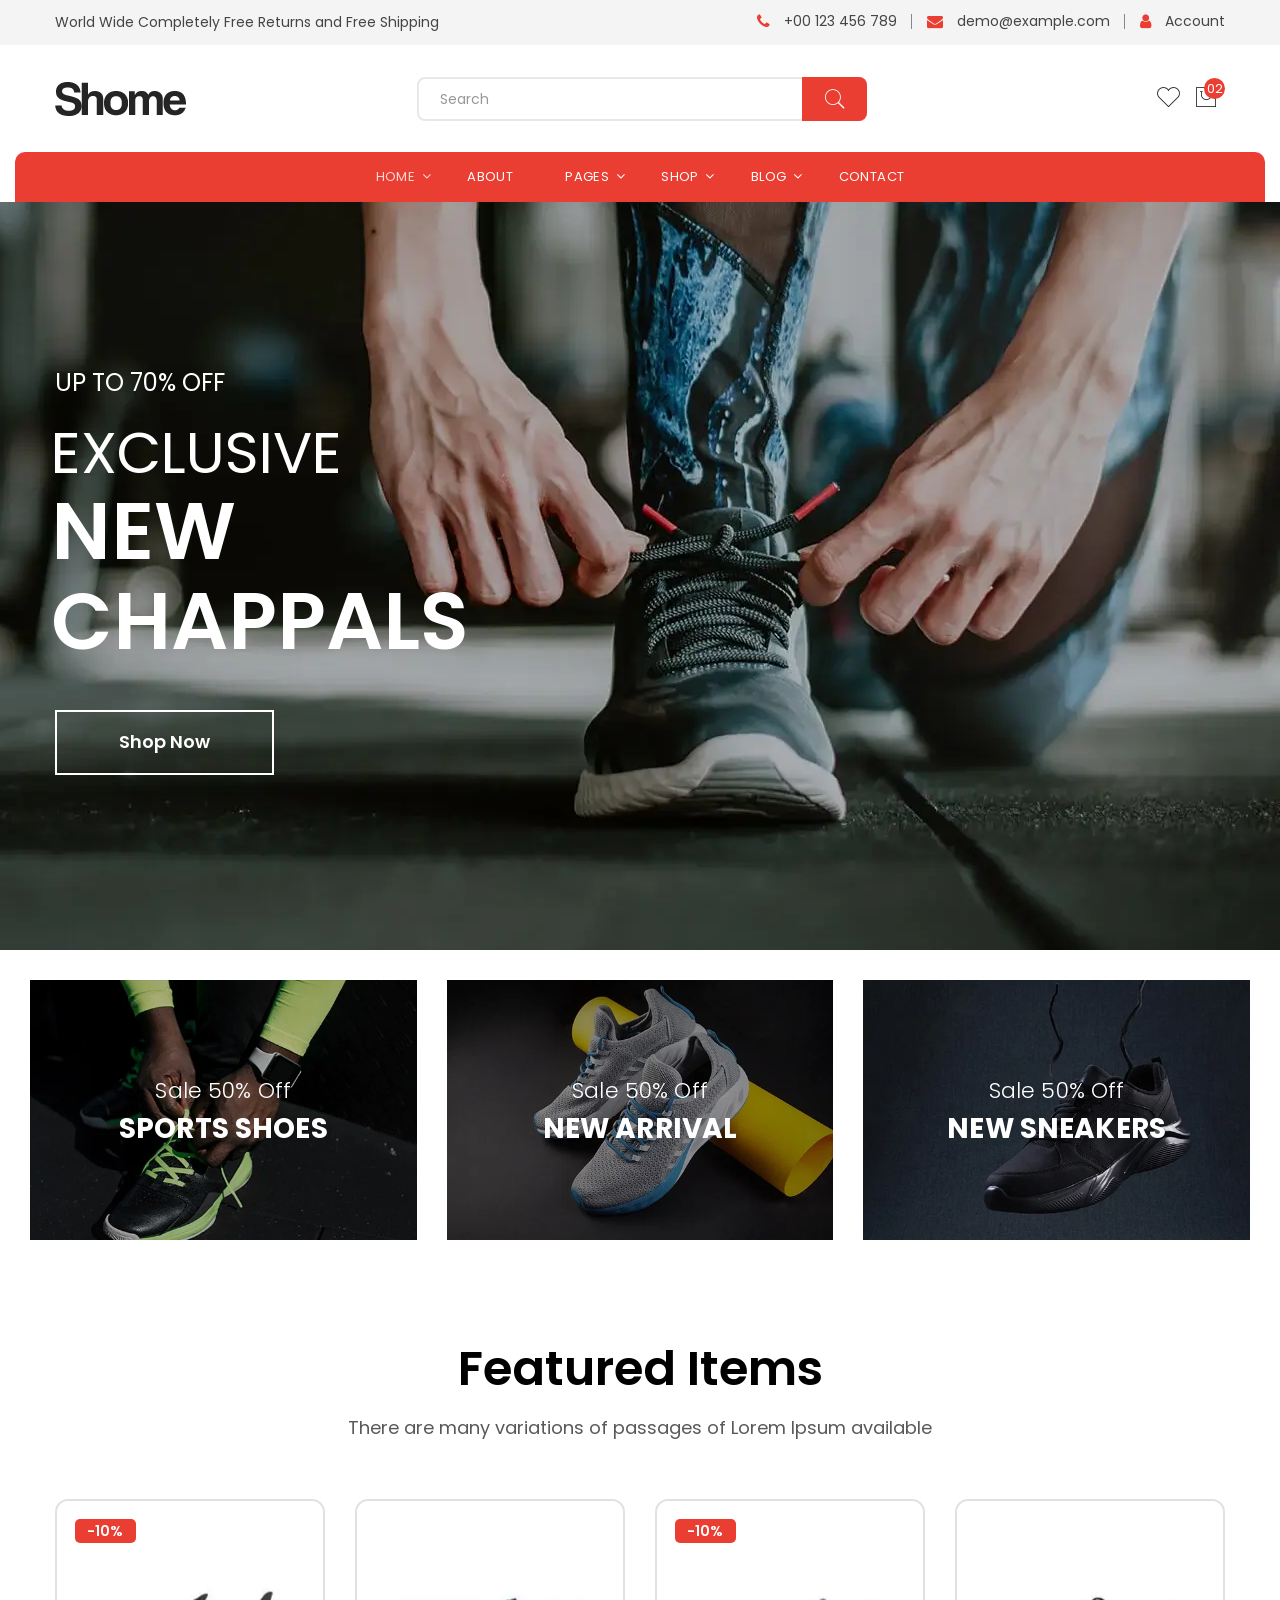
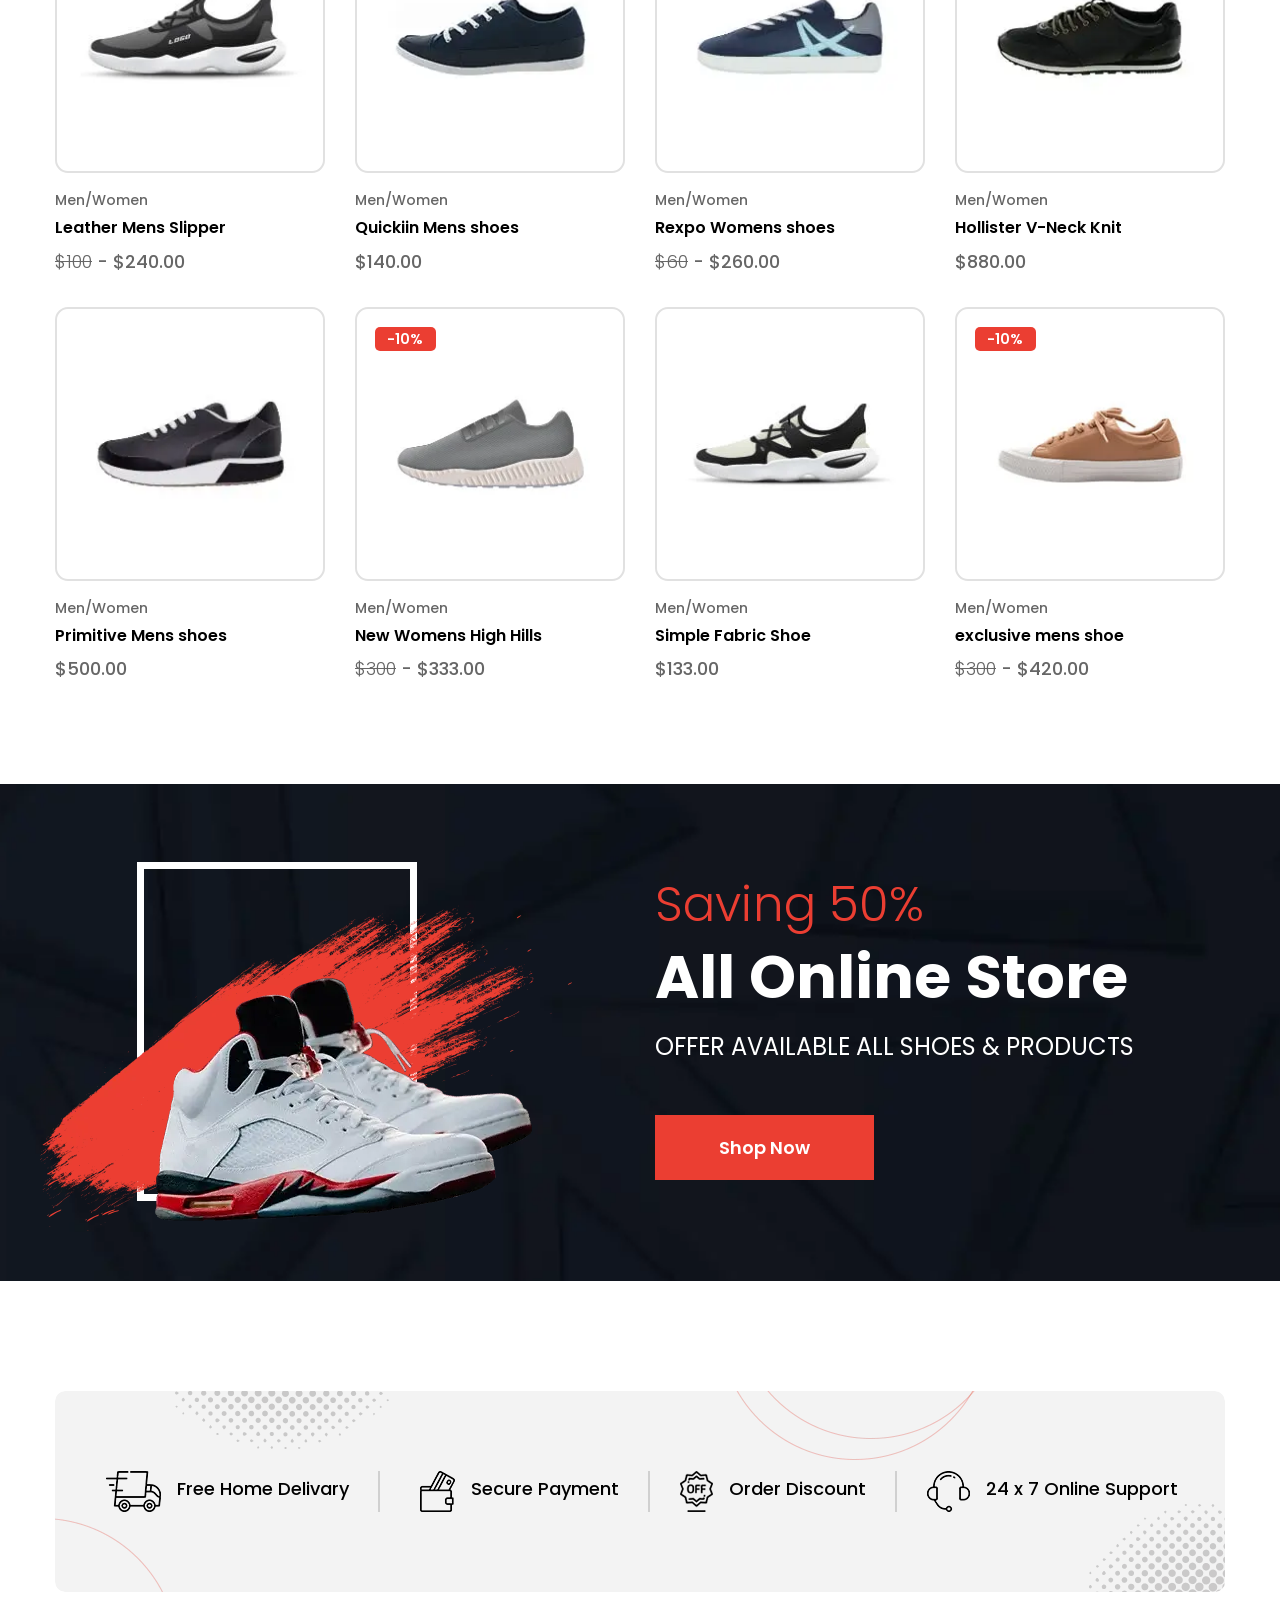
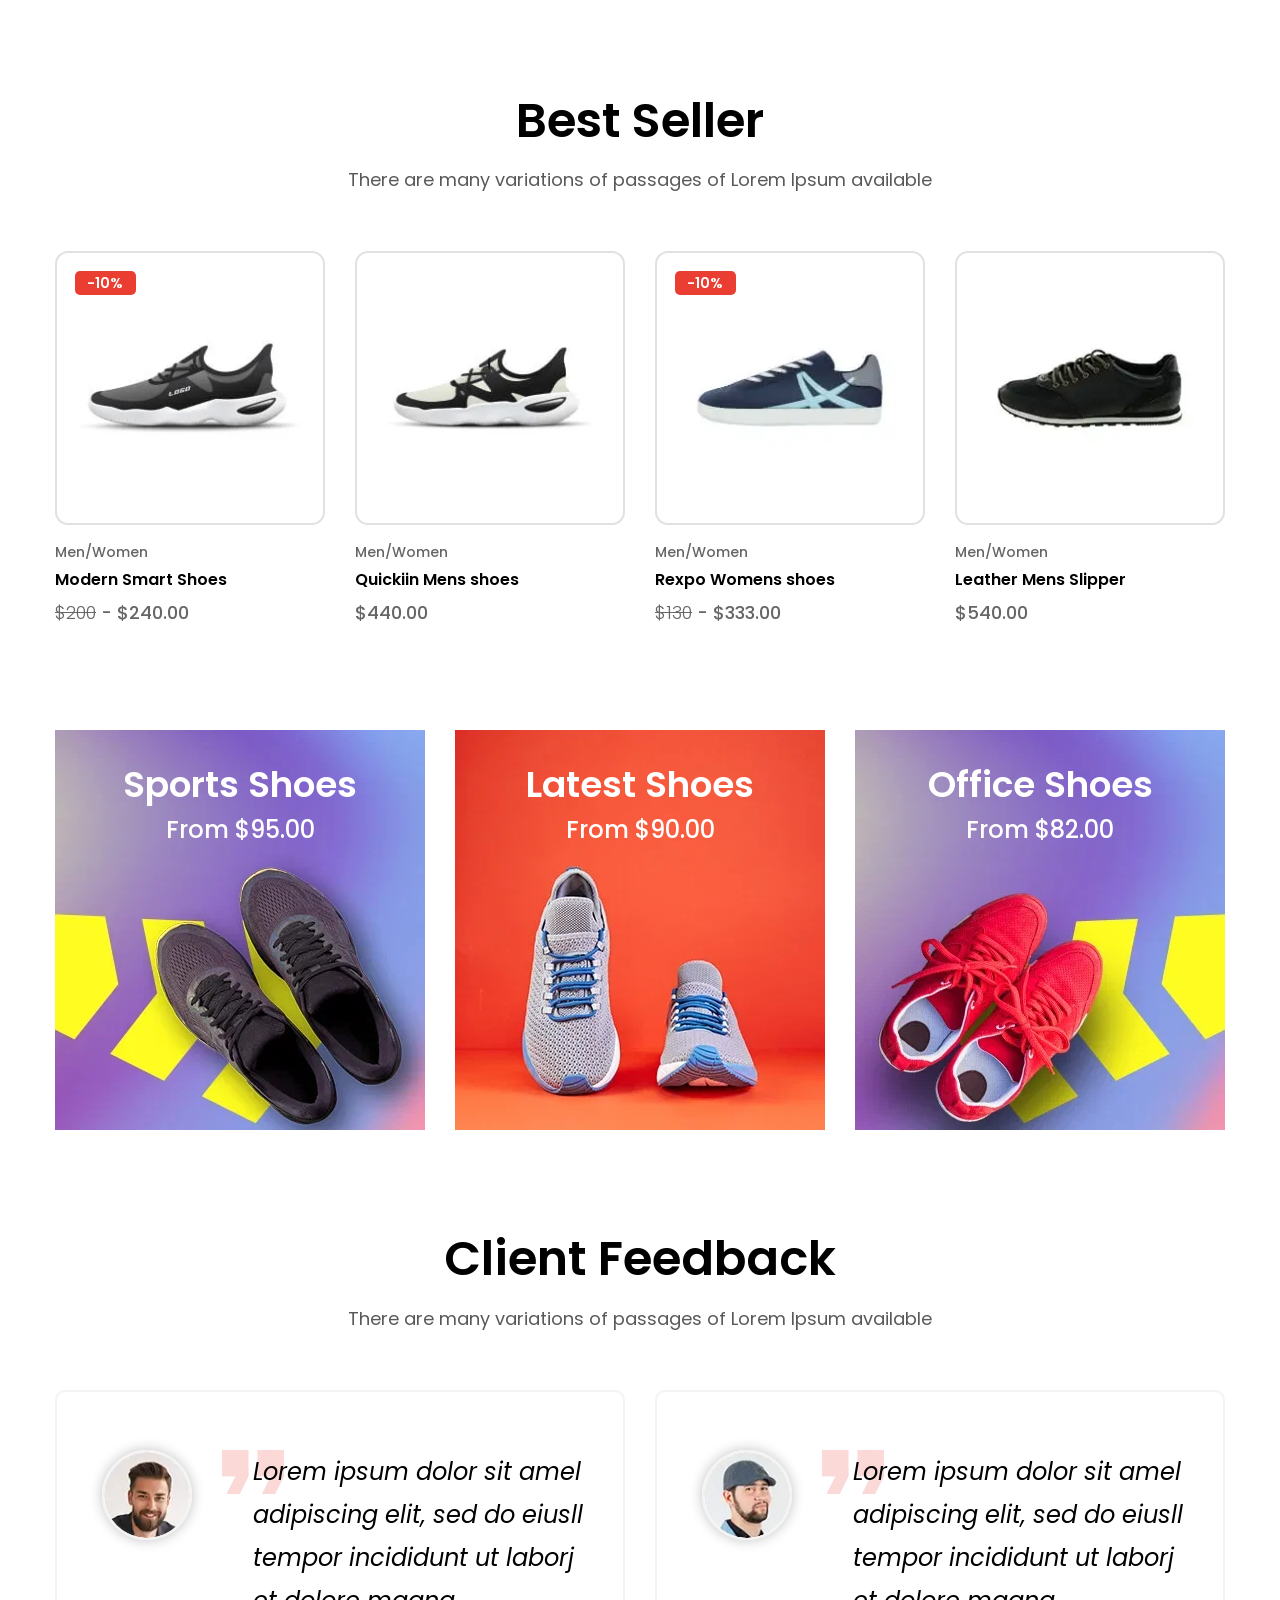
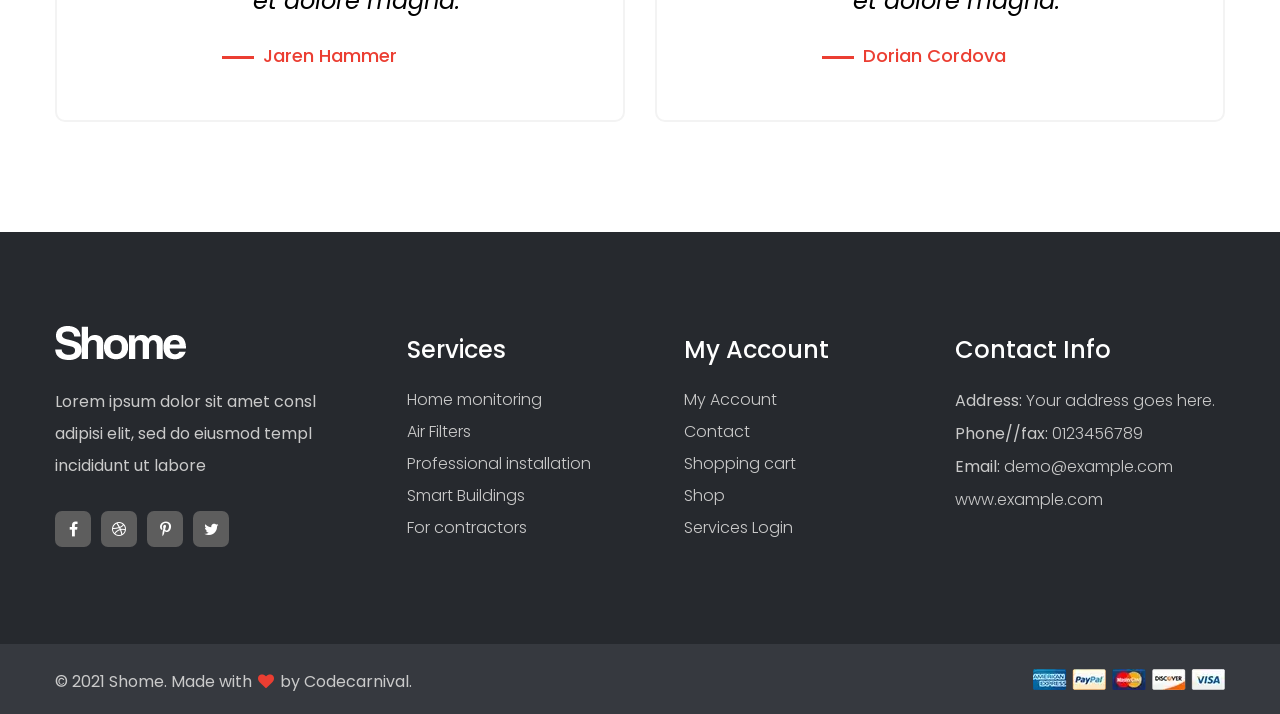
<file: index.html>
<!DOCTYPE html>
<html lang="zxx">

<head>
    <meta charset="utf-8">
    <meta http-equiv="X-UA-Compatible" content="IE=edge">
    <meta name="viewport" content="width=device-width, initial-scale=1.0" />
    <meta name="description" content="Shome - Shoes eCommerce Website Template" />
    <meta name="keywords" content="footwear, shoes, modern, shop, store, ecommerce, responsive, e-commerce" />
    <meta name="author" content="codecarnival" />
    <meta name="title" content="SHOME">
<meta name="description" content="SHOME LUXURY SHOES">
<meta name="keywords" content="SHoes, shoes for men, shoe for women, for kids">
<meta name="robots" content="index, follow">
<meta http-equiv="Content-Type" content="text/html; charset=utf-8">
<meta name="language" content="English">
    <meta name="google-site-verification" content="l0ivbJTZ7o8QFyPwdDkFoJATFgTC-CaSkk3GxVebF_E" />
    <title>Home Two :: Shome - Shoes eCommerce Website Template</title>

    <!--== Favicon ==-->
    <link rel="shortcut icon" href="assets/img/favicon.ico" type="image/x-icon" />

    <!--== Google Fonts ==-->
    <link rel="preconnect" href="https://fonts.googleapis.com">
    <link rel="preconnect" href="https://fonts.gstatic.com" crossorigin>
    <link href="https://fonts.googleapis.com/css2?family=Poppins:ital,wght@0,300;0,400;0,600;0,700;0,800;1,400;1,500&display=swap" rel="stylesheet">

    <!--== Bootstrap CSS ==-->
    <link href="assets/css/bootstrap.min.css" rel="stylesheet" />
    <!--== Font Awesome Min Icon CSS ==-->
    <link href="assets/css/font-awesome.min.css" rel="stylesheet" />
    <!--== Pe7 Stroke Icon CSS ==-->
    <link href="assets/css/pe-icon-7-stroke.css" rel="stylesheet" />
    <!--== Swiper CSS ==-->
    <link href="assets/css/swiper.min.css" rel="stylesheet" />
    <!--== Fancybox Min CSS ==-->
    <link href="assets/css/fancybox.min.css" rel="stylesheet" />
    <!--== Aos Min CSS ==-->
    <link href="assets/css/aos.min.css" rel="stylesheet" />

    <!--== Main Style CSS ==-->
    <link href="assets/css/style.css" rel="stylesheet" />

    <!--[if lt IE 9]>
    <script src="//oss.maxcdn.com/html5shiv/3.7.2/html5shiv.min.js"></script>
    <script src="//oss.maxcdn.com/respond/1.4.2/respond.min.js"></script>
    <![endif]-->
    <script src="product.json"></script>
</head>

<body>

    <!--wrapper start-->
    <div class="wrapper">

        <!--== Start Header Wrapper ==-->
        <header class="main-header-wrapper position-relative">
            <div class="header-top">
                <div class="container pt--0 pb--0">
                    <div class="row">
                        <div class="col-12">
                            <div class="header-top-align">
                                <div class="header-top-align-start">
                                    <div class="desc">
                                        <p>World Wide Completely Free Returns and Free Shipping</p>
                                    </div>
                                </div>
                                <div class="header-top-align-end">
                                    <div class="header-info-items">
                                        <div class="info-items">
                                            <ul>
                                                <li class="number"><i class="fa fa-phone"></i><a href="tel://0123456789">+00 123 456 789</a></li>
                                                <li class="email"><i class="fa fa-envelope"></i><a href="mailto://demo@example.com">demo@example.com</a></li>
                                                <li class="account"><i class="fa fa-user"></i><a href="account-login.html">Account</a></li>
                                            </ul>
                                        </div>
                                    </div>
                                </div>
                            </div>
                        </div>
                    </div>
                </div>
            </div>
            <div class="header-middle">
                <div class="container pt--0 pb--0">
                    <div class="row align-items-center">
                        <div class="col-12">
                            <div class="header-middle-align">
                                <div class="header-middle-align-start">
                                    <div class="header-logo-area">
                                        <a href="index.html">
                    <img class="logo-main" src="assets/img/logo.webp" width="131" height="34" alt="Logo" />
                    <img class="logo-light" src="assets/img/logo-light.webp" width="131" height="34" alt="Logo" />
                  </a>
                                    </div>
                                </div>
                                <div class="header-middle-align-center">
                                    <div class="header-search-area">
                                        <form class="header-searchbox">
                                            <input type="search" class="form-control" placeholder="Search">
                                            <button class="btn-submit" type="submit"><i class="pe-7s-search"></i></button>
                                        </form>
                                    </div>
                                </div>
                                <div class="header-middle-align-end">
                                    <div class="header-action-area">
                                        <div class="shopping-search">
                                            <button class="shopping-search-btn" type="button" data-bs-toggle="offcanvas" data-bs-target="#AsideOffcanvasSearch" aria-controls="AsideOffcanvasSearch"><i class="pe-7s-search icon"></i></button>
                                        </div>
                                        <div class="shopping-wishlist">
                                            <a class="shopping-wishlist-btn" href="shop-wishlist.html">
                      <i class="pe-7s-like icon"></i>
                    </a>
                                        </div>
                                        <div class="shopping-cart">
                                            <button class="shopping-cart-btn" type="button" data-bs-toggle="offcanvas" data-bs-target="#AsideOffcanvasCart" aria-controls="offcanvasRightLabel">
                      <i class="pe-7s-shopbag icon"></i>
                      <sup class="shop-count">02</sup>
                    </button>
                                        </div>
                                        <button class="btn-menu" type="button" data-bs-toggle="offcanvas" data-bs-target="#AsideOffcanvasMenu" aria-controls="AsideOffcanvasMenu">
                    <i class="pe-7s-menu"></i>
                  </button>
                                    </div>
                                </div>
                            </div>
                        </div>
                    </div>
                </div>
            </div>
            <div class="header-area header-default">
                <div class="container">
                    <div class="row no-gutter align-items-center position-relative">
                        <div class="col-12">
                            <div class="header-align">
                                <div class="header-navigation-area position-relative">
                                    <ul class="main-menu nav">
                                        <li class="has-submenu"><a href="#/"><span>Home</span></a>
                                            <ul class="submenu-nav">
                                                <li><a href="index.html"><span>Home One</span></a></li>
                                                <li><a href="index-two.html"><span>Home Two</span></a></li>
                                            </ul>
                                        </li>
                                        <li><a href="about-us.html"><span>About</span></a></li>
                                        <li class="has-submenu"><a href="#/"><span>Pages</span></a>
                                            <ul class="submenu-nav">
                                                <li><a href="account.html"><span>Account</span></a></li>
                                                <li><a href="account-login.html"><span>Login</span></a></li>
                                                <li><a href="account-register.html"><span>Register</span></a></li>
                                                <li><a href="page-not-found.html"><span>Page Not Found</span></a></li>
                                            </ul>
                                        </li>
                                        <li class="has-submenu position-static"><a href="#/"><span>Shop</span></a>
                                            <ul class="submenu-nav submenu-nav-mega column-3">
                                                <li class="mega-menu-item"><a href="#/" class="mega-title"><span>Shop Layout</span></a>
                                                    <ul>
                                                        <li><a href="shop-three-columns.html"><span>Shop 3 Column</span></a></li>
                                                        <li><a href="shop-four-columns.html"><span>Shop 4 Column</span></a></li>
                                                        <li><a href="shop.html"><span>Shop Left Sidebar</span></a></li>
                                                        <li><a href="shop-right-sidebar.html"><span>Shop Right Sidebar</span></a></li>
                                                    </ul>
                                                </li>
                                                <li class="mega-menu-item"><a href="#/" class="mega-title"><span>Single Product</span></a>
                                                    <ul>
                                                        <li><a href="single-normal-product.html"><span>Single Product Normal</span></a></li>
                                                        <li><a href="single-product.html"><span>Single Product Variable</span></a></li>
                                                        <li><a href="single-group-product.html"><span>Single Product Group</span></a></li>
                                                        <li><a href="single-affiliate-product.html"><span>Single Product Affiliate</span></a></li>
                                                    </ul>
                                                </li>
                                                <li class="mega-menu-item"><a href="#/" class="mega-title"><span>Others Pages</span></a>
                                                    <ul>
                                                        <li><a href="shop-cart.html"><span>Shopping Cart</span></a></li>
                                                        <li><a href="shop-checkout.html"><span>Checkout</span></a></li>
                                                        <li><a href="shop-wishlist.html"><span>Wishlist</span></a></li>
                                                        <li><a href="shop-compare.html"><span>Compare</span></a></li>
                                                    </ul>
                                                </li>
                                            </ul>
                                        </li>
                                        <li class="has-submenu"><a href="#/"><span>Blog</span></a>
                                            <ul class="submenu-nav submenu-nav-mega">
                                                <li class="mega-menu-item"><a href="#/" class="mega-title">Blog Layout</a>
                                                    <ul>
                                                        <li><a href="blog.html">Blog Grid</a></li>
                                                        <li><a href="blog-left-sidebar.html">Blog Left Sidebar</a></li>
                                                        <li><a href="blog-right-sidebar.html">Blog Right Sidebar</a></li>
                                                    </ul>
                                                </li>
                                                <li class="mega-menu-item"><a href="#/" class="mega-title">Single Blog</a>
                                                    <ul>
                                                        <li><a href="blog-details-no-sidebar.html">Blog Details</a></li>
                                                        <li><a href="blog-details-left-sidebar.html">Blog Details Left Sidebar</a></li>
                                                        <li><a href="blog-details.html">Blog Details Right Sidebar</a></li>
                                                    </ul>
                                                </li>
                                            </ul>
                                        </li>
                                        <li><a href="contact.html"><span>Contact</span></a></li>
                                    </ul>
                                </div>
                            </div>
                        </div>
                    </div>
                </div>
            </div>
        </header>
        <!--== End Header Wrapper ==-->

        <main class="main-content">
            <!--== Start Hero Area Wrapper ==-->
            <section class="home-slider-area">
                <div class="swiper-container home-slider-container default-slider-container">
                    <div class="swiper-wrapper home-slider-wrapper slider-default">
                        <div class="swiper-slide">
                            <div class="slider-content-area slider-content-area-two" data-bg-img="assets/img/slider/slider-02.webp">
                                <div class="container">
                                    <div class="slider-container">
                                        <div class="row justify-content-between align-items-center">
                                            <div class="col-lg-5">
                                                <div class="slider-content">
                                                    <div class="content">
                                                        <div class="desc-box">
                                                            <p class="desc">Up To 70% Off</p>
                                                        </div>
                                                        <div class="title-box">
                                                            <h2 class="title"><span class="font-weight-400">Exclusive<br> </span>New Chappals</h2>
                                                        </div>
                                                        <div class="btn-box">
                                                            <a class="btn-slider" href="shop.html">Shop Now</a>
                                                        </div>
                                                    </div>
                                                </div>
                                            </div>
                                        </div>
                                    </div>
                                </div>
                            </div>
                        </div>
                        <div class="swiper-slide">
                            <div class="slider-content-area slider-content-area-two" data-bg-img="assets/img/slider/slider-04.webp">
                                <div class="container">
                                    <div class="slider-container">
                                        <div class="row justify-content-between align-items-center">
                                            <div class="col-lg-5">
                                                <div class="slider-content">
                                                    <div class="content">
                                                        <div class="desc-box">
                                                            <p class="desc">Up To 30% Off</p>
                                                        </div>
                                                        <div class="title-box">
                                                            <h2 class="title"><span class="font-weight-400">Exclusive<br> </span>New Shoes</h2>
                                                        </div>
                                                        <div class="btn-box">
                                                            <a class="btn-slider" href="shop.html">Shop Now</a>
                                                        </div>
                                                    </div>
                                                </div>
                                            </div>
                                        </div>
                                    </div>
                                </div>
                            </div>
                        </div>
                    </div>

                    <!--== Add Swiper Arrows ==-->
                    <div class="swiper-btn-wrap">
                        <div class="swiper-btn-prev">
                            <i class="pe-7s-angle-left"></i>
                        </div>
                        <div class="swiper-btn-next">
                            <i class="pe-7s-angle-right"></i>
                        </div>
                    </div>
                </div>
            </section>
            <!--== End Hero Area Wrapper ==-->

            <!--== Start Product Category Area Wrapper ==-->
            <section class="product-area product-category-area">
                <div class="container-fluid">
                    <div class="row">
                        <div class="col-sm-6 col-lg-4">
                            <!--== Start Product Category Item ==-->
                            <div class="product-category">
                                <div class="inner-content">
                                    <div class="product-category-content">
                                        <div class="content">
                                            <h4 class="sub-title">Sale 50% Off</h4>
                                            <h3 class="title"><a href="shop.html">Sports Shoes</a></h3>
                                        </div>
                                    </div>
                                    <div class="product-category-thumb" data-bg-img="assets/img/shop/category/1.webp"></div>
                                    <a class="banner-link-overlay" href="shop.html"></a>
                                </div>
                            </div>
                            <!--== End Product Category Item ==-->
                        </div>
                        <div class="col-sm-6 col-lg-4">
                            <!--== Start Product Category Item ==-->
                            <div class="product-category mt-xs-30">
                                <div class="inner-content">
                                    <div class="product-category-content">
                                        <div class="content">
                                            <h4 class="sub-title">Sale 50% Off</h4>
                                            <h3 class="title"><a href="shop.html">new arrival</a></h3>
                                        </div>
                                    </div>
                                    <div class="product-category-thumb" data-bg-img="assets/img/shop/category/2.webp"></div>
                                    <a class="banner-link-overlay" href="shop.html"></a>
                                </div>
                            </div>
                            <!--== End Product Category Item ==-->
                        </div>
                        <div class="col-sm-6 col-lg-4">
                            <!--== Start Product Category Item ==-->
                            <div class="product-category mt-md-30">
                                <div class="inner-content">
                                    <div class="product-category-content">
                                        <div class="content">
                                            <h4 class="sub-title">Sale 50% Off</h4>
                                            <h3 class="title"><a href="shop.html">New sneakers</a></h3>
                                        </div>
                                    </div>
                                    <div class="product-category-thumb" data-bg-img="assets/img/shop/category/3.webp"></div>
                                    <a class="banner-link-overlay" href="shop.html"></a>
                                </div>
                            </div>
                            <!--== End Product Category Item ==-->
                        </div>
                    </div>
                </div>
            </section>
            <!--== End Product Category Area Wrapper ==-->

            <!--== Start Product Area Wrapper ==-->
            <section class="product-area product-default-area product-featured-area">
                <div class="container">
                    <div class="row">
                        <div class="col-12">
                            <div class="section-title text-center">
                                <h3 class="title">Featured Items</h3>
                                <div class="desc">
                                    <p>There are many variations of passages of Lorem Ipsum available</p>
                                </div>
                            </div>
                        </div>
                    </div>
                    <div class="row">
                        <div class="col-sm-6 col-lg-3">
                            <!--== Start Product Item ==-->
                            <div class="product-item">
                                <div class="inner-content">
                                    <div class="product-thumb">
                                        <a href="single-product.html">
                    <img src="assets/img/shop/1.webp" width="270" height="274" alt="Image-HasTech">
                  </a>
                                        <div class="product-flag">
                                            <ul>
                                                <li class="discount">-10%</li>
                                            </ul>
                                        </div>
                                        <div class="product-action">
                                            <a class="btn-product-wishlist" href="shop-wishlist.html"><i class="fa fa-heart"></i></a>
                                            <a class="btn-product-cart" href="shop-cart.html"><i class="fa fa-shopping-cart"></i></a>
                                            <button type="button" class="btn-product-quick-view-open">
                      <i class="fa fa-arrows"></i>
                    </button>
                                            <a class="btn-product-compare" href="shop-compare.html"><i class="fa fa-random"></i></a>
                                        </div>
                                        <a class="banner-link-overlay" href="shop.html"></a>
                                    </div>
                                    <div class="product-info">
                                        <div class="category">
                                            <ul>
                                                <li><a href="shop.html">Men</a></li>
                                                <li class="sep">/</li>
                                                <li><a href="shop.html">Women</a></li>
                                            </ul>
                                        </div>
                                        <h4 class="title"><a href="single-product.html">Leather Mens Slipper</a></h4>
                                        <div class="prices">
                                            <span class="price-old">$100</span>
                                            <span class="sep">-</span>
                                            <span class="price">$240.00</span>
                                        </div>
                                    </div>
                                </div>
                            </div>
                            <!--== End prPduct Item ==-->
                        </div>
                        <div class="col-sm-6 col-lg-3">
                            <!--== Start Product Item ==-->
                            <div class="product-item">
                                <div class="inner-content">
                                    <div class="product-thumb">
                                        <a href="single-product.html">
                    <img src="assets/img/shop/2.webp" width="270" height="274" alt="Image-HasTech">
                  </a>
                                        <div class="product-action">
                                            <a class="btn-product-wishlist" href="shop-wishlist.html"><i class="fa fa-heart"></i></a>
                                            <a class="btn-product-cart" href="shop-cart.html"><i class="fa fa-shopping-cart"></i></a>
                                            <button type="button" class="btn-product-quick-view-open">
                      <i class="fa fa-arrows"></i>
                    </button>
                                            <a class="btn-product-compare" href="shop-compare.html"><i class="fa fa-random"></i></a>
                                        </div>
                                        <a class="banner-link-overlay" href="shop.html"></a>
                                    </div>
                                    <div class="product-info">
                                        <div class="category">
                                            <ul>
                                                <li><a href="shop.html">Men</a></li>
                                                <li class="sep">/</li>
                                                <li><a href="shop.html">Women</a></li>
                                            </ul>
                                        </div>
                                        <h4 class="title"><a href="single-product.html">Quickiin Mens shoes</a></h4>
                                        <div class="prices">
                                            <span class="price">$140.00</span>
                                        </div>
                                    </div>
                                </div>
                            </div>
                            <!--== End prPduct Item ==-->
                        </div>
                        <div class="col-sm-6 col-lg-3">
                            <!--== Start Product Item ==-->
                            <div class="product-item">
                                <div class="inner-content">
                                    <div class="product-thumb">
                                        <a href="single-product.html">
                    <img src="assets/img/shop/3.webp" width="270" height="274" alt="Image-HasTech">
                  </a>
                                        <div class="product-flag">
                                            <ul>
                                                <li class="discount">-10%</li>
                                            </ul>
                                        </div>
                                        <div class="product-action">
                                            <a class="btn-product-wishlist" href="shop-wishlist.html"><i class="fa fa-heart"></i></a>
                                            <a class="btn-product-cart" href="shop-cart.html"><i class="fa fa-shopping-cart"></i></a>
                                            <button type="button" class="btn-product-quick-view-open">
                      <i class="fa fa-arrows"></i>
                    </button>
                                            <a class="btn-product-compare" href="shop-compare.html"><i class="fa fa-random"></i></a>
                                        </div>
                                        <a class="banner-link-overlay" href="shop.html"></a>
                                    </div>
                                    <div class="product-info">
                                        <div class="category">
                                            <ul>
                                                <li><a href="shop.html">Men</a></li>
                                                <li class="sep">/</li>
                                                <li><a href="shop.html">Women</a></li>
                                            </ul>
                                        </div>
                                        <h4 class="title"><a href="single-product.html">Rexpo Womens shoes</a></h4>
                                        <div class="prices">
                                            <span class="price-old">$60</span>
                                            <span class="sep">-</span>
                                            <span class="price">$260.00</span>
                                        </div>
                                    </div>
                                </div>
                            </div>
                            <!--== End prPduct Item ==-->
                        </div>
                        <div class="col-sm-6 col-lg-3">
                            <!--== Start Product Item ==-->
                            <div class="product-item">
                                <div class="inner-content">
                                    <div class="product-thumb">
                                        <a href="single-product.html">
                    <img src="assets/img/shop/4.webp" width="270" height="274" alt="Image-HasTech">
                  </a>
                                        <div class="product-action">
                                            <a class="btn-product-wishlist" href="shop-wishlist.html"><i class="fa fa-heart"></i></a>
                                            <a class="btn-product-cart" href="shop-cart.html"><i class="fa fa-shopping-cart"></i></a>
                                            <button type="button" class="btn-product-quick-view-open">
                      <i class="fa fa-arrows"></i>
                    </button>
                                            <a class="btn-product-compare" href="shop-compare.html"><i class="fa fa-random"></i></a>
                                        </div>
                                        <a class="banner-link-overlay" href="shop.html"></a>
                                    </div>
                                    <div class="product-info">
                                        <div class="category">
                                            <ul>
                                                <li><a href="shop.html">Men</a></li>
                                                <li class="sep">/</li>
                                                <li><a href="shop.html">Women</a></li>
                                            </ul>
                                        </div>
                                        <h4 class="title"><a href="single-product.html">Hollister V-Neck Knit</a></h4>
                                        <div class="prices">
                                            <span class="price">$880.00</span>
                                        </div>
                                    </div>
                                </div>
                            </div>
                            <!--== End prPduct Item ==-->
                        </div>
                        <div class="col-sm-6 col-lg-3">
                            <!--== Start Product Item ==-->
                            <div class="product-item">
                                <div class="inner-content">
                                    <div class="product-thumb">
                                        <a href="single-product.html">
                    <img src="assets/img/shop/5.webp" width="270" height="274" alt="Image-HasTech">
                  </a>
                                        <div class="product-action">
                                            <a class="btn-product-wishlist" href="shop-wishlist.html"><i class="fa fa-heart"></i></a>
                                            <a class="btn-product-cart" href="shop-cart.html"><i class="fa fa-shopping-cart"></i></a>
                                            <button type="button" class="btn-product-quick-view-open">
                      <i class="fa fa-arrows"></i>
                    </button>
                                            <a class="btn-product-compare" href="shop-compare.html"><i class="fa fa-random"></i></a>
                                        </div>
                                        <a class="banner-link-overlay" href="shop.html"></a>
                                    </div>
                                    <div class="product-info">
                                        <div class="category">
                                            <ul>
                                                <li><a href="shop.html">Men</a></li>
                                                <li class="sep">/</li>
                                                <li><a href="shop.html">Women</a></li>
                                            </ul>
                                        </div>
                                        <h4 class="title"><a href="single-product.html">Primitive Mens shoes</a></h4>
                                        <div class="prices">
                                            <span class="price">$500.00</span>
                                        </div>
                                    </div>
                                </div>
                            </div>
                            <!--== End prPduct Item ==-->
                        </div>
                        <div class="col-sm-6 col-lg-3">
                            <!--== Start Product Item ==-->
                            <div class="product-item">
                                <div class="inner-content">
                                    <div class="product-thumb">
                                        <a href="single-product.html">
                    <img src="assets/img/shop/6.webp" width="270" height="274" alt="Image-HasTech">
                  </a>
                                        <div class="product-flag">
                                            <ul>
                                                <li class="discount">-10%</li>
                                            </ul>
                                        </div>
                                        <div class="product-action">
                                            <a class="btn-product-wishlist" href="shop-wishlist.html"><i class="fa fa-heart"></i></a>
                                            <a class="btn-product-cart" href="shop-cart.html"><i class="fa fa-shopping-cart"></i></a>
                                            <button type="button" class="btn-product-quick-view-open">
                      <i class="fa fa-arrows"></i>
                    </button>
                                            <a class="btn-product-compare" href="shop-compare.html"><i class="fa fa-random"></i></a>
                                        </div>
                                        <a class="banner-link-overlay" href="shop.html"></a>
                                    </div>
                                    <div class="product-info">
                                        <div class="category">
                                            <ul>
                                                <li><a href="shop.html">Men</a></li>
                                                <li class="sep">/</li>
                                                <li><a href="shop.html">Women</a></li>
                                            </ul>
                                        </div>
                                        <h4 class="title"><a href="single-product.html">New Womens High Hills</a></h4>
                                        <div class="prices">
                                            <span class="price-old">$300</span>
                                            <span class="sep">-</span>
                                            <span class="price">$333.00</span>
                                        </div>
                                    </div>
                                </div>
                            </div>
                            <!--== End prPduct Item ==-->
                        </div>
                        <div class="col-sm-6 col-lg-3">
                            <!--== Start Product Item ==-->
                            <div class="product-item">
                                <div class="inner-content">
                                    <div class="product-thumb">
                                        <a href="single-product.html">
                    <img src="assets/img/shop/7.webp" width="270" height="274" alt="Image-HasTech">
                  </a>
                                        <div class="product-action">
                                            <a class="btn-product-wishlist" href="shop-wishlist.html"><i class="fa fa-heart"></i></a>
                                            <a class="btn-product-cart" href="shop-cart.html"><i class="fa fa-shopping-cart"></i></a>
                                            <button type="button" class="btn-product-quick-view-open">
                      <i class="fa fa-arrows"></i>
                    </button>
                                            <a class="btn-product-compare" href="shop-compare.html"><i class="fa fa-random"></i></a>
                                        </div>
                                        <a class="banner-link-overlay" href="shop.html"></a>
                                    </div>
                                    <div class="product-info">
                                        <div class="category">
                                            <ul>
                                                <li><a href="shop.html">Men</a></li>
                                                <li class="sep">/</li>
                                                <li><a href="shop.html">Women</a></li>
                                            </ul>
                                        </div>
                                        <h4 class="title"><a href="single-product.html">Simple Fabric Shoe</a></h4>
                                        <div class="prices">
                                            <span class="price">$133.00</span>
                                        </div>
                                    </div>
                                </div>
                            </div>
                            <!--== End prPduct Item ==-->
                        </div>
                        <div class="col-sm-6 col-lg-3">
                            <!--== Start Product Item ==-->
                            <div class="product-item">
                                <div class="inner-content">
                                    <div class="product-thumb">
                                        <a href="single-product.html">
                    <img src="assets/img/shop/8.webp" width="270" height="274" alt="Image-HasTech">
                  </a>
                                        <div class="product-flag">
                                            <ul>
                                                <li class="discount">-10%</li>
                                            </ul>
                                        </div>
                                        <div class="product-action">
                                            <a class="btn-product-wishlist" href="shop-wishlist.html"><i class="fa fa-heart"></i></a>
                                            <a class="btn-product-cart" href="shop-cart.html"><i class="fa fa-shopping-cart"></i></a>
                                            <button type="button" class="btn-product-quick-view-open">
                      <i class="fa fa-arrows"></i>
                    </button>
                                            <a class="btn-product-compare" href="shop-compare.html"><i class="fa fa-random"></i></a>
                                        </div>
                                        <a class="banner-link-overlay" href="shop.html"></a>
                                    </div>
                                    <div class="product-info">
                                        <div class="category">
                                            <ul>
                                                <li><a href="shop.html">Men</a></li>
                                                <li class="sep">/</li>
                                                <li><a href="shop.html">Women</a></li>
                                            </ul>
                                        </div>
                                        <h4 class="title"><a href="single-product.html">exclusive mens shoe</a></h4>
                                        <div class="prices">
                                            <span class="price-old">$300</span>
                                            <span class="sep">-</span>
                                            <span class="price">$420.00</span>
                                        </div>
                                    </div>
                                </div>
                            </div>
                            <!--== End prPduct Item ==-->
                        </div>
                    </div>
                </div>
            </section>
            <!--== End Product Area Wrapper ==-->

            <!--== Start Divider Area Wrapper ==-->
            <section class="parallax" data-speed="1.08" data-bg-img="assets/img/photos/bg2.webp">
                <div class="container pt--0 pb--0">
                    <div class="row divider-wrap divider-style3">
                        <div class="col-lg-6">
                            <div class="divider-thumb mousemove">
                                <div class="shape-one scene">
                                    <span class="scene-layer" data-depth=".5">
                  <img src="assets/img/photos/divider1.webp" width="377" height="243" alt="Image-HasTech">
                </span>
                                </div>
                                <div class="shape-two mousemove-layer" data-speed="1"><img src="assets/img/shape/4.webp" width="532" height="326" alt="Image-HasTech"></div>
                                <div class="shape-three"><img src="assets/img/shape/5.webp" width="280" height="339" alt="Image-HasTech"></div>
                            </div>
                        </div>
                        <div class="col-lg-6">
                            <div class="divider-content">
                                <h4 class="sub-title">Saving 50%</h4>
                                <h2 class="title">All Online Store</h2>
                                <p class="desc">Offer Available All Shoes & Products</p>
                                <a class="btn-theme" href="shop.html">Shop Now</a>
                            </div>
                        </div>
                    </div>
                </div>
            </section>
            <!--== End Divider Area Wrapper ==-->

            <!--== Start Feature Area Wrapper ==-->
            <div class="feature-area">
                <div class="container pb--0">
                    <div class="row">
                        <div class="col-12">
                            <div class="feature-content-box">
                                <div class="feature-box-wrap">
                                    <div class="col-item">
                                        <div class="feature-icon-box">
                                            <div class="inner-content">
                                                <div class="icon-box">
                                                    <img class="icon-img" src="assets/img/icons/1.webp" width="55" height="41" alt="Icon-HasTech">
                                                </div>
                                                <div class="content">
                                                    <h5 class="title">Free Home Delivary</h5>
                                                </div>
                                            </div>
                                        </div>
                                    </div>
                                    <div class="col-item">
                                        <div class="feature-icon-box">
                                            <div class="inner-content">
                                                <div class="icon-box">
                                                    <img class="icon-img" src="assets/img/icons/2.webp" width="35" height="41" alt="Icon-HasTech">
                                                </div>
                                                <div class="content">
                                                    <h5 class="title">Secure Payment</h5>
                                                </div>
                                            </div>
                                        </div>
                                    </div>
                                    <div class="col-item">
                                        <div class="feature-icon-box">
                                            <div class="inner-content">
                                                <div class="icon-box">
                                                    <img class="icon-img" src="assets/img/icons/3.webp" width="33" height="41" alt="Icon-HasTech">
                                                </div>
                                                <div class="content">
                                                    <h5 class="title">Order Discount</h5>
                                                </div>
                                            </div>
                                        </div>
                                    </div>
                                    <div class="col-item">
                                        <div class="feature-icon-box">
                                            <div class="inner-content">
                                                <div class="icon-box">
                                                    <img class="icon-img" src="assets/img/icons/4.webp" width="43" height="41" alt="Icon-HasTech">
                                                </div>
                                                <div class="content">
                                                    <h5 class="title">24 x 7 Online Support</h5>
                                                </div>
                                            </div>
                                        </div>
                                    </div>
                                </div>
                                <div class="shape-group-style1">
                                    <div class="shape-group-one"><img src="assets/img/shape/6.webp" width="214" height="58" alt="Image-HasTech"></div>
                                    <div class="shape-group-two"><img src="assets/img/shape/7.webp" width="136" height="88" alt="Image-HasTech"></div>
                                    <div class="shape-group-three"><img src="assets/img/shape/8.webp" width="108" height="74" alt="Image-HasTech"></div>
                                    <div class="shape-group-four"><img src="assets/img/shape/9.webp" width="239" height="69" alt="Image-HasTech"></div>
                                </div>
                            </div>
                        </div>
                    </div>
                </div>
            </div>
            <!--== End Feature Area Wrapper ==-->

            <!--== Start Product Area Wrapper ==-->
            <section class="product-area product-best-seller-area">
                <div class="container">
                    <div class="row">
                        <div class="col-12">
                            <div class="section-title text-center">
                                <h3 class="title">Best Seller</h3>
                                <div class="desc">
                                    <p>There are many variations of passages of Lorem Ipsum available</p>
                                </div>
                            </div>
                        </div>
                    </div>
                    <div class="row">
                        <div class="col-12">
                            <div class="product-slider-wrap">
                                <div class="swiper-container product-slider-col4-container">
                                    <div class="swiper-wrapper">
                                        <div class="swiper-slide">
                                            <!--== Start Product Item ==-->
                                            <div class="product-item">
                                                <div class="inner-content">
                                                    <div class="product-thumb">
                                                        <a href="single-product.html">
                            <img src="assets/img/shop/1.webp" width="270" height="274" alt="Image-HasTech">
                          </a>
                                                        <div class="product-flag">
                                                            <ul>
                                                                <li class="discount">-10%</li>
                                                            </ul>
                                                        </div>
                                                        <div class="product-action">
                                                            <a class="btn-product-wishlist" href="shop-wishlist.html"><i class="fa fa-heart"></i></a>
                                                            <a class="btn-product-cart" href="shop-cart.html"><i class="fa fa-shopping-cart"></i></a>
                                                            <button type="button" class="btn-product-quick-view-open">
                      <i class="fa fa-arrows"></i>
                    </button>
                                                            <a class="btn-product-compare" href="shop-compare.html"><i class="fa fa-random"></i></a>
                                                        </div>
                                                        <a class="banner-link-overlay" href="shop.html"></a>
                                                    </div>
                                                    <div class="product-info">
                                                        <div class="category">
                                                            <ul>
                                                                <li><a href="shop.html">Men</a></li>
                                                                <li class="sep">/</li>
                                                                <li><a href="shop.html">Women</a></li>
                                                            </ul>
                                                        </div>
                                                        <h4 class="title"><a href="single-product.html">Modern Smart Shoes</a></h4>
                                                        <div class="prices">
                                                            <span class="price-old">$200</span>
                                                            <span class="sep">-</span>
                                                            <span class="price">$240.00</span>
                                                        </div>
                                                    </div>
                                                </div>
                                            </div>
                                            <!--== End prPduct Item ==-->
                                        </div>
                                        <div class="swiper-slide">
                                            <!--== Start Product Item ==-->
                                            <div class="product-item">
                                                <div class="inner-content">
                                                    <div class="product-thumb">
                                                        <a href="single-product.html">
                            <img src="assets/img/shop/7.webp" width="270" height="274" alt="Image-HasTech">
                          </a>
                                                        <div class="product-action">
                                                            <a class="btn-product-wishlist" href="shop-wishlist.html"><i class="fa fa-heart"></i></a>
                                                            <a class="btn-product-cart" href="shop-cart.html"><i class="fa fa-shopping-cart"></i></a>
                                                            <button type="button" class="btn-product-quick-view-open">
                      <i class="fa fa-arrows"></i>
                    </button>
                                                            <a class="btn-product-compare" href="shop-compare.html"><i class="fa fa-random"></i></a>
                                                        </div>
                                                        <a class="banner-link-overlay" href="shop.html"></a>
                                                    </div>
                                                    <div class="product-info">
                                                        <div class="category">
                                                            <ul>
                                                                <li><a href="shop.html">Men</a></li>
                                                                <li class="sep">/</li>
                                                                <li><a href="shop.html">Women</a></li>
                                                            </ul>
                                                        </div>
                                                        <h4 class="title"><a href="single-product.html">Quickiin Mens shoes</a></h4>
                                                        <div class="prices">
                                                            <span class="price">$440.00</span>
                                                        </div>
                                                    </div>
                                                </div>
                                            </div>
                                            <!--== End prPduct Item ==-->
                                        </div>
                                        <div class="swiper-slide">
                                            <!--== Start Product Item ==-->
                                            <div class="product-item">
                                                <div class="inner-content">
                                                    <div class="product-thumb">
                                                        <a href="single-product.html">
                            <img src="assets/img/shop/3.webp" width="270" height="274" alt="Image-HasTech">
                          </a>
                                                        <div class="product-flag">
                                                            <ul>
                                                                <li class="discount">-10%</li>
                                                            </ul>
                                                        </div>
                                                        <div class="product-action">
                                                            <a class="btn-product-wishlist" href="shop-wishlist.html"><i class="fa fa-heart"></i></a>
                                                            <a class="btn-product-cart" href="shop-cart.html"><i class="fa fa-shopping-cart"></i></a>
                                                            <button type="button" class="btn-product-quick-view-open">
                      <i class="fa fa-arrows"></i>
                    </button>
                                                            <a class="btn-product-compare" href="shop-compare.html"><i class="fa fa-random"></i></a>
                                                        </div>
                                                        <a class="banner-link-overlay" href="shop.html"></a>
                                                    </div>
                                                    <div class="product-info">
                                                        <div class="category">
                                                            <ul>
                                                                <li><a href="shop.html">Men</a></li>
                                                                <li class="sep">/</li>
                                                                <li><a href="shop.html">Women</a></li>
                                                            </ul>
                                                        </div>
                                                        <h4 class="title"><a href="single-product.html">Rexpo Womens shoes</a></h4>
                                                        <div class="prices">
                                                            <span class="price-old">$130</span>
                                                            <span class="sep">-</span>
                                                            <span class="price">$333.00</span>
                                                        </div>
                                                    </div>
                                                </div>
                                            </div>
                                            <!--== End prPduct Item ==-->
                                        </div>
                                        <div class="swiper-slide">
                                            <!--== Start Product Item ==-->
                                            <div class="product-item">
                                                <div class="inner-content">
                                                    <div class="product-thumb">
                                                        <a href="single-product.html">
                            <img src="assets/img/shop/4.webp" width="270" height="274" alt="Image-HasTech">
                          </a>
                                                        <div class="product-action">
                                                            <a class="btn-product-wishlist" href="shop-wishlist.html"><i class="fa fa-heart"></i></a>
                                                            <a class="btn-product-cart" href="shop-cart.html"><i class="fa fa-shopping-cart"></i></a>
                                                            <button type="button" class="btn-product-quick-view-open">
                      <i class="fa fa-arrows"></i>
                    </button>
                                                            <a class="btn-product-compare" href="shop-compare.html"><i class="fa fa-random"></i></a>
                                                        </div>
                                                        <a class="banner-link-overlay" href="shop.html"></a>
                                                    </div>
                                                    <div class="product-info">
                                                        <div class="category">
                                                            <ul>
                                                                <li><a href="shop.html">Men</a></li>
                                                                <li class="sep">/</li>
                                                                <li><a href="shop.html">Women</a></li>
                                                            </ul>
                                                        </div>
                                                        <h4 class="title"><a href="single-product.html">Leather Mens Slipper</a></h4>
                                                        <div class="prices">
                                                            <span class="price">$540.00</span>
                                                        </div>
                                                    </div>
                                                </div>
                                            </div>
                                            <!--== End prPduct Item ==-->
                                        </div>
                                        <div class="swiper-slide">
                                            <!--== Start Product Item ==-->
                                            <div class="product-item">
                                                <div class="inner-content">
                                                    <div class="product-thumb">
                                                        <a href="single-product.html">
                            <img src="assets/img/shop/5.webp" width="270" height="274" alt="Image-HasTech">
                          </a>
                                                        <div class="product-action">
                                                            <a class="btn-product-wishlist" href="shop-wishlist.html"><i class="fa fa-heart"></i></a>
                                                            <a class="btn-product-cart" href="shop-cart.html"><i class="fa fa-shopping-cart"></i></a>
                                                            <button type="button" class="btn-product-quick-view-open">
                      <i class="fa fa-arrows"></i>
                    </button>
                                                            <a class="btn-product-compare" href="shop-compare.html"><i class="fa fa-random"></i></a>
                                                        </div>
                                                        <a class="banner-link-overlay" href="shop.html"></a>
                                                    </div>
                                                    <div class="product-info">
                                                        <div class="category">
                                                            <ul>
                                                                <li><a href="shop.html">Men</a></li>
                                                                <li class="sep">/</li>
                                                                <li><a href="shop.html">Women</a></li>
                                                            </ul>
                                                        </div>
                                                        <h4 class="title"><a href="single-product.html">Primitive Mens shoes</a></h4>
                                                        <div class="prices">
                                                            <span class="price-old">$40</span>
                                                            <span class="sep">-</span>
                                                            <span class="price">$280.00</span>
                                                        </div>
                                                    </div>
                                                </div>
                                            </div>
                                            <!--== End prPduct Item ==-->
                                        </div>
                                        <div class="swiper-slide">
                                            <!--== Start Product Item ==-->
                                            <div class="product-item">
                                                <div class="inner-content">
                                                    <div class="product-thumb">
                                                        <a href="single-product.html">
                            <img src="assets/img/shop/6.webp" width="270" height="274" alt="Image-HasTech">
                          </a>
                                                        <div class="product-flag">
                                                            <ul>
                                                                <li class="discount">-10%</li>
                                                            </ul>
                                                        </div>
                                                        <div class="product-action">
                                                            <a class="btn-product-wishlist" href="shop-wishlist.html"><i class="fa fa-heart"></i></a>
                                                            <a class="btn-product-cart" href="shop-cart.html"><i class="fa fa-shopping-cart"></i></a>
                                                            <button type="button" class="btn-product-quick-view-open">
                      <i class="fa fa-arrows"></i>
                    </button>
                                                            <a class="btn-product-compare" href="shop-compare.html"><i class="fa fa-random"></i></a>
                                                        </div>
                                                        <a class="banner-link-overlay" href="shop.html"></a>
                                                    </div>
                                                    <div class="product-info">
                                                        <div class="category">
                                                            <ul>
                                                                <li><a href="shop.html">Men</a></li>
                                                                <li class="sep">/</li>
                                                                <li><a href="shop.html">Women</a></li>
                                                            </ul>
                                                        </div>
                                                        <h4 class="title"><a href="single-product.html">Simple Fabric Shoe</a></h4>
                                                        <div class="prices">
                                                            <span class="price-old">$400</span>
                                                            <span class="sep">-</span>
                                                            <span class="price">$580.00</span>
                                                        </div>
                                                    </div>
                                                </div>
                                            </div>
                                            <!--== End prPduct Item ==-->
                                        </div>
                                    </div>
                                </div>
                                <!--== Add Swiper Arrows ==-->
                                <div class="product-swiper-btn-wrap">
                                    <div class="product-swiper-btn-prev">
                                        <i class="fa fa-arrow-left"></i>
                                    </div>
                                    <div class="product-swiper-btn-next">
                                        <i class="fa fa-arrow-right"></i>
                                    </div>
                                </div>
                            </div>
                        </div>
                    </div>
                </div>
            </section>
            <!--== End Product Area Wrapper ==-->

            <!--== Start Product Collection Area Wrapper ==-->
            <section class="product-area product-collection-area">
                <div class="container pt--0">
                    <div class="row">
                        <div class="col-lg-4 col-md-6">
                            <!--== Start Product Collection Item ==-->
                            <div class="product-collection">
                                <div class="inner-content">
                                    <div class="product-collection-content">
                                        <div class="content">
                                            <h3 class="title"><a href="shop.html">Sports Shoes</a></h3>
                                            <h4 class="price">From $95.00</h4>
                                        </div>
                                    </div>
                                    <div class="product-collection-thumb" data-bg-img="assets/img/shop/collection/1.webp"></div>
                                    <a class="banner-link-overlay" href="shop.html"></a>
                                </div>
                            </div>
                            <!--== End Product Collection Item ==-->
                        </div>
                        <div class="col-lg-4 col-md-6">
                            <!--== Start Product Collection Item ==-->
                            <div class="product-collection">
                                <div class="inner-content">
                                    <div class="product-collection-content">
                                        <div class="content">
                                            <h3 class="title"><a href="shop.html">Latest Shoes</a></h3>
                                            <h4 class="price">From $90.00</h4>
                                        </div>
                                    </div>
                                    <div class="product-collection-thumb" data-bg-img="assets/img/shop/collection/2.webp"></div>
                                    <a class="banner-link-overlay" href="shop.html"></a>
                                </div>
                            </div>
                            <!--== End Product Collection Item ==-->
                        </div>
                        <div class="col-lg-4 col-md-6">
                            <!--== Start Product Collection Item ==-->
                            <div class="product-collection">
                                <div class="inner-content">
                                    <div class="product-collection-content">
                                        <div class="content">
                                            <h3 class="title"><a href="shop.html">Office Shoes</a></h3>
                                            <h4 class="price">From $82.00</h4>
                                        </div>
                                    </div>
                                    <div class="product-collection-thumb" data-bg-img="assets/img/shop/collection/3.webp"></div>
                                    <a class="banner-link-overlay" href="shop.html"></a>
                                </div>
                            </div>
                            <!--== End Product Collection Item ==-->
                        </div>
                    </div>
                </div>
            </section>
            <!--== End Product Collection Area Wrapper ==-->

            <!--== Start Testimonial Area Wrapper ==-->
            <section class="testimonial-area">
                <div class="container pt--0">
                    <div class="row">
                        <div class="col-12">
                            <div class="section-title text-center">
                                <h3 class="title">Client Feedback</h3>
                                <div class="desc">
                                    <p>There are many variations of passages of Lorem Ipsum available</p>
                                </div>
                            </div>
                        </div>
                    </div>
                    <div class="row">
                        <div class="col-12">
                            <div class="swiper-container testimonial-slider-container">
                                <div class="swiper-wrapper">
                                    <div class="swiper-slide">
                                        <!--== Start Testimonial Item ==-->
                                        <div class="testimonial-item">
                                            <div class="testi-inner-content">
                                                <div class="testi-thumb">
                                                    <img src="assets/img/testimonial/1.webp" width="90" height="90" alt="Image-HasTech">
                                                </div>
                                                <div class="testi-content">
                                                    <p>Lorem ipsum dolor sit amel adipiscing elit, sed do eiusll tempor incididunt ut laborj et dolore magna.</p>
                                                    <div class="testi-author">
                                                        <div class="testi-info">
                                                            <span class="name"><a href="about-us.html">Jaren Hammer</a></span>
                                                        </div>
                                                    </div>
                                                    <div class="testi-quote"><img src="assets/img/icons/quote1.webp" width="62" height="44" alt="Image-HasTech"></div>
                                                </div>
                                            </div>
                                        </div>
                                        <!--== End Testimonial Item ==-->
                                    </div>
                                    <div class="swiper-slide">
                                        <!--== Start Testimonial Item ==-->
                                        <div class="testimonial-item">
                                            <div class="testi-inner-content">
                                                <div class="testi-thumb">
                                                    <img src="assets/img/testimonial/2.webp" width="90" height="90" alt="Image-HasTech">
                                                </div>
                                                <div class="testi-content">
                                                    <p>Lorem ipsum dolor sit amel adipiscing elit, sed do eiusll tempor incididunt ut laborj et dolore magna.</p>
                                                    <div class="testi-author">
                                                        <div class="testi-info">
                                                            <span class="name"><a href="about-us.html">Dorian Cordova</a></span>
                                                        </div>
                                                    </div>
                                                    <div class="testi-quote"><img src="assets/img/icons/quote1.webp" width="62" height="44" alt="Image-HasTech"></div>
                                                </div>
                                            </div>
                                        </div>
                                        <!--== End Testimonial Item ==-->
                                    </div>
                                </div>
                            </div>
                        </div>
                    </div>
                </div>
            </section>
            <!--== End Testimonial Area Wrapper ==-->
        </main>

        <!--== Start Footer Area Wrapper ==-->
        <footer class="footer-area">
            <!--== Start Footer Main ==-->
            <div class="footer-main">
                <div class="container pt--0 pb--0">
                    <div class="row">
                        <div class="col-md-6 col-lg-3">
                            <!--== Start widget Item ==-->
                            <div class="widget-item">
                                <div class="about-widget-wrap">
                                    <div class="widget-logo-area">
                                        <a href="index.html">
                    <img class="logo-main" src="assets/img/logo-light.webp" width="131" height="34" alt="Logo" />
                  </a>
                                    </div>
                                    <p class="desc">Lorem ipsum dolor sit amet consl adipisi elit, sed do eiusmod templ incididunt ut labore</p>
                                    <div class="social-icons">
                                        <a href="https://www.facebook.com/" target="_blank" rel="noopener"><i class="fa fa-facebook"></i></a>
                                        <a href="https://dribbble.com/" target="_blank" rel="noopener"><i class="fa fa-dribbble"></i></a>
                                        <a href="https://www.pinterest.com/" target="_blank" rel="noopener"><i class="fa fa-pinterest-p"></i></a>
                                        <a href="https://twitter.com/" target="_blank" rel="noopener"><i class="fa fa-twitter"></i></a>
                                    </div>
                                </div>
                            </div>
                            <!--== End widget Item ==-->
                        </div>
                        <div class="col-md-6 col-lg-3">
                            <!--== Start widget Item ==-->
                            <div class="widget-item widget-services-item">
                                <h4 class="widget-title">Services</h4>
                                <h4 class="widget-collapsed-title collapsed" data-bs-toggle="collapse" data-bs-target="#widgetId-1">Services</h4>
                                <div id="widgetId-1" class="collapse widget-collapse-body">
                                    <div class="collapse-body">
                                        <div class="widget-menu-wrap">
                                            <ul class="nav-menu">
                                                <li><a href="contact.html">Home monitoring</a></li>
                                                <li><a href="contact.html">Air Filters</a></li>
                                                <li><a href="contact.html">Professional installation</a></li>
                                                <li><a href="contact.html">Smart Buildings</a></li>
                                                <li><a href="contact.html">For contractors</a></li>
                                            </ul>
                                        </div>
                                    </div>
                                </div>
                            </div>
                            <!--== End widget Item ==-->
                        </div>
                        <div class="col-md-6 col-lg-3">
                            <!--== Start widget Item ==-->
                            <div class="widget-item widget-account-item">
                                <h4 class="widget-title">My Account</h4>
                                <h4 class="widget-collapsed-title collapsed" data-bs-toggle="collapse" data-bs-target="#widgetId-2">My Account</h4>
                                <div id="widgetId-2" class="collapse widget-collapse-body">
                                    <div class="collapse-body">
                                        <div class="widget-menu-wrap">
                                            <ul class="nav-menu">
                                                <li><a href="account-login.html">My Account</a></li>
                                                <li><a href="contact.html">Contact</a></li>
                                                <li><a href="shop-cart.html">Shopping cart</a></li>
                                                <li><a href="shop.html">Shop</a></li>
                                                <li><a href="account-login.html">Services Login</a></li>
                                            </ul>
                                        </div>
                                    </div>
                                </div>
                            </div>
                            <!--== End widget Item ==-->
                        </div>
                        <div class="col-md-6 col-lg-3">
                            <!--== Start widget Item ==-->
                            <div class="widget-item">
                                <h4 class="widget-title">Contact Info</h4>
                                <h4 class="widget-collapsed-title collapsed" data-bs-toggle="collapse" data-bs-target="#widgetId-3">Contact Info</h4>
                                <div id="widgetId-3" class="collapse widget-collapse-body">
                                    <div class="collapse-body">
                                        <div class="widget-contact-wrap">
                                            <ul>
                                                <li><span>Address:</span> Your address goes here.</li>
                                                <li><span>Phone//fax:</span> <a href="tel://0123456789">0123456789</a></li>
                                                <li><span>Email:</span> <a href="mailto://demo@example.com">demo@example.com</a></li>
                                                <li><a target="_blank" href="https://www.hasthemes.com">www.example.com</a></li>
                                            </ul>
                                        </div>
                                    </div>
                                </div>
                            </div>
                            <!--== End widget Item ==-->
                        </div>
                    </div>
                </div>
            </div>
            <!--== End Footer Main ==-->

            <!--== Start Footer Bottom ==-->
            <div class="footer-bottom">
                <div class="container pt--0 pb--0">
                    <div class="row">
                        <div class="col-md-7 col-lg-6">
                            <p class="copyright">© 2021 Shome. Made with <i class="fa fa-heart"></i> by <a target="_blank" href="https://themeforest.net/user/codecarnival/portfolio">Codecarnival.</a></p>
                        </div>
                        <div class="col-md-5 col-lg-6">
                            <div class="payment">
                                <a href="account-login.html"><img src="assets/img/photos/payment-card.webp" width="192" height="21" alt="Payment Logo"></a>
                            </div>
                        </div>
                    </div>
                </div>
            </div>
            <!--== End Footer Bottom ==-->
        </footer>
        <!--== End Footer Area Wrapper ==-->

        <!--== Scroll Top Button ==-->
        <div id="scroll-to-top" class="scroll-to-top"><span class="fa fa-angle-up"></span></div>

        <!--== Start Quick View Menu ==-->
        <aside class="product-quick-view-modal">
            <div class="product-quick-view-inner">
                <div class="product-quick-view-content">
                    <button type="button" class="btn-close">
          <span class="close-icon"><i class="fa fa-close"></i></span>
        </button>
                    <div class="row align-items-center">
                        <div class="col-lg-6 col-md-6 col-12">
                            <div class="thumb">
                                <img src="assets/img/shop/product-single/1.webp" width="570" height="541" alt="Alan-Shop">
                            </div>
                        </div>
                        <div class="col-lg-6 col-md-6 col-12">
                            <div class="content">
                                <h4 class="title">Space X Bag For Office</h4>
                                <div class="prices">
                                    <del class="price-old">$85.00</del>
                                    <span class="price">$70.00</span>
                                </div>
                                <p>Contrary to popular belief, Lorem Ipsum is not simply random text. It has roots in a piece of classical Latin literature from 45 BC, making it over 2000 years old. Richard McClintock, a Latin professor at Hampden-Sydney
                                    College in Virginia,</p>
                                <div class="quick-view-select">
                                    <div class="quick-view-select-item">
                                        <label for="forSize" class="form-label">Size:</label>
                                        <select class="form-select" id="forSize" required>
                    <option selected value="">s</option>
                    <option>m</option>
                    <option>l</option>
                    <option>xl</option>
                  </select>
                                    </div>
                                    <div class="quick-view-select-item">
                                        <label for="forColor" class="form-label">Color:</label>
                                        <select class="form-select" id="forColor" required>
                    <option selected value="">red</option>
                    <option>green</option>
                    <option>blue</option>
                    <option>yellow</option>
                    <option>white</option>
                  </select>
                                    </div>
                                </div>
                                <div class="action-top">
                                    <div class="pro-qty">
                                        <input type="text" id="quantity20" title="Quantity" value="1" />
                                    </div>
                                    <button class="btn btn-black">Add to cart</button>
                                </div>
                            </div>
                        </div>
                    </div>
                </div>
            </div>
            <div class="canvas-overlay"></div>
        </aside>
        <!--== End Quick View Menu ==-->

        <!--== Start Aside Cart Menu ==-->
        <div class="aside-cart-wrapper offcanvas offcanvas-end" tabindex="-1" id="AsideOffcanvasCart" aria-labelledby="offcanvasRightLabel">
            <div class="offcanvas-header">
                <h1 id="offcanvasRightLabel"></h1>
                <button class="btn-aside-cart-close" data-bs-dismiss="offcanvas" aria-label="Close">Shopping Cart <i class="fa fa-chevron-right"></i></button>
            </div>
            <div class="offcanvas-body">
                <ul class="aside-cart-product-list">
                    <li class="product-list-item">
                        <a href="#/" class="remove">×</a>
                        <a href="single-product.html">
            <img src="assets/img/shop/product-mini/1.webp" width="90" height="110" alt="Image-HasTech">
            <span class="product-title">Leather Mens Slipper</span>
          </a>
                        <span class="product-price">1 × £69.99</span>
                    </li>
                    <li class="product-list-item">
                        <a href="#/" class="remove">×</a>
                        <a href="single-product.html">
            <img src="assets/img/shop/product-mini/2.webp" width="90" height="110" alt="Image-HasTech">
            <span class="product-title">Quickiin Mens shoes</span>
          </a>
                        <span class="product-price">1 × £20.00</span>
                    </li>
                </ul>
                <p class="cart-total"><span>Subtotal:</span><span class="amount">£89.99</span></p>
                <a class="btn-theme" data-margin-bottom="10" href="shop-cart.html">View cart</a>
                <a class="btn-theme" href="shop-checkout.html">Checkout</a>
                <a class="d-block text-end lh-1" href="shop-checkout.html"><img src="assets/img/photos/paypal.webp" width="133" height="26" alt="Has-image"></a>
            </div>
        </div>
        <!--== End Aside Cart Menu ==-->

        <!--== Start Aside Search Menu ==-->
        <aside class="aside-search-box-wrapper offcanvas offcanvas-top" tabindex="-1" id="AsideOffcanvasSearch" aria-labelledby="offcanvasTopLabel">
            <div class="offcanvas-header">
                <h5 class="d-none" id="offcanvasTopLabel">Aside Search</h5>
                <button type="button" class="btn-close" data-bs-dismiss="offcanvas" aria-label="Close"><i class="pe-7s-close"></i></button>
            </div>
            <div class="offcanvas-body">
                <div class="container pt--0 pb--0">
                    <div class="search-box-form-wrap">
                        <div class="search-note">
                            <p>Start typing and press Enter to search</p>
                        </div>
                        <form action="#" method="post">
                            <div class="search-form position-relative">
                                <label for="search-input" class="visually-hidden">Search</label>
                                <input id="search-input" type="search" class="form-control" placeholder="Search entire store…">
                                <button class="search-button"><i class="fa fa-search"></i></button>
                            </div>
                        </form>
                    </div>
                </div>
            </div>
        </aside>
        <!--== End Aside Search Menu ==-->

        <!--== Start Side Menu ==-->
        <div class="off-canvas-wrapper offcanvas offcanvas-start" tabindex="-1" id="AsideOffcanvasMenu" aria-labelledby="offcanvasExampleLabel">
            <div class="offcanvas-header">
                <h1 id="offcanvasExampleLabel"></h1>
                <button class="btn-menu-close" data-bs-dismiss="offcanvas" aria-label="Close">menu <i class="fa fa-chevron-left"></i></button>
            </div>
            <div class="offcanvas-body">
                <div class="info-items">
                    <ul>
                        <li class="number"><a href="tel://0123456789"><i class="fa fa-phone"></i>+00 123 456 789</a></li>
                        <li class="email"><a href="mailto://demo@example.com"><i class="fa fa-envelope"></i>demo@example.com</a></li>
                        <li class="account"><a href="account-login.html"><i class="fa fa-user"></i>Account</a></li>
                    </ul>
                </div>
                <!-- Mobile Menu Start -->
                <div class="mobile-menu-items">
                    <ul class="nav-menu">
                        <li><a href="#">Home</a>
                            <ul class="sub-menu">
                                <li><a href="index.html">Home One</a></li>
                                <li><a href="index-two.html">Home Two</a></li>
                            </ul>
                        </li>
                        <li><a href="about-us.html">About</a></li>
                        <li><a href="#">Pages</a>
                            <ul class="sub-menu">
                                <li><a href="account.html">Account</a></li>
                                <li><a href="account-login.html">Login</a></li>
                                <li><a href="account-register.html">Register</a></li>
                                <li><a href="page-not-found.html">Page Not Found</a></li>
                            </ul>
                        </li>
                        <li><a href="#">Shop</a>
                            <ul class="sub-menu">
                                <li><a href="#">Shop Layout</a>
                                    <ul class="sub-menu">
                                        <li><a href="shop-three-columns.html">Shop 3 Column</a></li>
                                        <li><a href="shop-four-columns.html">Shop 4 Column</a></li>
                                        <li><a href="shop.html">Shop Left Sidebar</a></li>
                                        <li><a href="shop-right-sidebar.html">Shop Right Sidebar</a></li>
                                    </ul>
                                </li>
                                <li><a href="#">Single Product</a>
                                    <ul class="sub-menu">
                                        <li><a href="single-normal-product.html">Single Product Normal</a></li>
                                        <li><a href="single-product.html">Single Product Variable</a></li>
                                        <li><a href="single-group-product.html">Single Product Group</a></li>
                                        <li><a href="single-affiliate-product.html">Single Product Affiliate</a></li>
                                    </ul>
                                </li>
                                <li><a href="#">Others Pages</a>
                                    <ul class="sub-menu">
                                        <li><a href="shop-cart.html">Shopping Cart</a></li>
                                        <li><a href="shop-checkout.html">Checkout</a></li>
                                        <li><a href="shop-wishlist.html">Wishlist</a></li>
                                        <li><a href="shop-compare.html">Compare</a></li>
                                    </ul>
                                </li>
                            </ul>
                        </li>
                        <li><a href="#">Blog</a>
                            <ul class="sub-menu">
                                <li><a href="#">Blog Layout</a>
                                    <ul class="sub-menu">
                                        <li><a href="blog.html">Blog Grid</a></li>
                                        <li><a href="blog-left-sidebar.html">Blog Left Sidebar</a></li>
                                        <li><a href="blog-right-sidebar.html">Blog Right Sidebar</a></li>
                                    </ul>
                                </li>
                                <li><a href="#">Single Blog</a>
                                    <ul class="sub-menu">
                                        <li><a href="blog-details-no-sidebar.html">Blog Details</a></li>
                                        <li><a href="blog-details-left-sidebar.html">Blog Details Left Sidebar</a></li>
                                        <li><a href="blog-details.html">Blog Details Right Sidebar</a></li>
                                    </ul>
                                </li>
                            </ul>
                        </li>
                        <li><a href="contact.html">Contact</a></li>
                    </ul>
                </div>
                <!-- Mobile Menu End -->
            </div>
        </div>
        <!--== End Side Menu ==-->
    </div>

    <!--=======================Javascript============================-->

    <!--=== jQuery Modernizr Min Js ===-->
    <script src="assets/js/modernizr.js"></script>
    <!--=== jQuery Min Js ===-->
    <script src="assets/js/jquery-main.js"></script>
    <!--=== jQuery Migration Min Js ===-->
    <script src="assets/js/jquery-migrate.js"></script>
    <!--=== jQuery Popper Min Js ===-->
    <script src="assets/js/popper.min.js"></script>
    <!--=== jQuery Bootstrap Min Js ===-->
    <script src="assets/js/bootstrap.min.js"></script>
    <!--=== jQuery Ui Min Js ===-->
    <script src="assets/js/jquery-ui.min.js"></script>
    <!--=== jQuery Swiper Min Js ===-->
    <script src="assets/js/swiper.min.js"></script>
    <!--=== jQuery Fancybox Min Js ===-->
    <script src="assets/js/fancybox.min.js"></script>
    <!--=== jQuery Waypoint Js ===-->
    <script src="assets/js/waypoint.js"></script>
    <!--=== jQuery Parallax Min Js ===-->
    <script src="assets/js/parallax.min.js"></script>
    <!--=== jQuery Aos Min Js ===-->
    <script src="assets/js/aos.min.js"></script>

    <!--=== jQuery Custom Js ===-->
    <script src="assets/js/custom.js"></script>

</body>

</html>
</file>
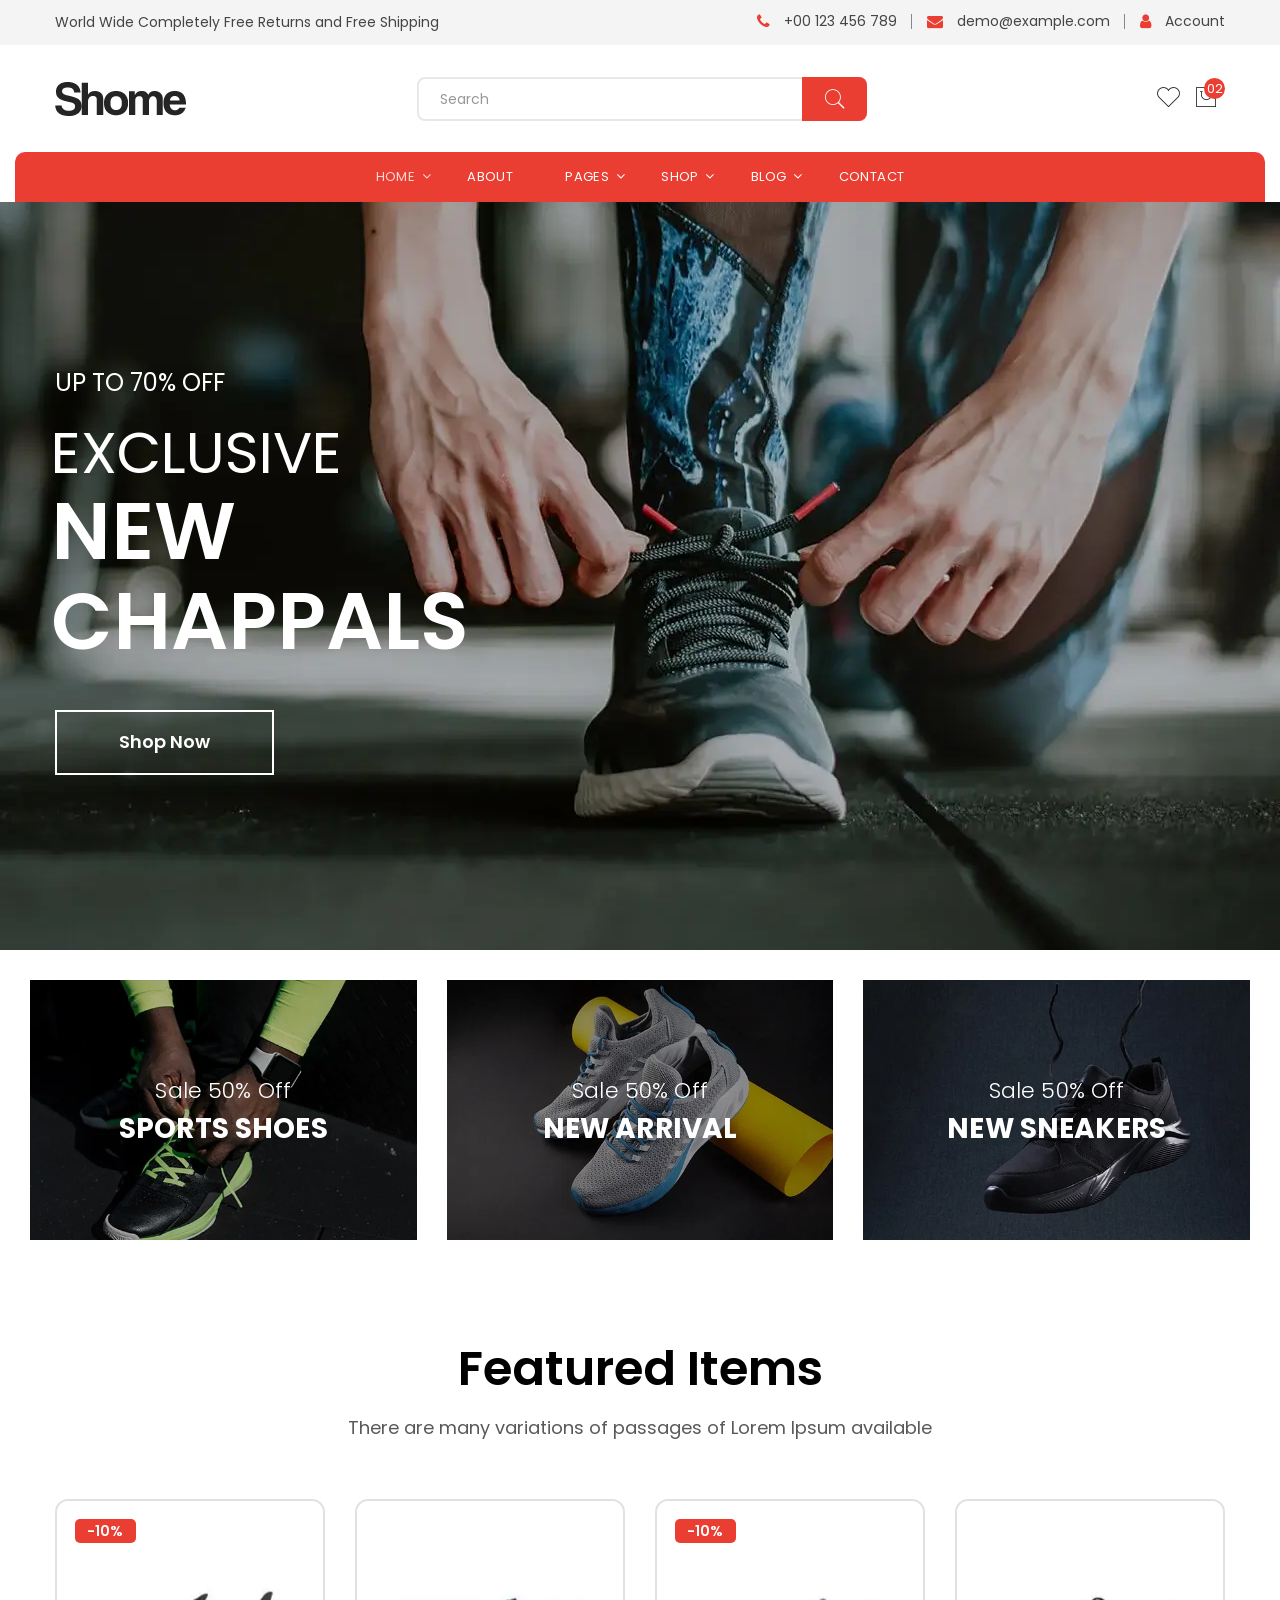
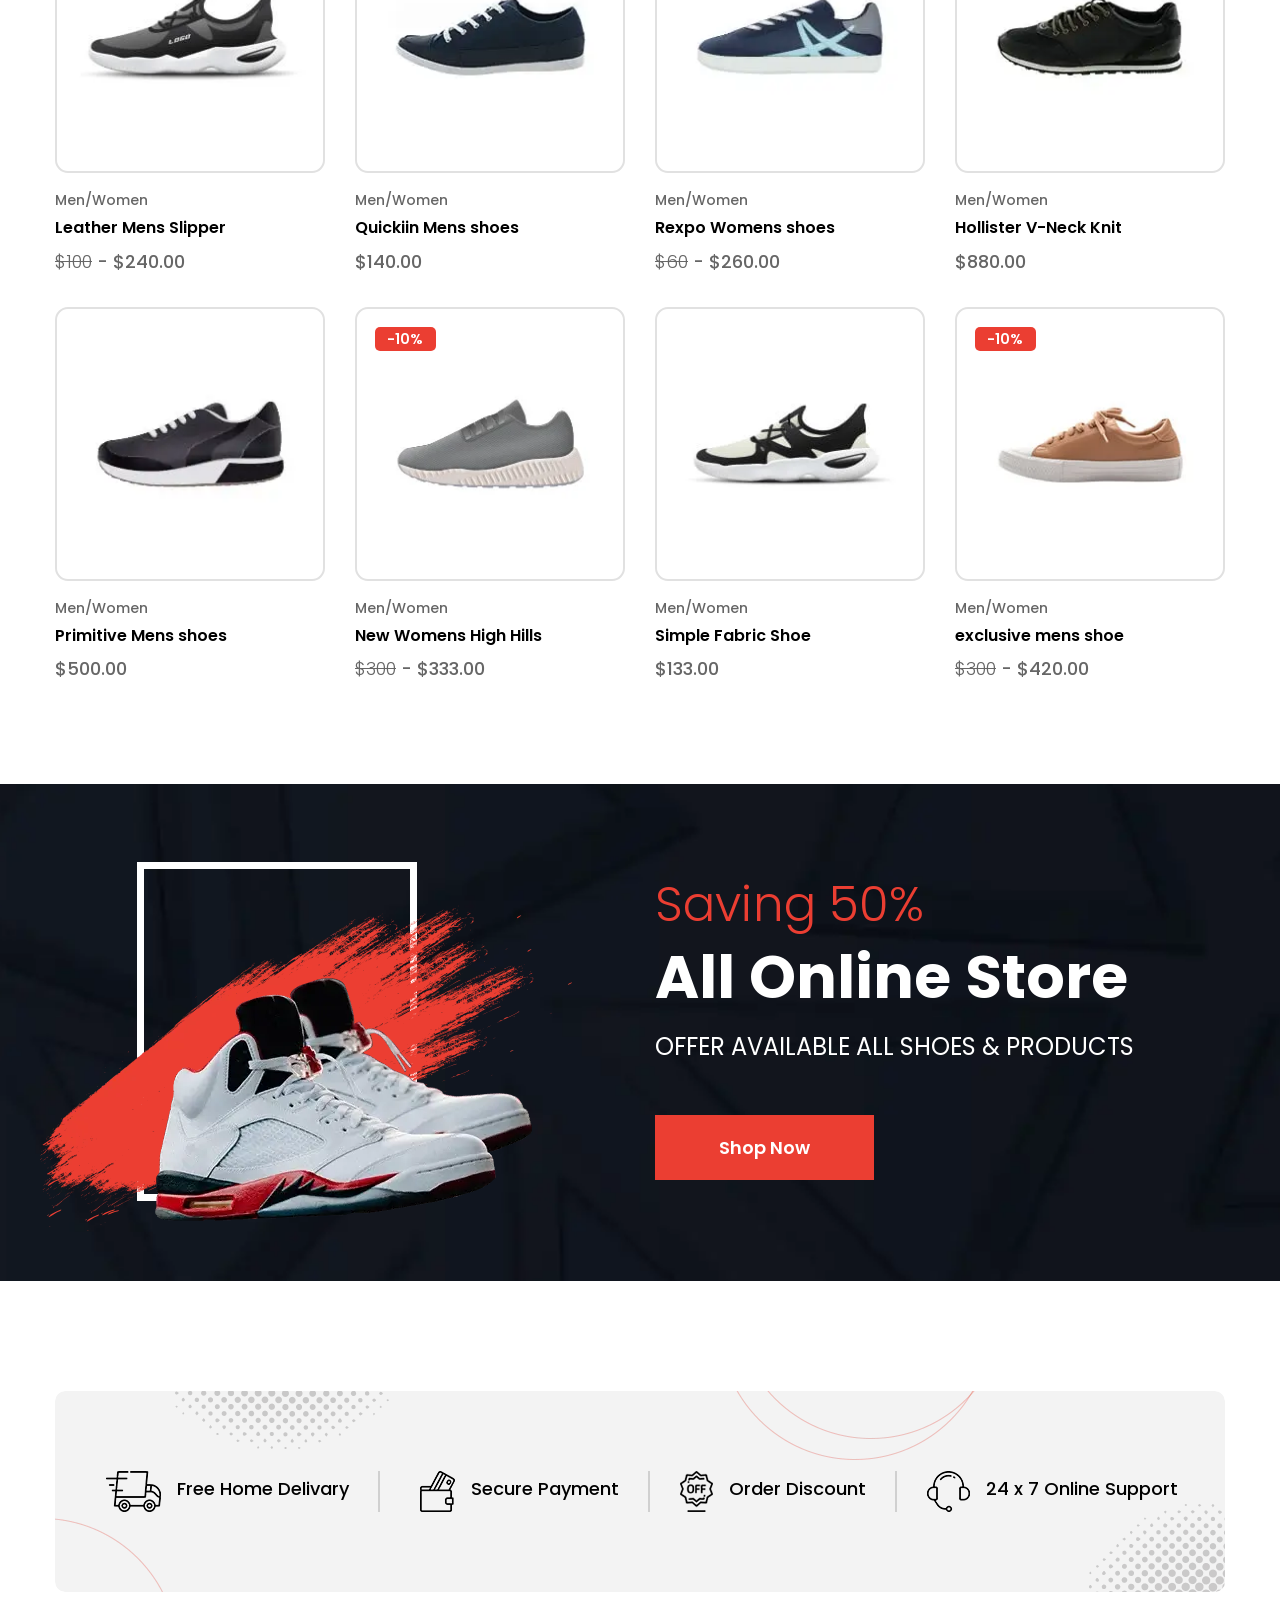
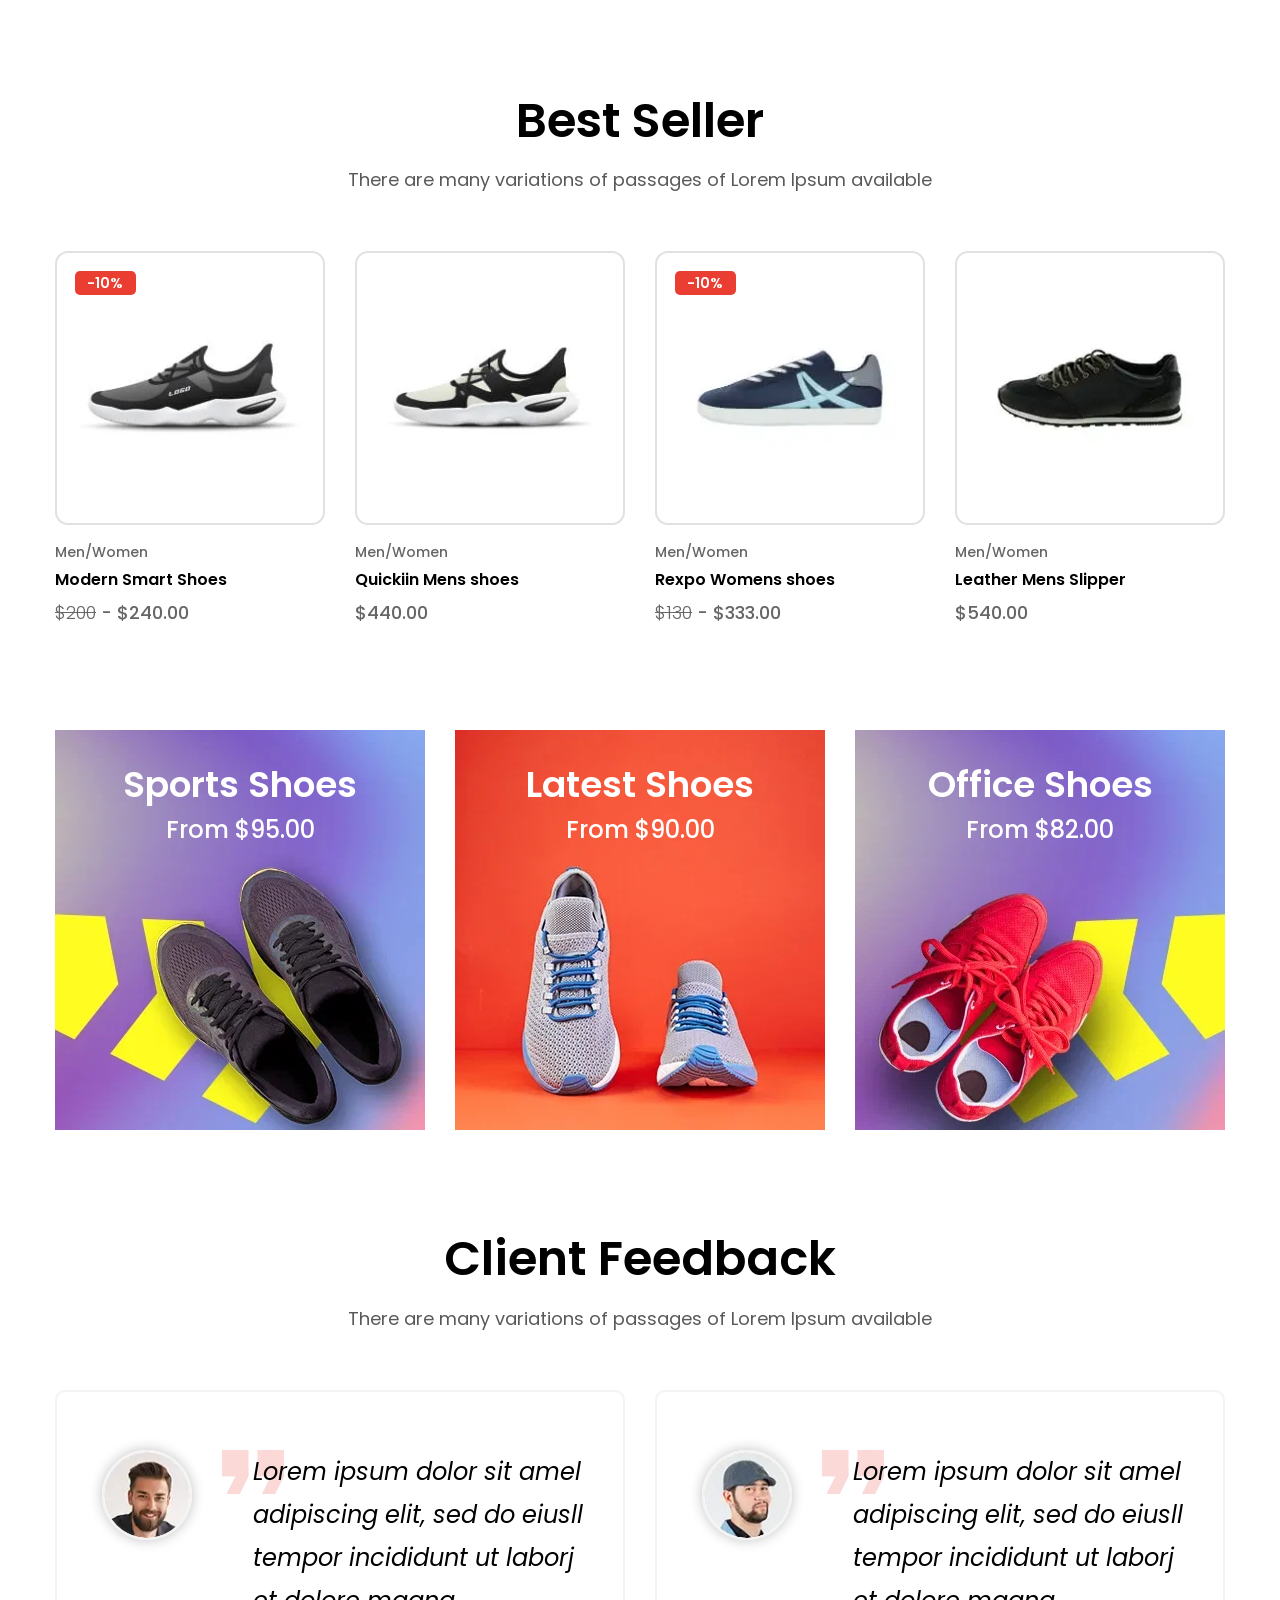
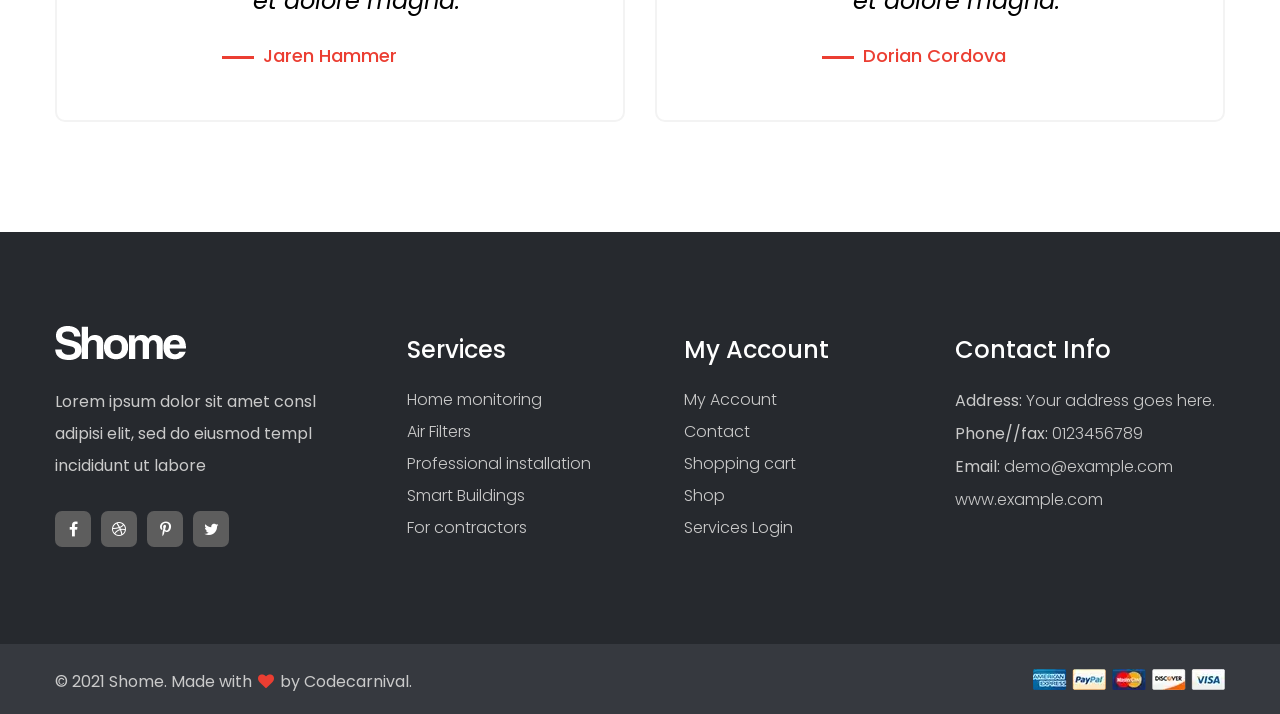
<file: index-two.html>
<!DOCTYPE html>
<html lang="zxx">

<head>
    <meta charset="utf-8">
    <meta http-equiv="X-UA-Compatible" content="IE=edge">
    <meta name="viewport" content="width=device-width, initial-scale=1.0" />
    <meta name="description" content="Shome - Shoes eCommerce Website Template" />
    <meta name="keywords" content="footwear, shoes, modern, shop, store, ecommerce, responsive, e-commerce" />
    <meta name="author" content="codecarnival" />
    <meta name="title" content="SHOME">
<meta name="description" content="SHOME LUXURY SHOES">
<meta name="keywords" content="SHoes, shoes for men, shoe for women">
<meta name="robots" content="index, follow">
<meta http-equiv="Content-Type" content="text/html; charset=utf-8">
<meta name="language" content="English">
    <title>Home Two :: Shome - Shoes eCommerce Website Template</title>

    <!--== Favicon ==-->
    <link rel="shortcut icon" href="assets/img/favicon.ico" type="image/x-icon" />

    <!--== Google Fonts ==-->
    <link rel="preconnect" href="https://fonts.googleapis.com">
    <link rel="preconnect" href="https://fonts.gstatic.com" crossorigin>
    <link href="https://fonts.googleapis.com/css2?family=Poppins:ital,wght@0,300;0,400;0,600;0,700;0,800;1,400;1,500&display=swap" rel="stylesheet">

    <!--== Bootstrap CSS ==-->
    <link href="assets/css/bootstrap.min.css" rel="stylesheet" />
    <!--== Font Awesome Min Icon CSS ==-->
    <link href="assets/css/font-awesome.min.css" rel="stylesheet" />
    <!--== Pe7 Stroke Icon CSS ==-->
    <link href="assets/css/pe-icon-7-stroke.css" rel="stylesheet" />
    <!--== Swiper CSS ==-->
    <link href="assets/css/swiper.min.css" rel="stylesheet" />
    <!--== Fancybox Min CSS ==-->
    <link href="assets/css/fancybox.min.css" rel="stylesheet" />
    <!--== Aos Min CSS ==-->
    <link href="assets/css/aos.min.css" rel="stylesheet" />

    <!--== Main Style CSS ==-->
    <link href="assets/css/style.css" rel="stylesheet" />

    <!--[if lt IE 9]>
    <script src="//oss.maxcdn.com/html5shiv/3.7.2/html5shiv.min.js"></script>
    <script src="//oss.maxcdn.com/respond/1.4.2/respond.min.js"></script>
    <![endif]-->
    <script src="product.json"></script>
</head>

<body>

    <!--wrapper start-->
    <div class="wrapper">

        <!--== Start Header Wrapper ==-->
        <header class="main-header-wrapper position-relative">
            <div class="header-top">
                <div class="container pt--0 pb--0">
                    <div class="row">
                        <div class="col-12">
                            <div class="header-top-align">
                                <div class="header-top-align-start">
                                    <div class="desc">
                                        <p>World Wide Completely Free Returns and Free Shipping</p>
                                    </div>
                                </div>
                                <div class="header-top-align-end">
                                    <div class="header-info-items">
                                        <div class="info-items">
                                            <ul>
                                                <li class="number"><i class="fa fa-phone"></i><a href="tel://0123456789">+00 123 456 789</a></li>
                                                <li class="email"><i class="fa fa-envelope"></i><a href="mailto://demo@example.com">demo@example.com</a></li>
                                                <li class="account"><i class="fa fa-user"></i><a href="account-login.html">Account</a></li>
                                            </ul>
                                        </div>
                                    </div>
                                </div>
                            </div>
                        </div>
                    </div>
                </div>
            </div>
            <div class="header-middle">
                <div class="container pt--0 pb--0">
                    <div class="row align-items-center">
                        <div class="col-12">
                            <div class="header-middle-align">
                                <div class="header-middle-align-start">
                                    <div class="header-logo-area">
                                        <a href="index.html">
                    <img class="logo-main" src="assets/img/logo.webp" width="131" height="34" alt="Logo" />
                    <img class="logo-light" src="assets/img/logo-light.webp" width="131" height="34" alt="Logo" />
                  </a>
                                    </div>
                                </div>
                                <div class="header-middle-align-center">
                                    <div class="header-search-area">
                                        <form class="header-searchbox">
                                            <input type="search" class="form-control" placeholder="Search">
                                            <button class="btn-submit" type="submit"><i class="pe-7s-search"></i></button>
                                        </form>
                                    </div>
                                </div>
                                <div class="header-middle-align-end">
                                    <div class="header-action-area">
                                        <div class="shopping-search">
                                            <button class="shopping-search-btn" type="button" data-bs-toggle="offcanvas" data-bs-target="#AsideOffcanvasSearch" aria-controls="AsideOffcanvasSearch"><i class="pe-7s-search icon"></i></button>
                                        </div>
                                        <div class="shopping-wishlist">
                                            <a class="shopping-wishlist-btn" href="shop-wishlist.html">
                      <i class="pe-7s-like icon"></i>
                    </a>
                                        </div>
                                        <div class="shopping-cart">
                                            <button class="shopping-cart-btn" type="button" data-bs-toggle="offcanvas" data-bs-target="#AsideOffcanvasCart" aria-controls="offcanvasRightLabel">
                      <i class="pe-7s-shopbag icon"></i>
                      <sup class="shop-count">02</sup>
                    </button>
                                        </div>
                                        <button class="btn-menu" type="button" data-bs-toggle="offcanvas" data-bs-target="#AsideOffcanvasMenu" aria-controls="AsideOffcanvasMenu">
                    <i class="pe-7s-menu"></i>
                  </button>
                                    </div>
                                </div>
                            </div>
                        </div>
                    </div>
                </div>
            </div>
            <div class="header-area header-default">
                <div class="container">
                    <div class="row no-gutter align-items-center position-relative">
                        <div class="col-12">
                            <div class="header-align">
                                <div class="header-navigation-area position-relative">
                                    <ul class="main-menu nav">
                                        <li class="has-submenu"><a href="#/"><span>Home</span></a>
                                            <ul class="submenu-nav">
                                                <li><a href="index.html"><span>Home One</span></a></li>
                                                <li><a href="index-two.html"><span>Home Two</span></a></li>
                                            </ul>
                                        </li>
                                        <li><a href="about-us.html"><span>About</span></a></li>
                                        <li class="has-submenu"><a href="#/"><span>Pages</span></a>
                                            <ul class="submenu-nav">
                                                <li><a href="account.html"><span>Account</span></a></li>
                                                <li><a href="account-login.html"><span>Login</span></a></li>
                                                <li><a href="account-register.html"><span>Register</span></a></li>
                                                <li><a href="page-not-found.html"><span>Page Not Found</span></a></li>
                                            </ul>
                                        </li>
                                        <li class="has-submenu position-static"><a href="#/"><span>Shop</span></a>
                                            <ul class="submenu-nav submenu-nav-mega column-3">
                                                <li class="mega-menu-item"><a href="#/" class="mega-title"><span>Shop Layout</span></a>
                                                    <ul>
                                                        <li><a href="shop-three-columns.html"><span>Shop 3 Column</span></a></li>
                                                        <li><a href="shop-four-columns.html"><span>Shop 4 Column</span></a></li>
                                                        <li><a href="shop.html"><span>Shop Left Sidebar</span></a></li>
                                                        <li><a href="shop-right-sidebar.html"><span>Shop Right Sidebar</span></a></li>
                                                    </ul>
                                                </li>
                                                <li class="mega-menu-item"><a href="#/" class="mega-title"><span>Single Product</span></a>
                                                    <ul>
                                                        <li><a href="single-normal-product.html"><span>Single Product Normal</span></a></li>
                                                        <li><a href="single-product.html"><span>Single Product Variable</span></a></li>
                                                        <li><a href="single-group-product.html"><span>Single Product Group</span></a></li>
                                                        <li><a href="single-affiliate-product.html"><span>Single Product Affiliate</span></a></li>
                                                    </ul>
                                                </li>
                                                <li class="mega-menu-item"><a href="#/" class="mega-title"><span>Others Pages</span></a>
                                                    <ul>
                                                        <li><a href="shop-cart.html"><span>Shopping Cart</span></a></li>
                                                        <li><a href="shop-checkout.html"><span>Checkout</span></a></li>
                                                        <li><a href="shop-wishlist.html"><span>Wishlist</span></a></li>
                                                        <li><a href="shop-compare.html"><span>Compare</span></a></li>
                                                    </ul>
                                                </li>
                                            </ul>
                                        </li>
                                        <li class="has-submenu"><a href="#/"><span>Blog</span></a>
                                            <ul class="submenu-nav submenu-nav-mega">
                                                <li class="mega-menu-item"><a href="#/" class="mega-title">Blog Layout</a>
                                                    <ul>
                                                        <li><a href="blog.html">Blog Grid</a></li>
                                                        <li><a href="blog-left-sidebar.html">Blog Left Sidebar</a></li>
                                                        <li><a href="blog-right-sidebar.html">Blog Right Sidebar</a></li>
                                                    </ul>
                                                </li>
                                                <li class="mega-menu-item"><a href="#/" class="mega-title">Single Blog</a>
                                                    <ul>
                                                        <li><a href="blog-details-no-sidebar.html">Blog Details</a></li>
                                                        <li><a href="blog-details-left-sidebar.html">Blog Details Left Sidebar</a></li>
                                                        <li><a href="blog-details.html">Blog Details Right Sidebar</a></li>
                                                    </ul>
                                                </li>
                                            </ul>
                                        </li>
                                        <li><a href="contact.html"><span>Contact</span></a></li>
                                    </ul>
                                </div>
                            </div>
                        </div>
                    </div>
                </div>
            </div>
        </header>
        <!--== End Header Wrapper ==-->

        <main class="main-content">
            <!--== Start Hero Area Wrapper ==-->
            <section class="home-slider-area">
                <div class="swiper-container home-slider-container default-slider-container">
                    <div class="swiper-wrapper home-slider-wrapper slider-default">
                        <div class="swiper-slide">
                            <div class="slider-content-area slider-content-area-two" data-bg-img="assets/img/slider/slider-02.webp">
                                <div class="container">
                                    <div class="slider-container">
                                        <div class="row justify-content-between align-items-center">
                                            <div class="col-lg-5">
                                                <div class="slider-content">
                                                    <div class="content">
                                                        <div class="desc-box">
                                                            <p class="desc">Up To 70% Off</p>
                                                        </div>
                                                        <div class="title-box">
                                                            <h2 class="title"><span class="font-weight-400">Exclusive<br> </span>New Chappals</h2>
                                                        </div>
                                                        <div class="btn-box">
                                                            <a class="btn-slider" href="shop.html">Shop Now</a>
                                                        </div>
                                                    </div>
                                                </div>
                                            </div>
                                        </div>
                                    </div>
                                </div>
                            </div>
                        </div>
                        <div class="swiper-slide">
                            <div class="slider-content-area slider-content-area-two" data-bg-img="assets/img/slider/slider-04.webp">
                                <div class="container">
                                    <div class="slider-container">
                                        <div class="row justify-content-between align-items-center">
                                            <div class="col-lg-5">
                                                <div class="slider-content">
                                                    <div class="content">
                                                        <div class="desc-box">
                                                            <p class="desc">Up To 30% Off</p>
                                                        </div>
                                                        <div class="title-box">
                                                            <h2 class="title"><span class="font-weight-400">Exclusive<br> </span>New Shoes</h2>
                                                        </div>
                                                        <div class="btn-box">
                                                            <a class="btn-slider" href="shop.html">Shop Now</a>
                                                        </div>
                                                    </div>
                                                </div>
                                            </div>
                                        </div>
                                    </div>
                                </div>
                            </div>
                        </div>
                    </div>

                    <!--== Add Swiper Arrows ==-->
                    <div class="swiper-btn-wrap">
                        <div class="swiper-btn-prev">
                            <i class="pe-7s-angle-left"></i>
                        </div>
                        <div class="swiper-btn-next">
                            <i class="pe-7s-angle-right"></i>
                        </div>
                    </div>
                </div>
            </section>
            <!--== End Hero Area Wrapper ==-->

            <!--== Start Product Category Area Wrapper ==-->
            <section class="product-area product-category-area">
                <div class="container-fluid">
                    <div class="row">
                        <div class="col-sm-6 col-lg-4">
                            <!--== Start Product Category Item ==-->
                            <div class="product-category">
                                <div class="inner-content">
                                    <div class="product-category-content">
                                        <div class="content">
                                            <h4 class="sub-title">Sale 50% Off</h4>
                                            <h3 class="title"><a href="shop.html">Sports Shoes</a></h3>
                                        </div>
                                    </div>
                                    <div class="product-category-thumb" data-bg-img="assets/img/shop/category/1.webp"></div>
                                    <a class="banner-link-overlay" href="shop.html"></a>
                                </div>
                            </div>
                            <!--== End Product Category Item ==-->
                        </div>
                        <div class="col-sm-6 col-lg-4">
                            <!--== Start Product Category Item ==-->
                            <div class="product-category mt-xs-30">
                                <div class="inner-content">
                                    <div class="product-category-content">
                                        <div class="content">
                                            <h4 class="sub-title">Sale 50% Off</h4>
                                            <h3 class="title"><a href="shop.html">new arrival</a></h3>
                                        </div>
                                    </div>
                                    <div class="product-category-thumb" data-bg-img="assets/img/shop/category/2.webp"></div>
                                    <a class="banner-link-overlay" href="shop.html"></a>
                                </div>
                            </div>
                            <!--== End Product Category Item ==-->
                        </div>
                        <div class="col-sm-6 col-lg-4">
                            <!--== Start Product Category Item ==-->
                            <div class="product-category mt-md-30">
                                <div class="inner-content">
                                    <div class="product-category-content">
                                        <div class="content">
                                            <h4 class="sub-title">Sale 50% Off</h4>
                                            <h3 class="title"><a href="shop.html">New sneakers</a></h3>
                                        </div>
                                    </div>
                                    <div class="product-category-thumb" data-bg-img="assets/img/shop/category/3.webp"></div>
                                    <a class="banner-link-overlay" href="shop.html"></a>
                                </div>
                            </div>
                            <!--== End Product Category Item ==-->
                        </div>
                    </div>
                </div>
            </section>
            <!--== End Product Category Area Wrapper ==-->

            <!--== Start Product Area Wrapper ==-->
            <section class="product-area product-default-area product-featured-area">
                <div class="container">
                    <div class="row">
                        <div class="col-12">
                            <div class="section-title text-center">
                                <h3 class="title">Featured Items</h3>
                                <div class="desc">
                                    <p>There are many variations of passages of Lorem Ipsum available</p>
                                </div>
                            </div>
                        </div>
                    </div>
                    <div class="row">
                        <div class="col-sm-6 col-lg-3">
                            <!--== Start Product Item ==-->
                            <div class="product-item">
                                <div class="inner-content">
                                    <div class="product-thumb">
                                        <a href="single-product.html">
                    <img src="assets/img/shop/1.webp" width="270" height="274" alt="Image-HasTech">
                  </a>
                                        <div class="product-flag">
                                            <ul>
                                                <li class="discount">-10%</li>
                                            </ul>
                                        </div>
                                        <div class="product-action">
                                            <a class="btn-product-wishlist" href="shop-wishlist.html"><i class="fa fa-heart"></i></a>
                                            <a class="btn-product-cart" href="shop-cart.html"><i class="fa fa-shopping-cart"></i></a>
                                            <button type="button" class="btn-product-quick-view-open">
                      <i class="fa fa-arrows"></i>
                    </button>
                                            <a class="btn-product-compare" href="shop-compare.html"><i class="fa fa-random"></i></a>
                                        </div>
                                        <a class="banner-link-overlay" href="shop.html"></a>
                                    </div>
                                    <div class="product-info">
                                        <div class="category">
                                            <ul>
                                                <li><a href="shop.html">Men</a></li>
                                                <li class="sep">/</li>
                                                <li><a href="shop.html">Women</a></li>
                                            </ul>
                                        </div>
                                        <h4 class="title"><a href="single-product.html">Leather Mens Slipper</a></h4>
                                        <div class="prices">
                                            <span class="price-old">$100</span>
                                            <span class="sep">-</span>
                                            <span class="price">$240.00</span>
                                        </div>
                                    </div>
                                </div>
                            </div>
                            <!--== End prPduct Item ==-->
                        </div>
                        <div class="col-sm-6 col-lg-3">
                            <!--== Start Product Item ==-->
                            <div class="product-item">
                                <div class="inner-content">
                                    <div class="product-thumb">
                                        <a href="single-product.html">
                    <img src="assets/img/shop/2.webp" width="270" height="274" alt="Image-HasTech">
                  </a>
                                        <div class="product-action">
                                            <a class="btn-product-wishlist" href="shop-wishlist.html"><i class="fa fa-heart"></i></a>
                                            <a class="btn-product-cart" href="shop-cart.html"><i class="fa fa-shopping-cart"></i></a>
                                            <button type="button" class="btn-product-quick-view-open">
                      <i class="fa fa-arrows"></i>
                    </button>
                                            <a class="btn-product-compare" href="shop-compare.html"><i class="fa fa-random"></i></a>
                                        </div>
                                        <a class="banner-link-overlay" href="shop.html"></a>
                                    </div>
                                    <div class="product-info">
                                        <div class="category">
                                            <ul>
                                                <li><a href="shop.html">Men</a></li>
                                                <li class="sep">/</li>
                                                <li><a href="shop.html">Women</a></li>
                                            </ul>
                                        </div>
                                        <h4 class="title"><a href="single-product.html">Quickiin Mens shoes</a></h4>
                                        <div class="prices">
                                            <span class="price">$140.00</span>
                                        </div>
                                    </div>
                                </div>
                            </div>
                            <!--== End prPduct Item ==-->
                        </div>
                        <div class="col-sm-6 col-lg-3">
                            <!--== Start Product Item ==-->
                            <div class="product-item">
                                <div class="inner-content">
                                    <div class="product-thumb">
                                        <a href="single-product.html">
                    <img src="assets/img/shop/3.webp" width="270" height="274" alt="Image-HasTech">
                  </a>
                                        <div class="product-flag">
                                            <ul>
                                                <li class="discount">-10%</li>
                                            </ul>
                                        </div>
                                        <div class="product-action">
                                            <a class="btn-product-wishlist" href="shop-wishlist.html"><i class="fa fa-heart"></i></a>
                                            <a class="btn-product-cart" href="shop-cart.html"><i class="fa fa-shopping-cart"></i></a>
                                            <button type="button" class="btn-product-quick-view-open">
                      <i class="fa fa-arrows"></i>
                    </button>
                                            <a class="btn-product-compare" href="shop-compare.html"><i class="fa fa-random"></i></a>
                                        </div>
                                        <a class="banner-link-overlay" href="shop.html"></a>
                                    </div>
                                    <div class="product-info">
                                        <div class="category">
                                            <ul>
                                                <li><a href="shop.html">Men</a></li>
                                                <li class="sep">/</li>
                                                <li><a href="shop.html">Women</a></li>
                                            </ul>
                                        </div>
                                        <h4 class="title"><a href="single-product.html">Rexpo Womens shoes</a></h4>
                                        <div class="prices">
                                            <span class="price-old">$60</span>
                                            <span class="sep">-</span>
                                            <span class="price">$260.00</span>
                                        </div>
                                    </div>
                                </div>
                            </div>
                            <!--== End prPduct Item ==-->
                        </div>
                        <div class="col-sm-6 col-lg-3">
                            <!--== Start Product Item ==-->
                            <div class="product-item">
                                <div class="inner-content">
                                    <div class="product-thumb">
                                        <a href="single-product.html">
                    <img src="assets/img/shop/4.webp" width="270" height="274" alt="Image-HasTech">
                  </a>
                                        <div class="product-action">
                                            <a class="btn-product-wishlist" href="shop-wishlist.html"><i class="fa fa-heart"></i></a>
                                            <a class="btn-product-cart" href="shop-cart.html"><i class="fa fa-shopping-cart"></i></a>
                                            <button type="button" class="btn-product-quick-view-open">
                      <i class="fa fa-arrows"></i>
                    </button>
                                            <a class="btn-product-compare" href="shop-compare.html"><i class="fa fa-random"></i></a>
                                        </div>
                                        <a class="banner-link-overlay" href="shop.html"></a>
                                    </div>
                                    <div class="product-info">
                                        <div class="category">
                                            <ul>
                                                <li><a href="shop.html">Men</a></li>
                                                <li class="sep">/</li>
                                                <li><a href="shop.html">Women</a></li>
                                            </ul>
                                        </div>
                                        <h4 class="title"><a href="single-product.html">Hollister V-Neck Knit</a></h4>
                                        <div class="prices">
                                            <span class="price">$880.00</span>
                                        </div>
                                    </div>
                                </div>
                            </div>
                            <!--== End prPduct Item ==-->
                        </div>
                        <div class="col-sm-6 col-lg-3">
                            <!--== Start Product Item ==-->
                            <div class="product-item">
                                <div class="inner-content">
                                    <div class="product-thumb">
                                        <a href="single-product.html">
                    <img src="assets/img/shop/5.webp" width="270" height="274" alt="Image-HasTech">
                  </a>
                                        <div class="product-action">
                                            <a class="btn-product-wishlist" href="shop-wishlist.html"><i class="fa fa-heart"></i></a>
                                            <a class="btn-product-cart" href="shop-cart.html"><i class="fa fa-shopping-cart"></i></a>
                                            <button type="button" class="btn-product-quick-view-open">
                      <i class="fa fa-arrows"></i>
                    </button>
                                            <a class="btn-product-compare" href="shop-compare.html"><i class="fa fa-random"></i></a>
                                        </div>
                                        <a class="banner-link-overlay" href="shop.html"></a>
                                    </div>
                                    <div class="product-info">
                                        <div class="category">
                                            <ul>
                                                <li><a href="shop.html">Men</a></li>
                                                <li class="sep">/</li>
                                                <li><a href="shop.html">Women</a></li>
                                            </ul>
                                        </div>
                                        <h4 class="title"><a href="single-product.html">Primitive Mens shoes</a></h4>
                                        <div class="prices">
                                            <span class="price">$500.00</span>
                                        </div>
                                    </div>
                                </div>
                            </div>
                            <!--== End prPduct Item ==-->
                        </div>
                        <div class="col-sm-6 col-lg-3">
                            <!--== Start Product Item ==-->
                            <div class="product-item">
                                <div class="inner-content">
                                    <div class="product-thumb">
                                        <a href="single-product.html">
                    <img src="assets/img/shop/6.webp" width="270" height="274" alt="Image-HasTech">
                  </a>
                                        <div class="product-flag">
                                            <ul>
                                                <li class="discount">-10%</li>
                                            </ul>
                                        </div>
                                        <div class="product-action">
                                            <a class="btn-product-wishlist" href="shop-wishlist.html"><i class="fa fa-heart"></i></a>
                                            <a class="btn-product-cart" href="shop-cart.html"><i class="fa fa-shopping-cart"></i></a>
                                            <button type="button" class="btn-product-quick-view-open">
                      <i class="fa fa-arrows"></i>
                    </button>
                                            <a class="btn-product-compare" href="shop-compare.html"><i class="fa fa-random"></i></a>
                                        </div>
                                        <a class="banner-link-overlay" href="shop.html"></a>
                                    </div>
                                    <div class="product-info">
                                        <div class="category">
                                            <ul>
                                                <li><a href="shop.html">Men</a></li>
                                                <li class="sep">/</li>
                                                <li><a href="shop.html">Women</a></li>
                                            </ul>
                                        </div>
                                        <h4 class="title"><a href="single-product.html">New Womens High Hills</a></h4>
                                        <div class="prices">
                                            <span class="price-old">$300</span>
                                            <span class="sep">-</span>
                                            <span class="price">$333.00</span>
                                        </div>
                                    </div>
                                </div>
                            </div>
                            <!--== End prPduct Item ==-->
                        </div>
                        <div class="col-sm-6 col-lg-3">
                            <!--== Start Product Item ==-->
                            <div class="product-item">
                                <div class="inner-content">
                                    <div class="product-thumb">
                                        <a href="single-product.html">
                    <img src="assets/img/shop/7.webp" width="270" height="274" alt="Image-HasTech">
                  </a>
                                        <div class="product-action">
                                            <a class="btn-product-wishlist" href="shop-wishlist.html"><i class="fa fa-heart"></i></a>
                                            <a class="btn-product-cart" href="shop-cart.html"><i class="fa fa-shopping-cart"></i></a>
                                            <button type="button" class="btn-product-quick-view-open">
                      <i class="fa fa-arrows"></i>
                    </button>
                                            <a class="btn-product-compare" href="shop-compare.html"><i class="fa fa-random"></i></a>
                                        </div>
                                        <a class="banner-link-overlay" href="shop.html"></a>
                                    </div>
                                    <div class="product-info">
                                        <div class="category">
                                            <ul>
                                                <li><a href="shop.html">Men</a></li>
                                                <li class="sep">/</li>
                                                <li><a href="shop.html">Women</a></li>
                                            </ul>
                                        </div>
                                        <h4 class="title"><a href="single-product.html">Simple Fabric Shoe</a></h4>
                                        <div class="prices">
                                            <span class="price">$133.00</span>
                                        </div>
                                    </div>
                                </div>
                            </div>
                            <!--== End prPduct Item ==-->
                        </div>
                        <div class="col-sm-6 col-lg-3">
                            <!--== Start Product Item ==-->
                            <div class="product-item">
                                <div class="inner-content">
                                    <div class="product-thumb">
                                        <a href="single-product.html">
                    <img src="assets/img/shop/8.webp" width="270" height="274" alt="Image-HasTech">
                  </a>
                                        <div class="product-flag">
                                            <ul>
                                                <li class="discount">-10%</li>
                                            </ul>
                                        </div>
                                        <div class="product-action">
                                            <a class="btn-product-wishlist" href="shop-wishlist.html"><i class="fa fa-heart"></i></a>
                                            <a class="btn-product-cart" href="shop-cart.html"><i class="fa fa-shopping-cart"></i></a>
                                            <button type="button" class="btn-product-quick-view-open">
                      <i class="fa fa-arrows"></i>
                    </button>
                                            <a class="btn-product-compare" href="shop-compare.html"><i class="fa fa-random"></i></a>
                                        </div>
                                        <a class="banner-link-overlay" href="shop.html"></a>
                                    </div>
                                    <div class="product-info">
                                        <div class="category">
                                            <ul>
                                                <li><a href="shop.html">Men</a></li>
                                                <li class="sep">/</li>
                                                <li><a href="shop.html">Women</a></li>
                                            </ul>
                                        </div>
                                        <h4 class="title"><a href="single-product.html">exclusive mens shoe</a></h4>
                                        <div class="prices">
                                            <span class="price-old">$300</span>
                                            <span class="sep">-</span>
                                            <span class="price">$420.00</span>
                                        </div>
                                    </div>
                                </div>
                            </div>
                            <!--== End prPduct Item ==-->
                        </div>
                    </div>
                </div>
            </section>
            <!--== End Product Area Wrapper ==-->

            <!--== Start Divider Area Wrapper ==-->
            <section class="parallax" data-speed="1.08" data-bg-img="assets/img/photos/bg2.webp">
                <div class="container pt--0 pb--0">
                    <div class="row divider-wrap divider-style3">
                        <div class="col-lg-6">
                            <div class="divider-thumb mousemove">
                                <div class="shape-one scene">
                                    <span class="scene-layer" data-depth=".5">
                  <img src="assets/img/photos/divider1.webp" width="377" height="243" alt="Image-HasTech">
                </span>
                                </div>
                                <div class="shape-two mousemove-layer" data-speed="1"><img src="assets/img/shape/4.webp" width="532" height="326" alt="Image-HasTech"></div>
                                <div class="shape-three"><img src="assets/img/shape/5.webp" width="280" height="339" alt="Image-HasTech"></div>
                            </div>
                        </div>
                        <div class="col-lg-6">
                            <div class="divider-content">
                                <h4 class="sub-title">Saving 50%</h4>
                                <h2 class="title">All Online Store</h2>
                                <p class="desc">Offer Available All Shoes & Products</p>
                                <a class="btn-theme" href="shop.html">Shop Now</a>
                            </div>
                        </div>
                    </div>
                </div>
            </section>
            <!--== End Divider Area Wrapper ==-->

            <!--== Start Feature Area Wrapper ==-->
            <div class="feature-area">
                <div class="container pb--0">
                    <div class="row">
                        <div class="col-12">
                            <div class="feature-content-box">
                                <div class="feature-box-wrap">
                                    <div class="col-item">
                                        <div class="feature-icon-box">
                                            <div class="inner-content">
                                                <div class="icon-box">
                                                    <img class="icon-img" src="assets/img/icons/1.webp" width="55" height="41" alt="Icon-HasTech">
                                                </div>
                                                <div class="content">
                                                    <h5 class="title">Free Home Delivary</h5>
                                                </div>
                                            </div>
                                        </div>
                                    </div>
                                    <div class="col-item">
                                        <div class="feature-icon-box">
                                            <div class="inner-content">
                                                <div class="icon-box">
                                                    <img class="icon-img" src="assets/img/icons/2.webp" width="35" height="41" alt="Icon-HasTech">
                                                </div>
                                                <div class="content">
                                                    <h5 class="title">Secure Payment</h5>
                                                </div>
                                            </div>
                                        </div>
                                    </div>
                                    <div class="col-item">
                                        <div class="feature-icon-box">
                                            <div class="inner-content">
                                                <div class="icon-box">
                                                    <img class="icon-img" src="assets/img/icons/3.webp" width="33" height="41" alt="Icon-HasTech">
                                                </div>
                                                <div class="content">
                                                    <h5 class="title">Order Discount</h5>
                                                </div>
                                            </div>
                                        </div>
                                    </div>
                                    <div class="col-item">
                                        <div class="feature-icon-box">
                                            <div class="inner-content">
                                                <div class="icon-box">
                                                    <img class="icon-img" src="assets/img/icons/4.webp" width="43" height="41" alt="Icon-HasTech">
                                                </div>
                                                <div class="content">
                                                    <h5 class="title">24 x 7 Online Support</h5>
                                                </div>
                                            </div>
                                        </div>
                                    </div>
                                </div>
                                <div class="shape-group-style1">
                                    <div class="shape-group-one"><img src="assets/img/shape/6.webp" width="214" height="58" alt="Image-HasTech"></div>
                                    <div class="shape-group-two"><img src="assets/img/shape/7.webp" width="136" height="88" alt="Image-HasTech"></div>
                                    <div class="shape-group-three"><img src="assets/img/shape/8.webp" width="108" height="74" alt="Image-HasTech"></div>
                                    <div class="shape-group-four"><img src="assets/img/shape/9.webp" width="239" height="69" alt="Image-HasTech"></div>
                                </div>
                            </div>
                        </div>
                    </div>
                </div>
            </div>
            <!--== End Feature Area Wrapper ==-->

            <!--== Start Product Area Wrapper ==-->
            <section class="product-area product-best-seller-area">
                <div class="container">
                    <div class="row">
                        <div class="col-12">
                            <div class="section-title text-center">
                                <h3 class="title">Best Seller</h3>
                                <div class="desc">
                                    <p>There are many variations of passages of Lorem Ipsum available</p>
                                </div>
                            </div>
                        </div>
                    </div>
                    <div class="row">
                        <div class="col-12">
                            <div class="product-slider-wrap">
                                <div class="swiper-container product-slider-col4-container">
                                    <div class="swiper-wrapper">
                                        <div class="swiper-slide">
                                            <!--== Start Product Item ==-->
                                            <div class="product-item">
                                                <div class="inner-content">
                                                    <div class="product-thumb">
                                                        <a href="single-product.html">
                            <img src="assets/img/shop/1.webp" width="270" height="274" alt="Image-HasTech">
                          </a>
                                                        <div class="product-flag">
                                                            <ul>
                                                                <li class="discount">-10%</li>
                                                            </ul>
                                                        </div>
                                                        <div class="product-action">
                                                            <a class="btn-product-wishlist" href="shop-wishlist.html"><i class="fa fa-heart"></i></a>
                                                            <a class="btn-product-cart" href="shop-cart.html"><i class="fa fa-shopping-cart"></i></a>
                                                            <button type="button" class="btn-product-quick-view-open">
                      <i class="fa fa-arrows"></i>
                    </button>
                                                            <a class="btn-product-compare" href="shop-compare.html"><i class="fa fa-random"></i></a>
                                                        </div>
                                                        <a class="banner-link-overlay" href="shop.html"></a>
                                                    </div>
                                                    <div class="product-info">
                                                        <div class="category">
                                                            <ul>
                                                                <li><a href="shop.html">Men</a></li>
                                                                <li class="sep">/</li>
                                                                <li><a href="shop.html">Women</a></li>
                                                            </ul>
                                                        </div>
                                                        <h4 class="title"><a href="single-product.html">Modern Smart Shoes</a></h4>
                                                        <div class="prices">
                                                            <span class="price-old">$200</span>
                                                            <span class="sep">-</span>
                                                            <span class="price">$240.00</span>
                                                        </div>
                                                    </div>
                                                </div>
                                            </div>
                                            <!--== End prPduct Item ==-->
                                        </div>
                                        <div class="swiper-slide">
                                            <!--== Start Product Item ==-->
                                            <div class="product-item">
                                                <div class="inner-content">
                                                    <div class="product-thumb">
                                                        <a href="single-product.html">
                            <img src="assets/img/shop/7.webp" width="270" height="274" alt="Image-HasTech">
                          </a>
                                                        <div class="product-action">
                                                            <a class="btn-product-wishlist" href="shop-wishlist.html"><i class="fa fa-heart"></i></a>
                                                            <a class="btn-product-cart" href="shop-cart.html"><i class="fa fa-shopping-cart"></i></a>
                                                            <button type="button" class="btn-product-quick-view-open">
                      <i class="fa fa-arrows"></i>
                    </button>
                                                            <a class="btn-product-compare" href="shop-compare.html"><i class="fa fa-random"></i></a>
                                                        </div>
                                                        <a class="banner-link-overlay" href="shop.html"></a>
                                                    </div>
                                                    <div class="product-info">
                                                        <div class="category">
                                                            <ul>
                                                                <li><a href="shop.html">Men</a></li>
                                                                <li class="sep">/</li>
                                                                <li><a href="shop.html">Women</a></li>
                                                            </ul>
                                                        </div>
                                                        <h4 class="title"><a href="single-product.html">Quickiin Mens shoes</a></h4>
                                                        <div class="prices">
                                                            <span class="price">$440.00</span>
                                                        </div>
                                                    </div>
                                                </div>
                                            </div>
                                            <!--== End prPduct Item ==-->
                                        </div>
                                        <div class="swiper-slide">
                                            <!--== Start Product Item ==-->
                                            <div class="product-item">
                                                <div class="inner-content">
                                                    <div class="product-thumb">
                                                        <a href="single-product.html">
                            <img src="assets/img/shop/3.webp" width="270" height="274" alt="Image-HasTech">
                          </a>
                                                        <div class="product-flag">
                                                            <ul>
                                                                <li class="discount">-10%</li>
                                                            </ul>
                                                        </div>
                                                        <div class="product-action">
                                                            <a class="btn-product-wishlist" href="shop-wishlist.html"><i class="fa fa-heart"></i></a>
                                                            <a class="btn-product-cart" href="shop-cart.html"><i class="fa fa-shopping-cart"></i></a>
                                                            <button type="button" class="btn-product-quick-view-open">
                      <i class="fa fa-arrows"></i>
                    </button>
                                                            <a class="btn-product-compare" href="shop-compare.html"><i class="fa fa-random"></i></a>
                                                        </div>
                                                        <a class="banner-link-overlay" href="shop.html"></a>
                                                    </div>
                                                    <div class="product-info">
                                                        <div class="category">
                                                            <ul>
                                                                <li><a href="shop.html">Men</a></li>
                                                                <li class="sep">/</li>
                                                                <li><a href="shop.html">Women</a></li>
                                                            </ul>
                                                        </div>
                                                        <h4 class="title"><a href="single-product.html">Rexpo Womens shoes</a></h4>
                                                        <div class="prices">
                                                            <span class="price-old">$130</span>
                                                            <span class="sep">-</span>
                                                            <span class="price">$333.00</span>
                                                        </div>
                                                    </div>
                                                </div>
                                            </div>
                                            <!--== End prPduct Item ==-->
                                        </div>
                                        <div class="swiper-slide">
                                            <!--== Start Product Item ==-->
                                            <div class="product-item">
                                                <div class="inner-content">
                                                    <div class="product-thumb">
                                                        <a href="single-product.html">
                            <img src="assets/img/shop/4.webp" width="270" height="274" alt="Image-HasTech">
                          </a>
                                                        <div class="product-action">
                                                            <a class="btn-product-wishlist" href="shop-wishlist.html"><i class="fa fa-heart"></i></a>
                                                            <a class="btn-product-cart" href="shop-cart.html"><i class="fa fa-shopping-cart"></i></a>
                                                            <button type="button" class="btn-product-quick-view-open">
                      <i class="fa fa-arrows"></i>
                    </button>
                                                            <a class="btn-product-compare" href="shop-compare.html"><i class="fa fa-random"></i></a>
                                                        </div>
                                                        <a class="banner-link-overlay" href="shop.html"></a>
                                                    </div>
                                                    <div class="product-info">
                                                        <div class="category">
                                                            <ul>
                                                                <li><a href="shop.html">Men</a></li>
                                                                <li class="sep">/</li>
                                                                <li><a href="shop.html">Women</a></li>
                                                            </ul>
                                                        </div>
                                                        <h4 class="title"><a href="single-product.html">Leather Mens Slipper</a></h4>
                                                        <div class="prices">
                                                            <span class="price">$540.00</span>
                                                        </div>
                                                    </div>
                                                </div>
                                            </div>
                                            <!--== End prPduct Item ==-->
                                        </div>
                                        <div class="swiper-slide">
                                            <!--== Start Product Item ==-->
                                            <div class="product-item">
                                                <div class="inner-content">
                                                    <div class="product-thumb">
                                                        <a href="single-product.html">
                            <img src="assets/img/shop/5.webp" width="270" height="274" alt="Image-HasTech">
                          </a>
                                                        <div class="product-action">
                                                            <a class="btn-product-wishlist" href="shop-wishlist.html"><i class="fa fa-heart"></i></a>
                                                            <a class="btn-product-cart" href="shop-cart.html"><i class="fa fa-shopping-cart"></i></a>
                                                            <button type="button" class="btn-product-quick-view-open">
                      <i class="fa fa-arrows"></i>
                    </button>
                                                            <a class="btn-product-compare" href="shop-compare.html"><i class="fa fa-random"></i></a>
                                                        </div>
                                                        <a class="banner-link-overlay" href="shop.html"></a>
                                                    </div>
                                                    <div class="product-info">
                                                        <div class="category">
                                                            <ul>
                                                                <li><a href="shop.html">Men</a></li>
                                                                <li class="sep">/</li>
                                                                <li><a href="shop.html">Women</a></li>
                                                            </ul>
                                                        </div>
                                                        <h4 class="title"><a href="single-product.html">Primitive Mens shoes</a></h4>
                                                        <div class="prices">
                                                            <span class="price-old">$40</span>
                                                            <span class="sep">-</span>
                                                            <span class="price">$280.00</span>
                                                        </div>
                                                    </div>
                                                </div>
                                            </div>
                                            <!--== End prPduct Item ==-->
                                        </div>
                                        <div class="swiper-slide">
                                            <!--== Start Product Item ==-->
                                            <div class="product-item">
                                                <div class="inner-content">
                                                    <div class="product-thumb">
                                                        <a href="single-product.html">
                            <img src="assets/img/shop/6.webp" width="270" height="274" alt="Image-HasTech">
                          </a>
                                                        <div class="product-flag">
                                                            <ul>
                                                                <li class="discount">-10%</li>
                                                            </ul>
                                                        </div>
                                                        <div class="product-action">
                                                            <a class="btn-product-wishlist" href="shop-wishlist.html"><i class="fa fa-heart"></i></a>
                                                            <a class="btn-product-cart" href="shop-cart.html"><i class="fa fa-shopping-cart"></i></a>
                                                            <button type="button" class="btn-product-quick-view-open">
                      <i class="fa fa-arrows"></i>
                    </button>
                                                            <a class="btn-product-compare" href="shop-compare.html"><i class="fa fa-random"></i></a>
                                                        </div>
                                                        <a class="banner-link-overlay" href="shop.html"></a>
                                                    </div>
                                                    <div class="product-info">
                                                        <div class="category">
                                                            <ul>
                                                                <li><a href="shop.html">Men</a></li>
                                                                <li class="sep">/</li>
                                                                <li><a href="shop.html">Women</a></li>
                                                            </ul>
                                                        </div>
                                                        <h4 class="title"><a href="single-product.html">Simple Fabric Shoe</a></h4>
                                                        <div class="prices">
                                                            <span class="price-old">$400</span>
                                                            <span class="sep">-</span>
                                                            <span class="price">$580.00</span>
                                                        </div>
                                                    </div>
                                                </div>
                                            </div>
                                            <!--== End prPduct Item ==-->
                                        </div>
                                    </div>
                                </div>
                                <!--== Add Swiper Arrows ==-->
                                <div class="product-swiper-btn-wrap">
                                    <div class="product-swiper-btn-prev">
                                        <i class="fa fa-arrow-left"></i>
                                    </div>
                                    <div class="product-swiper-btn-next">
                                        <i class="fa fa-arrow-right"></i>
                                    </div>
                                </div>
                            </div>
                        </div>
                    </div>
                </div>
            </section>
            <!--== End Product Area Wrapper ==-->

            <!--== Start Product Collection Area Wrapper ==-->
            <section class="product-area product-collection-area">
                <div class="container pt--0">
                    <div class="row">
                        <div class="col-lg-4 col-md-6">
                            <!--== Start Product Collection Item ==-->
                            <div class="product-collection">
                                <div class="inner-content">
                                    <div class="product-collection-content">
                                        <div class="content">
                                            <h3 class="title"><a href="shop.html">Sports Shoes</a></h3>
                                            <h4 class="price">From $95.00</h4>
                                        </div>
                                    </div>
                                    <div class="product-collection-thumb" data-bg-img="assets/img/shop/collection/1.webp"></div>
                                    <a class="banner-link-overlay" href="shop.html"></a>
                                </div>
                            </div>
                            <!--== End Product Collection Item ==-->
                        </div>
                        <div class="col-lg-4 col-md-6">
                            <!--== Start Product Collection Item ==-->
                            <div class="product-collection">
                                <div class="inner-content">
                                    <div class="product-collection-content">
                                        <div class="content">
                                            <h3 class="title"><a href="shop.html">Latest Shoes</a></h3>
                                            <h4 class="price">From $90.00</h4>
                                        </div>
                                    </div>
                                    <div class="product-collection-thumb" data-bg-img="assets/img/shop/collection/2.webp"></div>
                                    <a class="banner-link-overlay" href="shop.html"></a>
                                </div>
                            </div>
                            <!--== End Product Collection Item ==-->
                        </div>
                        <div class="col-lg-4 col-md-6">
                            <!--== Start Product Collection Item ==-->
                            <div class="product-collection">
                                <div class="inner-content">
                                    <div class="product-collection-content">
                                        <div class="content">
                                            <h3 class="title"><a href="shop.html">Office Shoes</a></h3>
                                            <h4 class="price">From $82.00</h4>
                                        </div>
                                    </div>
                                    <div class="product-collection-thumb" data-bg-img="assets/img/shop/collection/3.webp"></div>
                                    <a class="banner-link-overlay" href="shop.html"></a>
                                </div>
                            </div>
                            <!--== End Product Collection Item ==-->
                        </div>
                    </div>
                </div>
            </section>
            <!--== End Product Collection Area Wrapper ==-->

            <!--== Start Testimonial Area Wrapper ==-->
            <section class="testimonial-area">
                <div class="container pt--0">
                    <div class="row">
                        <div class="col-12">
                            <div class="section-title text-center">
                                <h3 class="title">Client Feedback</h3>
                                <div class="desc">
                                    <p>There are many variations of passages of Lorem Ipsum available</p>
                                </div>
                            </div>
                        </div>
                    </div>
                    <div class="row">
                        <div class="col-12">
                            <div class="swiper-container testimonial-slider-container">
                                <div class="swiper-wrapper">
                                    <div class="swiper-slide">
                                        <!--== Start Testimonial Item ==-->
                                        <div class="testimonial-item">
                                            <div class="testi-inner-content">
                                                <div class="testi-thumb">
                                                    <img src="assets/img/testimonial/1.webp" width="90" height="90" alt="Image-HasTech">
                                                </div>
                                                <div class="testi-content">
                                                    <p>Lorem ipsum dolor sit amel adipiscing elit, sed do eiusll tempor incididunt ut laborj et dolore magna.</p>
                                                    <div class="testi-author">
                                                        <div class="testi-info">
                                                            <span class="name"><a href="about-us.html">Jaren Hammer</a></span>
                                                        </div>
                                                    </div>
                                                    <div class="testi-quote"><img src="assets/img/icons/quote1.webp" width="62" height="44" alt="Image-HasTech"></div>
                                                </div>
                                            </div>
                                        </div>
                                        <!--== End Testimonial Item ==-->
                                    </div>
                                    <div class="swiper-slide">
                                        <!--== Start Testimonial Item ==-->
                                        <div class="testimonial-item">
                                            <div class="testi-inner-content">
                                                <div class="testi-thumb">
                                                    <img src="assets/img/testimonial/2.webp" width="90" height="90" alt="Image-HasTech">
                                                </div>
                                                <div class="testi-content">
                                                    <p>Lorem ipsum dolor sit amel adipiscing elit, sed do eiusll tempor incididunt ut laborj et dolore magna.</p>
                                                    <div class="testi-author">
                                                        <div class="testi-info">
                                                            <span class="name"><a href="about-us.html">Dorian Cordova</a></span>
                                                        </div>
                                                    </div>
                                                    <div class="testi-quote"><img src="assets/img/icons/quote1.webp" width="62" height="44" alt="Image-HasTech"></div>
                                                </div>
                                            </div>
                                        </div>
                                        <!--== End Testimonial Item ==-->
                                    </div>
                                </div>
                            </div>
                        </div>
                    </div>
                </div>
            </section>
            <!--== End Testimonial Area Wrapper ==-->
        </main>

        <!--== Start Footer Area Wrapper ==-->
        <footer class="footer-area">
            <!--== Start Footer Main ==-->
            <div class="footer-main">
                <div class="container pt--0 pb--0">
                    <div class="row">
                        <div class="col-md-6 col-lg-3">
                            <!--== Start widget Item ==-->
                            <div class="widget-item">
                                <div class="about-widget-wrap">
                                    <div class="widget-logo-area">
                                        <a href="index.html">
                    <img class="logo-main" src="assets/img/logo-light.webp" width="131" height="34" alt="Logo" />
                  </a>
                                    </div>
                                    <p class="desc">Lorem ipsum dolor sit amet consl adipisi elit, sed do eiusmod templ incididunt ut labore</p>
                                    <div class="social-icons">
                                        <a href="https://www.facebook.com/" target="_blank" rel="noopener"><i class="fa fa-facebook"></i></a>
                                        <a href="https://dribbble.com/" target="_blank" rel="noopener"><i class="fa fa-dribbble"></i></a>
                                        <a href="https://www.pinterest.com/" target="_blank" rel="noopener"><i class="fa fa-pinterest-p"></i></a>
                                        <a href="https://twitter.com/" target="_blank" rel="noopener"><i class="fa fa-twitter"></i></a>
                                    </div>
                                </div>
                            </div>
                            <!--== End widget Item ==-->
                        </div>
                        <div class="col-md-6 col-lg-3">
                            <!--== Start widget Item ==-->
                            <div class="widget-item widget-services-item">
                                <h4 class="widget-title">Services</h4>
                                <h4 class="widget-collapsed-title collapsed" data-bs-toggle="collapse" data-bs-target="#widgetId-1">Services</h4>
                                <div id="widgetId-1" class="collapse widget-collapse-body">
                                    <div class="collapse-body">
                                        <div class="widget-menu-wrap">
                                            <ul class="nav-menu">
                                                <li><a href="contact.html">Home monitoring</a></li>
                                                <li><a href="contact.html">Air Filters</a></li>
                                                <li><a href="contact.html">Professional installation</a></li>
                                                <li><a href="contact.html">Smart Buildings</a></li>
                                                <li><a href="contact.html">For contractors</a></li>
                                            </ul>
                                        </div>
                                    </div>
                                </div>
                            </div>
                            <!--== End widget Item ==-->
                        </div>
                        <div class="col-md-6 col-lg-3">
                            <!--== Start widget Item ==-->
                            <div class="widget-item widget-account-item">
                                <h4 class="widget-title">My Account</h4>
                                <h4 class="widget-collapsed-title collapsed" data-bs-toggle="collapse" data-bs-target="#widgetId-2">My Account</h4>
                                <div id="widgetId-2" class="collapse widget-collapse-body">
                                    <div class="collapse-body">
                                        <div class="widget-menu-wrap">
                                            <ul class="nav-menu">
                                                <li><a href="account-login.html">My Account</a></li>
                                                <li><a href="contact.html">Contact</a></li>
                                                <li><a href="shop-cart.html">Shopping cart</a></li>
                                                <li><a href="shop.html">Shop</a></li>
                                                <li><a href="account-login.html">Services Login</a></li>
                                            </ul>
                                        </div>
                                    </div>
                                </div>
                            </div>
                            <!--== End widget Item ==-->
                        </div>
                        <div class="col-md-6 col-lg-3">
                            <!--== Start widget Item ==-->
                            <div class="widget-item">
                                <h4 class="widget-title">Contact Info</h4>
                                <h4 class="widget-collapsed-title collapsed" data-bs-toggle="collapse" data-bs-target="#widgetId-3">Contact Info</h4>
                                <div id="widgetId-3" class="collapse widget-collapse-body">
                                    <div class="collapse-body">
                                        <div class="widget-contact-wrap">
                                            <ul>
                                                <li><span>Address:</span> Your address goes here.</li>
                                                <li><span>Phone//fax:</span> <a href="tel://0123456789">0123456789</a></li>
                                                <li><span>Email:</span> <a href="mailto://demo@example.com">demo@example.com</a></li>
                                                <li><a target="_blank" href="https://www.hasthemes.com">www.example.com</a></li>
                                            </ul>
                                        </div>
                                    </div>
                                </div>
                            </div>
                            <!--== End widget Item ==-->
                        </div>
                    </div>
                </div>
            </div>
            <!--== End Footer Main ==-->

            <!--== Start Footer Bottom ==-->
            <div class="footer-bottom">
                <div class="container pt--0 pb--0">
                    <div class="row">
                        <div class="col-md-7 col-lg-6">
                            <p class="copyright">© 2021 Shome. Made with <i class="fa fa-heart"></i> by <a target="_blank" href="https://themeforest.net/user/codecarnival/portfolio">Codecarnival.</a></p>
                        </div>
                        <div class="col-md-5 col-lg-6">
                            <div class="payment">
                                <a href="account-login.html"><img src="assets/img/photos/payment-card.webp" width="192" height="21" alt="Payment Logo"></a>
                            </div>
                        </div>
                    </div>
                </div>
            </div>
            <!--== End Footer Bottom ==-->
        </footer>
        <!--== End Footer Area Wrapper ==-->

        <!--== Scroll Top Button ==-->
        <div id="scroll-to-top" class="scroll-to-top"><span class="fa fa-angle-up"></span></div>

        <!--== Start Quick View Menu ==-->
        <aside class="product-quick-view-modal">
            <div class="product-quick-view-inner">
                <div class="product-quick-view-content">
                    <button type="button" class="btn-close">
          <span class="close-icon"><i class="fa fa-close"></i></span>
        </button>
                    <div class="row align-items-center">
                        <div class="col-lg-6 col-md-6 col-12">
                            <div class="thumb">
                                <img src="assets/img/shop/product-single/1.webp" width="570" height="541" alt="Alan-Shop">
                            </div>
                        </div>
                        <div class="col-lg-6 col-md-6 col-12">
                            <div class="content">
                                <h4 class="title">Space X Bag For Office</h4>
                                <div class="prices">
                                    <del class="price-old">$85.00</del>
                                    <span class="price">$70.00</span>
                                </div>
                                <p>Contrary to popular belief, Lorem Ipsum is not simply random text. It has roots in a piece of classical Latin literature from 45 BC, making it over 2000 years old. Richard McClintock, a Latin professor at Hampden-Sydney
                                    College in Virginia,</p>
                                <div class="quick-view-select">
                                    <div class="quick-view-select-item">
                                        <label for="forSize" class="form-label">Size:</label>
                                        <select class="form-select" id="forSize" required>
                    <option selected value="">s</option>
                    <option>m</option>
                    <option>l</option>
                    <option>xl</option>
                  </select>
                                    </div>
                                    <div class="quick-view-select-item">
                                        <label for="forColor" class="form-label">Color:</label>
                                        <select class="form-select" id="forColor" required>
                    <option selected value="">red</option>
                    <option>green</option>
                    <option>blue</option>
                    <option>yellow</option>
                    <option>white</option>
                  </select>
                                    </div>
                                </div>
                                <div class="action-top">
                                    <div class="pro-qty">
                                        <input type="text" id="quantity20" title="Quantity" value="1" />
                                    </div>
                                    <button class="btn btn-black">Add to cart</button>
                                </div>
                            </div>
                        </div>
                    </div>
                </div>
            </div>
            <div class="canvas-overlay"></div>
        </aside>
        <!--== End Quick View Menu ==-->

        <!--== Start Aside Cart Menu ==-->
        <div class="aside-cart-wrapper offcanvas offcanvas-end" tabindex="-1" id="AsideOffcanvasCart" aria-labelledby="offcanvasRightLabel">
            <div class="offcanvas-header">
                <h1 id="offcanvasRightLabel"></h1>
                <button class="btn-aside-cart-close" data-bs-dismiss="offcanvas" aria-label="Close">Shopping Cart <i class="fa fa-chevron-right"></i></button>
            </div>
            <div class="offcanvas-body">
                <ul class="aside-cart-product-list">
                    <li class="product-list-item">
                        <a href="#/" class="remove">×</a>
                        <a href="single-product.html">
            <img src="assets/img/shop/product-mini/1.webp" width="90" height="110" alt="Image-HasTech">
            <span class="product-title">Leather Mens Slipper</span>
          </a>
                        <span class="product-price">1 × £69.99</span>
                    </li>
                    <li class="product-list-item">
                        <a href="#/" class="remove">×</a>
                        <a href="single-product.html">
            <img src="assets/img/shop/product-mini/2.webp" width="90" height="110" alt="Image-HasTech">
            <span class="product-title">Quickiin Mens shoes</span>
          </a>
                        <span class="product-price">1 × £20.00</span>
                    </li>
                </ul>
                <p class="cart-total"><span>Subtotal:</span><span class="amount">£89.99</span></p>
                <a class="btn-theme" data-margin-bottom="10" href="shop-cart.html">View cart</a>
                <a class="btn-theme" href="shop-checkout.html">Checkout</a>
                <a class="d-block text-end lh-1" href="shop-checkout.html"><img src="assets/img/photos/paypal.webp" width="133" height="26" alt="Has-image"></a>
            </div>
        </div>
        <!--== End Aside Cart Menu ==-->

        <!--== Start Aside Search Menu ==-->
        <aside class="aside-search-box-wrapper offcanvas offcanvas-top" tabindex="-1" id="AsideOffcanvasSearch" aria-labelledby="offcanvasTopLabel">
            <div class="offcanvas-header">
                <h5 class="d-none" id="offcanvasTopLabel">Aside Search</h5>
                <button type="button" class="btn-close" data-bs-dismiss="offcanvas" aria-label="Close"><i class="pe-7s-close"></i></button>
            </div>
            <div class="offcanvas-body">
                <div class="container pt--0 pb--0">
                    <div class="search-box-form-wrap">
                        <div class="search-note">
                            <p>Start typing and press Enter to search</p>
                        </div>
                        <form action="#" method="post">
                            <div class="search-form position-relative">
                                <label for="search-input" class="visually-hidden">Search</label>
                                <input id="search-input" type="search" class="form-control" placeholder="Search entire store…">
                                <button class="search-button"><i class="fa fa-search"></i></button>
                            </div>
                        </form>
                    </div>
                </div>
            </div>
        </aside>
        <!--== End Aside Search Menu ==-->

        <!--== Start Side Menu ==-->
        <div class="off-canvas-wrapper offcanvas offcanvas-start" tabindex="-1" id="AsideOffcanvasMenu" aria-labelledby="offcanvasExampleLabel">
            <div class="offcanvas-header">
                <h1 id="offcanvasExampleLabel"></h1>
                <button class="btn-menu-close" data-bs-dismiss="offcanvas" aria-label="Close">menu <i class="fa fa-chevron-left"></i></button>
            </div>
            <div class="offcanvas-body">
                <div class="info-items">
                    <ul>
                        <li class="number"><a href="tel://0123456789"><i class="fa fa-phone"></i>+00 123 456 789</a></li>
                        <li class="email"><a href="mailto://demo@example.com"><i class="fa fa-envelope"></i>demo@example.com</a></li>
                        <li class="account"><a href="account-login.html"><i class="fa fa-user"></i>Account</a></li>
                    </ul>
                </div>
                <!-- Mobile Menu Start -->
                <div class="mobile-menu-items">
                    <ul class="nav-menu">
                        <li><a href="#">Home</a>
                            <ul class="sub-menu">
                                <li><a href="index.html">Home One</a></li>
                                <li><a href="index-two.html">Home Two</a></li>
                            </ul>
                        </li>
                        <li><a href="about-us.html">About</a></li>
                        <li><a href="#">Pages</a>
                            <ul class="sub-menu">
                                <li><a href="account.html">Account</a></li>
                                <li><a href="account-login.html">Login</a></li>
                                <li><a href="account-register.html">Register</a></li>
                                <li><a href="page-not-found.html">Page Not Found</a></li>
                            </ul>
                        </li>
                        <li><a href="#">Shop</a>
                            <ul class="sub-menu">
                                <li><a href="#">Shop Layout</a>
                                    <ul class="sub-menu">
                                        <li><a href="shop-three-columns.html">Shop 3 Column</a></li>
                                        <li><a href="shop-four-columns.html">Shop 4 Column</a></li>
                                        <li><a href="shop.html">Shop Left Sidebar</a></li>
                                        <li><a href="shop-right-sidebar.html">Shop Right Sidebar</a></li>
                                    </ul>
                                </li>
                                <li><a href="#">Single Product</a>
                                    <ul class="sub-menu">
                                        <li><a href="single-normal-product.html">Single Product Normal</a></li>
                                        <li><a href="single-product.html">Single Product Variable</a></li>
                                        <li><a href="single-group-product.html">Single Product Group</a></li>
                                        <li><a href="single-affiliate-product.html">Single Product Affiliate</a></li>
                                    </ul>
                                </li>
                                <li><a href="#">Others Pages</a>
                                    <ul class="sub-menu">
                                        <li><a href="shop-cart.html">Shopping Cart</a></li>
                                        <li><a href="shop-checkout.html">Checkout</a></li>
                                        <li><a href="shop-wishlist.html">Wishlist</a></li>
                                        <li><a href="shop-compare.html">Compare</a></li>
                                    </ul>
                                </li>
                            </ul>
                        </li>
                        <li><a href="#">Blog</a>
                            <ul class="sub-menu">
                                <li><a href="#">Blog Layout</a>
                                    <ul class="sub-menu">
                                        <li><a href="blog.html">Blog Grid</a></li>
                                        <li><a href="blog-left-sidebar.html">Blog Left Sidebar</a></li>
                                        <li><a href="blog-right-sidebar.html">Blog Right Sidebar</a></li>
                                    </ul>
                                </li>
                                <li><a href="#">Single Blog</a>
                                    <ul class="sub-menu">
                                        <li><a href="blog-details-no-sidebar.html">Blog Details</a></li>
                                        <li><a href="blog-details-left-sidebar.html">Blog Details Left Sidebar</a></li>
                                        <li><a href="blog-details.html">Blog Details Right Sidebar</a></li>
                                    </ul>
                                </li>
                            </ul>
                        </li>
                        <li><a href="contact.html">Contact</a></li>
                    </ul>
                </div>
                <!-- Mobile Menu End -->
            </div>
        </div>
        <!--== End Side Menu ==-->
    </div>

    <!--=======================Javascript============================-->

    <!--=== jQuery Modernizr Min Js ===-->
    <script src="assets/js/modernizr.js"></script>
    <!--=== jQuery Min Js ===-->
    <script src="assets/js/jquery-main.js"></script>
    <!--=== jQuery Migration Min Js ===-->
    <script src="assets/js/jquery-migrate.js"></script>
    <!--=== jQuery Popper Min Js ===-->
    <script src="assets/js/popper.min.js"></script>
    <!--=== jQuery Bootstrap Min Js ===-->
    <script src="assets/js/bootstrap.min.js"></script>
    <!--=== jQuery Ui Min Js ===-->
    <script src="assets/js/jquery-ui.min.js"></script>
    <!--=== jQuery Swiper Min Js ===-->
    <script src="assets/js/swiper.min.js"></script>
    <!--=== jQuery Fancybox Min Js ===-->
    <script src="assets/js/fancybox.min.js"></script>
    <!--=== jQuery Waypoint Js ===-->
    <script src="assets/js/waypoint.js"></script>
    <!--=== jQuery Parallax Min Js ===-->
    <script src="assets/js/parallax.min.js"></script>
    <!--=== jQuery Aos Min Js ===-->
    <script src="assets/js/aos.min.js"></script>

    <!--=== jQuery Custom Js ===-->
    <script src="assets/js/custom.js"></script>

</body>

</html>
</file>
<file: assets/css/pe-icon-7-stroke.css>
@font-face {
    font-family: 'Pe-icon-7-stroke';
    src: url('../fonts/Pe-icon-7-stroke.eot?d7yf1v');
    src: url('../fonts/Pe-icon-7-stroke.eot?#iefixd7yf1v') format('embedded-opentype'), url('../fonts/Pe-icon-7-stroke.woff?d7yf1v') format('woff'), url('../fonts/Pe-icon-7-stroke.ttf?d7yf1v') format('truetype'), url('../fonts/Pe-icon-7-stroke.svg?d7yf1v#Pe-icon-7-stroke') format('svg');
    font-weight: normal;
    font-style: normal;
}

[class^="pe-7s-"],
[class*=" pe-7s-"] {
    display: inline-block;
    font-family: 'Pe-icon-7-stroke';
    speak: none;
    font-style: normal;
    font-weight: normal;
    font-variant: normal;
    text-transform: none;
    line-height: 1;
    /* Better Font Rendering =========== */
    -webkit-font-smoothing: antialiased;
    -moz-osx-font-smoothing: grayscale;
}

.pe-7s-album:before {
    content: "\e6aa";
}

.pe-7s-arc:before {
    content: "\e6ab";
}

.pe-7s-back-2:before {
    content: "\e6ac";
}

.pe-7s-bandaid:before {
    content: "\e6ad";
}

.pe-7s-car:before {
    content: "\e6ae";
}

.pe-7s-diamond:before {
    content: "\e6af";
}

.pe-7s-door-lock:before {
    content: "\e6b0";
}

.pe-7s-eyedropper:before {
    content: "\e6b1";
}

.pe-7s-female:before {
    content: "\e6b2";
}

.pe-7s-gym:before {
    content: "\e6b3";
}

.pe-7s-hammer:before {
    content: "\e6b4";
}

.pe-7s-headphones:before {
    content: "\e6b5";
}

.pe-7s-helm:before {
    content: "\e6b6";
}

.pe-7s-hourglass:before {
    content: "\e6b7";
}

.pe-7s-leaf:before {
    content: "\e6b8";
}

.pe-7s-magic-wand:before {
    content: "\e6b9";
}

.pe-7s-male:before {
    content: "\e6ba";
}

.pe-7s-map-2:before {
    content: "\e6bb";
}

.pe-7s-next-2:before {
    content: "\e6bc";
}

.pe-7s-paint-bucket:before {
    content: "\e6bd";
}

.pe-7s-pendrive:before {
    content: "\e6be";
}

.pe-7s-photo:before {
    content: "\e6bf";
}

.pe-7s-piggy:before {
    content: "\e6c0";
}

.pe-7s-plugin:before {
    content: "\e6c1";
}

.pe-7s-refresh-2:before {
    content: "\e6c2";
}

.pe-7s-rocket:before {
    content: "\e6c3";
}

.pe-7s-settings:before {
    content: "\e6c4";
}

.pe-7s-shield:before {
    content: "\e6c5";
}

.pe-7s-smile:before {
    content: "\e6c6";
}

.pe-7s-usb:before {
    content: "\e6c7";
}

.pe-7s-vector:before {
    content: "\e6c8";
}

.pe-7s-wine:before {
    content: "\e6c9";
}

.pe-7s-cloud-upload:before {
    content: "\e68a";
}

.pe-7s-cash:before {
    content: "\e68c";
}

.pe-7s-close:before {
    content: "\e680";
}

.pe-7s-bluetooth:before {
    content: "\e68d";
}

.pe-7s-cloud-download:before {
    content: "\e68b";
}

.pe-7s-way:before {
    content: "\e68e";
}

.pe-7s-close-circle:before {
    content: "\e681";
}

.pe-7s-id:before {
    content: "\e68f";
}

.pe-7s-angle-up:before {
    content: "\e682";
}

.pe-7s-wristwatch:before {
    content: "\e690";
}

.pe-7s-angle-up-circle:before {
    content: "\e683";
}

.pe-7s-world:before {
    content: "\e691";
}

.pe-7s-angle-right:before {
    content: "\e684";
}

.pe-7s-volume:before {
    content: "\e692";
}

.pe-7s-angle-right-circle:before {
    content: "\e685";
}

.pe-7s-users:before {
    content: "\e693";
}

.pe-7s-angle-left:before {
    content: "\e686";
}

.pe-7s-user-female:before {
    content: "\e694";
}

.pe-7s-angle-left-circle:before {
    content: "\e687";
}

.pe-7s-up-arrow:before {
    content: "\e695";
}

.pe-7s-angle-down:before {
    content: "\e688";
}

.pe-7s-switch:before {
    content: "\e696";
}

.pe-7s-angle-down-circle:before {
    content: "\e689";
}

.pe-7s-scissors:before {
    content: "\e697";
}

.pe-7s-wallet:before {
    content: "\e600";
}

.pe-7s-safe:before {
    content: "\e698";
}

.pe-7s-volume2:before {
    content: "\e601";
}

.pe-7s-volume1:before {
    content: "\e602";
}

.pe-7s-voicemail:before {
    content: "\e603";
}

.pe-7s-video:before {
    content: "\e604";
}

.pe-7s-user:before {
    content: "\e605";
}

.pe-7s-upload:before {
    content: "\e606";
}

.pe-7s-unlock:before {
    content: "\e607";
}

.pe-7s-umbrella:before {
    content: "\e608";
}

.pe-7s-trash:before {
    content: "\e609";
}

.pe-7s-tools:before {
    content: "\e60a";
}

.pe-7s-timer:before {
    content: "\e60b";
}

.pe-7s-ticket:before {
    content: "\e60c";
}

.pe-7s-target:before {
    content: "\e60d";
}

.pe-7s-sun:before {
    content: "\e60e";
}

.pe-7s-study:before {
    content: "\e60f";
}

.pe-7s-stopwatch:before {
    content: "\e610";
}

.pe-7s-star:before {
    content: "\e611";
}

.pe-7s-speaker:before {
    content: "\e612";
}

.pe-7s-signal:before {
    content: "\e613";
}

.pe-7s-shuffle:before {
    content: "\e614";
}

.pe-7s-shopbag:before {
    content: "\e615";
}

.pe-7s-share:before {
    content: "\e616";
}

.pe-7s-server:before {
    content: "\e617";
}

.pe-7s-search:before {
    content: "\e618";
}

.pe-7s-film:before {
    content: "\e6a5";
}

.pe-7s-science:before {
    content: "\e619";
}

.pe-7s-disk:before {
    content: "\e6a6";
}

.pe-7s-ribbon:before {
    content: "\e61a";
}

.pe-7s-repeat:before {
    content: "\e61b";
}

.pe-7s-refresh:before {
    content: "\e61c";
}

.pe-7s-add-user:before {
    content: "\e6a9";
}

.pe-7s-refresh-cloud:before {
    content: "\e61d";
}

.pe-7s-paperclip:before {
    content: "\e69c";
}

.pe-7s-radio:before {
    content: "\e61e";
}

.pe-7s-note2:before {
    content: "\e69d";
}

.pe-7s-print:before {
    content: "\e61f";
}

.pe-7s-network:before {
    content: "\e69e";
}

.pe-7s-prev:before {
    content: "\e620";
}

.pe-7s-mute:before {
    content: "\e69f";
}

.pe-7s-power:before {
    content: "\e621";
}

.pe-7s-medal:before {
    content: "\e6a0";
}

.pe-7s-portfolio:before {
    content: "\e622";
}

.pe-7s-like2:before {
    content: "\e6a1";
}

.pe-7s-plus:before {
    content: "\e623";
}

.pe-7s-left-arrow:before {
    content: "\e6a2";
}

.pe-7s-play:before {
    content: "\e624";
}

.pe-7s-key:before {
    content: "\e6a3";
}

.pe-7s-plane:before {
    content: "\e625";
}

.pe-7s-joy:before {
    content: "\e6a4";
}

.pe-7s-photo-gallery:before {
    content: "\e626";
}

.pe-7s-pin:before {
    content: "\e69b";
}

.pe-7s-phone:before {
    content: "\e627";
}

.pe-7s-plug:before {
    content: "\e69a";
}

.pe-7s-pen:before {
    content: "\e628";
}

.pe-7s-right-arrow:before {
    content: "\e699";
}

.pe-7s-paper-plane:before {
    content: "\e629";
}

.pe-7s-delete-user:before {
    content: "\e6a7";
}

.pe-7s-paint:before {
    content: "\e62a";
}

.pe-7s-bottom-arrow:before {
    content: "\e6a8";
}

.pe-7s-notebook:before {
    content: "\e62b";
}

.pe-7s-note:before {
    content: "\e62c";
}

.pe-7s-next:before {
    content: "\e62d";
}

.pe-7s-news-paper:before {
    content: "\e62e";
}

.pe-7s-musiclist:before {
    content: "\e62f";
}

.pe-7s-music:before {
    content: "\e630";
}

.pe-7s-mouse:before {
    content: "\e631";
}

.pe-7s-more:before {
    content: "\e632";
}

.pe-7s-moon:before {
    content: "\e633";
}

.pe-7s-monitor:before {
    content: "\e634";
}

.pe-7s-micro:before {
    content: "\e635";
}

.pe-7s-menu:before {
    content: "\e636";
}

.pe-7s-map:before {
    content: "\e637";
}

.pe-7s-map-marker:before {
    content: "\e638";
}

.pe-7s-mail:before {
    content: "\e639";
}

.pe-7s-mail-open:before {
    content: "\e63a";
}

.pe-7s-mail-open-file:before {
    content: "\e63b";
}

.pe-7s-magnet:before {
    content: "\e63c";
}

.pe-7s-loop:before {
    content: "\e63d";
}

.pe-7s-look:before {
    content: "\e63e";
}

.pe-7s-lock:before {
    content: "\e63f";
}

.pe-7s-lintern:before {
    content: "\e640";
}

.pe-7s-link:before {
    content: "\e641";
}

.pe-7s-like:before {
    content: "\e642";
}

.pe-7s-light:before {
    content: "\e643";
}

.pe-7s-less:before {
    content: "\e644";
}

.pe-7s-keypad:before {
    content: "\e645";
}

.pe-7s-junk:before {
    content: "\e646";
}

.pe-7s-info:before {
    content: "\e647";
}

.pe-7s-home:before {
    content: "\e648";
}

.pe-7s-help2:before {
    content: "\e649";
}

.pe-7s-help1:before {
    content: "\e64a";
}

.pe-7s-graph3:before {
    content: "\e64b";
}

.pe-7s-graph2:before {
    content: "\e64c";
}

.pe-7s-graph1:before {
    content: "\e64d";
}

.pe-7s-graph:before {
    content: "\e64e";
}

.pe-7s-global:before {
    content: "\e64f";
}

.pe-7s-gleam:before {
    content: "\e650";
}

.pe-7s-glasses:before {
    content: "\e651";
}

.pe-7s-gift:before {
    content: "\e652";
}

.pe-7s-folder:before {
    content: "\e653";
}

.pe-7s-flag:before {
    content: "\e654";
}

.pe-7s-filter:before {
    content: "\e655";
}

.pe-7s-file:before {
    content: "\e656";
}

.pe-7s-expand1:before {
    content: "\e657";
}

.pe-7s-exapnd2:before {
    content: "\e658";
}

.pe-7s-edit:before {
    content: "\e659";
}

.pe-7s-drop:before {
    content: "\e65a";
}

.pe-7s-drawer:before {
    content: "\e65b";
}

.pe-7s-download:before {
    content: "\e65c";
}

.pe-7s-display2:before {
    content: "\e65d";
}

.pe-7s-display1:before {
    content: "\e65e";
}

.pe-7s-diskette:before {
    content: "\e65f";
}

.pe-7s-date:before {
    content: "\e660";
}

.pe-7s-cup:before {
    content: "\e661";
}

.pe-7s-culture:before {
    content: "\e662";
}

.pe-7s-crop:before {
    content: "\e663";
}

.pe-7s-credit:before {
    content: "\e664";
}

.pe-7s-copy-file:before {
    content: "\e665";
}

.pe-7s-config:before {
    content: "\e666";
}

.pe-7s-compass:before {
    content: "\e667";
}

.pe-7s-comment:before {
    content: "\e668";
}

.pe-7s-coffee:before {
    content: "\e669";
}

.pe-7s-cloud:before {
    content: "\e66a";
}

.pe-7s-clock:before {
    content: "\e66b";
}

.pe-7s-check:before {
    content: "\e66c";
}

.pe-7s-chat:before {
    content: "\e66d";
}

.pe-7s-cart:before {
    content: "\e66e";
}

.pe-7s-camera:before {
    content: "\e66f";
}

.pe-7s-call:before {
    content: "\e670";
}

.pe-7s-calculator:before {
    content: "\e671";
}

.pe-7s-browser:before {
    content: "\e672";
}

.pe-7s-box2:before {
    content: "\e673";
}

.pe-7s-box1:before {
    content: "\e674";
}

.pe-7s-bookmarks:before {
    content: "\e675";
}

.pe-7s-bicycle:before {
    content: "\e676";
}

.pe-7s-bell:before {
    content: "\e677";
}

.pe-7s-battery:before {
    content: "\e678";
}

.pe-7s-ball:before {
    content: "\e679";
}

.pe-7s-back:before {
    content: "\e67a";
}

.pe-7s-attention:before {
    content: "\e67b";
}

.pe-7s-anchor:before {
    content: "\e67c";
}

.pe-7s-albums:before {
    content: "\e67d";
}

.pe-7s-alarm:before {
    content: "\e67e";
}

.pe-7s-airplay:before {
    content: "\e67f";
}

/* HELPER CLASS 
 * -------------------------- */

/* FA based classes */

/*! Modified from font-awesome helper CSS classes - PIXEDEN
 *  Font Awesome 4.0.3 by @davegandy - http://fontawesome.io - @fontawesome
 *  License - http://fontawesome.io/license (CSS: MIT License)
 */

/* makes the font 33% larger relative to the icon container */

.pe-lg {
    font-size: 1.3333333333333333em;
    line-height: 0.75em;
    vertical-align: -15%;
}

.pe-2x {
    font-size: 2em;
}

.pe-3x {
    font-size: 3em;
}

.pe-4x {
    font-size: 4em;
}

.pe-5x {
    font-size: 5em;
}

.pe-fw {
    width: 1.2857142857142858em;
    text-align: center;
}

.pe-ul {
    padding-left: 0;
    margin-left: 2.142857142857143em;
    list-style-type: none;
}

.pe-ul>li {
    position: relative;
}

.pe-li {
    position: absolute;
    left: -2.142857142857143em;
    width: 2.142857142857143em;
    top: 0.14285714285714285em;
    text-align: center;
}

.pe-li.pe-lg {
    left: -1.8571428571428572em;
}

.pe-border {
    padding: .2em .25em .15em;
    border: solid 0.08em #eeeeee;
    border-radius: .1em;
}

.pull-right {
    float: right;
}

.pull-left {
    float: left;
}

.pe.pull-left {
    margin-right: .3em;
}

.pe.pull-right {
    margin-left: .3em;
}

.pe-spin {
    -webkit-animation: spin 2s infinite linear;
    -moz-animation: spin 2s infinite linear;
    -o-animation: spin 2s infinite linear;
    animation: spin 2s infinite linear;
}

@-moz-keyframes spin {
    0% {
        -moz-transform: rotate(0deg);
    }
    100% {
        -moz-transform: rotate(359deg);
    }
}

@-webkit-keyframes spin {
    0% {
        -webkit-transform: rotate(0deg);
    }
    100% {
        -webkit-transform: rotate(359deg);
    }
}

@-o-keyframes spin {
    0% {
        -o-transform: rotate(0deg);
    }
    100% {
        -o-transform: rotate(359deg);
    }
}

@-ms-keyframes spin {
    0% {
        -ms-transform: rotate(0deg);
    }
    100% {
        -ms-transform: rotate(359deg);
    }
}

@keyframes spin {
    0% {
        transform: rotate(0deg);
    }
    100% {
        transform: rotate(359deg);
    }
}

.pe-rotate-90 {
    filter: progid:DXImageTransform.Microsoft.BasicImage(rotation=1);
    -webkit-transform: rotate(90deg);
    -moz-transform: rotate(90deg);
    -ms-transform: rotate(90deg);
    -o-transform: rotate(90deg);
    transform: rotate(90deg);
}

.pe-rotate-180 {
    filter: progid:DXImageTransform.Microsoft.BasicImage(rotation=2);
    -webkit-transform: rotate(180deg);
    -moz-transform: rotate(180deg);
    -ms-transform: rotate(180deg);
    -o-transform: rotate(180deg);
    transform: rotate(180deg);
}

.pe-rotate-270 {
    filter: progid:DXImageTransform.Microsoft.BasicImage(rotation=3);
    -webkit-transform: rotate(270deg);
    -moz-transform: rotate(270deg);
    -ms-transform: rotate(270deg);
    -o-transform: rotate(270deg);
    transform: rotate(270deg);
}

.pe-flip-horizontal {
    filter: progid:DXImageTransform.Microsoft.BasicImage(rotation=0, mirror=1);
    -webkit-transform: scale(-1, 1);
    -moz-transform: scale(-1, 1);
    -ms-transform: scale(-1, 1);
    -o-transform: scale(-1, 1);
    transform: scale(-1, 1);
}

.pe-flip-vertical {
    filter: progid:DXImageTransform.Microsoft.BasicImage(rotation=2, mirror=1);
    -webkit-transform: scale(1, -1);
    -moz-transform: scale(1, -1);
    -ms-transform: scale(1, -1);
    -o-transform: scale(1, -1);
    transform: scale(1, -1);
}

.pe-stack {
    position: relative;
    display: inline-block;
    width: 2em;
    height: 2em;
    line-height: 2em;
    vertical-align: middle;
}

.pe-stack-1x,
.pe-stack-2x {
    position: absolute;
    left: 0;
    width: 100%;
    text-align: center;
}

.pe-stack-1x {
    line-height: inherit;
}

.pe-stack-2x {
    font-size: 2em;
}

.pe-inverse {
    color: #ffffff;
}

/* Custom classes / mods - PIXEDEN */

.pe-va {
    vertical-align: middle;
}

.pe-border {
    border: solid 0.08em #eaeaea;
}

[class^="pe-7s-"],
[class*=" pe-7s-"] {
    display: inline-block;
}
</file>
<file: assets/css/style.css>
@charset "UTF-8";
/*===================================================================
[Table Of Content]

    * Imported CSS
    * Typography CSS
    * Common CSS
    * Main Navigation CSS
    * Header CSS
    * Home Slider CSS
    * Team CSS
    * Brand Logo CSS
    * Form CSS
    * Blog CSS
    * Contact CSS
    * Footer CSS

=====================================================================*/

/*
-----------------------------------------------------------------------
  Typography CSS
-----------------------------------------------------------------------
*/

body {
    color: #474747;
    font-size: 16px;
    font-family: "Poppins", sans-serif;
    font-weight: 400;
    line-height: 2;
    margin: 0;
    overflow-x: hidden;
    -ms-word-wrap: break-word;
    word-wrap: break-word;
}

@media only screen and (max-width: 1199px) {
    body {
        font-size: 17px;
    }
}

h1,
h2,
h3,
h4,
h5,
h6,
.h1,
.h2,
.h3,
.h4,
.h5,
.h6 {
    color: #000;
    font-family: "Poppins", sans-serif;
    font-weight: 600;
    line-height: 1.2;
    margin-bottom: 10px;
    margin-top: 0;
}

a {
    color: #eb3e32;
    text-decoration: none;
    transition: all 0.3s ease-out;
    -webkit-transition: all 0.3s ease-out;
    -moz-transition: all 0.3s ease-out;
    -ms-transition: all 0.3s ease-out;
    -o-transition: all 0.3s ease-out;
}

a:hover,
a:active,
a:focus {
    -webkit-box-shadow: none;
    box-shadow: none;
    color: #be1e13;
    outline: none;
    text-decoration: none;
}

a img {
    border: none;
}

.btn:focus {
    -webkit-box-shadow: none;
    box-shadow: none;
}

p {
    margin-bottom: 30px;
}

p:last-child {
    margin-bottom: 0;
}

:active,
:focus {
    -webkit-box-shadow: none;
    box-shadow: none;
    outline: none !important;
}

::-moz-selection {
    background: #eb3e32;
    color: #fff;
    text-shadow: none;
}

::selection {
    background: #eb3e32;
    color: #fff;
    text-shadow: none;
}

::-moz-selection {
    background: #eb3e32;
    /* Firefox */
    color: #fff;
    text-shadow: none;
}

::-webkit-selection {
    background: #eb3e32;
    /* Safari */
    color: #fff;
    text-shadow: none;
}

img {
    height: auto;
    max-width: 100%;
}

iframe {
    border: none !important;
}

textarea:focus,
textarea:active,
input:focus,
input:active {
    outline: none;
}

ul {
    margin: 0;
    padding: 0;
}

ul li {
    list-style: none;
}

pre,
ul,
ol,
dl,
dd,
blockquote,
address,
table,
fieldset {
    margin-bottom: 30px;
}

table p {
    margin-bottom: 0;
}

/*
-----------------------------------------------------------------------
  Common CSS
-----------------------------------------------------------------------
*/

/*-------- Background Style Css --------*/

.bg-img {
    background: no-repeat center center;
    background-size: cover;
}

.bg-img-tr {
    background: no-repeat top right;
}

.bg-img-tl {
    background: no-repeat top left;
}

.bg-img-br {
    background: no-repeat bottom right;
}

.bg-img-bl {
    background: no-repeat bottom left;
}

.bg-img-nr {
    background: no-repeat center center;
    background-size: contain;
}

.bg-img-rc {
    background: no-repeat;
    background-size: contain;
}

.parallax {
    background-size: cover;
    background-repeat: no-repeat;
}

/*-------- Container Style Css --------*/

.wrapper {
    overflow-x: hidden;
}

.container {
    padding-left: 15px;
    padding-right: 15px;
}

@media only screen and (min-width: 1200px) {
    .container {
        max-width: 1200px;
    }
}

.row {
    margin-right: -15px;
    margin-left: -15px;
}

.row>[class*=col-] {
    padding-right: 15px;
    padding-left: 15px;
}

/*-------- Gutter Style Css --------*/

.no-gutter {
    margin-right: 0;
    margin-left: 0;
}

.no-gutter .col,
.no-gutter [class*=col-] {
    padding-left: 0;
    padding-right: 0;
}

.row-gutter-50 {
    margin-right: -25px;
    margin-left: -25px;
}

.row-gutter-50 .col,
.row-gutter-50 [class*=col-] {
    padding-left: 25px;
    padding-right: 25px;
}

/*-------- Spacing Style Css --------*/

.container,
.container-fluid {
    padding-bottom: 80px;
    padding-top: 110px;
}

@media only screen and (max-width: 1199px) {
    .container,
    .container-fluid {
        padding-bottom: 54px;
        padding-top: 85px;
    }
}

/*-------- Button Style Css --------*/

.btn-theme {
    background-color: #eb3e32;
    border: 2px solid #eb3e32;
    color: #fff;
    display: inline-block;
    font-weight: 600;
    font-size: 18px;
    line-height: 1;
    padding: 22px 62px 21px;
    transition: all 0.3s ease-out;
    -webkit-transition: all 0.3s ease-out;
    -moz-transition: all 0.3s ease-out;
    -ms-transition: all 0.3s ease-out;
    -o-transition: all 0.3s ease-out;
}

@media only screen and (max-width: 1199px) {
    .btn-theme {
        font-weight: 500;
        padding: 14px 28px 14px;
        font-size: 16px;
    }
}

@media only screen and (max-width: 991px) {
    .btn-theme {
        padding: 12px 26px 13px;
        font-size: 15px;
    }
}

.btn-theme:hover {
    background-color: #fff;
    border-color: #eb3e32;
    color: #eb3e32;
}

.btn-theme.btn-sm {
    font-weight: 500;
    padding: 14px 28px 13px;
    font-size: 16px;
}

@media only screen and (max-width: 767px) {
    .btn-theme.btn-sm {
        padding: 11px 24px 11px;
        font-size: 15px;
    }
}

.btn-theme-border {
    background-color: transparent;
    border: 2px solid #eb3e32;
    color: #eb3e32;
    display: inline-block;
    font-weight: 600;
    font-size: 18px;
    line-height: 1;
    padding: 21px 62px 22px;
    transition: all 0.3s ease-out;
    -webkit-transition: all 0.3s ease-out;
    -moz-transition: all 0.3s ease-out;
    -ms-transition: all 0.3s ease-out;
    -o-transition: all 0.3s ease-out;
}

@media only screen and (max-width: 1199px) {
    .btn-theme-border {
        font-weight: 500;
        padding: 14px 28px 14px;
        font-size: 16px;
    }
}

@media only screen and (max-width: 991px) {
    .btn-theme-border {
        padding: 12px 26px 13px;
        font-size: 15px;
    }
}

.btn-theme-border:hover {
    background-color: #eb3e32;
    border-color: #eb3e32;
    color: #fff;
}

.btn-link {
    color: #333131;
    font-size: 16px;
    font-weight: 500;
    text-decoration: underline;
}

.btn-link:hover {
    color: #eb3e32;
    text-decoration: underline;
}

/*-------- Z Index Style Css --------*/

.z-index--1 {
    z-index: -1;
}

.z-index-1 {
    z-index: 1;
}

.z-index-2 {
    z-index: 2;
}

/*-------- Fancybox Images Style Css --------*/

.fancybox-slide {
    cursor: url("../img/icons/cancel-white.webp"), auto;
}

/*-------- Page Header Style Css --------*/

.page-header-area {
    position: relative;
    overflow: hidden;
    z-index: 1;
    background-size: cover;
    background-repeat: no-repeat;
    background-position: top right;
    padding: 140px 0 146px;
}

@media only screen and (max-width: 1199px) {
    .page-header-area {
        padding: 120px 0 126px;
    }
}

@media only screen and (max-width: 991px) {
    .page-header-area {
        padding: 100px 0 106px;
    }
}

.page-header-content {
    text-align: center;
}

.page-header-content .title {
    color: #fff;
    font-weight: 400;
    text-transform: uppercase;
    font-size: 58px;
    letter-spacing: 0;
    margin: 0 0 22px 0;
    line-height: 1;
}

@media only screen and (max-width: 1199px) {
    .page-header-content .title {
        font-size: 48px;
        margin: 0 0 14px 0;
    }
}

@media only screen and (max-width: 991px) {
    .page-header-content .title {
        font-size: 40px;
        margin: 0 0 8px 0;
    }
}

@media only screen and (max-width: 767px) {
    .page-header-content .title {
        font-size: 36px;
    }
}

@media only screen and (max-width: 479.98px) {
    .page-header-content .title {
        font-size: 30px;
    }
}

.breadcrumb-area {
    margin-bottom: 0;
}

.breadcrumb-area .breadcrumb {
    background-color: transparent;
    display: -webkit-box;
    display: -ms-flexbox;
    display: flex;
    -webkit-box-pack: center;
    -ms-flex-pack: center;
    justify-content: center;
    -ms-flex-wrap: unset;
    flex-wrap: unset;
    letter-spacing: 0;
    line-height: 1;
    margin-bottom: 0;
    padding: 0;
}

.breadcrumb-area .breadcrumb li {
    color: #eb3e32;
    font-size: 24px;
    line-height: 1;
    text-transform: uppercase;
}

@media only screen and (max-width: 1199px) {
    .breadcrumb-area .breadcrumb li {
        font-size: 20px;
    }
}

@media only screen and (max-width: 991px) {
    .breadcrumb-area .breadcrumb li {
        font-size: 18px;
    }
}

@media only screen and (max-width: 767px) {
    .breadcrumb-area .breadcrumb li {
        font-size: 16px;
    }
}

.breadcrumb-area .breadcrumb li a {
    color: #fff;
}

.breadcrumb-area .breadcrumb li a:hover {
    color: #eb3e32;
}

.breadcrumb-area .breadcrumb .breadcrumb-sep {
    letter-spacing: -2.5px;
    margin: 0 12px 0 11px;
    vertical-align: 0;
}

/*-------- Pagination Style Css --------*/

.pagination-items {
    margin-top: 32px;
    margin-bottom: 30px;
}

.pagination-items .pagination li {
    display: inline-block;
}

.pagination-items .pagination li+li {
    margin-left: 20px;
}

.pagination-items .pagination li a {
    background-color: transparent;
    border: 2px solid #e1e1e1;
    border-radius: 5px;
    color: #9e9e9e;
    display: inline-block;
    font-size: 18px;
    font-weight: 600;
    height: 50px;
    line-height: 48px;
    transition: 0.3s;
    -webkit-transition: 0.3s;
    -moz-transition: 0.3s;
    -ms-transition: 0.3s;
    -o-transition: 0.3s;
    text-align: center;
    width: 50px;
}

.pagination-items .pagination li a.active {
    border-color: #eb3e32;
    color: #eb3e32;
}

.pagination-items .pagination li a:hover {
    border-color: #eb3e32;
    color: #eb3e32;
}

/*-------- Custom Font Style Css --------*/

.font-weight-300 {
    font-weight: 300 !important;
}

.font-weight-400 {
    font-weight: 400 !important;
}

.font-weight-600 {
    font-weight: 600 !important;
}

.font-weight-700 {
    font-weight: 700 !important;
}

.font-weight-900 {
    font-weight: 900 !important;
}

/*-------- Custom Color Style Css --------*/

.bg-theme-color {
    background-color: #eb3e32 !important;
}

.bg-color-f2 {
    background-color: #f2f2f2;
}

/*-------- Margin & Padding Custom Style Css --------*/

.m--0 {
    margin: 0 !important;
}

.mb--0 {
    margin-bottom: 0 !important;
}

.mb-25 {
    margin-bottom: 25px !important;
}

.ml--0 {
    margin-left: 0 !important;
}

.mr--0 {
    margin-right: 0 !important;
}

.mt--0 {
    margin-top: 0 !important;
}

@media only screen and (max-width: 991px) {
    .mt-md-30 {
        margin-top: 30px !important;
    }
}

@media only screen and (max-width: 575px) {
    .mt-xs-30 {
        margin-top: 30px !important;
    }
}

.p--0 {
    padding: 0 !important;
}

.pb--0 {
    padding-bottom: 0 !important;
}

@media only screen and (max-width: 1199px) {
    .pb-lg-85 {
        padding-bottom: 85px !important;
    }
}

.pl--0 {
    padding-left: 0 !important;
}

.pr--0 {
    padding-right: 0 !important;
}

.pt--0 {
    padding-top: 0 !important;
}

/*-------- Scroll To Top Style Css --------*/

.scroll-to-top {
    -webkit-box-shadow: 0 0 8px 1px rgba(0, 0, 0, 0.2);
    box-shadow: 0 0 8px 1px rgba(0, 0, 0, 0.2);
    bottom: -60px;
    background-color: #eb3e32;
    color: #fff;
    position: fixed;
    right: 2%;
    display: block;
    padding: 0;
    width: 35px;
    height: 35px;
    border-radius: 0;
    text-align: center;
    font-size: 18px;
    line-height: 32px;
    font-weight: 700;
    cursor: pointer;
    opacity: 0;
    visibility: hidden;
    overflow: hidden;
    transition: all 0.5s cubic-bezier(0.645, 0.045, 0.355, 1);
    -webkit-transition: all 0.5s cubic-bezier(0.645, 0.045, 0.355, 1);
    -moz-transition: all 0.5s cubic-bezier(0.645, 0.045, 0.355, 1);
    -ms-transition: all 0.5s cubic-bezier(0.645, 0.045, 0.355, 1);
    -o-transition: all 0.5s cubic-bezier(0.645, 0.045, 0.355, 1);
    transform: rotate(45deg);
    -webkit-transform: rotate(45deg);
    -moz-transform: rotate(45deg);
    -ms-transform: rotate(45deg);
    -o-transform: rotate(45deg);
    z-index: 999;
}

@media only screen and (max-width: 991px) {
    .scroll-to-top {
        right: 2%;
        padding: 0 0 2px 0;
        width: 24px;
        height: 24px;
        font-size: 16px;
        line-height: 23px;
    }
}

.scroll-to-top span {
    transform: rotate(-45deg);
    -webkit-transform: rotate(-45deg);
    -moz-transform: rotate(-45deg);
    -ms-transform: rotate(-45deg);
    -o-transform: rotate(-45deg);
}

.scroll-to-top:hover {
    background-color: #333131;
}

.scroll-to-top.show {
    visibility: visible;
    opacity: 1;
    bottom: 35px;
}

@media only screen and (max-width: 991px) {
    .scroll-to-top.show {
        bottom: 25px;
    }
}

.scroll-to-top.show:hover {
    opacity: 1;
}

.fixed {
    position: fixed;
    display: block;
    right: 0;
    top: 150px;
    padding-right: 230px !important;
}

/*
-----------------------------------------------------------------------
	Main Navigation CSS
-----------------------------------------------------------------------
*/

.main-menu>li {
    margin-right: 14px;
    padding: 3px 0;
}

.main-menu>li:last-child {
    margin-right: 0;
}

.main-menu>li>a {
    color: #000;
    display: block;
    font-size: 14px;
    font-weight: 500;
    line-height: 30px;
    text-transform: uppercase;
    padding: 7px 25px;
    position: relative;
}

.main-menu>li:hover>a,
.main-menu>li.active>a {
    color: #eb3e32;
}

.main-menu>li:hover>a:before,
.main-menu>li.active>a:before {
    color: #eb3e32;
}

.has-submenu {
    padding-right: 10px;
    position: relative;
}

.has-submenu>a {
    position: relative;
}

.has-submenu>a:before {
    content: "";
    color: #fff;
    font-size: 14px;
    font-family: "FontAwesome";
    position: absolute;
    right: -3px;
    top: 0;
    line-height: 49px;
}

.has-submenu:hover>.submenu-nav {
    margin-top: 0;
    opacity: 1;
    visibility: visible;
    pointer-events: visible;
}

.has-submenu .submenu-nav {
    background-color: #111;
    border: none;
    border-bottom: none;
    padding: 15px 0 15px;
    position: absolute;
    left: -15px;
    top: 100%;
    opacity: 0;
    min-width: 230px;
    pointer-events: none;
    margin-top: 30px;
    transition: all 0.3s ease-out;
    -webkit-transition: all 0.3s ease-out;
    -moz-transition: all 0.3s ease-out;
    -ms-transition: all 0.3s ease-out;
    -o-transition: all 0.3s ease-out;
    visibility: hidden;
    z-index: 9999;
}

@media only screen and (max-width: 1199px) {
    .has-submenu .submenu-nav {
        min-width: 210px;
        left: 0;
    }
}

.has-submenu .submenu-nav:before {
    content: "";
    position: absolute;
    height: 56px;
    width: 100%;
    left: 0;
    bottom: 100%;
}

.has-submenu .submenu-nav>li {
    padding: 10px 25px;
}

.has-submenu .submenu-nav>li a {
    color: #aaa;
    display: block;
    font-weight: 400;
    font-size: 14px;
    letter-spacing: inherit;
    text-transform: capitalize;
}

.has-submenu .submenu-nav>li a:hover {
    color: #fff;
}

.has-submenu .submenu-nav>li:hover>a {
    color: #fff;
}

.has-submenu .submenu-nav>li:hover:after {
    color: #fff !important;
}

.has-submenu .submenu-nav>li.has-submenu {
    position: relative;
}

.has-submenu .submenu-nav>li.has-submenu a:before {
    display: none;
}

.has-submenu .submenu-nav>li.has-submenu:hover>.submenu-nav {
    -webkit-transform: none;
    transform: none;
    opacity: 1;
    visibility: visible;
    pointer-events: visible;
}

.has-submenu .submenu-nav>li.has-submenu:after {
    content: "";
    color: #474747;
    font-size: 15px;
    line-height: 1;
    font-family: "FontAwesome";
    position: absolute;
    right: 20px;
    top: 50%;
    transform: translate(0%, -57%);
    -webkit-transform: translate(0%, -57%);
    -moz-transform: translate(0%, -57%);
    -ms-transform: translate(0%, -57%);
    -o-transform: translate(0%, -57%);
}

.has-submenu .submenu-nav>li.has-submenu .submenu-nav {
    left: 100%;
    top: 0;
}

.has-submenu .submenu-nav-mega {
    display: -webkit-box;
    display: -ms-flexbox;
    display: flex;
    padding: 40px 50px;
    width: 100%;
}

@media only screen and (max-width: 1199px) {
    .has-submenu .submenu-nav-mega {
        width: 830px;
    }
}

.has-submenu .submenu-nav-mega .mega-menu-item {
    padding: 0;
    -ms-flex-preferred-size: 25%;
    flex-basis: 25%;
}

.has-submenu .submenu-nav-mega .mega-menu-item:last-child {
    border-right: 0;
}

.has-submenu .submenu-nav-mega.colunm-two .mega-menu-item {
    -ms-flex-preferred-size: 50%;
    flex-basis: 50%;
}

.has-submenu.full-width {
    position: static;
}

/* Responsive Mobile Menu */

.res-mobile-menu {
    margin: 0;
}

.res-mobile-menu .slicknav_btn {
    display: none;
}

.res-mobile-menu .slicknav_menu {
    background-color: transparent;
    padding: 0;
}

.res-mobile-menu .slicknav_nav {
    display: block !important;
    padding: 26px 40px 50px;
    margin: 0;
}

.res-mobile-menu .slicknav_nav li a {
    margin: 0;
    background-color: transparent;
    line-height: 1;
    font-size: 18px;
    font-weight: 400;
    padding: 17px 0;
    letter-spacing: 0.4px;
    color: #fff;
    opacity: 1;
    position: relative;
}

.res-mobile-menu .slicknav_nav li a .slicknav_arrow {
    font-size: 12px;
    right: 0;
    position: absolute;
    top: 50%;
    margin: 0;
    -webkit-transform: translate(0%, -50%);
    transform: translate(0%, -50%);
}

.res-mobile-menu .slicknav_nav li a:hover {
    color: inherit;
    background-color: transparent;
}

.res-mobile-menu .slicknav_nav li img {
    display: none;
}

.res-mobile-menu .slicknav_nav li div {
    display: none;
}

.res-mobile-menu .slicknav_nav li ul {
    margin: 0;
    padding-left: 0;
}

.res-mobile-menu .slicknav_nav li ul li a {
    color: #fff;
    font-size: 15px;
    line-height: 1;
    padding: 12px 0;
    padding-left: 15px;
}

.res-mobile-menu .slicknav_nav li ul li.slicknav_parent a {
    color: #fff;
}

.res-mobile-menu .slicknav_nav li ul li ul li a {
    font-size: 14px;
    padding-left: 40px;
}

.res-mobile-menu .slicknav_nav .slicknav_parent .slicknav_item a {
    padding-left: 0;
}

.res-mobile-menu .slicknav_nav .slicknav_parent .slicknav_item a span+span {
    background-color: #5465FF;
    color: #fff;
    width: 36px;
    font-size: 12px;
    display: inline-block;
    height: 16px;
    text-align: center;
    line-height: 16px;
    border-radius: 50px;
    position: relative;
    top: -20px;
    right: 20px;
}

.res-mobile-menu .slicknav_nav .slicknav_open a>a {
    color: #eb3e32;
}

.res-mobile-menu .slicknav_nav .slicknav_open>.slicknav_item {
    position: relative;
}

.res-mobile-menu .slicknav_nav .slicknav_open>.slicknav_item .slicknav_arrow {
    color: #eb3e32;
    background-color: transparent;
}

.res-mobile-menu .slicknav_nav .slicknav_open>ul>li.slicknav_open>a>a {
    color: #eb3e32;
}

/*
-----------------------------------------------------------------------
  Offcanvas Header
-----------------------------------------------------------------------
*/

.off-canvas-wrapper.offcanvas {
    background-color: #fff;
    width: 310px;
}

@media only screen and (max-width: 991px) {
    .off-canvas-wrapper.offcanvas {
        width: 310px;
    }
}

.off-canvas-wrapper .offcanvas-header {
    padding: 0;
}

.off-canvas-wrapper .offcanvas-body {
    padding: 0 0 20px;
    scrollbar-width: auto;
    scrollbar-color: #1f1f1f #292929;
    /* Chrome, Edge, and Safari */
}

.off-canvas-wrapper .offcanvas-body::-webkit-scrollbar {
    width: 2px;
}

.off-canvas-wrapper .offcanvas-body::-webkit-scrollbar-track {
    background: #292929;
}

.off-canvas-wrapper .offcanvas-body::-webkit-scrollbar-thumb {
    background-color: #1f1f1f;
    border-radius: 2px;
    border: 2px solid #1f1f1f;
}

.off-canvas-wrapper .btn-menu-close {
    display: block;
    width: 100%;
    height: 60px;
    background-color: #eb3e32;
    opacity: 1;
    border-radius: 0;
    color: #fff;
    background-image: none;
    padding: 0 20px;
    line-height: 60px;
    font-size: 16px;
    font-weight: 700;
    text-transform: uppercase;
    font-weight: 600;
    text-align: left;
    border: none;
    position: relative;
    transition: all 0.3s ease-out;
    -webkit-transition: all 0.3s ease-out;
    -moz-transition: all 0.3s ease-out;
    -ms-transition: all 0.3s ease-out;
    -o-transition: all 0.3s ease-out;
}

.off-canvas-wrapper .btn-menu-close i {
    position: absolute;
    right: 21px;
    top: 50%;
    -webkit-transform: translate(0%, -50%);
    transform: translate(0%, -50%);
}

.off-canvas-wrapper .btn-menu-close:hover {
    color: #fff;
    background-color: #2f2f2f;
}

.offcanvas-backdrop,
.modal-backdrop {
    background-color: rgba(43, 43, 43, 0.92);
    cursor: url("../img/icons/cancel-white.webp"), auto;
}

.offcanvas-backdrop.show,
.modal-backdrop.show {
    opacity: 1;
}

.mobile-menu-items {
    padding: 0;
}

.mobile-menu-items ul {
    border-top: 1px solid #373737;
}

.mobile-menu-items ul li {
    position: relative;
}

.mobile-menu-items ul li a {
    display: block;
    width: 100%;
    background: none;
    text-align: left;
    padding: 10px 20px;
    border: 0;
    border-bottom: 1px solid #373737;
    font-size: 15px;
    font-weight: 500;
    font-family: "Poppins", sans-serif;
    color: #fff;
}

.mobile-menu-items ul li a:hover {
    color: #eb3e32;
}

.mobile-menu-items ul li .mobile-menu-expand {
    position: absolute;
    right: 20px;
    top: 17px;
    width: 16px;
    height: 16px;
    cursor: pointer;
}

.mobile-menu-items ul li .mobile-menu-expand::before {
    position: absolute;
    content: "";
    width: 100%;
    height: 1px;
    background-color: #fff;
    top: 50%;
    -webkit-transform: translateY(-50%);
    transform: translateY(-50%);
}

.mobile-menu-items ul li .mobile-menu-expand::after {
    position: absolute;
    content: "";
    width: 1px;
    height: 100%;
    background-color: #fff;
    left: 50%;
    bottom: 0;
    -webkit-transform: translateX(-50%);
    transform: translateX(-50%);
}

.mobile-menu-items ul li.active-expand>.mobile-menu-expand::before {
    background-color: #eb3e32;
}

.mobile-menu-items ul li.active-expand>.mobile-menu-expand::after {
    background-color: #eb3e32;
    height: 0;
}

.mobile-menu-items ul li.active-expand a {
    color: #eb3e32;
}

.mobile-menu-items ul li.active-expand ul li a {
    color: #fff;
}

.mobile-menu-items ul li ul {
    border-top: 0;
}

.mobile-menu-items ul li ul li a {
    font-size: 14px;
    padding-left: 12%;
}

.mobile-menu-items ul li ul li a:hover {
    color: #eb3e32;
}

.mobile-menu-items ul li ul li ul li a {
    font-size: 14px;
    padding-left: 18%;
}

/*
-----------------------------------------------------------------------
  Section Title CSS
-----------------------------------------------------------------------
*/

.section-title {
    margin-bottom: 57px;
}

@media only screen and (max-width: 1199px) {
    .section-title {
        margin-bottom: 47px;
    }
}

.section-title .title {
    font-size: 48px;
    margin-bottom: 26px;
    line-height: 0.8;
}

@media only screen and (max-width: 1199px) {
    .section-title .title {
        font-size: 38px;
        margin-bottom: 16px;
    }
}

@media only screen and (max-width: 991px) {
    .section-title .title {
        font-size: 32px;
        margin-bottom: 14px;
    }
}

@media only screen and (max-width: 767px) {
    .section-title .title {
        font-size: 30px;
    }
}

@media only screen and (max-width: 575px) {
    .section-title .title {
        font-size: 27px;
    }
}

.section-title .desc p {
    color: #595959;
    font-size: 18px;
    line-height: 1.56;
}

@media only screen and (max-width: 1199px) {
    .section-title .desc p {
        font-size: 16px;
    }
}

@media only screen and (max-width: 767px) {
    .section-title .desc p {
        font-size: 15px;
    }
}

/*
-----------------------------------------------------------------------
  Header CSS
-----------------------------------------------------------------------
*/

.header-top {
    background-color: #f4f4f4;
    padding: 8px 0 9px;
}

.header-top .desc {
    color: #454545;
    font-size: 14px;
}

@media only screen and (max-width: 991px) {
    .header-top .desc {
        font-size: 13px;
    }
}

.header-top .desc p {
    margin-bottom: 0;
}

@media only screen and (max-width: 479.98px) {
    .header-top .desc p {
        line-height: 1.75;
    }
}

.header-top .header-top-align {
    display: -webkit-box;
    display: -ms-flexbox;
    display: flex;
    -webkit-box-pack: justify;
    -ms-flex-pack: justify;
    justify-content: space-between;
}

@media only screen and (max-width: 991px) {
    .header-top .header-top-align {
        -webkit-box-orient: vertical;
        -webkit-box-direction: normal;
        -ms-flex-direction: column;
        flex-direction: column;
        text-align: center;
        -webkit-box-pack: center;
        -ms-flex-pack: center;
        justify-content: center;
    }
}

.header-middle {
    padding: 27px 0 26px;
}

.header-middle .header-middle-align {
    -webkit-box-align: center;
    -ms-flex-align: center;
    align-items: center;
    display: -webkit-box;
    display: -ms-flexbox;
    display: flex;
    -webkit-box-pack: justify;
    -ms-flex-pack: justify;
    justify-content: space-between;
}

.header-middle .header-middle-align-center {
    position: relative;
    left: -29px;
}

@media only screen and (max-width: 1199px) {
    .header-middle .header-middle-align-center {
        left: 0;
    }
}

@media only screen and (max-width: 991px) {
    .header-middle .header-middle-align-center {
        display: none;
    }
}

.header-area {
    padding: 0;
}

.header-area .container {
    padding: 0 15px;
}

@media only screen and (max-width: 1399.98px) {
    .header-area .container {
        max-width: none;
        padding: 0 15px;
    }
}

.header-area.sticky-header {
    transition: all 0.2s ease-out;
    -webkit-transition: all 0.2s ease-out;
    -moz-transition: all 0.2s ease-out;
    -ms-transition: all 0.2s ease-out;
    -o-transition: all 0.2s ease-out;
}

.header-area.sticky-header.sticky {
    background-color: #eb3e32;
    -webkit-box-shadow: 0px 10px 60px -30px rgba(0, 0, 0, 0.1);
    box-shadow: 0px 10px 60px -30px rgba(0, 0, 0, 0.1);
    position: fixed !important;
    left: 0;
    top: 0 !important;
    width: 100%;
    z-index: 99;
}

.header-area.sticky-header.sticky .header-logo-area .logo-main {
    display: block;
}

.header-area.sticky-header.sticky .header-logo-area .logo-light {
    display: none;
}

.header-area.transparent {
    background-color: transparent;
    position: absolute !important;
    left: 0;
    top: 0;
    width: 100%;
    z-index: 9;
}

.header-area.header-default {
    -webkit-box-align: center;
    -ms-flex-align: center;
    align-items: center;
    display: -webkit-box;
    display: -ms-flexbox;
    display: flex;
    position: relative;
    z-index: 2;
}

.header-area .header-align {
    background-color: #eb3e32;
    border-radius: 10px 10px 0 0;
    -webkit-box-align: center;
    -ms-flex-align: center;
    align-items: center;
    display: -webkit-box;
    display: -ms-flexbox;
    display: flex;
    -webkit-box-pack: center;
    -ms-flex-pack: center;
    justify-content: center;
}

@media only screen and (max-width: 991px) {
    .header-area .header-navigation-area {
        display: none;
    }
}

.header-area .header-navigation-area .main-menu.nav {
    -webkit-box-align: center;
    -ms-flex-align: center;
    align-items: center;
}

.header-area .header-navigation-area .main-menu.nav>li {
    padding: 0;
    margin-right: 0;
}

.header-area .header-navigation-area .main-menu.nav>li.active>a {
    color: #fffc;
}

.header-area .header-navigation-area .main-menu.nav>li.active>a:before {
    color: #fffc;
}

.header-area .header-navigation-area .main-menu.nav>li>a {
    color: #fff;
    font-size: 13px;
    font-family: "Poppins", sans-serif;
    font-weight: 400;
    height: 50px;
    line-height: 50px;
    letter-spacing: 0.4px;
    position: relative;
    margin: 0 13px;
    padding: 0 13px;
    text-transform: uppercase;
    transition: all 0.3s ease-out;
    -webkit-transition: all 0.3s ease-out;
    -moz-transition: all 0.3s ease-out;
    -ms-transition: all 0.3s ease-out;
    -o-transition: all 0.3s ease-out;
}

.header-area .header-navigation-area .main-menu.nav>li>a span {
    position: relative;
}

.header-area .header-navigation-area .main-menu.nav>li>a span:before {
    content: "";
    transition: all 0.3s ease-out;
    -webkit-transition: all 0.3s ease-out;
    -moz-transition: all 0.3s ease-out;
    -ms-transition: all 0.3s ease-out;
    -o-transition: all 0.3s ease-out;
}

.header-area .header-navigation-area .main-menu.nav>li>a:hover {
    color: #fffc;
}

.header-area .header-navigation-area .main-menu.nav>li>a:hover:after {
    bottom: auto;
    height: 100%;
    top: 0;
}

.header-area .header-navigation-area .main-menu.nav>li:first-child {
    margin-left: 0;
}

.header-area .header-navigation-area .main-menu.nav>li:first-child>a {
    margin-left: 0;
    padding-left: 0;
}

.header-area .header-navigation-area .main-menu.nav>li:last-child {
    margin-right: 0;
}

.header-area .header-navigation-area .main-menu.nav>li:last-child>a {
    margin-right: 0;
    padding-right: 0;
}

.header-area .header-navigation-area .main-menu.nav>li:hover span:before {
    background-color: #fffc;
    width: 100%;
    left: 0;
    right: auto;
}

.header-area .header-navigation-area .main-menu.nav .has-submenu>a:before {
    display: inline-block;
}

.header-area .header-navigation-area .main-menu.nav .has-submenu:hover a {
    color: #fffc;
}

.header-area .header-navigation-area .main-menu.nav .has-submenu:hover a:before {
    color: #fffc;
}

.header-area .header-navigation-area .main-menu.nav .has-submenu:hover a:after {
    bottom: auto;
    height: 100%;
    top: 0;
}

.header-area .header-navigation-area .main-menu.nav .has-submenu .submenu-nav {
    -webkit-box-shadow: 0 1px 24px 0 rgba(0, 0, 0, 0.09);
    box-shadow: 0 1px 24px 0 rgba(0, 0, 0, 0.09);
    background-color: #fff;
    border-radius: 0 0 4px 4px;
    color: #555;
    padding: 0 0;
    position: absolute;
    width: 230px;
}

.header-area .header-navigation-area .main-menu.nav .has-submenu .submenu-nav:before {
    display: none;
}

.header-area .header-navigation-area .main-menu.nav .has-submenu .submenu-nav>li {
    border-bottom: 1px solid rgba(173, 181, 189, 0.15);
    padding: 0;
    margin-bottom: 0;
}

.header-area .header-navigation-area .main-menu.nav .has-submenu .submenu-nav>li:last-child {
    margin-bottom: 0;
    border-bottom: none;
}

.header-area .header-navigation-area .main-menu.nav .has-submenu .submenu-nav>li.active a {
    color: #eb3e32 !important;
}

.header-area .header-navigation-area .main-menu.nav .has-submenu .submenu-nav>li.active:after {
    color: #eb3e32;
}

.header-area .header-navigation-area .main-menu.nav .has-submenu .submenu-nav>li a {
    color: #1d1d1d;
    display: block;
    font-size: 13px;
    padding: 11px 25px 10px;
    position: relative;
    transition: all 0.3s ease-out;
    -webkit-transition: all 0.3s ease-out;
    -moz-transition: all 0.3s ease-out;
    -ms-transition: all 0.3s ease-out;
    -o-transition: all 0.3s ease-out;
}

.header-area .header-navigation-area .main-menu.nav .has-submenu .submenu-nav>li a:hover {
    color: #eb3e32;
    background-color: rgba(173, 181, 189, 0.15);
}

@media only screen and (max-width: 1399.98px) {
    .header-area .header-navigation-area .main-menu.nav .has-submenu .submenu-nav>li.has-submenu {
        padding: 0px 28px;
    }
}

.header-area .header-navigation-area .main-menu.nav .has-submenu .submenu-nav>li.has-submenu:after {
    color: #555;
}

@media only screen and (max-width: 1399.98px) {
    .header-area .header-navigation-area .main-menu.nav .has-submenu .submenu-nav>li.has-submenu:after {
        right: auto;
        transform: rotate(-180deg);
        -webkit-transform: rotate(-180deg);
        -moz-transform: rotate(-180deg);
        -ms-transform: rotate(-180deg);
        -o-transform: rotate(-180deg);
        top: calc(50% + -8px);
        left: 20px;
    }
}

.header-area .header-navigation-area .main-menu.nav .has-submenu .submenu-nav>li.has-submenu.active:after {
    color: #eb3e32;
}

.header-area .header-navigation-area .main-menu.nav .has-submenu .submenu-nav>li.has-submenu .submenu-nav {
    border-radius: 0 4px 4px 4px;
    -webkit-box-shadow: 0 0 3.76px 0.24px rgba(0, 0, 0, 0.05);
    box-shadow: 0 0 3.76px 0.24px rgba(0, 0, 0, 0.05);
    left: 100%;
    right: auto;
    top: 7px;
    transition: all 0.4s ease-out;
    -webkit-transition: all 0.4s ease-out;
    -moz-transition: all 0.4s ease-out;
    -ms-transition: all 0.4s ease-out;
    -o-transition: all 0.4s ease-out;
}

@media only screen and (max-width: 1399.98px) {
    .header-area .header-navigation-area .main-menu.nav .has-submenu .submenu-nav>li.has-submenu .submenu-nav {
        left: auto;
        right: 100%;
    }
}

.header-area .header-navigation-area .main-menu.nav .has-submenu .submenu-nav>li.has-submenu .submenu-nav:before {
    content: "";
    display: block;
    height: 30px;
    position: absolute;
}

.header-area .header-navigation-area .main-menu.nav .has-submenu .submenu-nav>li.has-submenu .submenu-nav>li>a {
    color: #555 !important;
}

.header-area .header-navigation-area .main-menu.nav .has-submenu .submenu-nav>li.has-submenu .submenu-nav>li>a:hover {
    color: #eb3e32 !important;
}

.header-area .header-navigation-area .main-menu.nav .has-submenu .submenu-nav>li.has-submenu .submenu-nav>li.active>a {
    color: #eb3e32 !important;
}

.header-area .header-navigation-area .main-menu.nav .has-submenu .submenu-nav>li.has-submenu:hover a {
    color: #eb3e32;
}

.header-area .header-navigation-area .main-menu.nav .has-submenu .submenu-nav>li.has-submenu:hover:after {
    color: #eb3e32 !important;
}

.header-area .header-navigation-area .main-menu.nav .has-submenu .submenu-nav-mega {
    display: -webkit-box;
    display: -ms-flexbox;
    display: flex;
    left: 50%;
    min-width: 100%;
    padding: 0;
    transform: translate(-50%, 0%);
    -webkit-transform: translate(-50%, 0%);
    -moz-transform: translate(-50%, 0%);
    -ms-transform: translate(-50%, 0%);
    -o-transform: translate(-50%, 0%);
    width: 500px;
}

.header-area .header-navigation-area .main-menu.nav .has-submenu .submenu-nav-mega.column-3 {
    width: 720px;
}

.header-area .header-navigation-area .main-menu.nav .has-submenu .submenu-nav-mega .mega-menu-item {
    border-right: 1px solid rgba(173, 181, 189, 0.15);
    border-bottom: none;
    -ms-flex-preferred-size: 50%;
    flex-basis: 50%;
    margin: 0;
    padding: 0 0;
}

.header-area .header-navigation-area .main-menu.nav .has-submenu .submenu-nav-mega .mega-menu-item:last-child {
    border-right: none;
}

.header-area .header-navigation-area .main-menu.nav .has-submenu .submenu-nav-mega .mega-menu-item ul>li {
    border-bottom: 1px solid rgba(173, 181, 189, 0.15);
}

.header-area .header-navigation-area .main-menu.nav .has-submenu .submenu-nav-mega .mega-menu-item ul>li.active>a {
    color: #eb3e32 !important;
}

.header-area .header-navigation-area .main-menu.nav .has-submenu .submenu-nav-mega .mega-menu-item ul>li>a {
    color: #1d1d1d !important;
    font-size: 13px;
    padding: 11px 35px 10px;
}

.header-area .header-navigation-area .main-menu.nav .has-submenu .submenu-nav-mega .mega-menu-item ul>li>a:hover {
    background-color: rgba(173, 181, 189, 0.15);
    color: #eb3e32 !important;
    text-decoration: none;
}

.header-area .header-navigation-area .main-menu.nav .has-submenu .submenu-nav-mega .mega-menu-item ul>li:first-child {
    border-top: 1px solid rgba(173, 181, 189, 0.15);
}

.header-area .header-navigation-area .main-menu.nav .has-submenu .submenu-nav-mega .mega-menu-item ul>li:last-child {
    border-bottom: none;
}

.header-area .header-navigation-area .main-menu.nav .has-submenu .submenu-nav-mega .mega-menu-item:hover .mega-title {
    color: #eb3e32;
    text-decoration: none;
}

.header-area .header-navigation-area .main-menu.nav .has-submenu .submenu-nav-mega .mega-title {
    color: #2d2d2d;
    font-size: 14px;
    font-weight: 600;
    font-family: "Poppins", sans-serif;
    margin: 14px 0 0 0;
    padding: 11px 35px;
    text-decoration: none;
    text-transform: uppercase;
}

.header-area .header-navigation-area .main-menu.nav .has-submenu .submenu-nav-mega .mega-title:hover {
    background-color: transparent;
    color: #2d2d2d;
    cursor: auto;
    text-decoration: none;
}

.btn-menu {
    background-color: transparent;
    border: none;
    display: none;
    margin: 0;
    padding: 0;
    font-size: 27px;
    margin-left: 8px;
    transition: all 0.2s ease-out;
    -webkit-transition: all 0.2s ease-out;
    -moz-transition: all 0.2s ease-out;
    -ms-transition: all 0.2s ease-out;
    -o-transition: all 0.2s ease-out;
}

@media only screen and (max-width: 991px) {
    .btn-menu {
        display: block;
    }
}

.btn-menu:hover {
    color: #eb3e32;
}

@media only screen and (max-width: 991px) {
    .header-info-items {
        display: none;
    }
}

.header-info-items .info-items {
    padding-top: 4px;
}

@media only screen and (max-width: 991px) {
    .header-info-items .info-items {
        margin-top: 10px;
    }
}

.header-info-items .info-items>ul {
    display: -webkit-box;
    display: -ms-flexbox;
    display: flex;
    margin-bottom: 0;
}

@media only screen and (max-width: 991px) {
    .header-info-items .info-items>ul {
        -webkit-box-pack: center;
        -ms-flex-pack: center;
        justify-content: center;
    }
}

@media only screen and (max-width: 479.98px) {
    .header-info-items .info-items>ul {
        -webkit-box-orient: vertical;
        -webkit-box-direction: normal;
        -ms-flex-direction: column;
        flex-direction: column;
    }
}

.header-info-items .info-items>ul>li {
    display: inline-block;
    line-height: 1;
    margin-right: 15px;
    padding-right: 15px;
    position: relative;
}

@media only screen and (max-width: 575px) {
    .header-info-items .info-items>ul>li {
        margin-right: 10px;
        padding-right: 10px;
    }
}

@media only screen and (max-width: 479.98px) {
    .header-info-items .info-items>ul>li {
        margin-right: 0;
        padding-right: 0;
        padding-bottom: 14px;
        margin-bottom: 7px;
    }
}

.header-info-items .info-items>ul>li:before {
    background-color: #888888;
    content: "";
    height: 15px;
    position: absolute;
    width: 1px;
    right: 0;
    top: 2px;
}

@media only screen and (max-width: 479.98px) {
    .header-info-items .info-items>ul>li:before {
        width: 100%;
        height: 1px;
        bottom: 0;
        top: auto;
        opacity: 0.3;
    }
}

.header-info-items .info-items>ul>li:last-child {
    margin-right: 0;
    padding-right: 0;
}

@media only screen and (max-width: 479.98px) {
    .header-info-items .info-items>ul>li:last-child {
        margin-bottom: 0;
        padding-bottom: 0;
    }
}

.header-info-items .info-items>ul>li:last-child:before {
    display: none;
}

.header-info-items .info-items>ul>li>i {
    color: #eb3e32;
    font-size: 16px;
    margin-right: 14px;
    position: relative;
    top: 1px;
}

@media only screen and (max-width: 575px) {
    .header-info-items .info-items>ul>li>i {
        font-size: 13px;
        margin-right: 8px;
    }
}

.header-info-items .info-items>ul>li>a {
    color: #454545;
    font-size: 14px;
    line-height: 1;
}

@media only screen and (max-width: 575px) {
    .header-info-items .info-items>ul>li>a {
        font-size: 13px;
    }
}

.header-info-items .info-items>ul>li>a:hover {
    color: #eb3e32;
}

.header-logo-area {
    position: relative;
}

.header-logo-area a {
    display: block;
}

.header-logo-area img {
    max-width: 255px;
}

.header-logo-area .logo-light {
    display: none;
}

.header-search-area .header-searchbox {
    position: relative;
}

.header-search-area .header-searchbox .form-control {
    border: 2px solid #e8e8e8;
    -webkit-box-shadow: none;
    box-shadow: none;
    border-radius: 8px;
    background-clip: inherit;
    color: #989898;
    font-size: 14px;
    height: 44px;
    line-height: 44px;
    padding: 5px 73px 5px 21px;
    width: 450px;
    transition: all 0.3s ease-out;
    -webkit-transition: all 0.3s ease-out;
    -moz-transition: all 0.3s ease-out;
    -ms-transition: all 0.3s ease-out;
    -o-transition: all 0.3s ease-out;
}

.header-search-area .header-searchbox .form-control::-webkit-input-placeholder {
    /* Chrome/Opera/Safari */
    color: #989898;
}

.header-search-area .header-searchbox .form-control::-moz-placeholder {
    /* Firefox 19+ */
    color: #989898;
}

.header-search-area .header-searchbox .form-control:-ms-input-placeholder {
    /* IE 10+ */
    color: #989898;
}

.header-search-area .header-searchbox .form-control:-moz-placeholder {
    /* Firefox 18- */
    color: #989898;
}

.header-search-area .header-searchbox .btn-submit {
    -webkit-box-align: center;
    -ms-flex-align: center;
    align-items: center;
    background-color: #eb3e32;
    border-radius: 0 8px 8px 0;
    border: none;
    color: #fff;
    display: -webkit-box;
    display: -ms-flexbox;
    display: flex;
    height: 100%;
    font-size: 25px;
    line-height: 1;
    -webkit-box-pack: center;
    -ms-flex-pack: center;
    justify-content: center;
    position: absolute;
    right: 0;
    top: 0;
    width: 65px;
    transition: all 0.3s ease-out;
    -webkit-transition: all 0.3s ease-out;
    -moz-transition: all 0.3s ease-out;
    -ms-transition: all 0.3s ease-out;
    -o-transition: all 0.3s ease-out;
}

.header-search-area .header-searchbox .btn-submit:hover {
    background-color: #333131;
}

.header-action-area {
    -webkit-box-align: center;
    -ms-flex-align: center;
    align-items: center;
    display: -webkit-box;
    display: -ms-flexbox;
    display: flex;
    position: relative;
    -webkit-box-pack: end;
    -ms-flex-pack: end;
    justify-content: flex-end;
    top: 1px;
}

@media only screen and (max-width: 479.98px) {
    .header-action-area {
        top: 6px;
    }
}

.header-action-area .shopping-search {
    margin-right: 8px;
    display: none;
}

@media only screen and (max-width: 991px) {
    .header-action-area .shopping-search {
        display: block;
    }
}

.header-action-area .shopping-search-btn {
    display: inline-block;
    color: #252525;
    font-size: 27px;
    position: relative;
    background: none;
    border: none;
    -webkit-box-shadow: none;
    box-shadow: none;
    margin: 0;
    padding: 0;
}

.header-action-area .shopping-search-btn:hover {
    color: #eb3e32;
}

.header-action-area .shopping-wishlist {
    margin-right: 12px;
}

.header-action-area .shopping-wishlist-btn {
    display: inline-block;
    color: #252525;
    font-size: 27px;
    position: relative;
}

.header-action-area .shopping-wishlist-btn:hover {
    color: #eb3e32;
}

.header-action-area .shopping-cart-btn {
    color: #252525;
    display: inline-block;
    font-size: 25px;
    position: relative;
    background: none;
    border: none;
    padding: 0 6px 0 0;
}

.header-action-area .shopping-cart-btn:hover {
    color: #eb3e32;
}

.header-action-area .shopping-cart-btn .shop-count {
    background-color: #eb3e32;
    color: #fff;
    font-size: 13px;
    height: 21px;
    width: 21px;
    position: absolute;
    display: inline-block;
    line-height: 21px;
    text-align: center;
    border-radius: 50%;
    right: 0;
    top: 3px;
}

.off-canvas-wrapper.offcanvas {
    background-color: #1f1f1f;
    width: 440px;
}

@media only screen and (max-width: 991px) {
    .off-canvas-wrapper.offcanvas {
        width: 310px;
    }
}

.off-canvas-wrapper .offcanvas-header {
    padding: 0;
}

.off-canvas-wrapper .offcanvas-body {
    padding: 0;
}

.off-canvas-wrapper .btn-menu-close {
    display: block;
    width: 100%;
    height: 60px;
    background-color: #eb3e32;
    opacity: 1;
    border-radius: 0;
    color: #fff;
    background-image: none;
    padding: 0 40px;
    line-height: 60px;
    font-size: 16px;
    text-transform: uppercase;
    font-weight: 600;
    text-align: left;
    border: none;
    position: relative;
    transition: all 0.3s ease-out;
    -webkit-transition: all 0.3s ease-out;
    -moz-transition: all 0.3s ease-out;
    -ms-transition: all 0.3s ease-out;
    -o-transition: all 0.3s ease-out;
}

.off-canvas-wrapper .btn-menu-close i {
    position: absolute;
    right: 35px;
    top: 50%;
    -webkit-transform: translate(0%, -50%);
    transform: translate(0%, -50%);
}

.off-canvas-wrapper .btn-menu-close:hover {
    color: #eb3e32;
    background-color: #313131;
}

.off-canvas-wrapper .info-items>ul {
    margin-bottom: 0;
}

.off-canvas-wrapper .info-items>ul>li {
    display: block;
    line-height: 1;
    position: relative;
    border-bottom: 1px solid #373737;
    padding: 20px 10px 23px 40px;
}

.off-canvas-wrapper .info-items>ul>li:last-child {
    border-bottom: none;
}

.off-canvas-wrapper .info-items>ul>li>a {
    color: #fff;
    font-size: 14px;
    line-height: 1;
    position: relative;
    padding-left: 28px;
}

@media only screen and (max-width: 575px) {
    .off-canvas-wrapper .info-items>ul>li>a {
        font-size: 13px;
    }
}

.off-canvas-wrapper .info-items>ul>li>a>i {
    color: #eb3e32;
    font-size: 16px;
    position: absolute;
    top: 48%;
    left: 0;
    transform: translate(0%, -50%);
    -webkit-transform: translate(0%, -50%);
    -moz-transform: translate(0%, -50%);
    -ms-transform: translate(0%, -50%);
    -o-transform: translate(0%, -50%);
}

@media only screen and (max-width: 575px) {
    .off-canvas-wrapper .info-items>ul>li>a>i {
        font-size: 13px;
        margin-right: 8px;
    }
}

.off-canvas-wrapper .info-items>ul>li>a:hover {
    color: #eb3e32;
}

.modal-backdrop {
    background-color: rgba(43, 43, 43, 0.92);
    cursor: url("../img/icons/cancel-white.webp"), auto;
}

.modal-backdrop.show {
    opacity: 1;
}

.search-box-wrapper {
    -webkit-box-align: center;
    -ms-flex-align: center;
    align-items: center;
    -webkit-box-pack: center;
    -ms-flex-pack: center;
    justify-content: center;
    background-color: rgba(0, 0, 0, 0.9);
    display: -webkit-box;
    display: -ms-flexbox;
    display: flex;
    position: fixed;
    min-height: 550px;
    left: 0;
    opacity: 0;
    visibility: hidden;
    top: 0;
    height: 100vh;
    padding: 0 15px;
    width: 100vw;
    z-index: 999;
    transition: all ease-in-out 0.25s;
    -webkit-transition: all ease-in-out 0.25s;
    -moz-transition: all ease-in-out 0.25s;
    -ms-transition: all ease-in-out 0.25s;
    -o-transition: all ease-in-out 0.25s;
}

.search-box-wrapper .search-box-content-inner {
    width: 800px;
    margin: 0 auto;
}

.search-box-wrapper .search-box-content-inner .search-box-form-wrap {
    text-align: center;
    transform: scale(0.9);
    -webkit-transform: scale(0.9);
    -moz-transform: scale(0.9);
    -ms-transform: scale(0.9);
    -o-transform: scale(0.9);
    transition: all ease-in-out 0.25s;
    -webkit-transition: all ease-in-out 0.25s;
    -moz-transition: all ease-in-out 0.25s;
    -ms-transition: all ease-in-out 0.25s;
    -o-transition: all ease-in-out 0.25s;
}

.search-box-wrapper .search-box-content-inner .search-box-form-wrap .search-note {
    margin-bottom: 15px;
}

.search-box-wrapper .search-box-content-inner .search-box-form-wrap .search-note p {
    color: #fff;
    font-size: 18px;
}

@media only screen and (max-width: 479.98px) {
    .search-box-wrapper .search-box-content-inner .search-box-form-wrap .search-note p {
        font-size: 15px;
    }
}

.search-box-wrapper .search-box-content-inner .search-box-form-wrap form .search-form .form-control {
    background-color: transparent;
    border: 0;
    border-bottom: 2px solid #fff;
    color: #fff;
    text-align: left;
    font-size: 28px;
    padding: 0;
    border-radius: 0;
    height: 73px;
    -webkit-box-shadow: none;
    box-shadow: none;
    line-height: 73px;
    padding-right: 58px;
}

@media only screen and (max-width: 479.98px) {
    .search-box-wrapper .search-box-content-inner .search-box-form-wrap form .search-form .form-control {
        font-size: 24px;
        height: 54px;
    }
}

.search-box-wrapper .search-box-content-inner .search-box-form-wrap form .search-form .form-control::-webkit-input-placeholder {
    /* Chrome/Opera/Safari */
    color: #fff;
}

.search-box-wrapper .search-box-content-inner .search-box-form-wrap form .search-form .form-control::-moz-placeholder {
    /* Firefox 19+ */
    color: #fff;
}

.search-box-wrapper .search-box-content-inner .search-box-form-wrap form .search-form .form-control:-ms-input-placeholder {
    /* IE 10+ */
    color: #fff;
}

.search-box-wrapper .search-box-content-inner .search-box-form-wrap form .search-form .form-control:-moz-placeholder {
    /* Firefox 18- */
    color: #fff;
}

.search-box-wrapper .search-box-content-inner .search-box-form-wrap form .search-form .search-button {
    color: #fff;
    border: none;
    line-height: 1;
    font-size: 26px;
    background-color: transparent;
    padding: 0;
    margin: 0;
    position: absolute;
    bottom: 18px;
    right: 0;
}

@media only screen and (max-width: 479.98px) {
    .search-box-wrapper .search-box-content-inner .search-box-form-wrap form .search-form .search-button {
        font-size: 24px;
    }
}

.search-box-wrapper .search-box-content-inner .search-box-form-wrap form .search-form .search-button:hover {
    color: #eb3e32;
}

.search-box-wrapper .search-close {
    color: #fff;
    font-size: 40px;
    display: block;
    position: absolute;
    z-index: 5;
    top: 20%;
    right: 20%;
    line-height: 40px;
    height: 40px;
    -webkit-transition: all 0.3s;
    transition: all 0.3s;
}

.search-box-wrapper .search-close:hover {
    transform: rotate(90deg);
    -webkit-transform: rotate(90deg);
    -moz-transform: rotate(90deg);
    -ms-transform: rotate(90deg);
    -o-transform: rotate(90deg);
    color: #eb3e32;
}

.search-box-wrapper.show {
    visibility: visible;
    opacity: 1;
}

.search-box-wrapper.show .search-box-content-inner .search-box-form-wrap {
    transform: scale(1);
    -webkit-transform: scale(1);
    -moz-transform: scale(1);
    -ms-transform: scale(1);
    -o-transform: scale(1);
}

.aside-search-box-wrapper .search-box-form-wrap .search-note p {
    font-size: 14px;
    text-transform: capitalize;
    color: #666;
    font-weight: 400;
    margin-bottom: 8px;
}

.aside-search-box-wrapper .search-form {
    position: relative;
}

.aside-search-box-wrapper .search-form .form-control {
    border: 1px solid #eb3e32;
    color: #eb3e32;
    -webkit-box-shadow: none;
    box-shadow: none;
    border-radius: 0;
    height: 70px;
    font-size: 15px;
    font-weight: 400;
    line-height: 70px;
    padding: 12px 75px 13px 24px;
}

.aside-search-box-wrapper .search-form .form-control::-webkit-input-placeholder {
    /* Chrome/Opera/Safari */
    color: #eb3e32;
}

.aside-search-box-wrapper .search-form .form-control::-moz-placeholder {
    /* Firefox 19+ */
    color: #eb3e32;
}

.aside-search-box-wrapper .search-form .form-control:-ms-input-placeholder {
    /* IE 10+ */
    color: #eb3e32;
}

.aside-search-box-wrapper .search-form .form-control:-moz-placeholder {
    /* Firefox 18- */
    color: #eb3e32;
}

.aside-search-box-wrapper .search-form .search-button {
    border: none;
    background-color: #eb3e32;
    position: absolute;
    top: 0;
    right: 0;
    height: 100%;
    width: 70px;
    font-size: 18px;
    color: #fff;
}

.aside-search-box-wrapper .search-form .search-button:hover {
    color: #eb3e32;
    background-color: #333131;
}

.aside-search-box-wrapper.offcanvas-top {
    height: 239px;
}

.aside-search-box-wrapper .offcanvas-header {
    -webkit-box-pack: end;
    -ms-flex-pack: end;
    justify-content: flex-end;
    padding: 0;
}

.aside-search-box-wrapper .offcanvas-body {
    padding-top: 64px;
}

.aside-search-box-wrapper .btn-close {
    position: absolute;
    background-image: none;
    background-color: #eb3e32;
    color: #fff;
    opacity: 1;
    font-size: 38px;
    top: 0;
    width: 40px;
    padding: 0;
    margin: 0;
    height: 40px;
    line-height: 40px;
    border-radius: 0;
    right: 0;
}

.aside-search-box-wrapper .btn-close:hover {
    color: #eb3e32;
    background-color: #333131;
}

/*
-----------------------------------------------------------------------
    Home Slider CSS
-----------------------------------------------------------------------
*/

.home-slider-area .home-slider-container {
    position: relative;
}

.home-slider-area .home-slider-container .home-slider-wrapper {
    position: relative;
}

.home-slider-area .home-slider-container .home-slider-wrapper.slider-default .swiper-slide-active .slider-content-area .slider-content .title-box,
.home-slider-area .home-slider-container .home-slider-wrapper.slider-default .swiper-slide-active .slider-content-area .slider-content .desc-box,
.home-slider-area .home-slider-container .home-slider-wrapper.slider-default .swiper-slide-active .slider-content-area .slider-content .btn-box {
    opacity: 1;
    transform: translate(0px, 0px);
    -webkit-transform: translate(0px, 0px);
    -moz-transform: translate(0px, 0px);
    -ms-transform: translate(0px, 0px);
    -o-transform: translate(0px, 0px);
}

.home-slider-area .home-slider-container .home-slider-wrapper.slider-default .swiper-slide-active .slider-content-area .slider-thumb .thumb img {
    opacity: 1;
    transform: translate(0px, 0px);
    -webkit-transform: translate(0px, 0px);
    -moz-transform: translate(0px, 0px);
    -ms-transform: translate(0px, 0px);
    -o-transform: translate(0px, 0px);
}

.home-slider-area .home-slider-container .home-slider-wrapper.slider-default .slider-content-area {
    -webkit-box-align: center;
    -ms-flex-align: center;
    align-items: center;
    background-size: cover;
    background-position: top right;
    display: -webkit-box;
    display: -ms-flexbox;
    display: flex;
    height: 748px;
    position: relative;
}

@media only screen and (max-width: 1199px) {
    .home-slider-area .home-slider-container .home-slider-wrapper.slider-default .slider-content-area {
        height: 600px;
    }
}

@media only screen and (max-width: 991px) {
    .home-slider-area .home-slider-container .home-slider-wrapper.slider-default .slider-content-area {
        height: 490px;
    }
}

@media only screen and (max-width: 767px) {
    .home-slider-area .home-slider-container .home-slider-wrapper.slider-default .slider-content-area {
        height: 430px;
    }
}

@media only screen and (max-width: 575px) {
    .home-slider-area .home-slider-container .home-slider-wrapper.slider-default .slider-content-area {
        height: auto;
    }
}

.home-slider-area .home-slider-container .home-slider-wrapper.slider-default .slider-content-area .container {
    padding-bottom: 0;
    padding-top: 0;
}

.home-slider-area .home-slider-container .home-slider-wrapper.slider-default .slider-content-area .slider-text-shape {
    bottom: 56px;
    position: absolute;
    font-size: 92px;
    letter-spacing: 28px;
    font-weight: 800;
    -webkit-text-fill-color: transparent;
    -webkit-text-stroke-width: 1px;
    -webkit-text-stroke-color: #5aa0f2;
    line-height: 1;
    margin: 0;
    -webkit-writing-mode: vertical-lr;
    -ms-writing-mode: tb-lr;
    writing-mode: vertical-lr;
    transform: rotate(180deg);
    -webkit-transform: rotate(180deg);
    -moz-transform: rotate(180deg);
    -ms-transform: rotate(180deg);
    -o-transform: rotate(180deg);
    left: -22px;
}

@media only screen and (max-width: 1399.98px) {
    .home-slider-area .home-slider-container .home-slider-wrapper.slider-default .slider-content-area .slider-text-shape {
        transform: rotate(0deg);
        -webkit-transform: rotate(0deg);
        -moz-transform: rotate(0deg);
        -ms-transform: rotate(0deg);
        -o-transform: rotate(0deg);
        -webkit-writing-mode: inherit;
        -ms-writing-mode: inherit;
        writing-mode: inherit;
        bottom: 0;
        left: 8px;
    }
}

@media only screen and (max-width: 1199px) {
    .home-slider-area .home-slider-container .home-slider-wrapper.slider-default .slider-content-area .slider-text-shape {
        font-size: 72px;
    }
}

@media only screen and (max-width: 991px) {
    .home-slider-area .home-slider-container .home-slider-wrapper.slider-default .slider-content-area .slider-text-shape {
        font-size: 55px;
    }
}

@media only screen and (max-width: 767px) {
    .home-slider-area .home-slider-container .home-slider-wrapper.slider-default .slider-content-area .slider-text-shape {
        font-size: 35px;
    }
}

@media only screen and (max-width: 575px) {
    .home-slider-area .home-slider-container .home-slider-wrapper.slider-default .slider-content-area .slider-text-shape {
        display: none;
    }
}

.home-slider-area .home-slider-container .home-slider-wrapper.slider-default .slider-content-area .slider-content {
    margin-top: -18px;
}

@media only screen and (max-width: 575px) {
    .home-slider-area .home-slider-container .home-slider-wrapper.slider-default .slider-content-area .slider-content {
        margin-top: 70px;
        text-align: center;
        margin-bottom: 40px;
    }
}

.home-slider-area .home-slider-container .home-slider-wrapper.slider-default .slider-content-area .slider-content .title-box,
.home-slider-area .home-slider-container .home-slider-wrapper.slider-default .slider-content-area .slider-content .desc-box,
.home-slider-area .home-slider-container .home-slider-wrapper.slider-default .slider-content-area .slider-content .btn-box {
    opacity: 0;
    transition: all 0.6s ease-out;
    -webkit-transition: all 0.6s ease-out;
    -moz-transition: all 0.6s ease-out;
    -ms-transition: all 0.6s ease-out;
    -o-transition: all 0.6s ease-out;
}

.home-slider-area .home-slider-container .home-slider-wrapper.slider-default .slider-content-area .slider-content .title-box {
    transform: translate(0px, 35px);
    -webkit-transform: translate(0px, 35px);
    -moz-transform: translate(0px, 35px);
    -ms-transform: translate(0px, 35px);
    -o-transform: translate(0px, 35px);
    -webkit-transition-delay: 0.4s;
    transition-delay: 0.4s;
}

.home-slider-area .home-slider-container .home-slider-wrapper.slider-default .slider-content-area .slider-content .desc-box {
    transform: translate(0px, 30px);
    -webkit-transform: translate(0px, 30px);
    -moz-transform: translate(0px, 30px);
    -ms-transform: translate(0px, 30px);
    -o-transform: translate(0px, 30px);
    -webkit-transition-delay: 1.2s;
    transition-delay: 1.2s;
}

.home-slider-area .home-slider-container .home-slider-wrapper.slider-default .slider-content-area .slider-content .btn-box {
    transform: translate(0px, 25px);
    -webkit-transform: translate(0px, 25px);
    -moz-transform: translate(0px, 25px);
    -ms-transform: translate(0px, 25px);
    -o-transform: translate(0px, 25px);
    -webkit-transition-delay: 1.9s;
    transition-delay: 1.9s;
}

.home-slider-area .home-slider-container .home-slider-wrapper.slider-default .slider-content-area .slider-content .title {
    color: #fff;
    font-size: 80px;
    line-height: 1.1375;
    margin-bottom: 17px;
    margin-left: -4px;
    text-transform: uppercase;
}

@media only screen and (max-width: 1199px) {
    .home-slider-area .home-slider-container .home-slider-wrapper.slider-default .slider-content-area .slider-content .title {
        font-size: 60px;
        margin-bottom: 8px;
    }
}

@media only screen and (max-width: 991px) {
    .home-slider-area .home-slider-container .home-slider-wrapper.slider-default .slider-content-area .slider-content .title {
        font-size: 47px;
    }
}

@media only screen and (max-width: 767px) {
    .home-slider-area .home-slider-container .home-slider-wrapper.slider-default .slider-content-area .slider-content .title {
        font-size: 40px;
    }
}

@media only screen and (max-width: 575px) {
    .home-slider-area .home-slider-container .home-slider-wrapper.slider-default .slider-content-area .slider-content .title {
        font-size: 28px;
        margin-left: 0;
        margin-bottom: 4px;
    }
}

.home-slider-area .home-slider-container .home-slider-wrapper.slider-default .slider-content-area .slider-content .desc {
    color: #fff;
    font-size: 24px;
    text-transform: uppercase;
    margin-bottom: 54px;
}

@media only screen and (max-width: 1199px) {
    .home-slider-area .home-slider-container .home-slider-wrapper.slider-default .slider-content-area .slider-content .desc {
        font-size: 19px;
        margin-bottom: 34px;
    }
}

@media only screen and (max-width: 991px) {
    .home-slider-area .home-slider-container .home-slider-wrapper.slider-default .slider-content-area .slider-content .desc {
        font-size: 17px;
        margin-bottom: 24px;
    }
}

@media only screen and (max-width: 767px) {
    .home-slider-area .home-slider-container .home-slider-wrapper.slider-default .slider-content-area .slider-content .desc {
        font-size: 16px;
    }
}

@media only screen and (max-width: 575px) {
    .home-slider-area .home-slider-container .home-slider-wrapper.slider-default .slider-content-area .slider-content .desc {
        margin-bottom: 15px;
    }
}

.home-slider-area .home-slider-container .home-slider-wrapper.slider-default .slider-content-area .slider-content .btn-slider {
    background-color: transparent;
    border: 2px solid #fff;
    color: #fff;
    display: inline-block;
    font-weight: 600;
    font-size: 18px;
    line-height: 1;
    padding: 21px 62px 22px;
    transition: all 0.3s ease-out;
    -webkit-transition: all 0.3s ease-out;
    -moz-transition: all 0.3s ease-out;
    -ms-transition: all 0.3s ease-out;
    -o-transition: all 0.3s ease-out;
}

@media only screen and (max-width: 1199px) {
    .home-slider-area .home-slider-container .home-slider-wrapper.slider-default .slider-content-area .slider-content .btn-slider {
        font-size: 16px;
        padding: 16px 42px 18px;
    }
}

@media only screen and (max-width: 991px) {
    .home-slider-area .home-slider-container .home-slider-wrapper.slider-default .slider-content-area .slider-content .btn-slider {
        padding: 13px 34px 15px;
    }
}

@media only screen and (max-width: 767px) {
    .home-slider-area .home-slider-container .home-slider-wrapper.slider-default .slider-content-area .slider-content .btn-slider {
        font-size: 14px;
        padding: 13px 24px 14px;
    }
}

.home-slider-area .home-slider-container .home-slider-wrapper.slider-default .slider-content-area .slider-content .btn-slider:hover {
    background-color: #eb3e32;
    border-color: #eb3e32;
}

.home-slider-area .home-slider-container .home-slider-wrapper.slider-default .slider-content-area .slider-thumb {
    -webkit-box-align: center;
    -ms-flex-align: center;
    align-items: center;
    display: -webkit-box;
    display: -ms-flexbox;
    display: flex;
    -webkit-box-pack: center;
    -ms-flex-pack: center;
    justify-content: center;
    height: 571px;
    position: relative;
    width: 570px;
    z-index: 1;
}

@media only screen and (max-width: 1199px) {
    .home-slider-area .home-slider-container .home-slider-wrapper.slider-default .slider-content-area .slider-thumb {
        height: 451px;
        width: 450px;
    }
}

@media only screen and (max-width: 991px) {
    .home-slider-area .home-slider-container .home-slider-wrapper.slider-default .slider-content-area .slider-thumb {
        height: 351px;
        width: 350px;
    }
}

@media only screen and (max-width: 767px) {
    .home-slider-area .home-slider-container .home-slider-wrapper.slider-default .slider-content-area .slider-thumb {
        height: 261px;
        width: 260px;
    }
}

@media only screen and (max-width: 575px) {
    .home-slider-area .home-slider-container .home-slider-wrapper.slider-default .slider-content-area .slider-thumb {
        height: 261px;
        width: 260px;
        margin: 0 auto 80px;
    }
}

.home-slider-area .home-slider-container .home-slider-wrapper.slider-default .slider-content-area .slider-thumb .thumb {
    right: -20px;
    position: relative;
    top: 20px;
}

@media only screen and (max-width: 1199px) {
    .home-slider-area .home-slider-container .home-slider-wrapper.slider-default .slider-content-area .slider-thumb .thumb {
        right: -10px;
    }
}

@media only screen and (max-width: 767px) {
    .home-slider-area .home-slider-container .home-slider-wrapper.slider-default .slider-content-area .slider-thumb .thumb {
        right: -5px;
        top: 17px;
    }
}

.home-slider-area .home-slider-container .home-slider-wrapper.slider-default .slider-content-area .slider-thumb .thumb img {
    opacity: 0;
    transform: translate(50px, 0px);
    -webkit-transform: translate(50px, 0px);
    -moz-transform: translate(50px, 0px);
    -ms-transform: translate(50px, 0px);
    -o-transform: translate(50px, 0px);
    transition: all 0.6s ease-out;
    -webkit-transition: all 0.6s ease-out;
    -moz-transition: all 0.6s ease-out;
    -ms-transition: all 0.6s ease-out;
    -o-transition: all 0.6s ease-out;
    -webkit-transition-delay: 0.7s;
    transition-delay: 0.7s;
}

@media only screen and (max-width: 1199px) {
    .home-slider-area .home-slider-container .home-slider-wrapper.slider-default .slider-content-area .slider-thumb .thumb img {
        width: 310px;
    }
}

@media only screen and (max-width: 991px) {
    .home-slider-area .home-slider-container .home-slider-wrapper.slider-default .slider-content-area .slider-thumb .thumb img {
        width: 250px;
    }
}

@media only screen and (max-width: 767px) {
    .home-slider-area .home-slider-container .home-slider-wrapper.slider-default .slider-content-area .slider-thumb .thumb img {
        width: 190px;
    }
}

.home-slider-area .home-slider-container .home-slider-wrapper.slider-default .slider-content-area .slider-thumb .shape-group {
    position: absolute;
    top: 0;
    left: 0;
    width: 100%;
    height: 100%;
    z-index: -1;
}

.home-slider-area .home-slider-container .home-slider-wrapper.slider-default .slider-content-area .slider-thumb .shape-group-one {
    background-repeat: no-repeat;
    background-size: cover;
    left: 0;
    position: absolute;
    top: 0;
    width: 100%;
    height: 100%;
    border-radius: 50%;
}

.home-slider-area .home-slider-container .home-slider-wrapper.slider-default .slider-content-area .slider-thumb .shape-group-two {
    position: absolute;
    top: 60px;
    left: 60px;
    width: 100%;
    height: 100%;
    display: -webkit-box;
    display: -ms-flexbox;
    display: flex;
    -webkit-box-align: center;
    -ms-flex-align: center;
    align-items: center;
    -webkit-box-pack: center;
    -ms-flex-pack: center;
    justify-content: center;
    border-radius: 50%;
}

@media only screen and (max-width: 1199px) {
    .home-slider-area .home-slider-container .home-slider-wrapper.slider-default .slider-content-area .slider-thumb .shape-group-two {
        width: 400px;
        left: 32px;
        top: 52px;
    }
}

@media only screen and (max-width: 991px) {
    .home-slider-area .home-slider-container .home-slider-wrapper.slider-default .slider-content-area .slider-thumb .shape-group-two {
        width: 300px;
        top: 42px;
    }
}

@media only screen and (max-width: 767px) {
    .home-slider-area .home-slider-container .home-slider-wrapper.slider-default .slider-content-area .slider-thumb .shape-group-two {
        width: 240px;
        top: 28px;
        left: 20px;
    }
}

.home-slider-area .home-slider-container .home-slider-wrapper.slider-default .slider-content-area-two {
    background-position: top right;
}

@media only screen and (max-width: 575px) {
    .home-slider-area .home-slider-container .home-slider-wrapper.slider-default .slider-content-area-two {
        background-position: top;
        height: 420px;
    }
}

@media only screen and (max-width: 575px) {
    .home-slider-area .home-slider-container .home-slider-wrapper.slider-default .slider-content-area-two .slider-content {
        margin-top: 0;
        margin-bottom: 0;
    }
}

.home-slider-area .home-slider-container .home-slider-wrapper.slider-default .slider-content-area-two .slider-content .title-box {
    transform: translate(0px, 30px);
    -webkit-transform: translate(0px, 30px);
    -moz-transform: translate(0px, 30px);
    -ms-transform: translate(0px, 30px);
    -o-transform: translate(0px, 30px);
    -webkit-transition-delay: 1.2s;
    transition-delay: 1.2s;
}

.home-slider-area .home-slider-container .home-slider-wrapper.slider-default .slider-content-area-two .slider-content .desc-box {
    transform: translate(0px, 35px);
    -webkit-transform: translate(0px, 35px);
    -moz-transform: translate(0px, 35px);
    -ms-transform: translate(0px, 35px);
    -o-transform: translate(0px, 35px);
    -webkit-transition-delay: 0.4s;
    transition-delay: 0.4s;
}

.home-slider-area .home-slider-container .home-slider-wrapper.slider-default .slider-content-area-two .slider-content .title {
    font-size: 80px;
    line-height: 1.13;
    margin-bottom: 43px;
}

@media only screen and (max-width: 1199px) {
    .home-slider-area .home-slider-container .home-slider-wrapper.slider-default .slider-content-area-two .slider-content .title {
        font-size: 64px;
        line-height: 1.13;
        margin-bottom: 32px;
    }
}

@media only screen and (max-width: 991px) {
    .home-slider-area .home-slider-container .home-slider-wrapper.slider-default .slider-content-area-two .slider-content .title {
        font-size: 54px;
    }
}

@media only screen and (max-width: 767px) {
    .home-slider-area .home-slider-container .home-slider-wrapper.slider-default .slider-content-area-two .slider-content .title {
        font-size: 44px;
        margin-left: 0;
        margin-bottom: 20px;
    }
}

.home-slider-area .home-slider-container .home-slider-wrapper.slider-default .slider-content-area-two .slider-content .title span {
    font-size: 58px;
    display: block;
}

@media only screen and (max-width: 991px) {
    .home-slider-area .home-slider-container .home-slider-wrapper.slider-default .slider-content-area-two .slider-content .title span {
        font-size: 48px;
    }
}

@media only screen and (max-width: 767px) {
    .home-slider-area .home-slider-container .home-slider-wrapper.slider-default .slider-content-area-two .slider-content .title span {
        font-size: 38px;
    }
}

.home-slider-area .home-slider-container .home-slider-wrapper.slider-default .slider-content-area-two .slider-content .desc {
    margin-bottom: 13px;
}

.home-slider-area .home-slider-container .swiper-btn-wrap {
    bottom: 30px;
    display: -webkit-box;
    display: -ms-flexbox;
    display: flex;
    position: absolute;
    right: 30px;
    opacity: 0;
    z-index: 1;
    transition: all 0.3s ease-out;
    -webkit-transition: all 0.3s ease-out;
    -moz-transition: all 0.3s ease-out;
    -ms-transition: all 0.3s ease-out;
    -o-transition: all 0.3s ease-out;
}

@media only screen and (max-width: 1199px) {
    .home-slider-area .home-slider-container .swiper-btn-wrap {
        right: 10px;
        bottom: 10px;
    }
}

.home-slider-area .home-slider-container .swiper-btn-wrap .swiper-btn-prev,
.home-slider-area .home-slider-container .swiper-btn-wrap .swiper-btn-next {
    border: 1px solid #fff;
    border-radius: 50%;
    width: 40px;
    height: 40px;
    font-size: 34px;
    color: #fff;
    text-align: center;
    line-height: 45px;
}

@media only screen and (max-width: 1199px) {
    .home-slider-area .home-slider-container .swiper-btn-wrap .swiper-btn-prev,
    .home-slider-area .home-slider-container .swiper-btn-wrap .swiper-btn-next {
        width: 30px;
        height: 30px;
        font-size: 18px;
        line-height: 28px;
    }
}

.home-slider-area .home-slider-container .swiper-btn-wrap .swiper-btn-prev {
    margin-right: 0;
    transition: all 0.3s ease-out;
    -webkit-transition: all 0.3s ease-out;
    -moz-transition: all 0.3s ease-out;
    -ms-transition: all 0.3s ease-out;
    -o-transition: all 0.3s ease-out;
}

.home-slider-area .home-slider-container:hover .swiper-btn-wrap {
    opacity: 1;
}

.home-slider-area .home-slider-container:hover .swiper-btn-wrap .swiper-btn-prev {
    margin-right: 20px;
}

@media only screen and (max-width: 1199px) {
    .home-slider-area .home-slider-container:hover .swiper-btn-wrap .swiper-btn-prev {
        margin-right: 10px;
    }
}

/*
-----------------------------------------------------------------------
  About CSS
-----------------------------------------------------------------------
*/

.about-default-wrapper .container {
    padding-bottom: 110px;
    padding-top: 104px;
}

@media only screen and (max-width: 1199px) {
    .about-default-wrapper .container {
        padding-bottom: 90px;
        padding-top: 85px;
    }
}

.about-thumb {
    display: inline-block;
    margin-top: 5px;
}

@media only screen and (max-width: 991px) {
    .about-content {
        margin-top: 60px;
        text-align: left;
    }
}

.about-content .sub-title {
    color: #444141;
    font-size: 48px;
    font-weight: 300;
    letter-spacing: 0.14px;
    line-height: 1;
    margin-bottom: 9px;
    text-transform: capitalize;
}

@media only screen and (max-width: 1199px) {
    .about-content .sub-title {
        font-size: 32px;
        margin-bottom: 8px;
    }
}

@media only screen and (max-width: 991px) {
    .about-content .sub-title {
        font-size: 26px;
    }
}

@media only screen and (max-width: 767px) {
    .about-content .sub-title {
        font-size: 22px;
    }
}

.about-content .title {
    color: #444141;
    font-size: 60px;
    font-weight: 700;
    letter-spacing: 0.14px;
    margin-bottom: 35px;
    text-transform: capitalize;
}

@media only screen and (max-width: 1199px) {
    .about-content .title {
        font-size: 48px;
        margin-bottom: 15px;
    }
}

@media only screen and (max-width: 991px) {
    .about-content .title {
        font-size: 42px;
        margin-bottom: 12px;
    }
}

@media only screen and (max-width: 767px) {
    .about-content .title {
        font-size: 35px;
    }
}

.about-content .desc {
    color: #3a3a3a;
    margin-bottom: 39px;
    margin-right: -1px;
}

@media only screen and (max-width: 1199px) {
    .about-content .desc {
        margin-bottom: 30px;
        margin-right: 0;
    }
}

@media only screen and (max-width: 991px) {
    .about-content .desc {
        margin-bottom: 25px;
    }
}

@media only screen and (max-width: 767px) {
    .about-content .desc {
        font-size: 15px;
    }
}

/*
-----------------------------------------------------------------------
  Team CSS
-----------------------------------------------------------------------
*/

.team-item {
    margin-bottom: 30px;
}

@media only screen and (max-width: 575px) {
    .team-item {
        max-width: 290px;
        margin: 0 auto 30px;
    }
}

.team-item .thumb {
    position: relative;
    overflow: hidden;
}

.team-item .thumb img {
    border-radius: 50%;
    width: 100%;
}

.team-item .thumb:before {
    background-color: #eb3e32;
    border-radius: 50%;
    content: "";
    left: 0;
    height: 100%;
    opacity: 0;
    visibility: hidden;
    position: absolute;
    width: 100%;
    transition: all 0.4s ease-out;
    -webkit-transition: all 0.4s ease-out;
    -moz-transition: all 0.4s ease-out;
    -ms-transition: all 0.4s ease-out;
    -o-transition: all 0.4s ease-out;
}

.team-item .thumb .member-icons {
    bottom: 42px;
    display: -webkit-box;
    display: -ms-flexbox;
    display: flex;
    left: 50%;
    margin-bottom: 40px;
    opacity: 0;
    position: absolute;
    transform: translate(-50%, 0%);
    -webkit-transform: translate(-50%, 0%);
    -moz-transform: translate(-50%, 0%);
    -ms-transform: translate(-50%, 0%);
    -o-transform: translate(-50%, 0%);
    visibility: hidden;
    transition: all 0.4s ease-out;
    -webkit-transition: all 0.4s ease-out;
    -moz-transition: all 0.4s ease-out;
    -ms-transition: all 0.4s ease-out;
    -o-transition: all 0.4s ease-out;
}

.team-item .thumb .member-icons a {
    background-color: #fff;
    width: 36px;
    height: 36px;
    line-height: 36px;
    text-align: center;
    border-radius: 7px;
    color: #000;
    font-size: 16px;
}

.team-item .thumb .member-icons a+a {
    margin-left: 10px;
}

.team-item .thumb .member-icons a:hover {
    background-color: #eb3e32;
    color: #fff;
}

.team-item .content {
    margin-top: 25px;
    text-align: center;
}

.team-item .content .title {
    font-size: 18px;
    font-weight: 500;
    margin-bottom: 7px;
}

.team-item .content .title a {
    color: #000;
}

.team-item .content .title a:hover {
    color: #eb3e32;
}

.team-item .content p {
    color: #585757;
    font-size: 14px;
    font-weight: 500;
    text-transform: uppercase;
    line-height: 1;
}

.team-item:hover .thumb:before {
    opacity: 0.34;
    visibility: visible;
}

.team-item:hover .thumb .member-icons {
    margin-bottom: 0;
    opacity: 1;
    visibility: visible;
}

/*
-----------------------------------------------------------------------
    Testimonial CSS
-----------------------------------------------------------------------
*/

.testimonial-item {
    background-color: #fff;
    border-radius: 10px;
    border: 2px solid #f3f3f3;
    margin-bottom: 30px;
    padding: 58px 36px 46px 45px;
}

@media only screen and (max-width: 767px) {
    .testimonial-item {
        padding: 38px 16px 26px 25px;
    }
}

.testimonial-item .testi-inner-content .testi-thumb {
    float: left;
    margin-right: 30px;
}

@media only screen and (max-width: 479.98px) {
    .testimonial-item .testi-inner-content .testi-thumb {
        float: inherit;
    }
}

.testimonial-item .testi-inner-content .testi-thumb img {
    border: 2px solid #f3f3f3;
    -webkit-box-shadow: 0px 0px 12.87px 0.13px rgba(0, 0, 0, 0.24);
    box-shadow: 0px 0px 12.87px 0.13px rgba(0, 0, 0, 0.24);
    border-radius: 50%;
}

.testimonial-item .testi-inner-content .testi-content {
    display: block;
    overflow: hidden;
    position: relative;
    z-index: 1;
}

@media only screen and (max-width: 479.98px) {
    .testimonial-item .testi-inner-content .testi-content {
        overflow: inherit;
        margin-top: 30px;
    }
}

.testimonial-item .testi-inner-content .testi-content p {
    color: #000;
    font-size: 24px;
    font-weight: 400;
    font-style: italic;
    line-height: 1.8;
    padding-left: 31px;
    margin-bottom: 15px;
}

@media only screen and (max-width: 991px) {
    .testimonial-item .testi-inner-content .testi-content p {
        font-size: 22px;
    }
}

@media only screen and (max-width: 767px) {
    .testimonial-item .testi-inner-content .testi-content p {
        font-size: 18px;
        padding-left: 10px;
    }
}

@media only screen and (max-width: 479.98px) {
    .testimonial-item .testi-inner-content .testi-content p {
        font-size: 16px;
    }
}

.testimonial-item .testi-inner-content .testi-content .testi-quote {
    left: 0;
    position: absolute;
    top: 0;
    z-index: -1;
}

.testimonial-item .testi-inner-content .testi-info .name {
    color: #eb3e32;
    display: inline-block;
    font-size: 18px;
    font-weight: 500;
    position: relative;
    padding-left: 41px;
}

@media only screen and (max-width: 479.98px) {
    .testimonial-item .testi-inner-content .testi-info .name {
        font-size: 16px;
    }
}

.testimonial-item .testi-inner-content .testi-info .name:before {
    background-color: #eb3e32;
    content: "";
    height: 3px;
    width: 32px;
    position: absolute;
    top: calc(50% - 0px);
    left: 0;
}

/*
-----------------------------------------------------------------------
    Feature CSS
-----------------------------------------------------------------------
*/

.feature-box-wrap {
    background-color: #f3f3f3;
    border-radius: 10px;
    display: -webkit-box;
    display: -ms-flexbox;
    display: flex;
    padding: 80px 46px 80px 51px;
    z-index: 1;
}

@media only screen and (max-width: 991px) {
    .feature-box-wrap {
        display: -webkit-box;
        display: -ms-flexbox;
        display: flex;
        -ms-flex-wrap: wrap;
        flex-wrap: wrap;
        padding: 40px 26px 8px 30px;
    }
}

.feature-box-wrap .col-item {
    margin-right: 30px;
    padding-right: 31px;
    position: relative;
}

@media only screen and (max-width: 991px) {
    .feature-box-wrap .col-item {
        width: 50%;
        margin-right: 0;
        margin-bottom: 30px;
        padding-right: 0;
    }
}

@media only screen and (max-width: 479.98px) {
    .feature-box-wrap .col-item {
        width: 100%;
    }
}

.feature-box-wrap .col-item:before {
    background-color: #d0d0d0;
    content: "";
    height: 41px;
    right: 0;
    width: 2px;
    position: absolute;
}

@media only screen and (max-width: 991px) {
    .feature-box-wrap .col-item:before {
        display: none;
    }
}

.feature-box-wrap .col-item:first-child {
    margin-right: 40px;
}

@media only screen and (max-width: 991px) {
    .feature-box-wrap .col-item:first-child {
        margin-right: 0;
    }
}

.feature-box-wrap .col-item:last-child {
    margin-right: 0;
    padding-right: 0;
}

.feature-box-wrap .col-item:last-child:before {
    display: none;
}

.feature-content-box {
    border-radius: 10px;
    overflow: hidden;
    position: relative;
    z-index: 1;
}

.feature-content-box .shape-group {
    z-index: -1;
}

.feature-content-box .shape-group-one {
    left: 120px;
    position: absolute;
    top: 0;
    pointer-events: none;
}

@media only screen and (max-width: 767px) {
    .feature-content-box .shape-group-one {
        left: auto;
        top: -4px;
        width: 155px;
        right: -40px;
    }
}

.feature-content-box .shape-group-two {
    bottom: 0;
    right: 0;
    position: absolute;
    pointer-events: none;
}

@media only screen and (max-width: 767px) {
    .feature-content-box .shape-group-two {
        display: none;
    }
}

.feature-content-box .shape-group-three {
    bottom: 0;
    left: 0;
    position: absolute;
    pointer-events: none;
}

.feature-content-box .shape-group-four {
    right: 250px;
    position: absolute;
    top: 0;
    pointer-events: none;
}

@media only screen and (max-width: 991px) {
    .feature-content-box .shape-group-four {
        right: 0;
    }
}

@media only screen and (max-width: 767px) {
    .feature-content-box .shape-group-four {
        display: none;
    }
}

.feature-icon-box .inner-content {
    display: -webkit-box;
    display: -ms-flexbox;
    display: flex;
}

@media only screen and (max-width: 991px) {
    .feature-icon-box .inner-content {
        -webkit-box-align: center;
        -ms-flex-align: center;
        align-items: center;
    }
}

.feature-icon-box .inner-content .content {
    margin-top: 9px;
    margin-left: 16px;
}

@media only screen and (max-width: 1199px) {
    .feature-icon-box .inner-content .content {
        margin-top: 0;
    }
}

.feature-icon-box .inner-content .content .title {
    color: #000;
    font-size: 18px;
    font-weight: 500;
    margin-bottom: 0;
    line-height: 1;
}

@media only screen and (max-width: 479.98px) {
    .feature-icon-box .inner-content .content .title {
        font-size: 16px;
    }
}

/*
-----------------------------------------------------------------------
  Shop CSS
-----------------------------------------------------------------------
*/

.product-area.product-default-area .container {
    padding-bottom: 70px;
}

@media only screen and (max-width: 1199px) {
    .product-area.product-default-area .container {
        padding-bottom: 46px;
    }
}

.product-area.product-best-seller-area .container {
    padding-bottom: 72px;
}

@media only screen and (max-width: 1199px) {
    .product-area.product-best-seller-area .container {
        padding-bottom: 46px;
    }
}

.product-area.product-category-area .container-fluid {
    padding: 30px 30px 0;
}

@media only screen and (max-width: 767px) {
    .product-area.product-category-area .container-fluid {
        padding: 15px 15px 0;
    }
}

.product-area.product-single-area .container {
    padding-bottom: 109px;
}

@media only screen and (max-width: 1199px) {
    .product-area.product-single-area .container {
        padding-bottom: 85px;
    }
}

.product-item {
    margin-bottom: 36px;
}

.product-item .inner-content .product-thumb {
    -webkit-box-align: center;
    -ms-flex-align: center;
    align-items: center;
    border: 2px solid #e1e1e1;
    background-color: #fff;
    border-radius: 13px;
    display: -webkit-box;
    display: -ms-flexbox;
    display: flex;
    -webkit-box-pack: center;
    -ms-flex-pack: center;
    justify-content: center;
    overflow: hidden;
    position: relative;
    z-index: 1;
}

.product-item .inner-content .product-thumb img {
    border-radius: 13px;
    transition: all 0.4s ease-out;
    -webkit-transition: all 0.4s ease-out;
    -moz-transition: all 0.4s ease-out;
    -ms-transition: all 0.4s ease-out;
    -o-transition: all 0.4s ease-out;
    width: 100%;
}

.product-item .inner-content .product-thumb .product-flag {
    left: 18px;
    line-height: 1;
    position: absolute;
    top: 18px;
}

.product-item .inner-content .product-thumb .product-flag ul {
    margin-bottom: 0;
}

.product-item .inner-content .product-thumb .product-flag ul>li {
    background-color: #eb3e32;
    border-radius: 5px;
    color: #fff;
    font-size: 14px;
    font-weight: 600;
    line-height: 24px;
    display: inline-block;
    height: 24px;
    padding: 0 12.42px;
    text-align: center;
}

.product-item .inner-content .product-thumb .product-action {
    right: 18px;
    position: absolute;
    top: 18px;
}

@media only screen and (max-width: 1199px) {
    .product-item .inner-content .product-thumb .product-action {
        right: 12px;
        top: 12px;
    }
}

.product-item .inner-content .product-thumb .product-action a {
    background-color: #fff;
    border: 1px solid #e4e4e4;
    border-radius: 5px;
    color: #888;
    display: block;
    font-size: 15px;
    height: 40px;
    line-height: 38px;
    opacity: 0;
    visibility: hidden;
    text-align: center;
    width: 40px;
    transition: all 0.4s ease-out;
    -webkit-transition: all 0.4s ease-out;
    -moz-transition: all 0.4s ease-out;
    -ms-transition: all 0.4s ease-out;
    -o-transition: all 0.4s ease-out;
}

@media only screen and (max-width: 1199px) {
    .product-item .inner-content .product-thumb .product-action a {
        font-size: 16px;
        width: 32px;
        height: 32px;
        line-height: 28px;
    }
}

.product-item .inner-content .product-thumb .product-action a+a {
    margin-top: 10px;
}

@media only screen and (max-width: 1199px) {
    .product-item .inner-content .product-thumb .product-action a+a {
        margin-right: 7px;
    }
}

.product-item .inner-content .product-thumb .product-action a:hover {
    background-color: #eb3e32;
    border-color: #eb3e32;
    color: #fff;
}

.product-item .inner-content .product-thumb .product-action button {
    background-color: #fff;
    border: 1px solid #e4e4e4;
    border-radius: 5px;
    color: #888;
    display: block;
    font-size: 15px;
    height: 40px;
    line-height: 36px;
    margin: 10px 0;
    opacity: 0;
    visibility: hidden;
    text-align: center;
    width: 40px;
    transition: all 0.4s ease-out;
    -webkit-transition: all 0.4s ease-out;
    -moz-transition: all 0.4s ease-out;
    -ms-transition: all 0.4s ease-out;
    -o-transition: all 0.4s ease-out;
}

@media only screen and (max-width: 1199px) {
    .product-item .inner-content .product-thumb .product-action button {
        font-size: 16px;
        width: 32px;
        height: 32px;
        line-height: 28px;
    }
}

.product-item .inner-content .product-thumb .product-action button:hover {
    background-color: #eb3e32;
    border-color: #eb3e32;
    color: #fff;
}

.product-item .inner-content .product-thumb+.product-info {
    margin-top: 13px;
}

.product-item .inner-content .product-info .category {
    margin-bottom: 4px;
}

.product-item .inner-content .product-info .category ul {
    display: -webkit-box;
    display: -ms-flexbox;
    display: flex;
    margin-bottom: 0;
}

.product-item .inner-content .product-info .category ul>li {
    color: #666;
    font-size: 14px;
    font-weight: 500;
}

.product-item .inner-content .product-info .category ul>li>a {
    color: #666;
}

.product-item .inner-content .product-info .category ul>li>a:hover {
    color: #eb3e32;
    text-decoration: underline;
}

.product-item .inner-content .product-info .title {
    font-size: 16px;
    margin-bottom: 15px;
}

.product-item .inner-content .product-info .title a {
    color: #000;
}

.product-item .inner-content .product-info .title a:hover {
    color: #eb3e32;
}

.product-item .inner-content .product-info .prices {
    color: #666;
    font-weight: 500;
    font-size: 18px;
    line-height: 1;
}

.product-item .inner-content .product-info .prices .price-old {
    font-weight: 300;
    text-decoration: line-through;
}

.product-item:hover .product-thumb img {
    transform: scale(1.05);
    -webkit-transform: scale(1.05);
    -moz-transform: scale(1.05);
    -ms-transform: scale(1.05);
    -o-transform: scale(1.05);
}

.product-item:hover .product-thumb .product-action a {
    opacity: 1;
    visibility: visible;
}

.product-item:hover .product-thumb .product-action button {
    opacity: 1;
    visibility: visible;
}

.product-item.product-list-item {
    border: 2px solid #e8e8e8;
    border-radius: 13px;
    background-color: #fff;
    padding: 30px;
}

@media only screen and (max-width: 575px) {
    .product-item.product-list-item {
        padding: 20px 20px 28px;
    }
}

.product-item.product-list-item .inner-content {
    -webkit-box-align: center;
    -ms-flex-align: center;
    align-items: center;
    display: -webkit-box;
    display: -ms-flexbox;
    display: flex;
}

@media only screen and (max-width: 767px) {
    .product-item.product-list-item .inner-content {
        display: block;
    }
}

.product-item.product-list-item .inner-content .product-thumb {
    border: 2px solid #e8e8e8;
    height: 360px;
    width: 40%;
}

@media only screen and (max-width: 767px) {
    .product-item.product-list-item .inner-content .product-thumb {
        width: 100%;
    }
}

@media only screen and (max-width: 479.98px) {
    .product-item.product-list-item .inner-content .product-thumb {
        height: 300px;
    }
}

.product-item.product-list-item .inner-content .product-info {
    margin-top: -10px;
    padding-left: 35px;
    padding-right: 4px;
    width: 60%;
}

@media only screen and (max-width: 767px) {
    .product-item.product-list-item .inner-content .product-info {
        margin-top: 20px;
        padding-left: 0;
        padding-right: 0;
        width: 100%;
    }
}

.product-item.product-list-item .inner-content .product-info .title {
    font-size: 28px;
    margin-bottom: 20px;
}

@media only screen and (max-width: 767px) {
    .product-item.product-list-item .inner-content .product-info .title {
        font-size: 24px;
    }
}

@media only screen and (max-width: 479.98px) {
    .product-item.product-list-item .inner-content .product-info .title {
        font-size: 20px;
    }
}

.product-item.product-list-item .inner-content .product-info .prices {
    font-size: 20px;
    margin-bottom: 20px;
}

@media only screen and (max-width: 767px) {
    .product-item.product-list-item .inner-content .product-info .prices {
        font-size: 17px;
    }
}

.product-item.product-list-item .inner-content .product-info p {
    font-size: 15px;
    margin-bottom: 24px;
}

@media only screen and (max-width: 479.98px) {
    .product-item.product-list-item .inner-content .product-info p {
        font-size: 14px;
    }
}

.product-collection {
    height: 400px;
    overflow: hidden;
    margin-bottom: 30px;
    position: relative;
    z-index: 1;
}

@media only screen and (max-width: 1199px) {
    .product-collection {
        height: 360px;
    }
}

.product-collection-content {
    padding-top: 33px;
    text-align: center;
}

@media only screen and (max-width: 1199px) {
    .product-collection-content {
        padding-top: 22px;
    }
}

.product-collection-content .title {
    font-size: 36px;
    margin-bottom: 9px;
    text-transform: capitalize;
}

@media only screen and (max-width: 1199px) {
    .product-collection-content .title {
        font-size: 28px;
        margin-bottom: 5px;
    }
}

.product-collection-content .title a {
    color: #fff;
}

.product-collection-content .price {
    color: #fff;
    font-size: 24px;
    font-weight: 500;
    margin-bottom: 0;
}

@media only screen and (max-width: 1199px) {
    .product-collection-content .price {
        font-size: 18px;
        margin-bottom: 0;
    }
}

.product-collection-thumb {
    background-size: cover;
    background-position: top right;
    background-repeat: no-repeat;
    height: 100%;
    left: 0;
    position: absolute;
    top: 0;
    width: 100%;
    z-index: -1;
    transition: all 0.4s ease-out;
    -webkit-transition: all 0.4s ease-out;
    -moz-transition: all 0.4s ease-out;
    -ms-transition: all 0.4s ease-out;
    -o-transition: all 0.4s ease-out;
}

.product-collection .banner-link-overlay {
    height: 100%;
    left: 0;
    position: absolute;
    top: 0;
    width: 100%;
    z-index: 1;
}

.product-collection:before {
    background-color: rgba(255, 255, 255, 0.08);
    content: "";
    height: 200%;
    left: -280px;
    position: absolute;
    top: -50%;
    transform: rotate(35deg);
    -webkit-transform: rotate(35deg);
    -moz-transform: rotate(35deg);
    -ms-transform: rotate(35deg);
    -o-transform: rotate(35deg);
    transition: all 2000ms cubic-bezier(0.19, 1, 0.22, 1);
    -webkit-transition: all 2000ms cubic-bezier(0.19, 1, 0.22, 1);
    -moz-transition: all 2000ms cubic-bezier(0.19, 1, 0.22, 1);
    -ms-transition: all 2000ms cubic-bezier(0.19, 1, 0.22, 1);
    -o-transition: all 2000ms cubic-bezier(0.19, 1, 0.22, 1);
    width: 80px;
    z-index: 0;
}

.product-collection:after {
    background-color: rgba(255, 255, 255, 0.08);
    content: "";
    height: 200%;
    left: 180%;
    position: absolute;
    top: -50%;
    transform: rotate(35deg);
    -webkit-transform: rotate(35deg);
    -moz-transform: rotate(35deg);
    -ms-transform: rotate(35deg);
    -o-transform: rotate(35deg);
    transition: all 2000ms cubic-bezier(0.19, 1, 0.22, 1);
    -webkit-transition: all 2000ms cubic-bezier(0.19, 1, 0.22, 1);
    -moz-transition: all 2000ms cubic-bezier(0.19, 1, 0.22, 1);
    -ms-transition: all 2000ms cubic-bezier(0.19, 1, 0.22, 1);
    -o-transition: all 2000ms cubic-bezier(0.19, 1, 0.22, 1);
    width: 80px;
    z-index: 0;
}

.product-collection:hover:before {
    left: 180%;
    transition: all 2000ms cubic-bezier(0.19, 1, 0.22, 1);
    -webkit-transition: all 2000ms cubic-bezier(0.19, 1, 0.22, 1);
    -moz-transition: all 2000ms cubic-bezier(0.19, 1, 0.22, 1);
    -ms-transition: all 2000ms cubic-bezier(0.19, 1, 0.22, 1);
    -o-transition: all 2000ms cubic-bezier(0.19, 1, 0.22, 1);
}

.product-collection:hover:after {
    left: -280px;
    transition: all 2000ms cubic-bezier(0.19, 1, 0.22, 1);
    -webkit-transition: all 2000ms cubic-bezier(0.19, 1, 0.22, 1);
    -moz-transition: all 2000ms cubic-bezier(0.19, 1, 0.22, 1);
    -ms-transition: all 2000ms cubic-bezier(0.19, 1, 0.22, 1);
    -o-transition: all 2000ms cubic-bezier(0.19, 1, 0.22, 1);
}

.product-collection:hover .product-collection-thumb {
    transform: scale(1.05);
    -webkit-transform: scale(1.05);
    -moz-transform: scale(1.05);
    -ms-transform: scale(1.05);
    -o-transform: scale(1.05);
}

.product-category {
    -webkit-box-align: center;
    -ms-flex-align: center;
    align-items: center;
    -webkit-box-pack: center;
    -ms-flex-pack: center;
    justify-content: center;
    display: -webkit-box;
    display: -ms-flexbox;
    display: flex;
    height: 427px;
    overflow: hidden;
    margin-bottom: 0;
    position: relative;
    z-index: 1;
}

@media (max-width: 1669px) {
    .product-category {
        height: 310px;
    }
}

@media only screen and (max-width: 1399.98px) {
    .product-category {
        height: 260px;
    }
}

.product-category-content {
    text-align: center;
}

.product-category-content .content {
    border: 2px solid transparent;
    display: inline-block;
    padding: 42px 58px 38px;
    transition: all 0.4s ease-out;
    -webkit-transition: all 0.4s ease-out;
    -moz-transition: all 0.4s ease-out;
    -ms-transition: all 0.4s ease-out;
    -o-transition: all 0.4s ease-out;
}

@media only screen and (max-width: 1399.98px) {
    .product-category-content .content {
        padding: 32px 38px 28px;
    }
}

@media only screen and (max-width: 1199px) {
    .product-category-content .content {
        padding: 17px 18px 13px;
    }
}

.product-category-content .sub-title {
    color: #fff;
    font-size: 36px;
    font-weight: 300;
    letter-spacing: 0.14px;
    margin-bottom: 16px;
}

@media (max-width: 1669px) {
    .product-category-content .sub-title {
        font-size: 26px;
        margin-bottom: 8px;
    }
}

@media only screen and (max-width: 1399.98px) {
    .product-category-content .sub-title {
        font-size: 22px;
    }
}

@media only screen and (max-width: 1199px) {
    .product-category-content .sub-title {
        font-size: 20px;
    }
}

.product-category-content .title {
    font-size: 48px;
    font-weight: 700;
    letter-spacing: 0.14px;
    margin-bottom: 0;
    text-transform: uppercase;
}

@media (max-width: 1669px) {
    .product-category-content .title {
        font-size: 34px;
    }
}

@media only screen and (max-width: 1399.98px) {
    .product-category-content .title {
        font-size: 28px;
    }
}

@media only screen and (max-width: 1199px) {
    .product-category-content .title {
        font-size: 25px;
    }
}

.product-category-content .title a {
    color: #fff;
}

.product-category-thumb {
    background-size: cover;
    background-position: top right;
    background-repeat: no-repeat;
    height: 100%;
    left: 0;
    position: absolute;
    top: 0;
    width: 100%;
    z-index: -1;
    transition: all 0.4s ease-out;
    -webkit-transition: all 0.4s ease-out;
    -moz-transition: all 0.4s ease-out;
    -ms-transition: all 0.4s ease-out;
    -o-transition: all 0.4s ease-out;
}

.product-category .banner-link-overlay {
    height: 100%;
    left: 0;
    position: absolute;
    top: 0;
    width: 100%;
    z-index: 1;
}

.product-category:before {
    background-color: rgba(255, 255, 255, 0.08);
    content: "";
    height: 200%;
    left: -280px;
    position: absolute;
    top: -50%;
    transform: rotate(35deg);
    -webkit-transform: rotate(35deg);
    -moz-transform: rotate(35deg);
    -ms-transform: rotate(35deg);
    -o-transform: rotate(35deg);
    transition: all 2000ms cubic-bezier(0.19, 1, 0.22, 1);
    -webkit-transition: all 2000ms cubic-bezier(0.19, 1, 0.22, 1);
    -moz-transition: all 2000ms cubic-bezier(0.19, 1, 0.22, 1);
    -ms-transition: all 2000ms cubic-bezier(0.19, 1, 0.22, 1);
    -o-transition: all 2000ms cubic-bezier(0.19, 1, 0.22, 1);
    width: 80px;
    z-index: 0;
}

.product-category:after {
    background-color: rgba(255, 255, 255, 0.08);
    content: "";
    height: 200%;
    left: 180%;
    position: absolute;
    top: -50%;
    transform: rotate(35deg);
    -webkit-transform: rotate(35deg);
    -moz-transform: rotate(35deg);
    -ms-transform: rotate(35deg);
    -o-transform: rotate(35deg);
    transition: all 2000ms cubic-bezier(0.19, 1, 0.22, 1);
    -webkit-transition: all 2000ms cubic-bezier(0.19, 1, 0.22, 1);
    -moz-transition: all 2000ms cubic-bezier(0.19, 1, 0.22, 1);
    -ms-transition: all 2000ms cubic-bezier(0.19, 1, 0.22, 1);
    -o-transition: all 2000ms cubic-bezier(0.19, 1, 0.22, 1);
    width: 80px;
    z-index: 0;
}

.product-category:hover:before {
    left: 180%;
    transition: all 2000ms cubic-bezier(0.19, 1, 0.22, 1);
    -webkit-transition: all 2000ms cubic-bezier(0.19, 1, 0.22, 1);
    -moz-transition: all 2000ms cubic-bezier(0.19, 1, 0.22, 1);
    -ms-transition: all 2000ms cubic-bezier(0.19, 1, 0.22, 1);
    -o-transition: all 2000ms cubic-bezier(0.19, 1, 0.22, 1);
}

.product-category:hover:after {
    left: -280px;
    transition: all 2000ms cubic-bezier(0.19, 1, 0.22, 1);
    -webkit-transition: all 2000ms cubic-bezier(0.19, 1, 0.22, 1);
    -moz-transition: all 2000ms cubic-bezier(0.19, 1, 0.22, 1);
    -ms-transition: all 2000ms cubic-bezier(0.19, 1, 0.22, 1);
    -o-transition: all 2000ms cubic-bezier(0.19, 1, 0.22, 1);
}

.product-category:hover .product-category-thumb {
    transform: scale(1.05);
    -webkit-transform: scale(1.05);
    -moz-transform: scale(1.05);
    -ms-transform: scale(1.05);
    -o-transform: scale(1.05);
}

.product-category:hover .product-category-content .content {
    border-color: rgba(255, 255, 255, 0.5);
}

.shop-top-bar {
    border: 2px solid #e1e1e1;
    border-radius: 5px;
    -webkit-box-align: center;
    -ms-flex-align: center;
    align-items: center;
    display: -webkit-box;
    display: -ms-flexbox;
    display: flex;
    -webkit-box-pack: justify;
    -ms-flex-pack: justify;
    justify-content: space-between;
    margin-bottom: 40px;
    padding: 11px 29px 10px 30px;
}

@media only screen and (max-width: 767px) {
    .shop-top-bar {
        -ms-flex-wrap: wrap;
        flex-wrap: wrap;
    }
}

.shop-top-bar .shop-top-left {
    width: 180px;
}

@media only screen and (max-width: 1199px) {
    .shop-top-bar .shop-top-left {
        width: 195px;
    }
}

@media only screen and (max-width: 767px) {
    .shop-top-bar .shop-top-left {
        width: 50%;
    }
}

@media only screen and (max-width: 479.98px) {
    .shop-top-bar .shop-top-left {
        width: 100%;
        text-align: center;
    }
}

.shop-top-bar .shop-top-center {
    width: 70px;
}

@media only screen and (max-width: 767px) {
    .shop-top-bar .shop-top-center {
        width: 50%;
    }
}

@media only screen and (max-width: 479.98px) {
    .shop-top-bar .shop-top-center {
        width: 100%;
    }
}

.shop-top-bar .shop-top-right {
    width: 220px;
}

@media only screen and (max-width: 767px) {
    .shop-top-bar .shop-top-right {
        width: 100%;
        margin-top: 10px;
        border-top: 1px solid #eee;
        padding-top: 8px;
    }
}

.shop-top-bar .pagination-line {
    color: #6c6c6c;
    line-height: 1;
}

.shop-top-bar .product-nav {
    position: relative;
    right: -2px;
}

.shop-top-bar .product-nav .nav-tabs {
    border: none;
}

@media only screen and (max-width: 767px) {
    .shop-top-bar .product-nav .nav-tabs {
        -webkit-box-pack: end;
        -ms-flex-pack: end;
        justify-content: end;
    }
}

@media only screen and (max-width: 479.98px) {
    .shop-top-bar .product-nav .nav-tabs {
        -webkit-box-pack: center;
        -ms-flex-pack: center;
        justify-content: center;
        margin-top: 10px;
    }
}

.shop-top-bar .product-nav .nav-tabs .nav-link {
    background-color: transparent;
    margin: 0;
    padding: 0;
    border: none;
    border-radius: 0;
    line-height: 1;
    font-size: 24px;
    color: #9e9e9e;
}

.shop-top-bar .product-nav .nav-tabs .nav-link+.nav-link {
    margin-left: 22px;
}

.shop-top-bar .product-nav .nav-tabs .nav-link.active {
    color: #eb3e32;
}

.shop-top-bar .product-nav .nav-tabs .nav-link:hover {
    color: #eb3e32;
}

.shop-top-bar .shop-sort {
    display: -webkit-box;
    display: -ms-flexbox;
    display: flex;
    -webkit-box-align: center;
    -ms-flex-align: center;
    align-items: center;
}

.shop-top-bar .shop-sort span {
    color: #6c6c6c;
    font-size: 16px;
    display: inline-block;
    margin-right: 4px;
}

.shop-top-bar .shop-sort .form-select {
    background: url("../img/icons/arrow.webp") no-repeat right center;
    -webkit-box-shadow: none;
    box-shadow: none;
    cursor: pointer;
    padding: 0;
    margin: 0;
    font-size: 16px;
    color: #090909;
    width: 153px;
    height: 32px;
    line-height: 32px;
    border-radius: 0;
    border: none;
    position: relative;
}

@media only screen and (max-width: 767px) {
    .shop-top-bar .shop-sort .form-select {
        width: 85%;
    }
}

@media only screen and (max-width: 575px) {
    .shop-top-bar .shop-sort .form-select {
        width: 82%;
    }
}

@media only screen and (max-width: 479.98px) {
    .shop-top-bar .shop-sort .form-select {
        width: 70%;
    }
}

.shop-top-bar .shop-sort .form-select option {
    font-size: 14px;
}

.product-slider-wrap {
    position: relative;
}

@media only screen and (max-width: 1399.98px) {
    .product-slider-wrap .product-swiper-btn-wrap {
        display: none;
    }
}

.product-slider-wrap .product-swiper-btn-wrap .product-swiper-btn-prev,
.product-slider-wrap .product-swiper-btn-wrap .product-swiper-btn-next {
    background-color: #fff;
    border: 1px solid #eb3e32;
    border-radius: 50%;
    color: #eb3e32;
    font-size: 18px;
    height: 50px;
    line-height: 48px;
    position: absolute;
    text-align: center;
    top: 112px;
    width: 50px;
    transition: all 0.3s ease-out;
    -webkit-transition: all 0.3s ease-out;
    -moz-transition: all 0.3s ease-out;
    -ms-transition: all 0.3s ease-out;
    -o-transition: all 0.3s ease-out;
    z-index: 1;
}

@media (max-width: 1559px) {
    .product-slider-wrap .product-swiper-btn-wrap .product-swiper-btn-prev,
    .product-slider-wrap .product-swiper-btn-wrap .product-swiper-btn-next {
        border-radius: 4px;
        font-size: 12px;
        height: 30px;
        line-height: 28px;
        width: 30px;
    }
}

@media only screen and (max-width: 1399.98px) {
    .product-slider-wrap .product-swiper-btn-wrap .product-swiper-btn-prev,
    .product-slider-wrap .product-swiper-btn-wrap .product-swiper-btn-next {
        position: relative;
        top: auto;
    }
}

.product-slider-wrap .product-swiper-btn-wrap .product-swiper-btn-prev:hover,
.product-slider-wrap .product-swiper-btn-wrap .product-swiper-btn-next:hover {
    background-color: #eb3e32;
    color: #fff;
}

.product-slider-wrap .product-swiper-btn-wrap .product-swiper-btn-prev {
    left: -110px;
}

@media (max-width: 1559px) {
    .product-slider-wrap .product-swiper-btn-wrap .product-swiper-btn-prev {
        left: -45px;
    }
}

@media only screen and (max-width: 1399.98px) {
    .product-slider-wrap .product-swiper-btn-wrap .product-swiper-btn-prev {
        left: auto;
    }
}

.product-slider-wrap .product-swiper-btn-wrap .product-swiper-btn-next {
    right: -110px;
}

@media (max-width: 1559px) {
    .product-slider-wrap .product-swiper-btn-wrap .product-swiper-btn-next {
        right: -45px;
    }
}

@media only screen and (max-width: 1399.98px) {
    .product-slider-wrap .product-swiper-btn-wrap .product-swiper-btn-next {
        right: auto;
        left: 0;
        margin-left: 10px;
    }
}

@media only screen and (max-width: 1199px) {
    .product-single-item .product-single-thumb {
        max-width: 510px;
    }
}

.product-single-item .product-single-thumb .single-product-thumb {
    border-radius: 15px;
    position: relative;
}

.product-single-item .product-single-thumb .single-product-thumb img {
    border-radius: 15px;
    border: 2px solid #e1e1e1;
    width: 100%;
}

.product-single-item .product-single-thumb .single-product-nav {
    margin-top: 20px;
}

.product-single-item .product-single-thumb .single-product-nav .swiper-slide {
    cursor: pointer;
}

.product-single-item .product-single-thumb .single-product-nav .swiper-slide img {
    border-radius: 10px;
    border: 2px solid #e1e1e1;
    transition: all 0.3s ease-out;
    -webkit-transition: all 0.3s ease-out;
    -moz-transition: all 0.3s ease-out;
    -ms-transition: all 0.3s ease-out;
    -o-transition: all 0.3s ease-out;
}

.product-single-item .product-single-thumb .single-product-nav .swiper-slide-thumb-active img {
    border-color: #eb3e32;
}

.product-single-item .product-single-thumb-normal .single-product-nav {
    display: none;
}

.product-single-item .product-single-info {
    margin-left: 33px;
    margin-bottom: 31px;
    margin-top: -8px;
}

@media only screen and (max-width: 1199px) {
    .product-single-item .product-single-info {
        margin-left: 0;
        margin-bottom: 10px;
        margin-top: 40px;
    }
}

.product-single-item .product-single-info .main-title {
    font-size: 36px;
    font-family: "Nunito Sans", sans-serif;
    font-weight: 400;
    margin-bottom: 15px;
}

@media only screen and (max-width: 767px) {
    .product-single-item .product-single-info .main-title {
        font-size: 30px;
    }
}

.product-single-item .product-single-info .prices {
    color: #000;
    font-size: 36px;
    font-family: "Nunito Sans", sans-serif;
    font-weight: 700;
    line-height: 1;
    margin-bottom: 25px;
}

@media only screen and (max-width: 767px) {
    .product-single-item .product-single-info .prices {
        font-size: 28px;
    }
}

.product-single-item .product-single-info .rating-box-wrap {
    -webkit-box-align: center;
    -ms-flex-align: center;
    align-items: center;
    border-bottom: 1px solid #c8c8c8;
    display: -webkit-box;
    display: -ms-flexbox;
    display: flex;
    line-height: 1;
    margin-bottom: 32px;
    padding-bottom: 40px;
}

@media only screen and (max-width: 767px) {
    .product-single-item .product-single-info .rating-box-wrap {
        margin-bottom: 22px;
        padding-bottom: 30px;
    }
}

.product-single-item .product-single-info .rating-box-wrap .rating-box {
    color: #ffde00;
    display: -webkit-box;
    display: -ms-flexbox;
    display: flex;
    font-size: 18px;
    line-height: 1;
}

@media only screen and (max-width: 767px) {
    .product-single-item .product-single-info .rating-box-wrap .rating-box {
        font-size: 16px;
    }
}

.product-single-item .product-single-info .rating-box-wrap .rating-box i {
    line-height: 1;
}

.product-single-item .product-single-info .rating-box-wrap .rating-box i+i {
    margin-left: 7.36px;
}

.product-single-item .product-single-info .rating-box-wrap .review-status {
    line-height: 1;
    margin-left: 14px;
}

.product-single-item .product-single-info .rating-box-wrap .review-status a {
    color: #929191;
    font-size: 18px;
    line-height: 1;
}

@media only screen and (max-width: 767px) {
    .product-single-item .product-single-info .rating-box-wrap .review-status a {
        font-size: 15px;
    }
}

.product-single-item .product-single-info .rating-box-wrap .review-status a:hover {
    color: #eb3e32;
}

.product-single-item .product-single-info p {
    margin-right: -6px;
    color: #181818;
    line-height: 28px;
}

@media only screen and (max-width: 767px) {
    .product-single-item .product-single-info p {
        font-size: 15px;
        margin-right: 0;
    }
}

.product-single-item .product-single-info .product-quick-action {
    -webkit-box-align: center;
    -ms-flex-align: center;
    align-items: center;
    display: -webkit-box;
    display: -ms-flexbox;
    display: flex;
}

.product-single-item .product-single-info .pro-qty {
    height: 65px;
    position: relative;
    display: inline-block;
    width: 60px;
}

.product-single-item .product-single-info .pro-qty input {
    -webkit-box-shadow: none;
    box-shadow: none;
    background-clip: inherit;
    border: 1px solid #e1e1e1;
    border-bottom: 0;
    color: #424242;
    font-size: 18px;
    font-weight: 600;
    height: 40px;
    outline: none;
    width: 60px;
    text-align: center;
}

.product-single-item .product-single-info .pro-qty input::-webkit-input-placeholder {
    /* Chrome/Opera/Safari */
    color: #424242;
}

.product-single-item .product-single-info .pro-qty input::-moz-placeholder {
    /* Firefox 19+ */
    color: #424242;
}

.product-single-item .product-single-info .pro-qty input:-ms-input-placeholder {
    /* IE 10+ */
    color: #424242;
}

.product-single-item .product-single-info .pro-qty input:-moz-placeholder {
    /* Firefox 18- */
    color: #424242;
}

.product-single-item .product-single-info .pro-qty .qty-btn {
    border: 1px solid #e1e1e1;
    cursor: pointer;
    width: 30px;
    height: 25px;
    font-size: 18px;
    font-weight: 600;
    line-height: 23px;
    text-align: center;
    position: absolute;
    bottom: 0;
    -webkit-touch-callout: none;
    /* iOS Safari */
    -webkit-user-select: none;
    /* Safari */
    /* Konqueror HTML */
    -moz-user-select: none;
    /* Old versions of Firefox */
    -ms-user-select: none;
    /* Internet Explorer/Edge */
    user-select: none;
    /* currently supported by Chrome, Edge, Opera and Firefox */
    transition: all 0.4s ease-out;
    -webkit-transition: all 0.4s ease-out;
    -moz-transition: all 0.4s ease-out;
    -ms-transition: all 0.4s ease-out;
    -o-transition: all 0.4s ease-out;
}

.product-single-item .product-single-info .pro-qty .qty-btn.dec {
    left: 0;
}

.product-single-item .product-single-info .pro-qty .qty-btn.inc {
    border-left: none;
    right: 0;
}

.product-single-item .product-single-info .pro-qty .qty-btn:hover {
    background-color: #eb3e32;
    border-color: #eb3e32;
    color: #fff;
}

.product-single-item .product-single-info .btn-theme {
    margin-left: 20px;
    padding: 22px 55px 21px;
}

.product-single-item .product-single-info .product-color {
    -webkit-box-align: center;
    -ms-flex-align: center;
    align-items: center;
    display: -webkit-box;
    display: -ms-flexbox;
    display: flex;
    margin-bottom: 30px;
    margin-top: 32px;
}

.product-single-item .product-single-info .product-color .title {
    color: #1d1d1d;
    font-size: 18px;
    font-weight: 400;
    line-height: 1;
    margin-right: 22px;
    margin-bottom: 0;
}

.product-single-item .product-single-info .product-color .color-list {
    display: -webkit-box;
    display: -ms-flexbox;
    display: flex;
    margin-bottom: 0;
}

.product-single-item .product-single-info .product-color .color-list li {
    border: 3px solid #fff;
    border-radius: 50%;
    cursor: pointer;
    display: inline-block;
    height: 40px;
    position: relative;
    width: 40px;
    z-index: 1;
}

.product-single-item .product-single-info .product-color .color-list li+li {
    margin-left: 12px;
}

.product-single-item .product-single-info .product-color .color-list li:before {
    border: 1px solid #d5d5d5;
    border-radius: 50%;
    content: "";
    height: calc(100% + 6px);
    left: 50%;
    position: absolute;
    top: 50%;
    width: calc(100% + 6px);
    transform: translate(-50%, -50%);
    -webkit-transform: translate(-50%, -50%);
    -moz-transform: translate(-50%, -50%);
    -ms-transform: translate(-50%, -50%);
    -o-transform: translate(-50%, -50%);
    transition: all 0.3s ease-out;
    -webkit-transition: all 0.3s ease-out;
    -moz-transition: all 0.3s ease-out;
    -ms-transition: all 0.3s ease-out;
    -o-transition: all 0.3s ease-out;
    z-index: -1;
}

.product-single-item .product-single-info .product-color .color-list li.active:before {
    border-color: #eb3e32;
}

.product-single-item .product-single-info .product-color .color-list li:hover:before {
    border-color: #eb3e32;
}

.product-single-item .product-single-info .product-size {
    -webkit-box-align: center;
    -ms-flex-align: center;
    align-items: center;
    display: -webkit-box;
    display: -ms-flexbox;
    display: flex;
    margin-bottom: 40px;
}

.product-single-item .product-single-info .product-size .title {
    color: #1d1d1d;
    font-size: 18px;
    font-weight: 400;
    line-height: 1;
    margin-right: 36px;
    margin-bottom: 0;
}

.product-single-item .product-single-info .product-size .size-list {
    display: -webkit-box;
    display: -ms-flexbox;
    display: flex;
    margin-bottom: 0;
}

.product-single-item .product-single-info .product-size .size-list li {
    background-color: #e1e1e1;
    border: 3px solid #fff;
    border-radius: 50%;
    color: #525252;
    cursor: pointer;
    font-size: 16px;
    display: inline-block;
    height: 40px;
    line-height: 35px;
    position: relative;
    text-align: center;
    width: 40px;
    z-index: 1;
}

.product-single-item .product-single-info .product-size .size-list li+li {
    margin-left: 12px;
}

.product-single-item .product-single-info .product-size .size-list li:before {
    border: 1px solid #d5d5d5;
    border-radius: 50%;
    content: "";
    height: calc(100% + 6px);
    left: 50%;
    position: absolute;
    top: 50%;
    width: calc(100% + 6px);
    transform: translate(-50%, -50%);
    -webkit-transform: translate(-50%, -50%);
    -moz-transform: translate(-50%, -50%);
    -ms-transform: translate(-50%, -50%);
    -o-transform: translate(-50%, -50%);
    transition: all 0.3s ease-out;
    -webkit-transition: all 0.3s ease-out;
    -moz-transition: all 0.3s ease-out;
    -ms-transition: all 0.3s ease-out;
    -o-transition: all 0.3s ease-out;
    z-index: -1;
}

.product-single-item .product-single-info .product-size .size-list li.active:before {
    border-color: #eb3e32;
}

.product-single-item .product-single-info .product-size .size-list li:hover:before {
    border-color: #eb3e32;
}

.product-single-item .product-single-info .product-wishlist-compare {
    border-bottom: 1px solid #c8c8c8;
    display: -webkit-box;
    display: -ms-flexbox;
    display: flex;
    padding-bottom: 22px;
    margin-top: 41px;
    margin-bottom: 26px;
}

@media only screen and (max-width: 767px) {
    .product-single-item .product-single-info .product-wishlist-compare {
        padding-bottom: 18px;
        margin-top: 38px;
        margin-bottom: 20px;
    }
}

@media only screen and (max-width: 479.98px) {
    .product-single-item .product-single-info .product-wishlist-compare {
        display: block;
    }
}

.product-single-item .product-single-info .product-wishlist-compare a {
    -webkit-box-align: center;
    -ms-flex-align: center;
    align-items: center;
    color: #424242;
    display: -webkit-box;
    display: -ms-flexbox;
    display: flex;
    font-size: 18px;
    font-weight: 500;
    line-height: 1;
}

@media only screen and (max-width: 767px) {
    .product-single-item .product-single-info .product-wishlist-compare a {
        font-size: 15px;
    }
}

.product-single-item .product-single-info .product-wishlist-compare a i {
    color: #eb3e32;
    font-size: 23px;
    margin-right: 10px;
}

@media only screen and (max-width: 767px) {
    .product-single-item .product-single-info .product-wishlist-compare a i {
        font-size: 20px;
        margin-right: 8px;
    }
}

.product-single-item .product-single-info .product-wishlist-compare a+a {
    margin-left: 28px;
}

@media only screen and (max-width: 767px) {
    .product-single-item .product-single-info .product-wishlist-compare a+a {
        margin-left: 18px;
    }
}

@media only screen and (max-width: 479.98px) {
    .product-single-item .product-single-info .product-wishlist-compare a+a {
        margin-left: 0;
        margin-top: 10px;
    }
}

.product-single-item .product-single-info .product-wishlist-compare a:hover {
    color: #eb3e32;
}

.product-single-item .product-single-info .product-info-footer {
    -webkit-box-pack: justify;
    -ms-flex-pack: justify;
    justify-content: space-between;
    display: -webkit-box;
    display: -ms-flexbox;
    display: flex;
}

.product-single-item .product-single-info .product-info-footer .code {
    font-size: 16px;
    font-weight: 400;
    margin-bottom: 0;
    line-height: 1;
}

@media only screen and (max-width: 767px) {
    .product-single-item .product-single-info .product-info-footer .code {
        font-size: 15px;
    }
}

.product-single-item .product-single-info .product-info-footer .code span {
    color: #eb3e32;
    font-weight: 500;
    margin-right: 10px;
}

.product-single-item .product-single-info .product-info-footer .social-icons {
    display: -webkit-box;
    display: -ms-flexbox;
    display: flex;
    line-height: 1;
}

.product-single-item .product-single-info .product-info-footer .social-icons span {
    color: #eb3e32;
    font-size: 16px;
    font-weight: 500;
    margin-right: 11px;
}

@media only screen and (max-width: 767px) {
    .product-single-item .product-single-info .product-info-footer .social-icons span {
        font-size: 15px;
    }
}

.product-single-item .product-single-info .product-info-footer .social-icons a {
    color: #919191;
    font-size: 16px;
}

@media only screen and (max-width: 767px) {
    .product-single-item .product-single-info .product-info-footer .social-icons a {
        font-size: 15px;
    }
}

.product-single-item .product-single-info .product-info-footer .social-icons a:hover {
    color: #eb3e32;
}

.product-single-item .product-single-info .product-info-footer .social-icons a+a {
    margin-left: 22px;
}

.group-product-list {
    margin-bottom: 35px;
}

@media only screen and (max-width: 991px) {
    .group-product-list {
        overflow-x: auto;
    }
}

.group-product-list .info-text {
    font-size: 16px;
    font-weight: 500;
    display: block;
    margin-bottom: 15px;
}

@media only screen and (max-width: 479.98px) {
    .group-product-list .info-text {
        font-size: 14px;
    }
}

.group-product-list .info-text .text-primary {
    color: #eb3e32 !important;
    font-weight: 700;
}

.group-product-list table {
    width: 100%;
    margin-bottom: 15px;
    border-top: 1px dotted #e5e5e5;
}

@media only screen and (max-width: 991px) {
    .group-product-list table {
        min-width: 400px;
    }
}

.group-product-list table tbody tr td {
    font-weight: 500;
    padding: 10px 10px 10px 0;
    border-width: 0 0 1px 0;
    border-style: dotted;
    border-color: #e5e5e5;
    background-color: transparent;
}

.group-product-list table tbody tr .thumb {
    width: 50px;
}

.group-product-list table tbody tr .title {
    font-size: 14px;
    font-weight: 500;
    text-transform: capitalize;
}

.group-product-list table tbody tr .title a {
    color: #282828;
}

.group-product-list table tbody tr .title a:hover {
    color: #eb3e32;
}

.group-product-list table tbody tr input {
    cursor: pointer;
}

.group-product-list table tbody tr .price {
    padding-right: 0;
    text-align: right;
}

.group-product-list table tbody tr .price .pro-price span {
    font-size: 14px;
    font-weight: 600;
    color: #333;
}

.group-product-list table tbody tr .price .pro-price .old {
    font-size: 14px;
    margin-right: 5px;
    text-decoration: line-through;
    opacity: 0.5;
}

.group-product-list .info-text {
    font-size: 14px;
    font-weight: 500;
    display: block;
}

.product-review-tabs-content {
    margin-top: 72px;
}

@media only screen and (max-width: 1199px) {
    .product-review-tabs-content {
        margin-top: 60px;
    }
}

.product-review-tabs-content .product-tab-nav {
    -webkit-box-align: center;
    -ms-flex-align: center;
    align-items: center;
    line-height: 1.2;
    -webkit-box-pack: center;
    -ms-flex-pack: center;
    justify-content: center;
}

.product-review-tabs-content .product-tab-nav li a {
    border-bottom: 2px solid transparent;
    color: #000;
    display: inline-block;
    font-size: 18px;
    font-weight: 600;
    padding-bottom: 14px;
    transition: all 0.3s ease-out;
    -webkit-transition: all 0.3s ease-out;
    -moz-transition: all 0.3s ease-out;
    -ms-transition: all 0.3s ease-out;
    -o-transition: all 0.3s ease-out;
}

@media only screen and (max-width: 991px) {
    .product-review-tabs-content .product-tab-nav li a {
        font-size: 16px;
    }
}

@media only screen and (max-width: 479.98px) {
    .product-review-tabs-content .product-tab-nav li a {
        font-size: 14px;
    }
}

.product-review-tabs-content .product-tab-nav li a.active {
    border-bottom-color: #eb3e32;
    color: #eb3e32;
}

.product-review-tabs-content .product-tab-nav li+li {
    margin-left: 40px;
}

@media only screen and (max-width: 479.98px) {
    .product-review-tabs-content .product-tab-nav li+li {
        margin-left: 15px;
    }
}

.product-review-tabs-content .product-tab-content {
    border: 2px solid #f4f4f4;
    margin-top: -2px;
    padding: 40px;
}

@media only screen and (max-width: 1199px) {
    .product-review-tabs-content .product-tab-content {
        padding: 20px;
    }
}

.product-review-tabs-content .product-tab-content .product-review-content {
    border: 2px solid #f4f4f4;
    padding: 35px 40px 29px;
}

@media only screen and (max-width: 1199px) {
    .product-review-tabs-content .product-tab-content .product-review-content {
        padding: 25px 20px 19px;
    }
}

.product-review-tabs-content .product-tab-content .product-review-content .review-content-header {
    border-bottom: 1px solid rgba(0, 0, 0, 0.1);
}

.product-review-tabs-content .product-tab-content .product-review-content .review-content-header h3 {
    font-size: 25px;
    font-weight: 600;
    margin-bottom: 12px;
}

@media only screen and (max-width: 479.98px) {
    .product-review-tabs-content .product-tab-content .product-review-content .review-content-header h3 {
        font-size: 20px;
    }
}

.product-review-tabs-content .product-tab-content .product-review-content .review-content-header .review-info .review-rating {
    display: inline-block;
    margin-right: 8px;
    margin-bottom: 25px;
    letter-spacing: 0;
}

@media only screen and (max-width: 575px) {
    .product-review-tabs-content .product-tab-content .product-review-content .review-content-header .review-info .review-rating {
        margin-bottom: 5px;
    }
}

.product-review-tabs-content .product-tab-content .product-review-content .review-content-header .review-info .review-rating li {
    color: #f5c61a;
    font-size: 16px;
    font-weight: 400;
    letter-spacing: 0;
}

.product-review-tabs-content .product-tab-content .product-review-content .review-content-header .review-info .review-caption {
    color: #000;
    font-size: 14px;
    font-weight: 400;
    position: relative;
    top: -1px;
}

@media only screen and (max-width: 575px) {
    .product-review-tabs-content .product-tab-content .product-review-content .review-content-header .review-info .review-caption {
        display: block;
    }
}

.product-review-tabs-content .product-tab-content .product-review-content .review-content-header .review-info .review-write-btn {
    color: #434343;
    cursor: pointer;
    font-size: 14px;
    font-weight: 400;
    float: right;
    transition: all 0.3s ease-out;
    -webkit-transition: all 0.3s ease-out;
    -moz-transition: all 0.3s ease-out;
    -ms-transition: all 0.3s ease-out;
    -o-transition: all 0.3s ease-out;
}

@media only screen and (max-width: 575px) {
    .product-review-tabs-content .product-tab-content .product-review-content .review-content-header .review-info .review-write-btn {
        float: inherit;
        display: block;
        margin-bottom: 24px;
    }
}

.product-review-tabs-content .product-tab-content .product-review-content .review-content-header .review-info .review-write-btn.show {
    color: #eb3e32;
}

.product-review-tabs-content .product-tab-content .product-review-content .review-content-header .review-info .review-write-btn:hover {
    color: #eb3e32;
}

.product-review-tabs-content .product-tab-content .product-review-content .reviews-form-area {
    border-bottom: 1px solid rgba(0, 0, 0, 0.1);
    margin-top: 35px;
    padding-bottom: 40px;
    display: none;
}

.product-review-tabs-content .product-tab-content .product-review-content .reviews-form-area.show {
    display: block;
}

.product-review-tabs-content .product-tab-content .product-review-content .reviews-form-area .title {
    font-size: 16px;
    font-weight: 400;
    line-height: 24px;
    margin-top: 0;
}

.product-review-tabs-content .product-tab-content .product-review-content .reviews-form-area .reviews-form-content .form-group {
    margin-bottom: 18px;
}

.product-review-tabs-content .product-tab-content .product-review-content .reviews-form-area .reviews-form-content .form-group label {
    cursor: pointer;
    color: #626262;
    font-size: 13px;
    line-height: 1;
    margin-bottom: 12px;
}

.product-review-tabs-content .product-tab-content .product-review-content .reviews-form-area .reviews-form-content .form-group .form-control {
    border: 1px solid #e5e5e5;
    border-radius: 0;
    -webkit-box-shadow: none;
    box-shadow: none;
    background-clip: initial;
    color: #434343;
    font-weight: 400;
    font-size: 14px;
    height: 44px;
    padding: 8px 10px;
    transition: all 0.3s ease-out;
    -webkit-transition: all 0.3s ease-out;
    -moz-transition: all 0.3s ease-out;
    -ms-transition: all 0.3s ease-out;
    -o-transition: all 0.3s ease-out;
}

.product-review-tabs-content .product-tab-content .product-review-content .reviews-form-area .reviews-form-content .form-group .form-control:active,
.product-review-tabs-content .product-tab-content .product-review-content .reviews-form-area .reviews-form-content .form-group .form-control:focus {
    border-color: #eb3e32;
    background-color: #fff;
}

.product-review-tabs-content .product-tab-content .product-review-content .reviews-form-area .reviews-form-content .form-group textarea.form-control {
    height: 284px;
}

@media only screen and (max-width: 991px) {
    .product-review-tabs-content .product-tab-content .product-review-content .reviews-form-area .reviews-form-content .form-group textarea.form-control {
        height: 180px;
    }
}

.product-review-tabs-content .product-tab-content .product-review-content .reviews-form-area .reviews-form-content .form-group .title {
    cursor: pointer;
    color: #626262;
    display: block;
    font-size: 13px;
    line-height: 1;
    margin-bottom: 15px;
}

.product-review-tabs-content .product-tab-content .product-review-content .reviews-form-area .reviews-form-content .form-group .review-rating {
    display: block;
    margin-right: 0;
    margin-bottom: 0;
    letter-spacing: 0;
}

.product-review-tabs-content .product-tab-content .product-review-content .reviews-form-area .reviews-form-content .form-group .review-rating li {
    color: #eb3e32;
    cursor: pointer;
    font-size: 20px;
    font-weight: 400;
    letter-spacing: -3px;
}

.product-review-tabs-content .product-tab-content .product-review-content .reviews-form-area .reviews-form-content .form-submit-btn {
    margin-top: 5px;
    text-align: right;
}

.product-review-tabs-content .product-tab-content .product-review-content .reviews-form-area .reviews-form-content .form-submit-btn .btn-submit {
    background-color: #333;
    border: 2px solid #333;
    color: #fff;
    font-size: 13px;
    font-weight: 600;
    height: 42px;
    text-transform: uppercase;
    letter-spacing: 0.2px;
    width: 158px;
    transition: all 0.4s ease-out;
    -webkit-transition: all 0.4s ease-out;
    -moz-transition: all 0.4s ease-out;
    -ms-transition: all 0.4s ease-out;
    -o-transition: all 0.4s ease-out;
}

.product-review-tabs-content .product-tab-content .product-review-content .reviews-form-area .reviews-form-content .form-submit-btn .btn-submit:hover {
    background-color: #fff;
    color: #eb3e32;
    border-color: #eb3e32;
}

.product-review-tabs-content .product-tab-content .product-review-content .reviews-content-body .review-item {
    border-bottom: 1px solid rgba(0, 0, 0, 0.1);
    display: inline-block;
    width: 100%;
}

.product-review-tabs-content .product-tab-content .product-review-content .reviews-content-body .review-item .review-rating {
    margin-top: 24px;
    margin-bottom: 4px;
    letter-spacing: 0;
}

.product-review-tabs-content .product-tab-content .product-review-content .reviews-content-body .review-item .review-rating li {
    color: #f5c61a;
    letter-spacing: 0;
    font-size: 14px;
}

.product-review-tabs-content .product-tab-content .product-review-content .reviews-content-body .review-item .title {
    color: #242424;
    font-size: 16px;
    font-weight: 500;
    margin-bottom: 14px;
}

@media only screen and (max-width: 479.98px) {
    .product-review-tabs-content .product-tab-content .product-review-content .reviews-content-body .review-item .title {
        font-size: 14px;
    }
}

.product-review-tabs-content .product-tab-content .product-review-content .reviews-content-body .review-item .sub-title {
    color: #b7b7b7;
    font-style: italic;
    font-size: 13px;
    font-weight: 400;
    margin-bottom: 18px;
}

.product-review-tabs-content .product-tab-content .product-review-content .reviews-content-body .review-item .sub-title span {
    color: #9d9d9d;
    font-size: 13px;
    font-weight: 500;
}

.product-review-tabs-content .product-tab-content .product-review-content .reviews-content-body .review-item p {
    color: #000;
    font-size: 13px;
    font-weight: 400;
    margin-bottom: 44px;
}

.product-review-tabs-content .product-tab-content .product-review-content .reviews-content-body .review-item a {
    color: #000;
    font-size: 11px;
    font-weight: 400;
    float: right;
    margin-bottom: 25px;
    transition: all 0.3s ease-out;
    -webkit-transition: all 0.3s ease-out;
    -moz-transition: all 0.3s ease-out;
    -ms-transition: all 0.3s ease-out;
    -o-transition: all 0.3s ease-out;
}

.product-review-tabs-content .product-tab-content .product-review-content .reviews-content-body .review-item a:hover {
    color: #eb3e32;
}

.product-review-tabs-content .product-tab-content .product-review-content .review-pagination {
    color: #000;
    margin-top: 30px;
    text-align: center;
}

@media only screen and (max-width: 1199px) {
    .product-review-tabs-content .product-tab-content .product-review-content .review-pagination {
        margin-top: 20px;
    }
}

.product-review-tabs-content .product-tab-content .product-review-content .review-pagination .pagination-pag {
    cursor: pointer;
    font-size: 14px;
    font-weight: #666;
    transition: all 0.3s ease-out;
    -webkit-transition: all 0.3s ease-out;
    -moz-transition: all 0.3s ease-out;
    -ms-transition: all 0.3s ease-out;
    -o-transition: all 0.3s ease-out;
}

.product-review-tabs-content .product-tab-content .product-review-content .review-pagination .pagination-pag:hover {
    color: #eb3e32;
}

.product-review-tabs-content .product-tab-content .product-review-content .review-pagination .pagination-next {
    cursor: pointer;
    float: right;
    font-size: 14px;
    font-weight: 400;
    transition: all 0.3s ease-out;
    -webkit-transition: all 0.3s ease-out;
    -moz-transition: all 0.3s ease-out;
    -ms-transition: all 0.3s ease-out;
    -o-transition: all 0.3s ease-out;
}

.product-review-tabs-content .product-tab-content .product-review-content .review-pagination .pagination-next:hover {
    color: #eb3e32;
}

.product-review-tabs-content .product-tab-content .product-information p {
    color: #181818;
    font-size: 16px;
    line-height: 1.75;
}

@media only screen and (max-width: 1199px) {
    .product-review-tabs-content .product-tab-content .product-information p {
        font-size: 15px;
    }
}

.product-review-tabs-content .product-tab-content .product-description p {
    color: #181818;
    font-size: 16px;
    line-height: 1.75;
}

@media only screen and (max-width: 1199px) {
    .product-review-tabs-content .product-tab-content .product-description p {
        font-size: 15px;
    }
}

.shopping-cart-area .container {
    padding-bottom: 110px;
}

@media only screen and (max-width: 1199px) {
    .shopping-cart-area .container {
        padding-bottom: 85px;
    }
}

.shopping-cart-form {
    margin-bottom: 30px;
}

.shopping-cart-form .table thead {
    background-color: #f7f7f7;
}

.shopping-cart-form .table thead .product-remove {
    text-align: left;
    width: 30px;
}

.shopping-cart-form .table thead .product-thumb {
    text-align: left;
    min-width: 110px;
}

@media only screen and (max-width: 767px) {
    .shopping-cart-form .table thead .product-thumb {
        min-width: 50px;
    }
}

.shopping-cart-form .table thead .product-name {
    text-align: left;
    width: 545px;
}

.shopping-cart-form .table thead .product-price {
    width: 200px;
}

@media only screen and (max-width: 479.98px) {
    .shopping-cart-form .table thead .product-price {
        display: none;
    }
}

.shopping-cart-form .table thead .product-quantity {
    width: 100px;
}

.shopping-cart-form .table thead .product-subtotal {
    width: 205px;
}

.shopping-cart-form .table thead tr th {
    border-radius: 0;
    color: #333131;
    font-weight: 600;
    font-size: 15px;
    border: none;
    padding: 13px 0;
}

@media only screen and (max-width: 479.98px) {
    .shopping-cart-form .table thead tr th {
        font-size: 14px;
    }
}

.shopping-cart-form .table tbody .cart-product-item .product-remove {
    text-align: left;
}

.shopping-cart-form .table tbody .cart-product-item .product-remove a {
    color: #333131;
    font-size: 16px;
}

.shopping-cart-form .table tbody .cart-product-item .product-remove a:hover {
    color: #eb3e32;
}

.shopping-cart-form .table tbody .cart-product-item .product-thumb {
    text-align: left;
}

.shopping-cart-form .table tbody .cart-product-item .product-name {
    text-align: left;
}

.shopping-cart-form .table tbody .cart-product-item .product-name .title {
    font-weight: 500;
    font-size: 15px;
    margin-bottom: 0;
    letter-spacing: 0;
    color: #242424;
}

@media only screen and (max-width: 767px) {
    .shopping-cart-form .table tbody .cart-product-item .product-name .title {
        font-size: 12px;
    }
}

@media only screen and (max-width: 479.98px) {
    .shopping-cart-form .table tbody .cart-product-item .product-name .title {
        font-size: 14px;
    }
}

.shopping-cart-form .table tbody .cart-product-item .product-name .title a {
    color: #333131;
}

.shopping-cart-form .table tbody .cart-product-item .product-name .title a:hover {
    color: #eb3e32;
}

@media only screen and (max-width: 479.98px) {
    .shopping-cart-form .table tbody .cart-product-item .product-price {
        display: none;
    }
}

.shopping-cart-form .table tbody .cart-product-item .price {
    font-size: 15px;
    font-weight: 500;
}

@media only screen and (max-width: 479.98px) {
    .shopping-cart-form .table tbody .cart-product-item .price {
        font-size: 14px;
    }
}

.shopping-cart-form .table tbody .cart-product-item .product-quantity .pro-qty {
    display: inline-block;
    position: relative;
    width: 80px;
    margin-right: 0;
}

@media only screen and (max-width: 479.98px) {
    .shopping-cart-form .table tbody .cart-product-item .product-quantity .pro-qty {
        width: 60px;
    }
}

.shopping-cart-form .table tbody .cart-product-item .product-quantity .pro-qty input {
    border: 1px solid #e8e8e8;
    border-radius: 8px;
    height: 50px;
    padding: 10px 20px 8px;
    line-height: 50px;
    text-align: center;
    width: 80px;
}

@media only screen and (max-width: 479.98px) {
    .shopping-cart-form .table tbody .cart-product-item .product-quantity .pro-qty input {
        height: 40px;
        padding: 8px 14px;
        line-height: 40px;
        width: 60px;
    }
}

.shopping-cart-form .table tbody .cart-product-item .product-quantity .pro-qty input:active,
.shopping-cart-form .table tbody .cart-product-item .product-quantity .pro-qty input:focus {
    border-color: #333131;
}

.shopping-cart-form .table tbody .cart-product-item .product-quantity .pro-qty .qty-btn {
    position: absolute;
    top: 0;
    height: 50px;
    cursor: pointer;
    width: 20px;
    font-size: 14px;
    font-family: sans-serif;
    line-height: 50px;
    left: 0;
    text-align: right;
}

@media only screen and (max-width: 479.98px) {
    .shopping-cart-form .table tbody .cart-product-item .product-quantity .pro-qty .qty-btn {
        height: 40px;
        width: 14px;
        line-height: 40px;
    }
}

.shopping-cart-form .table tbody .cart-product-item .product-quantity .pro-qty .inc {
    text-align: left;
    left: auto;
    right: 0;
}

.shopping-cart-form .table tbody .cart-product-item .product-quantity .btn-add-to-cart {
    background-color: #333131;
    color: #fff;
    border: none;
    padding: 15px 45px;
    font-weight: 700;
    cursor: not-allowed;
    line-height: 30px;
    margin-bottom: 10px;
    margin-right: 6px;
    font-size: 12px;
    text-transform: uppercase;
    -webkit-transition: all 250ms ease-out;
    transition: all 250ms ease-out;
}

.shopping-cart-form .table tbody .cart-product-item .product-quantity .btn-add-to-cart:hover {
    background-color: #eb3e32;
}

.shopping-cart-form .table tbody .cart-product-item .product-quantity .addto-wrap {
    display: inline-block;
}

.shopping-cart-form .table tbody .cart-product-item .product-quantity .addto-wrap a {
    display: inline-block;
    font-size: 16px;
    height: 60px;
    line-height: 60px;
    text-align: center;
    width: 37px;
}

.shopping-cart-form .table tbody .actions {
    border-bottom: none;
    height: 104px;
    text-align: left;
}

.shopping-cart-form .table tbody .actions .btn-theme {
    background-color: #232324;
    border: 1px solid #232324;
    border-radius: 8px;
    -webkit-box-shadow: none;
    box-shadow: none;
    cursor: pointer;
    color: #fff;
    font-weight: 600;
    font-size: 12px;
    height: 54px;
    display: inline-block;
    line-height: 54px;
    text-transform: uppercase;
    padding: 0 40px;
    letter-spacing: 0.5px;
}

@media only screen and (max-width: 767px) {
    .shopping-cart-form .table tbody .actions .btn-theme {
        text-align: center;
        width: 100%;
    }
}

.shopping-cart-form .table tbody .actions .btn-theme:hover {
    background-color: #eb3e32;
    border-color: #eb3e32;
    color: #fff;
}

.shopping-cart-form .table tbody .actions .clear-cart {
    margin-right: 10px;
}

@media only screen and (max-width: 767px) {
    .shopping-cart-form .table tbody .actions .clear-cart {
        margin-right: 0;
        margin-bottom: 10px;
    }
}

.shopping-cart-form .table tbody .actions button {
    border: 1px solid #e8e8e8;
    background-color: transparent;
    border-radius: 8px;
    -webkit-box-shadow: none;
    box-shadow: none;
    cursor: pointer;
    color: #333131;
    font-weight: 700;
    font-size: 12px;
    float: right;
    height: 54px;
    line-height: 52px;
    letter-spacing: 0.5px;
    min-width: 180px;
    outline: none;
    text-transform: uppercase;
    transition: all 0.4s ease-out;
    -webkit-transition: all 0.4s ease-out;
    -moz-transition: all 0.4s ease-out;
    -ms-transition: all 0.4s ease-out;
    -o-transition: all 0.4s ease-out;
}

@media only screen and (max-width: 991px) {
    .shopping-cart-form .table tbody .actions button {
        font-size: 11px;
        height: 46px;
        line-height: 46px;
        min-width: 175px;
    }
}

@media only screen and (max-width: 767px) {
    .shopping-cart-form .table tbody .actions button {
        display: block;
        width: 100%;
        margin-top: 10px;
    }
}

.shopping-cart-form .table tbody .actions button:hover {
    background-color: #232324;
    color: #fff;
}

.shopping-cart-form .table tbody tr {
    border-bottom: 1px solid #e8e8e8;
    height: 156px;
}

.shopping-cart-form table,
.shopping-cart-form table th,
.shopping-cart-form table td {
    padding: 0;
    vertical-align: middle;
    border-top: none;
}

.section-title-cart {
    margin-bottom: 30px;
}

.section-title-cart .title {
    font-size: 18px;
    margin-bottom: 14px;
}

.section-title-cart .desc p {
    font-size: 13px;
    color: #8a8a8a;
}

.shipping-form-calculate span {
    margin-bottom: 15px;
    display: block;
    font-size: 14px;
    color: #8a8a8a;
}

.shipping-form-calculate .form-group {
    margin-bottom: 10px;
}

.shipping-form-calculate .form-group .form-control {
    border-radius: 0;
    border: 1px solid #e8e8e8;
    -webkit-box-shadow: none;
    box-shadow: none;
    color: #333131;
    font-size: 12px;
    height: 50px;
    padding: 0 20px;
    text-transform: capitalize;
}

.shipping-form-calculate .form-group .form-control::-webkit-input-placeholder {
    /* Chrome/Opera/Safari */
    color: #626262;
}

.shipping-form-calculate .form-group .form-control::-moz-placeholder {
    /* Firefox 19+ */
    color: #626262;
}

.shipping-form-calculate .form-group .form-control:-ms-input-placeholder {
    /* IE 10+ */
    color: #626262;
}

.shipping-form-calculate .form-group .form-control:-moz-placeholder {
    /* Firefox 18- */
    color: #626262;
}

.shipping-form-calculate .form-group .form-control:active,
.shipping-form-calculate .form-group .form-control:focus {
    border-color: #626262;
}

.shipping-form-calculate .form-group select {
    background-image: url("../img/icons/bottom-arrow.webp");
    line-height: normal;
    border-radius: 0;
    -moz-appearance: none;
    appearance: none;
    -webkit-appearance: none;
    background-size: 8px;
    background-position: right 10px center;
    background-repeat: no-repeat;
    color: #333131;
}

.shipping-form-calculate .update-totals {
    color: #232324;
    border-width: 0 0 2px;
    border-style: solid;
    border-color: inherit;
    font-size: 14px;
    font-weight: bold;
    text-transform: uppercase;
    background: none;
    padding: 5px 0;
    float: right;
    margin-top: 10px;
}

.shipping-form-calculate .update-totals:hover {
    color: #eb3e32;
    border-color: #eb3e32;
}

.shipping-form-calculate .collapse.show {
    transition: all 0.6s ease-out;
    -webkit-transition: all 0.6s ease-out;
    -moz-transition: all 0.6s ease-out;
    -ms-transition: all 0.6s ease-out;
    -o-transition: all 0.6s ease-out;
}

.shipping-form-coupon .form-group {
    margin-bottom: 10px;
}

.shipping-form-coupon .form-group .form-control {
    border-radius: 0;
    border: 1px solid #e8e8e8;
    -webkit-box-shadow: none;
    box-shadow: none;
    color: #626262;
    font-size: 12px;
    height: 50px;
    padding: 0 20px;
    text-transform: capitalize;
}

.shipping-form-coupon .form-group .form-control::-webkit-input-placeholder {
    /* Chrome/Opera/Safari */
    color: #626262;
}

.shipping-form-coupon .form-group .form-control::-moz-placeholder {
    /* Firefox 19+ */
    color: #626262;
}

.shipping-form-coupon .form-group .form-control:-ms-input-placeholder {
    /* IE 10+ */
    color: #626262;
}

.shipping-form-coupon .form-group .form-control:-moz-placeholder {
    /* Firefox 18- */
    color: #626262;
}

.shipping-form-coupon .form-group .form-control:active,
.shipping-form-coupon .form-group .form-control:focus {
    border-color: #333131;
}

.shipping-form-coupon .form-group select {
    background-image: url("../img/icons/bottom-arrow.webp");
    line-height: normal;
    border-radius: 0;
    -moz-appearance: none;
    appearance: none;
    -webkit-appearance: none;
    background-size: 8px;
    background-position: right 10px center;
    background-repeat: no-repeat;
}

.shipping-form-coupon .coupon-btn {
    color: #232324;
    border-width: 0 0 2px;
    border-style: solid;
    border-color: inherit;
    font-size: 14px;
    font-weight: bold;
    text-transform: uppercase;
    background: none;
    padding: 5px 0;
    float: right;
    margin-top: 10px;
}

.shipping-form-coupon .coupon-btn:hover {
    color: #eb3e32;
    border-color: #eb3e32;
}

.shipping-form-cart-totals table {
    background-color: #f7f7f7;
    border-width: 0;
    margin-top: 30px;
    margin-bottom: 20px;
    padding: 24px 34px;
    display: inline-block;
    border-radius: 0;
}

@media only screen and (max-width: 1199px) {
    .shipping-form-cart-totals table {
        padding: 18px 28px;
    }
}

.shipping-form-cart-totals table .shipping .shipping-list {
    margin-bottom: 20px;
}

.shipping-form-cart-totals table .shipping .shipping-list li {
    margin-bottom: 5px;
}

.shipping-form-cart-totals table .shipping .shipping-list li:last-child {
    margin-bottom: 0;
}

.shipping-form-cart-totals table .shipping .shipping-list li label {
    cursor: pointer;
    margin-left: 8px;
}

.shipping-form-cart-totals table .shipping .shipping-list li input {
    cursor: pointer;
}

.shipping-form-cart-totals table tbody tr td {
    color: #333131;
    font-weight: 400;
    font-size: 14px;
}

.shipping-form-cart-totals table td {
    border: none;
}

.shipping-form-cart-totals .btn-theme {
    display: block;
    text-align: center;
    font-size: 14px;
    padding: 20px 40px 19px;
    background-color: #232324;
    border-color: #232324;
    color: #fff;
    text-transform: uppercase;
    letter-spacing: 0.2px;
}

@media only screen and (max-width: 991px) {
    .shipping-form-cart-totals .btn-theme {
        font-size: 11px;
        padding: 20px 15px;
    }
}

.shipping-form-cart-totals .btn-theme:hover {
    background-color: #eb3e32;
    border-color: #eb3e32;
}

.shipping-form-cart-totals .thumb {
    margin-top: 28px;
}

.shopping-wishlist-area .container {
    padding-bottom: 94px;
}

@media only screen and (max-width: 1199px) {
    .shopping-wishlist-area .container {
        padding-bottom: 69px;
    }
}

@media only screen and (max-width: 991px) {
    .shopping-wishlist-table .table {
        width: 800px;
    }
}

.shopping-wishlist-table .table thead {
    background-color: #f7f7f7;
}

.shopping-wishlist-table .table thead .product-remove {
    text-align: left;
    width: 30px;
}

.shopping-wishlist-table .table thead .product-thumb {
    text-align: left;
    width: 110px;
}

.shopping-wishlist-table .table thead .product-name {
    text-align: left;
    width: 363px;
}

.shopping-wishlist-table .table thead .product-stock-status {
    text-align: left;
    width: 242px;
}

.shopping-wishlist-table .table thead .product-price {
    width: 143px;
}

@media only screen and (max-width: 479.98px) {
    .shopping-wishlist-table .table thead .product-price {
        display: none;
    }
}

.shopping-wishlist-table .table thead .product-action {
    text-align: left;
    width: 302px;
}

@media only screen and (max-width: 479.98px) {
    .shopping-wishlist-table .table thead .product-action {
        text-align: center;
        width: 90px;
    }
}

.shopping-wishlist-table .table thead tr th {
    border-radius: 0;
    color: #333131;
    font-weight: 600;
    font-size: 15px;
    border: none;
    padding: 13px 0;
}

@media only screen and (max-width: 575px) {
    .shopping-wishlist-table .table thead tr th {
        font-size: 13px;
    }
}

.shopping-wishlist-table .table .product-remove,
.shopping-wishlist-table .table .product-thumb,
.shopping-wishlist-table .table .product-name,
.shopping-wishlist-table .table .product-stock-status {
    text-align: left;
}

.shopping-wishlist-table .table .product-action {
    text-align: right;
}

.shopping-wishlist-table .table tbody .cart-wishlist-item .product-remove {
    text-align: left;
}

.shopping-wishlist-table .table tbody .cart-wishlist-item .product-remove a {
    font-size: 16px;
    margin-bottom: 0;
    color: #17192e;
}

.shopping-wishlist-table .table tbody .cart-wishlist-item .product-remove a:hover {
    color: #eb3e32;
}

.shopping-wishlist-table .table tbody .cart-wishlist-item .product-thumb {
    text-align: left;
}

.shopping-wishlist-table .table tbody .cart-wishlist-item .product-name {
    text-align: left;
}

.shopping-wishlist-table .table tbody .cart-wishlist-item .product-name .title {
    font-weight: 500;
    font-size: 15px;
    margin-bottom: 0;
    letter-spacing: 0;
    color: #242424;
}

@media only screen and (max-width: 575px) {
    .shopping-wishlist-table .table tbody .cart-wishlist-item .product-name .title {
        font-size: 14px;
    }
}

.shopping-wishlist-table .table tbody .cart-wishlist-item .product-name .title a {
    color: #333131;
}

.shopping-wishlist-table .table tbody .cart-wishlist-item .product-name .title a:hover {
    color: #eb3e32;
}

.shopping-wishlist-table .table tbody .cart-wishlist-item .product-stock-status .stock {
    font-size: 12px;
    background-color: #35d56a;
    display: inline-block;
    color: #fff;
    border-radius: 15px;
    padding: 2px 15px;
}

@media only screen and (max-width: 479.98px) {
    .shopping-wishlist-table .table tbody .cart-wishlist-item .product-stock-status .stock {
        font-size: 11px;
        padding: 0 10px;
    }
}

@media only screen and (max-width: 479.98px) {
    .shopping-wishlist-table .table tbody .cart-wishlist-item .product-stock-status .stock {
        font-size: 10px;
        padding: 0 7px;
    }
}

.shopping-wishlist-table .table tbody .cart-wishlist-item .btn-cart {
    border: 1px solid #8a8a8a;
    display: inline-block;
    font-size: 13px;
    padding: 7px 18px 5px;
    color: #757575 !important;
    font-weight: 500;
}

@media only screen and (max-width: 575px) {
    .shopping-wishlist-table .table tbody .cart-wishlist-item .btn-cart {
        font-size: 11px;
        padding: 5px 16px;
    }
}

@media only screen and (max-width: 479.98px) {
    .shopping-wishlist-table .table tbody .cart-wishlist-item .btn-cart {
        font-size: 10px;
        padding: 4px 0;
        width: 65px;
        text-align: center;
    }
}

.shopping-wishlist-table .table tbody .cart-wishlist-item .btn-cart:hover {
    border-color: #eb3e32;
    color: #eb3e32 !important;
}

@media only screen and (max-width: 479.98px) {
    .shopping-wishlist-table .table tbody .cart-wishlist-item .product-price {
        display: none;
    }
}

.shopping-wishlist-table .table tbody .cart-wishlist-item .price {
    font-size: 15px;
    font-weight: 500;
}

@media only screen and (max-width: 575px) {
    .shopping-wishlist-table .table tbody .cart-wishlist-item .price {
        font-size: 13px;
    }
}

.shopping-wishlist-table .table tbody tr {
    border-bottom: 1px solid #e8e8e8;
    height: 156px;
}

.shopping-wishlist-table table,
.shopping-wishlist-table table th,
.shopping-wishlist-table table td {
    padding: 0;
    vertical-align: middle;
    border-top: none;
}

.shopping-compare-area .container {
    padding-bottom: 110px;
}

@media only screen and (max-width: 1199px) {
    .shopping-compare-area .container {
        padding-bottom: 85px;
    }
}

.shopping-compare-form .table {
    color: #333131;
    font-size: 13px;
    display: block;
    margin: 0;
    border: none;
    width: 100%;
    overflow: auto;
    padding: 0;
}

.shopping-compare-form .table tbody tr .product-remove {
    line-height: 1;
    margin-top: 0;
    margin-bottom: 19px;
}

.shopping-compare-form .table tbody tr .product-remove a {
    color: #333131;
    font-size: 13px;
    font-weight: 500;
}

.shopping-compare-form .table tbody tr .product-remove a:hover {
    color: #eb3e32;
}

.shopping-compare-form .table tbody tr .product-remove i {
    margin-right: 5px;
    position: relative;
    top: -1px;
}

.shopping-compare-form .table tbody tr .product-thumb {
    width: 120px;
    max-width: 100%;
    margin: 0 auto;
    margin-bottom: 16px;
}

.shopping-compare-form .table tbody tr .product-name .title {
    color: #333131;
    font-weight: 500;
    font-size: 15px;
    margin-bottom: 12px;
    margin-top: 24px;
}

.shopping-compare-form .table tbody tr .product-name .title a {
    color: #333131;
}

.shopping-compare-form .table tbody tr .btn-cart {
    background-color: #343538;
    border-radius: 50px;
    color: #fff;
    font-size: 12px;
    padding: 5px 20px;
    display: inline-block;
    margin-top: 6px;
    font-weight: 500;
    text-transform: capitalize;
}

.shopping-compare-form .table tbody tr .price {
    color: #343538;
    font-size: 14px;
}

.shopping-compare-form .table tbody tr .product-sku {
    color: #333131;
    font-size: 13px;
    text-transform: uppercase;
}

.shopping-compare-form .table tbody tr .product-desc {
    color: #333131;
    font-size: 13px;
    line-height: 1.714286;
}

.shopping-compare-form .table tbody tr .product-stock {
    background-color: #35d56a;
    font-size: 0.875em;
    display: inline-block;
    color: #fff;
    border-radius: 15px;
    padding: 2px 15px;
}

.shopping-compare-form .table tbody tr th {
    color: #333131;
    min-width: 200px;
    width: 200px;
    font-size: 14px;
    background-color: #f2f2f2;
    vertical-align: middle;
    border-color: #e7e7e7;
    font-weight: bold;
    border-left: 0;
    padding-left: 20px;
    padding-right: 20px;
}

.shopping-compare-form .table tbody tr td {
    min-width: 250px;
    width: 322px;
    border-color: #e7e7e7;
    text-align: center;
    padding: 20px 0;
    vertical-align: middle;
}

.shopping-compare-form .table th,
.shopping-compare-form .table td {
    border-width: 1px;
    border-style: solid;
    padding: 10px;
}

@media only screen and (max-width: 1199px) {
    .shopping-checkout-wrap .container {
        padding-bottom: 85px;
        padding-top: 85px;
    }
}

.shopping-checkout-wrap .title {
    font-size: 20px;
    position: relative;
    padding-bottom: 12px;
    margin-bottom: 45px;
}

.shopping-checkout-wrap .title:before {
    background-color: #333131;
    bottom: 0;
    content: "";
    height: 2px;
    left: 0;
    position: absolute;
    width: 50px;
}

.shopping-checkout-wrap .checkout-page-login-wrap .login-accordion .card {
    background-color: transparent;
    border: none;
    border-radius: 0;
}

.shopping-checkout-wrap .checkout-page-login-wrap .login-accordion .card h3 {
    background-color: #eeeff2;
    color: #333131;
    font-weight: 400;
    font-family: "Poppins", sans-serif;
    font-size: 14px;
    padding: 23px 40px 20px;
    margin-bottom: 30px;
}

.shopping-checkout-wrap .checkout-page-login-wrap .login-accordion .card h3 i {
    font-size: 14px;
    color: #6dde6d;
    margin-right: 14px;
}

.shopping-checkout-wrap .checkout-page-login-wrap .login-accordion .card h3 a {
    color: #333131;
}

.shopping-checkout-wrap .checkout-page-login-wrap .login-accordion .card h3 a:hover {
    color: #eb3e32;
}

.shopping-checkout-wrap .checkout-page-login-wrap .login-accordion .card .card-body {
    padding: 0;
}

.shopping-checkout-wrap .checkout-page-login-wrap .login-accordion .card .card-body .login-wrap p {
    color: #8a8a8a;
    font-size: 14px;
    margin-bottom: 22px;
}

.shopping-checkout-wrap .checkout-page-login-wrap .login-accordion .card .card-body .login-wrap form .form-group {
    margin-bottom: 30px;
}

.shopping-checkout-wrap .checkout-page-login-wrap .login-accordion .card .card-body .login-wrap form .form-group label {
    color: #333131;
    font-size: 14px;
    margin-bottom: 8px;
}

.shopping-checkout-wrap .checkout-page-login-wrap .login-accordion .card .card-body .login-wrap form .form-group label .required {
    color: red;
}

.shopping-checkout-wrap .checkout-page-login-wrap .login-accordion .card .card-body .login-wrap form .form-group .form-control {
    border: 1px solid #e8e8e8;
    border-radius: 0;
    -webkit-box-shadow: none;
    box-shadow: none;
    color: #626262;
    font-size: 14px;
    height: 50px;
    line-height: 50px;
    padding: 0 20px;
}

.shopping-checkout-wrap .checkout-page-login-wrap .login-accordion .card .card-body .login-wrap form .form-group .form-control::-webkit-input-placeholder {
    /* Chrome/Opera/Safari */
    color: #626262;
}

.shopping-checkout-wrap .checkout-page-login-wrap .login-accordion .card .card-body .login-wrap form .form-group .form-control::-moz-placeholder {
    /* Firefox 19+ */
    color: #626262;
}

.shopping-checkout-wrap .checkout-page-login-wrap .login-accordion .card .card-body .login-wrap form .form-group .form-control:-ms-input-placeholder {
    /* IE 10+ */
    color: #626262;
}

.shopping-checkout-wrap .checkout-page-login-wrap .login-accordion .card .card-body .login-wrap form .form-group .form-control:-moz-placeholder {
    /* Firefox 18- */
    color: #626262;
}

.shopping-checkout-wrap .checkout-page-login-wrap .login-accordion .card .card-body .login-wrap form .form-group .form-control:active,
.shopping-checkout-wrap .checkout-page-login-wrap .login-accordion .card .card-body .login-wrap form .form-group .form-control:focus {
    border-color: #333131;
}

.shopping-checkout-wrap .checkout-page-login-wrap .login-accordion .card .card-body .login-wrap form .form-group.left-m {
    margin-left: 17px;
}

@media only screen and (max-width: 991px) {
    .shopping-checkout-wrap .checkout-page-login-wrap .login-accordion .card .card-body .login-wrap form .form-group.left-m {
        margin-left: 0;
    }
}

.shopping-checkout-wrap .checkout-page-login-wrap .login-accordion .card .card-body .login-wrap form .btn-login {
    background-color: #efefef;
    border: 1px solid #eee;
    color: #333131;
    padding: 10px 30px;
    margin-right: 20px;
    display: inline-block;
}

.shopping-checkout-wrap .checkout-page-login-wrap .login-accordion .card .card-body .login-wrap form .rememberme-account {
    display: inline-block;
    position: relative;
}

.shopping-checkout-wrap .checkout-page-login-wrap .login-accordion .card .card-body .login-wrap form .rememberme-account .custom-checkbox .custom-control-input:checked~.custom-control-label:before {
    content: "";
    background-color: #fff;
    border-radius: 0;
    border-color: #333131;
    -webkit-box-shadow: none;
    box-shadow: none;
    width: 18px;
    height: 18px;
    border-width: 2px;
}

.shopping-checkout-wrap .checkout-page-login-wrap .login-accordion .card .card-body .login-wrap form .rememberme-account .custom-checkbox .custom-control-input:checked~.custom-control-label:after {
    display: inline-block;
    color: #666;
    content: "";
    font-family: "FontAwesome";
    font-size: 10px;
    position: absolute;
    text-align: center;
    padding-left: 3px;
    -webkit-box-shadow: none;
    box-shadow: none;
    left: 1px;
    top: 6px;
}

.shopping-checkout-wrap .checkout-page-login-wrap .login-accordion .card .card-body .login-wrap form .rememberme-account .custom-checkbox .custom-control-label {
    color: #333131;
    font-size: 14px;
    margin-bottom: 0;
    padding-left: 24px;
    padding-top: 2px;
    cursor: pointer;
}

.shopping-checkout-wrap .checkout-page-login-wrap .login-accordion .card .card-body .login-wrap form .rememberme-account .custom-checkbox .custom-control-label:before {
    content: "";
    background-color: #fff;
    border-radius: 0;
    -webkit-box-shadow: none;
    box-shadow: none;
    border-color: #e4e4e4;
    width: 18px;
    height: 18px;
    border-width: 2px;
    position: absolute;
    left: 0;
    border-style: solid;
    top: 8px;
}

.shopping-checkout-wrap .checkout-page-login-wrap .login-accordion .card .card-body .login-wrap form .lost-password {
    color: #333131;
    font-size: 14px;
    display: block;
    margin-top: 20px;
    margin-bottom: 55px;
}

.shopping-checkout-wrap .checkout-page-login-wrap .login-accordion .card .card-body .login-wrap form .lost-password:hover {
    color: #eb3e32;
}

.shopping-checkout-wrap .checkout-page-coupon-wrap {
    margin-bottom: 55px;
}

@media only screen and (max-width: 1199px) {
    .shopping-checkout-wrap .checkout-page-coupon-wrap {
        margin-bottom: 30px;
    }
}

.shopping-checkout-wrap .checkout-page-coupon-wrap .coupon-accordion .card {
    background-color: transparent;
    border: none;
    border-radius: 0;
}

.shopping-checkout-wrap .checkout-page-coupon-wrap .coupon-accordion .card h3 {
    background-color: #eeeff2;
    color: #333131;
    font-weight: 400;
    font-family: "Poppins", sans-serif;
    font-size: 14px;
    padding: 23px 40px 20px;
    margin-bottom: 30px;
}

.shopping-checkout-wrap .checkout-page-coupon-wrap .coupon-accordion .card h3 i {
    font-size: 14px;
    color: #6dde6d;
    margin-right: 14px;
}

.shopping-checkout-wrap .checkout-page-coupon-wrap .coupon-accordion .card h3 a {
    color: #333131;
}

.shopping-checkout-wrap .checkout-page-coupon-wrap .coupon-accordion .card h3 a:hover {
    color: #eb3e32;
}

.shopping-checkout-wrap .checkout-page-coupon-wrap .coupon-accordion .card .card-body {
    padding: 0;
}

.shopping-checkout-wrap .checkout-page-coupon-wrap .coupon-accordion .card .card-body .apply-coupon-wrap p {
    color: #8a8a8a;
    font-size: 14px;
    margin-bottom: 22px;
}

.shopping-checkout-wrap .checkout-page-coupon-wrap .coupon-accordion .card .card-body .apply-coupon-wrap form .form-group {
    margin-bottom: 30px;
}

.shopping-checkout-wrap .checkout-page-coupon-wrap .coupon-accordion .card .card-body .apply-coupon-wrap form .form-group .form-control {
    border: 1px solid #e8e8e8;
    border-radius: 0;
    -webkit-box-shadow: none;
    box-shadow: none;
    color: #626262;
    font-size: 14px;
    height: 50px;
    line-height: 50px;
    padding: 0 20px;
}

.shopping-checkout-wrap .checkout-page-coupon-wrap .coupon-accordion .card .card-body .apply-coupon-wrap form .form-group .form-control::-webkit-input-placeholder {
    /* Chrome/Opera/Safari */
    color: #626262;
}

.shopping-checkout-wrap .checkout-page-coupon-wrap .coupon-accordion .card .card-body .apply-coupon-wrap form .form-group .form-control::-moz-placeholder {
    /* Firefox 19+ */
    color: #626262;
}

.shopping-checkout-wrap .checkout-page-coupon-wrap .coupon-accordion .card .card-body .apply-coupon-wrap form .form-group .form-control:-ms-input-placeholder {
    /* IE 10+ */
    color: #626262;
}

.shopping-checkout-wrap .checkout-page-coupon-wrap .coupon-accordion .card .card-body .apply-coupon-wrap form .form-group .form-control:-moz-placeholder {
    /* Firefox 18- */
    color: #626262;
}

.shopping-checkout-wrap .checkout-page-coupon-wrap .coupon-accordion .card .card-body .apply-coupon-wrap form .btn-coupon {
    background-color: #333131;
    border: none;
    color: #fff;
    width: 162px;
    height: 50px;
    font-size: 12px;
    text-transform: uppercase;
    font-weight: 700;
    padding: 15px;
    line-height: 22px;
    margin-left: 17px;
}

@media only screen and (max-width: 991px) {
    .shopping-checkout-wrap .checkout-page-coupon-wrap .coupon-accordion .card .card-body .apply-coupon-wrap form .btn-coupon {
        margin-left: 0;
    }
}

.shopping-checkout-wrap .checkout-page-coupon-wrap .coupon-accordion .card .card-body .apply-coupon-wrap form .btn-coupon:hover {
    background-color: #eb3e32;
}

.shopping-checkout-wrap .checkout-billing-details-wrap .billing-form-wrap form .form-group {
    margin-bottom: 20px;
}

.shopping-checkout-wrap .checkout-billing-details-wrap .billing-form-wrap form .form-group label {
    font-size: 14px;
    color: #333131;
    margin-bottom: 8px;
}

.shopping-checkout-wrap .checkout-billing-details-wrap .billing-form-wrap form .form-group label .required {
    color: #f00;
}

.shopping-checkout-wrap .checkout-billing-details-wrap .billing-form-wrap form .form-group .form-control {
    border-radius: 0;
    -webkit-box-shadow: none;
    box-shadow: none;
    border: 1px solid #e8e8e8;
    color: #626262;
    font-size: 14px;
    height: 50px;
    line-height: 50px;
    padding: 0 20px;
}

.shopping-checkout-wrap .checkout-billing-details-wrap .billing-form-wrap form .form-group .form-control::-webkit-input-placeholder {
    /* Chrome/Opera/Safari */
    color: #626262;
}

.shopping-checkout-wrap .checkout-billing-details-wrap .billing-form-wrap form .form-group .form-control::-moz-placeholder {
    /* Firefox 19+ */
    color: #626262;
}

.shopping-checkout-wrap .checkout-billing-details-wrap .billing-form-wrap form .form-group .form-control:-ms-input-placeholder {
    /* IE 10+ */
    color: #626262;
}

.shopping-checkout-wrap .checkout-billing-details-wrap .billing-form-wrap form .form-group .form-control:-moz-placeholder {
    /* Firefox 18- */
    color: #626262;
}

.shopping-checkout-wrap .checkout-billing-details-wrap .billing-form-wrap form .form-group .form-control:active,
.shopping-checkout-wrap .checkout-billing-details-wrap .billing-form-wrap form .form-group .form-control:focus {
    border-color: #333131;
}

.shopping-checkout-wrap .checkout-billing-details-wrap .billing-form-wrap form .form-group textarea.form-control {
    border: none;
    min-height: 120px;
    line-height: inherit;
    background-color: #f7f7f7;
    border-color: #f7f7f7;
    padding: 20px;
}

.shopping-checkout-wrap .checkout-billing-details-wrap .billing-form-wrap form .form-group select {
    background-image: url("../img/icons/bottom-arrow.webp");
    line-height: normal;
    border-radius: 0;
    -moz-appearance: none;
    appearance: none;
    -webkit-appearance: none;
    background-size: 8px;
    background-position: right 10px center;
    background-repeat: no-repeat;
}

.shopping-checkout-wrap .checkout-billing-details-wrap .billing-form-wrap .checkout-box .custom-checkbox {
    position: relative;
}

.shopping-checkout-wrap .checkout-billing-details-wrap .billing-form-wrap .checkout-box .custom-checkbox .custom-control-input:checked~.custom-control-label:before {
    content: "";
    background-color: #fff;
    border-radius: 0;
    border-color: #333131;
    -webkit-box-shadow: none;
    box-shadow: none;
    width: 18px;
    height: 18px;
    border-width: 2px;
}

.shopping-checkout-wrap .checkout-billing-details-wrap .billing-form-wrap .checkout-box .custom-checkbox .custom-control-input:checked~.custom-control-label:after {
    display: inline-block;
    color: #666;
    content: "";
    font-family: "FontAwesome";
    font-size: 10px;
    position: absolute;
    text-align: center;
    padding-left: 3px;
    -webkit-box-shadow: none;
    box-shadow: none;
    left: 1px;
    top: 7px;
}

.shopping-checkout-wrap .checkout-billing-details-wrap .billing-form-wrap .checkout-box .custom-checkbox .custom-control-label {
    color: #333131;
    font-size: 14px;
    margin-bottom: 0;
    padding-left: 25px;
    padding-top: 2px;
    cursor: pointer;
}

.shopping-checkout-wrap .checkout-billing-details-wrap .billing-form-wrap .checkout-box .custom-checkbox .custom-control-label:before {
    content: "";
    background-color: #fff;
    border-radius: 0;
    -webkit-box-shadow: none;
    box-shadow: none;
    border-color: #e4e4e4;
    width: 18px;
    height: 18px;
    border-width: 2px;
    position: absolute;
    left: 0;
    border-style: solid;
    top: 9px;
}

.shopping-checkout-wrap .checkout-order-details-wrap {
    margin-left: 83px;
}

@media only screen and (max-width: 1199px) {
    .shopping-checkout-wrap .checkout-order-details-wrap {
        margin-left: 0;
    }
}

.shopping-checkout-wrap .checkout-order-details-wrap .order-details-table-wrap {
    border-color: rgba(52, 53, 56, 0.1);
    border-width: 2px;
    border-style: solid;
    margin-bottom: 50px;
    padding: 48px 50px 54px;
    position: relative;
}

@media only screen and (max-width: 991px) {
    .shopping-checkout-wrap .checkout-order-details-wrap .order-details-table-wrap {
        padding: 20px 20px 20px;
        margin-top: 40px;
        margin-bottom: 0;
    }
}

.shopping-checkout-wrap .checkout-order-details-wrap .order-details-table-wrap .table .product-total {
    text-align: right;
}

.shopping-checkout-wrap .checkout-order-details-wrap .order-details-table-wrap .table .cart-item {
    line-height: 20px;
}

.shopping-checkout-wrap .checkout-order-details-wrap .order-details-table-wrap .table .cart-item:first-child td {
    padding-top: 27px;
}

.shopping-checkout-wrap .checkout-order-details-wrap .order-details-table-wrap .table .cart-item:last-child td {
    padding-bottom: 27px;
    border-bottom-width: 1px;
}

.shopping-checkout-wrap .checkout-order-details-wrap .order-details-table-wrap .table .shipping td {
    min-width: 140px;
    text-align: right;
}

.shopping-checkout-wrap .checkout-order-details-wrap .order-details-table-wrap .table .product-quantity {
    color: #333131;
}

.shopping-checkout-wrap .checkout-order-details-wrap .order-details-table-wrap .table-foot td {
    text-align: right;
}

.shopping-checkout-wrap .checkout-order-details-wrap .order-details-table-wrap .table-foot td,
.shopping-checkout-wrap .checkout-order-details-wrap .order-details-table-wrap .table-foot th {
    padding: 15px 0 !important;
    border-bottom-width: 1px !important;
}

.shopping-checkout-wrap .checkout-order-details-wrap .order-details-table-wrap .table th {
    border-style: solid;
    border-width: 0 0 1px 0;
    border-color: #e8e8e8;
    padding: 8px 0;
}

.shopping-checkout-wrap .checkout-order-details-wrap .order-details-table-wrap .table td {
    border-width: 0;
    border-color: #e8e8e8;
    border-style: solid;
    padding: 8px 0;
}

.shopping-checkout-wrap .checkout-order-details-wrap .order-details-table-wrap .table th,
.shopping-checkout-wrap .checkout-order-details-wrap .order-details-table-wrap .table td {
    color: #333131;
    font-weight: 400;
    font-size: 14px;
    vertical-align: middle;
}

.shopping-checkout-wrap .checkout-order-details-wrap .order-details-table-wrap .shop-payment-method {
    margin-top: 21px;
}

.shopping-checkout-wrap .checkout-order-details-wrap .order-details-table-wrap .shop-payment-method .card {
    background-color: transparent;
    border-radius: 0;
    border: none;
    margin-bottom: 10px;
}

.shopping-checkout-wrap .checkout-order-details-wrap .order-details-table-wrap .shop-payment-method .card .card-header {
    border: none;
    background-color: transparent;
    padding: 0;
    display: inline-block;
}

.shopping-checkout-wrap .checkout-order-details-wrap .order-details-table-wrap .shop-payment-method .card .card-header .title {
    display: inline-block;
    font-weight: 400;
    font-size: 14px;
    margin-bottom: 0;
    position: relative;
    padding-left: 20px;
    padding-bottom: 0;
    text-transform: uppercase;
}

.shopping-checkout-wrap .checkout-order-details-wrap .order-details-table-wrap .shop-payment-method .card .card-header .title:before {
    position: absolute;
    content: "";
    background-color: #fff;
    border: 1px solid #666;
    width: 12px;
    height: 12px;
    border-radius: 50%;
    top: 50%;
    -webkit-transform: translateY(-50%);
    transform: translateY(-50%);
    left: 0;
}

.shopping-checkout-wrap .checkout-order-details-wrap .order-details-table-wrap .shop-payment-method .card .card-header .title:after {
    position: absolute;
    content: "";
    width: 6px;
    height: 6px;
    background-color: #0075ff;
    border-radius: 50%;
    top: 50%;
    -webkit-transform: translateY(-50%);
    transform: translateY(-50%);
    left: 3px;
    display: block;
}

.shopping-checkout-wrap .checkout-order-details-wrap .order-details-table-wrap .shop-payment-method .card .card-header .title[aria-expanded=false]:after {
    display: none;
}

.shopping-checkout-wrap .checkout-order-details-wrap .order-details-table-wrap .shop-payment-method .card .card-header .title[aria-expanded=true]:before {
    border-color: #0075ff;
}

.shopping-checkout-wrap .checkout-order-details-wrap .order-details-table-wrap .shop-payment-method .card .card-header .title[aria-expanded=true]:after {
    display: block;
}

.shopping-checkout-wrap .checkout-order-details-wrap .order-details-table-wrap .shop-payment-method .card .card-header:hover {
    cursor: pointer;
}

.shopping-checkout-wrap .checkout-order-details-wrap .order-details-table-wrap .shop-payment-method .card .card-body {
    padding: 0;
    margin-top: 10px;
    margin-bottom: 10px;
}

.shopping-checkout-wrap .checkout-order-details-wrap .order-details-table-wrap .shop-payment-method .card .card-body p {
    color: #747474;
    font-size: 12px;
    line-height: 24px;
}

.shopping-checkout-wrap .checkout-order-details-wrap .order-details-table-wrap .shop-payment-method .p-text {
    color: #747474;
    font-size: 14px;
    margin-top: 30px;
    margin-bottom: 18px;
}

.shopping-checkout-wrap .checkout-order-details-wrap .order-details-table-wrap .shop-payment-method .p-text a {
    color: #eb3e32;
    text-decoration: underline;
}

.shopping-checkout-wrap .checkout-order-details-wrap .order-details-table-wrap .shop-payment-method .p-text a:hover {
    color: #eb3e32;
}

.shopping-checkout-wrap .checkout-order-details-wrap .order-details-table-wrap .shop-payment-method .agree-policy .required {
    color: #f00;
}

.shopping-checkout-wrap .checkout-order-details-wrap .order-details-table-wrap .shop-payment-method .agree-policy .custom-checkbox {
    position: relative;
    padding-left: 24px;
}

.shopping-checkout-wrap .checkout-order-details-wrap .order-details-table-wrap .shop-payment-method .agree-policy .custom-checkbox .custom-control-input:checked~.custom-control-label:before {
    background-color: #fff;
    border-radius: 0;
    border-color: #333131;
    -webkit-box-shadow: none;
    box-shadow: none;
    width: 15px;
    height: 15px;
    border-width: 2px;
    transition: all 0.3s ease-out;
    -webkit-transition: all 0.3s ease-out;
    -moz-transition: all 0.3s ease-out;
    -ms-transition: all 0.3s ease-out;
    -o-transition: all 0.3s ease-out;
}

.shopping-checkout-wrap .checkout-order-details-wrap .order-details-table-wrap .shop-payment-method .agree-policy .custom-checkbox .custom-control-input:checked~.custom-control-label:after {
    display: inline-block;
    color: #666;
    content: "";
    font-family: "FontAwesome";
    font-size: 8px;
    position: absolute;
    text-align: center;
    padding-left: 0px;
    line-height: 14px;
    -webkit-box-shadow: none;
    box-shadow: none;
    left: 4px;
    top: 8px;
    transition: all 0.1s ease-out;
    -webkit-transition: all 0.1s ease-out;
    -moz-transition: all 0.1s ease-out;
    -ms-transition: all 0.1s ease-out;
    -o-transition: all 0.1s ease-out;
}

.shopping-checkout-wrap .checkout-order-details-wrap .order-details-table-wrap .shop-payment-method .agree-policy .custom-checkbox .custom-control-label {
    color: #333131;
    font-size: 14px;
    margin-bottom: 0;
    padding-left: 0;
    padding-top: 0;
    cursor: pointer;
}

.shopping-checkout-wrap .checkout-order-details-wrap .order-details-table-wrap .shop-payment-method .agree-policy .custom-checkbox .custom-control-label:before {
    content: "";
    position: absolute;
    background-color: #fff;
    border-radius: 0;
    -webkit-box-shadow: none;
    box-shadow: none;
    border-color: #e4e4e4;
    width: 15px;
    height: 15px;
    border-width: 2px;
    border-style: solid;
    top: 8px;
    left: 0;
    transition: all 0.3s ease-out;
    -webkit-transition: all 0.3s ease-out;
    -moz-transition: all 0.3s ease-out;
    -ms-transition: all 0.3s ease-out;
    -o-transition: all 0.3s ease-out;
}

.shopping-checkout-wrap .checkout-order-details-wrap .order-details-table-wrap .shop-payment-method .btn-theme {
    display: block;
    text-align: center;
    border-radius: 0;
    padding: 22px 20px;
    margin-top: 45px;
    background-color: #232324;
    border-color: #232324;
    color: #fff;
    text-transform: uppercase;
    font-weight: 600;
}

.shopping-checkout-wrap .checkout-order-details-wrap .order-details-table-wrap .shop-payment-method .btn-theme:hover {
    background-color: #eb3e32;
    border-color: #eb3e32;
}

.product-quick-view-modal {
    position: fixed;
    top: 0;
    right: 0;
    bottom: 0;
    opacity: 0;
    visibility: hidden;
    left: 0;
    z-index: 1050;
    overflow-x: hidden;
    overflow-y: auto;
    outline: 0;
    transition: all 0.3s ease-in-out;
    -webkit-transition: all 0.3s ease-in-out;
    -moz-transition: all 0.3s ease-in-out;
    -ms-transition: all 0.3s ease-in-out;
    -o-transition: all 0.3s ease-in-out;
}

@media only screen and (max-width: 1199px) {
    .product-quick-view-modal {
        padding: 0 10px;
    }
}

.product-quick-view-modal.active {
    opacity: 1;
    visibility: visible;
}

.product-quick-view-modal.active .product-quick-view-inner {
    -webkit-transform: translate(0, 0);
    transform: translate(0, 0);
}

.product-quick-view-modal .canvas-overlay {
    cursor: url("../img/icons/cancel-white.webp"), auto;
    position: fixed;
    top: 0;
    opacity: 0.9;
    right: 0;
    bottom: 0;
    left: 0;
    z-index: 1040;
    background-color: #2b2b2b;
}

.product-quick-view-inner {
    margin: 150px auto;
    max-width: 1000px;
    transition: -webkit-transform 0.3s ease-out;
    -webkit-transition: -webkit-transform 0.3s ease-out;
    transition: transform 0.3s ease-out;
    transition: transform 0.3s ease-out, -webkit-transform 0.3s ease-out;
    -webkit-transform: translate(0, -25%);
    transform: translate(0, -25%);
    position: relative;
    z-index: 9999;
}

@media only screen and (max-width: 1199px) {
    .product-quick-view-inner {
        margin: 50px auto;
    }
}

.product-quick-view-content {
    border-radius: 20px;
    position: relative;
    display: -webkit-box;
    display: -ms-flexbox;
    display: flex;
    -webkit-box-orient: vertical;
    -webkit-box-direction: normal;
    -ms-flex-direction: column;
    flex-direction: column;
    pointer-events: auto;
    position: relative;
    background-color: #fff;
    background-clip: padding-box;
    border: 1px solid rgba(0, 0, 0, 0.2);
    outline: 0;
    padding: 50px;
    z-index: 9999;
}

@media only screen and (max-width: 1199px) {
    .product-quick-view-content {
        padding: 20px;
    }
}

.product-quick-view-content .btn-close {
    background-image: none;
    padding: 0;
    margin: 0;
    color: #232323;
    cursor: pointer;
    float: right;
    font-size: 15px;
    font-weight: 700;
    line-height: 1;
    opacity: 1;
    position: absolute;
    right: 10px;
    text-shadow: 0 1px 0 #fff;
    top: 10px;
    -webkit-transition: all 0.3s ease 0s;
    transition: all 0.3s ease 0s;
    border: 1px solid #232323;
    border-radius: 50%;
    width: 25px;
    height: 25px;
}

.product-quick-view-content .content {
    margin-top: -10px;
}

@media only screen and (max-width: 767px) {
    .product-quick-view-content .content {
        margin-top: 20px;
    }
}

.product-quick-view-content .content .title {
    font-size: 26px;
    font-weight: 700;
    margin-bottom: 15px;
    text-transform: capitalize;
}

.product-quick-view-content .content .prices {
    font-weight: 500;
    margin-bottom: 15px;
    font-size: 22px;
}

.product-quick-view-content .content .prices .price {
    color: #eb3e32;
}

.product-quick-view-content .content .prices .price-old {
    color: #333131;
    margin-right: 8px;
    text-decoration: line-through;
}

.product-quick-view-content .content p {
    font-size: 14px;
}

.product-quick-view-content .content .quick-view-select-item {
    margin-bottom: 12px;
}

.product-quick-view-content .content .quick-view-select-item .form-label {
    color: #666666;
    font-size: 14px;
    font-weight: 700;
    margin-bottom: 5px;
}

.product-quick-view-content .content .quick-view-select-item .form-select {
    cursor: pointer;
    background: rgba(0, 0, 0, 0) url("../img/icons/qcv-arrow-down.webp") no-repeat scroll right 20px center;
    border: 1px solid #dddddd;
    -webkit-box-shadow: none;
    box-shadow: none;
    color: #666666;
    font-size: 14px;
    height: 43px;
    padding-left: 10px;
    position: relative;
    width: 100%;
    border-radius: 0;
}

.product-quick-view-content .content .action-top {
    display: -webkit-box;
    display: -ms-flexbox;
    display: flex;
    margin-top: 35px;
}

.product-quick-view-content .content .action-top .pro-qty {
    width: 80px;
    height: 48px;
    position: relative;
    margin-right: 30px;
}

.product-quick-view-content .content .action-top .pro-qty input {
    border: 1px solid #dddddd;
    height: 48px;
    width: 80px;
    text-align: center;
}

.product-quick-view-content .content .action-top .pro-qty .qty-btn {
    color: #666666;
    cursor: pointer;
    font-size: 16px;
    font-weight: 600;
    height: 20px;
    line-height: 17px;
    position: absolute;
    text-align: center;
    width: 20px;
    top: 50%;
    -webkit-transform: translate(0%, -50%);
    transform: translate(0%, -50%);
    left: 8px;
}

.product-quick-view-content .content .action-top .pro-qty .qty-btn.inc {
    right: 8px;
    left: auto;
}

.product-quick-view-content .content .action-top .btn-black {
    background-color: #333;
    color: #fff;
    -webkit-transition: all 0.3s ease-out 0s;
    transition: all 0.3s ease-out 0s;
    text-transform: uppercase;
    font-size: 13px;
    font-weight: 500;
    line-height: 35px;
    letter-spacing: 0.025em;
    border-radius: 2px;
    height: 48px;
    width: 139px;
}

.aside-cart-wrapper .btn-aside-cart-close {
    display: block;
    width: 100%;
    height: 60px;
    background-color: #f7f7f7;
    border: none;
    border-bottom: 1px solid #e8e8e8;
    opacity: 1;
    border-radius: 0;
    color: #242424;
    background-image: none;
    padding: 0 49px;
    line-height: 60px;
    font-size: 16px;
    text-transform: uppercase;
    font-weight: 600;
    text-align: left;
    position: relative;
    transition: all 0.3s ease-out;
    -webkit-transition: all 0.3s ease-out;
    -moz-transition: all 0.3s ease-out;
    -ms-transition: all 0.3s ease-out;
    -o-transition: all 0.3s ease-out;
}

@media only screen and (max-width: 767px) {
    .aside-cart-wrapper .btn-aside-cart-close {
        padding: 0 19px;
        font-size: 14px;
        height: 50px;
        line-height: 50px;
    }
}

.aside-cart-wrapper .btn-aside-cart-close i {
    position: absolute;
    right: 35px;
    top: 50%;
    -webkit-transform: translate(0%, -50%);
    transform: translate(0%, -50%);
}

@media only screen and (max-width: 767px) {
    .aside-cart-wrapper .btn-aside-cart-close i {
        font-size: 12px;
        right: 19px;
    }
}

.aside-cart-wrapper .btn-aside-cart-close:hover {
    color: #eb3e32;
    background-color: #222;
}

.aside-cart-wrapper .aside-cart-product-list {
    margin-bottom: 35px;
}

.aside-cart-wrapper .aside-cart-product-list .product-list-item {
    display: inline-block;
    width: 100%;
    position: relative;
    margin-bottom: 30px;
}

@media only screen and (max-width: 767px) {
    .aside-cart-wrapper .aside-cart-product-list .product-list-item {
        margin-bottom: 18px;
    }
}

.aside-cart-wrapper .aside-cart-product-list .product-list-item .remove {
    color: #343538;
    display: block;
    font-weight: normal;
    font-size: 16px;
    height: 20px;
    line-height: 17px;
    overflow: hidden;
    position: absolute;
    right: 0;
    text-align: right;
    width: 20px;
    font-family: Verdana, sans-serif;
}

.aside-cart-wrapper .aside-cart-product-list .product-list-item a {
    color: #333131;
    display: block;
    font-size: 16px;
    font-weight: 500;
    line-height: normal;
    margin: 0 0 5px;
    transition: all 0.2s ease-out;
    -webkit-transition: all 0.2s ease-out;
    -moz-transition: all 0.2s ease-out;
    -ms-transition: all 0.2s ease-out;
    -o-transition: all 0.2s ease-out;
}

@media only screen and (max-width: 767px) {
    .aside-cart-wrapper .aside-cart-product-list .product-list-item a {
        font-size: 14px;
    }
}

.aside-cart-wrapper .aside-cart-product-list .product-list-item a img {
    float: left;
    max-width: 70px;
    margin-right: 20px;
    border: 1px solid #eee;
}

.aside-cart-wrapper .aside-cart-product-list .product-list-item a:hover {
    color: #eb3e32;
}

.aside-cart-wrapper .aside-cart-product-list .product-list-item .product-price {
    color: #343538;
    font-size: 14px;
}

.aside-cart-wrapper .aside-cart-product-list .product-list-item:last-child {
    margin-bottom: 0;
}

.aside-cart-wrapper .cart-total {
    color: #333131;
    vertical-align: middle;
    display: inline-block;
    width: 100%;
}

.aside-cart-wrapper .cart-total span {
    color: #333131;
    font-size: 16px;
    font-weight: 500;
}

.aside-cart-wrapper .cart-total .amount {
    font-weight: 500;
    font-size: 18px;
    float: right;
}

.aside-cart-wrapper .btn-theme {
    border-radius: 0;
    display: block;
    text-align: center;
    font-size: 14px;
    padding: 18px 19px 16px;
    background-color: #232324;
    border-color: #232324;
    color: #fff;
    text-transform: uppercase;
    font-weight: 600;
    letter-spacing: 0.4px;
    transition: all 0.4s ease-out;
    -webkit-transition: all 0.4s ease-out;
    -moz-transition: all 0.4s ease-out;
    -ms-transition: all 0.4s ease-out;
    -o-transition: all 0.4s ease-out;
}

@media only screen and (max-width: 767px) {
    .aside-cart-wrapper .btn-theme {
        font-size: 12px;
        padding: 16px 19px 14px;
    }
}

.aside-cart-wrapper .btn-theme:hover {
    background-color: #eb3e32;
    border-color: #eb3e32;
}

.aside-cart-wrapper.offcanvas {
    -webkit-box-shadow: 0px 0px 87px 0px rgba(0, 0, 0, 0.09);
    box-shadow: 0px 0px 87px 0px rgba(0, 0, 0, 0.09);
    background-color: #fff;
    width: 400px;
}

@media only screen and (max-width: 767px) {
    .aside-cart-wrapper.offcanvas {
        width: 310px;
    }
}

.aside-cart-wrapper .offcanvas-header {
    padding: 0;
}

.aside-cart-wrapper .offcanvas-body {
    padding: 50px 50px 102px;
}

@media only screen and (max-width: 767px) {
    .aside-cart-wrapper .offcanvas-body {
        padding: 19px 19px 70px;
    }
}

/*
-----------------------------------------------------------------------
    Divider CSS
-----------------------------------------------------------------------
*/

.divider-style1 {
    padding: 90px 0 100px;
}

@media only screen and (max-width: 1199px) {
    .divider-style1 {
        padding: 71px 0 80px;
    }
}

@media only screen and (max-width: 767px) {
    .divider-style1 {
        padding: 71px 0 70px;
    }
}

.divider-style1 .divider-content {
    position: relative;
}

@media only screen and (max-width: 767px) {
    .divider-style1 .divider-content {
        text-align: center;
    }
}

.divider-style1 .divider-content .sub-title {
    color: #eb3e32;
    font-size: 48px;
    font-weight: 300;
    letter-spacing: 0.14px;
    margin-bottom: 8px;
}

@media only screen and (max-width: 1199px) {
    .divider-style1 .divider-content .sub-title {
        font-size: 36px;
        margin-bottom: 6px;
    }
}

@media only screen and (max-width: 991px) {
    .divider-style1 .divider-content .sub-title {
        font-size: 26px;
        margin-bottom: 6px;
    }
}

@media only screen and (max-width: 479.98px) {
    .divider-style1 .divider-content .sub-title {
        font-size: 22px;
        margin-bottom: 6px;
    }
}

.divider-style1 .divider-content .title {
    color: #333131;
    font-size: 60px;
    font-weight: 700;
    letter-spacing: 0.14px;
    margin-bottom: 10px;
}

@media only screen and (max-width: 1199px) {
    .divider-style1 .divider-content .title {
        font-size: 50px;
        margin-bottom: 10px;
    }
}

@media only screen and (max-width: 991px) {
    .divider-style1 .divider-content .title {
        font-size: 40px;
        margin-bottom: 6px;
    }
}

@media only screen and (max-width: 479.98px) {
    .divider-style1 .divider-content .title {
        font-size: 35px;
        margin-bottom: 5px;
    }
}

.divider-style1 .divider-content .desc {
    color: #595858;
    font-size: 24px;
    margin-bottom: 44px;
    text-transform: uppercase;
}

@media only screen and (max-width: 1199px) {
    .divider-style1 .divider-content .desc {
        font-size: 21px;
        margin-bottom: 30px;
    }
}

@media only screen and (max-width: 991px) {
    .divider-style1 .divider-content .desc {
        font-size: 18px;
        margin-bottom: 20px;
    }
}

@media only screen and (max-width: 479.98px) {
    .divider-style1 .divider-content .desc {
        font-size: 14px;
        margin-bottom: 18px;
    }
}

.divider-style1 .divider-content:before {
    font-size: 92px;
    color: #eb3e32;
    content: attr(data-title);
    display: block;
    font-family: "Poppins", sans-serif;
    font-weight: 800;
    line-height: 68px;
    letter-spacing: 27px;
    position: absolute;
    right: -270px;
    top: 0;
    -webkit-transform: rotate(-65deg);
    transform: rotate(-65deg);
    -webkit-text-fill-color: transparent;
    -webkit-text-stroke-width: 1px;
    -webkit-text-stroke-color: #eb3e32;
    z-index: 1;
}

@media only screen and (max-width: 1199px) {
    .divider-style1 .divider-content:before {
        font-size: 62px;
        top: -10px;
        -webkit-transform: rotate(-61deg);
        transform: rotate(-61deg);
    }
}

@media only screen and (max-width: 991px) {
    .divider-style1 .divider-content:before {
        display: none;
    }
}

.divider-style2 .divider-thumb-content .thumb {
    position: relative;
    overflow: hidden;
}

.divider-style2 .divider-thumb-content .thumb img {
    width: 100%;
    transition: all 0.4s ease-out;
    -webkit-transition: all 0.4s ease-out;
    -moz-transition: all 0.4s ease-out;
    -ms-transition: all 0.4s ease-out;
    -o-transition: all 0.4s ease-out;
}

.divider-style2 .divider-thumb-content .thumb:before {
    background-color: rgba(255, 255, 255, 0.08);
    content: "";
    height: 200%;
    left: -500px;
    position: absolute;
    top: -50%;
    transform: rotate(35deg);
    -webkit-transform: rotate(35deg);
    -moz-transform: rotate(35deg);
    -ms-transform: rotate(35deg);
    -o-transform: rotate(35deg);
    transition: all 2000ms cubic-bezier(0.19, 1, 0.22, 1);
    -webkit-transition: all 2000ms cubic-bezier(0.19, 1, 0.22, 1);
    -moz-transition: all 2000ms cubic-bezier(0.19, 1, 0.22, 1);
    -ms-transition: all 2000ms cubic-bezier(0.19, 1, 0.22, 1);
    -o-transition: all 2000ms cubic-bezier(0.19, 1, 0.22, 1);
    width: 80px;
    z-index: 0;
}

.divider-style2 .divider-thumb-content .thumb:after {
    background-color: rgba(255, 255, 255, 0.08);
    content: "";
    height: 200%;
    left: 280%;
    position: absolute;
    top: -50%;
    transform: rotate(35deg);
    -webkit-transform: rotate(35deg);
    -moz-transform: rotate(35deg);
    -ms-transform: rotate(35deg);
    -o-transform: rotate(35deg);
    transition: all 2000ms cubic-bezier(0.19, 1, 0.22, 1);
    -webkit-transition: all 2000ms cubic-bezier(0.19, 1, 0.22, 1);
    -moz-transition: all 2000ms cubic-bezier(0.19, 1, 0.22, 1);
    -ms-transition: all 2000ms cubic-bezier(0.19, 1, 0.22, 1);
    -o-transition: all 2000ms cubic-bezier(0.19, 1, 0.22, 1);
    width: 80px;
    z-index: 0;
}

.divider-style2 .divider-thumb-content .content {
    padding: 53px 0 0 70px;
}

@media only screen and (max-width: 1399.98px) {
    .divider-style2 .divider-thumb-content .content {
        padding: 53px 0 0 0;
    }
}

@media only screen and (max-width: 1199px) {
    .divider-style2 .divider-thumb-content .content {
        padding: 30px 0 0 0;
    }
}

@media only screen and (max-width: 991px) {
    .divider-style2 .divider-thumb-content .content {
        padding: 30px 0 45px 0;
    }
}

.divider-style2 .divider-thumb-content .content .title {
    color: #333131;
    font-size: 60px;
}

@media only screen and (max-width: 1199px) {
    .divider-style2 .divider-thumb-content .content .title {
        font-size: 40px;
        margin-bottom: 10px;
    }
}

@media only screen and (max-width: 575px) {
    .divider-style2 .divider-thumb-content .content .title {
        font-size: 34px;
        margin-bottom: 8px;
    }
}

.divider-style2 .divider-thumb-content .content .desc {
    color: #595858;
    font-size: 24px;
    margin-bottom: 34px;
    text-transform: uppercase;
}

@media only screen and (max-width: 1199px) {
    .divider-style2 .divider-thumb-content .content .desc {
        font-size: 18px;
        margin-bottom: 20px;
    }
}

.divider-style2 .divider-thumb-content:hover .thumb img {
    transform: scale(1.05);
    -webkit-transform: scale(1.05);
    -moz-transform: scale(1.05);
    -ms-transform: scale(1.05);
    -o-transform: scale(1.05);
}

.divider-style2 .divider-thumb-content:hover .thumb:before {
    left: 500%;
    transition: all 2000ms cubic-bezier(0.19, 1, 0.22, 1);
    -webkit-transition: all 2000ms cubic-bezier(0.19, 1, 0.22, 1);
    -moz-transition: all 2000ms cubic-bezier(0.19, 1, 0.22, 1);
    -ms-transition: all 2000ms cubic-bezier(0.19, 1, 0.22, 1);
    -o-transition: all 2000ms cubic-bezier(0.19, 1, 0.22, 1);
}

.divider-style2 .divider-thumb-content:hover .thumb:after {
    left: -500px;
    transition: all 2000ms cubic-bezier(0.19, 1, 0.22, 1);
    -webkit-transition: all 2000ms cubic-bezier(0.19, 1, 0.22, 1);
    -moz-transition: all 2000ms cubic-bezier(0.19, 1, 0.22, 1);
    -ms-transition: all 2000ms cubic-bezier(0.19, 1, 0.22, 1);
    -o-transition: all 2000ms cubic-bezier(0.19, 1, 0.22, 1);
}

.divider-style3 {
    padding: 78px 0 80px;
    position: relative;
}

.divider-style3 .divider-thumb {
    display: inline-block;
    padding-left: 82px;
}

@media only screen and (max-width: 991px) {
    .divider-style3 .divider-thumb {
        display: block;
        padding-left: 0;
        margin: 0 auto 0;
        width: 300px;
        text-align: center;
        position: relative;
    }
}

.divider-style3 .divider-thumb .shape-one {
    bottom: 60px;
    left: 115px;
    position: absolute;
    z-index: 2;
}

@media only screen and (max-width: 1199px) {
    .divider-style3 .divider-thumb .shape-one {
        width: 250px;
        bottom: auto;
        top: 200px;
    }
}

@media only screen and (max-width: 991px) {
    .divider-style3 .divider-thumb .shape-one {
        width: 250px;
        top: 40%;
        left: 10%;
    }
}

@media only screen and (max-width: 575px) {
    .divider-style3 .divider-thumb .shape-one {
        top: 50%;
    }
}

.divider-style3 .divider-thumb .shape-two {
    bottom: 50px;
    left: 0px;
    position: absolute;
    z-index: 1;
}

@media only screen and (max-width: 1199px) {
    .divider-style3 .divider-thumb .shape-two {
        width: 380px;
        bottom: auto;
        left: 60px;
        top: 160px;
    }
}

@media only screen and (max-width: 991px) {
    .divider-style3 .divider-thumb .shape-two {
        bottom: auto;
        top: 70px;
        width: 400px;
        left: -30px;
    }
}

.divider-style3 .divider-content {
    margin-top: 14px;
}

@media only screen and (max-width: 1199px) {
    .divider-style3 .divider-content {
        margin-top: 64px;
    }
}

@media only screen and (max-width: 991px) {
    .divider-style3 .divider-content {
        text-align: center;
    }
}

@media only screen and (max-width: 575px) {
    .divider-style3 .divider-content {
        margin-top: 50px;
    }
}

.divider-style3 .divider-content .sub-title {
    color: #eb3e32;
    font-size: 48px;
    font-weight: 300;
    letter-spacing: 0.14px;
    margin-bottom: 8px;
}

@media only screen and (max-width: 1199px) {
    .divider-style3 .divider-content .sub-title {
        font-size: 24px;
    }
}

@media only screen and (max-width: 575px) {
    .divider-style3 .divider-content .sub-title {
        font-size: 20px;
    }
}

.divider-style3 .divider-content .title {
    color: #fff;
    font-size: 60px;
    font-weight: 700;
    letter-spacing: 0.14px;
    margin-bottom: 10px;
}

@media only screen and (max-width: 1199px) {
    .divider-style3 .divider-content .title {
        font-size: 42px;
    }
}

@media only screen and (max-width: 575px) {
    .divider-style3 .divider-content .title {
        font-size: 34px;
    }
}

.divider-style3 .divider-content .desc {
    color: #fff;
    font-size: 24px;
    margin-bottom: 44px;
    text-transform: uppercase;
}

@media only screen and (max-width: 1199px) {
    .divider-style3 .divider-content .desc {
        font-size: 20px;
        margin-bottom: 22px;
    }
}

@media only screen and (max-width: 575px) {
    .divider-style3 .divider-content .desc {
        font-size: 18px;
        margin-bottom: 18px;
    }
}

.bg-overlay {
    position: relative;
    z-index: 1;
}

.bg-overlay:before {
    content: "";
    left: 0;
    height: 100%;
    position: absolute;
    top: 0;
    width: 100%;
    z-index: -1;
}

.bg-overlay.bg-overlay-black-5:before {
    background-color: #000;
    opacity: 0.5;
}

.bg-layer-style {
    background-size: cover;
    background-repeat: no-repeat;
    background-position: bottom right;
    height: 100%;
    right: 0;
    position: absolute;
    top: 0;
    width: calc(50% - 15px);
}

@media only screen and (max-width: 767px) {
    .bg-layer-style {
        position: relative;
        height: 320px;
        width: 100%;
        top: auto;
        left: auto;
    }
}

.bg-layer-style:before {
    background-color: #f2f2f2;
    content: "";
    clip-path: polygon(0 0, 0% 100%, 100% 0);
    -webkit-clip-path: polygon(0 0, 0% 100%, 100% 0);
    height: 100%;
    position: absolute;
    width: 218px;
}

@media only screen and (max-width: 991px) {
    .bg-layer-style:before {
        clip-path: polygon(0 0, 0% 100%, 50% 0);
        -webkit-clip-path: polygon(0 0, 0% 100%, 50% 0);
    }
}

@media only screen and (max-width: 767px) {
    .bg-layer-style:before {
        height: 10%;
        left: 50%;
        transform: translate(-50%, 0%);
        -webkit-transform: translate(-50%, 0%);
        -moz-transform: translate(-50%, 0%);
        -ms-transform: translate(-50%, 0%);
        -o-transform: translate(-50%, 0%);
        clip-path: polygon(100% 0, 1% 0, 50% 100%);
        -webkit-clip-path: polygon(100% 0, 1% 0, 50% 100%);
        width: 170px;
    }
}

.shape-group-style2 {
    pointer-events: none;
}

.shape-group-style2 .shape-group-one {
    position: absolute;
    z-index: -1;
    top: 0;
    left: 0;
}

@media only screen and (max-width: 767px) {
    .shape-group-style2 .shape-group-one {
        display: none;
    }
}

.shape-group-style2 .shape-group-two {
    position: absolute;
    z-index: -1;
    top: 0;
    right: 54px;
}

@media only screen and (max-width: 767px) {
    .shape-group-style2 .shape-group-two {
        display: none;
    }
}

.shape-group-style2 .shape-group-three {
    position: absolute;
    z-index: -1;
    bottom: 0;
    left: 0;
}

@media only screen and (max-width: 767px) {
    .shape-group-style2 .shape-group-three {
        display: none;
    }
}

.shape-group-style2 .shape-group-four {
    position: absolute;
    z-index: -1;
    bottom: 0;
    right: 0;
}

.shape-group-style3 {
    pointer-events: none;
}

.shape-group-style3 .shape-group-one {
    left: 200px;
    position: absolute;
    top: 0;
    z-index: -1;
}

@media only screen and (max-width: 991px) {
    .shape-group-style3 .shape-group-one {
        display: none;
    }
}

.shape-group-style3 .shape-group-two {
    right: 0;
    position: absolute;
    top: 0;
    z-index: -1;
}

@media only screen and (max-width: 991px) {
    .shape-group-style3 .shape-group-two {
        display: none;
    }
}

.shape-group-style3 .shape-group-three {
    bottom: 0;
    left: 12px;
    position: absolute;
    z-index: -1;
}

@media only screen and (max-width: 767px) {
    .shape-group-style3 .shape-group-three {
        display: none;
    }
}

.shape-group-style3 .shape-group-four {
    bottom: 0;
    right: 0;
    position: absolute;
    z-index: -1;
}

@media only screen and (max-width: 767px) {
    .shape-group-style3 .shape-group-four {
        display: none;
    }
}

/*
-----------------------------------------------------------------------
  Form CSS
-----------------------------------------------------------------------
*/

.contact-form .form-group {
    margin-bottom: 30px;
}

.contact-form .form-group .form-control {
    border: 1px solid #d7d7d7;
    -webkit-box-shadow: none;
    box-shadow: none;
    border-radius: 0;
    color: #999999;
    font-size: 14px;
    font-weight: 300;
    font-style: italic;
    letter-spacing: 0.14px;
    height: 49px;
    line-height: 49px;
    padding: 8px 24px;
    transition: all 0.3s ease-out;
    -webkit-transition: all 0.3s ease-out;
    -moz-transition: all 0.3s ease-out;
    -ms-transition: all 0.3s ease-out;
    -o-transition: all 0.3s ease-out;
}

.contact-form .form-group .form-control:active,
.contact-form .form-group .form-control:focus {
    border-color: #eb3e32;
}

.contact-form .form-group .form-control:active::-webkit-input-placeholder,
.contact-form .form-group .form-control:focus::-webkit-input-placeholder {
    /* Chrome/Opera/Safari */
    color: #000;
}

.contact-form .form-group .form-control:active::-moz-placeholder,
.contact-form .form-group .form-control:focus::-moz-placeholder {
    /* Firefox 19+ */
    color: #000;
}

.contact-form .form-group .form-control:active:-ms-input-placeholder,
.contact-form .form-group .form-control:focus:-ms-input-placeholder {
    /* IE 10+ */
    color: #000;
}

.contact-form .form-group .form-control:active:-moz-placeholder,
.contact-form .form-group .form-control:focus:-moz-placeholder {
    /* Firefox 18- */
    color: #000;
}

.contact-form .form-group .form-control::-webkit-input-placeholder {
    /* Chrome/Opera/Safari */
    font-size: 14px;
    color: #999999;
    letter-spacing: 0.14px;
    transition: all 0.3s ease-out;
    -webkit-transition: all 0.3s ease-out;
    -moz-transition: all 0.3s ease-out;
    -ms-transition: all 0.3s ease-out;
    -o-transition: all 0.3s ease-out;
}

.contact-form .form-group .form-control::-webkit-input-placeholder:active,
.contact-form .form-group .form-control::-webkit-input-placeholder:focus {
    color: #000;
}

.contact-form .form-group .form-control::-moz-placeholder {
    /* Firefox 19+ */
    font-size: 14px;
    color: #999999;
    letter-spacing: 0.14px;
    transition: all 0.3s ease-out;
    -webkit-transition: all 0.3s ease-out;
    -moz-transition: all 0.3s ease-out;
    -ms-transition: all 0.3s ease-out;
    -o-transition: all 0.3s ease-out;
}

.contact-form .form-group .form-control::-moz-placeholder:active,
.contact-form .form-group .form-control::-moz-placeholder:focus {
    color: #000;
}

.contact-form .form-group .form-control:-ms-input-placeholder {
    /* IE 10+ */
    font-size: 14px;
    color: #999999;
    letter-spacing: 0.14px;
    transition: all 0.3s ease-out;
    -webkit-transition: all 0.3s ease-out;
    -moz-transition: all 0.3s ease-out;
    -ms-transition: all 0.3s ease-out;
    -o-transition: all 0.3s ease-out;
}

.contact-form .form-group .form-control:-ms-input-placeholder:active,
.contact-form .form-group .form-control:-ms-input-placeholder:focus {
    color: #000;
}

.contact-form .form-group .form-control:-moz-placeholder {
    /* Firefox 18- */
    font-size: 14px;
    color: #999999;
    letter-spacing: 0.14px;
    transition: all 0.3s ease-out;
    -webkit-transition: all 0.3s ease-out;
    -moz-transition: all 0.3s ease-out;
    -ms-transition: all 0.3s ease-out;
    -o-transition: all 0.3s ease-out;
}

.contact-form .form-group .form-control:-moz-placeholder:active,
.contact-form .form-group .form-control:-moz-placeholder:focus {
    color: #000;
}

.contact-form .form-group textarea.form-control {
    height: 250px;
    line-height: 24px;
    resize: inherit;
    padding-top: 22px;
}

@media only screen and (max-width: 1199px) {
    .contact-form .form-group textarea.form-control {
        height: 198px;
    }
}

@media only screen and (max-width: 767px) {
    .contact-form .form-group textarea.form-control {
        height: 160px;
    }
}

.contact-form .form-group .btn-theme {
    margin-top: 60px;
    padding: 21px 41px 22px;
}

@media only screen and (max-width: 991px) {
    .contact-form .form-group .btn-theme {
        margin-top: 30px;
        padding: 15px 21px 17px;
    }
}

.form-message .alert-success {
    padding: 10px 20px;
    margin-top: 20px;
}

.form-message .btn-close {
    background: transparent;
    font-size: 19px;
    line-height: 22px;
    padding: 0 0 0 1px;
    margin: 0;
    background-color: #85bba2;
    border: 1px solid #79a591;
    text-align: center;
    border-radius: 4px;
    width: 20px;
    height: 20px;
    position: relative;
    top: 2px;
    margin-right: 11px;
}

.login-form-content {
    max-width: 570px;
    margin: 0 auto;
}

.login-form-content .form-group {
    margin-bottom: 25px;
}

.login-form-content .form-group label {
    color: #333;
    font-size: 14px;
    margin-bottom: 10px;
}

.login-form-content .form-group label .required {
    color: #f00;
}

.login-form-content .form-group .form-control {
    -webkit-box-shadow: none;
    box-shadow: none;
    border-radius: 0;
    border: 1px solid #e8e8e8;
    height: 60px;
    padding: 0 20px;
    font-size: 14px;
}

.login-form-content .form-group .form-control:active,
.login-form-content .form-group .form-control:focus {
    border-color: #eb3e32;
}

.login-form-content .form-group .btn-login {
    background-color: #333131;
    border-color: #333131;
    color: #fff;
    font-size: 14px;
    text-transform: uppercase;
    border-radius: 0;
    font-weight: 700;
    text-align: center;
    display: block;
    width: 100%;
    height: 60px;
    line-height: 64px;
    transition: all 0.3s ease-out;
    -webkit-transition: all 0.3s ease-out;
    -moz-transition: all 0.3s ease-out;
    -ms-transition: all 0.3s ease-out;
    -o-transition: all 0.3s ease-out;
}

.login-form-content .form-group .btn-login:hover {
    background-color: #eb3e32;
    border-color: #eb3e32;
}

.login-form-content .account-info-group {
    -webkit-box-align: center;
    -ms-flex-align: center;
    align-items: center;
    display: -webkit-box;
    display: -ms-flexbox;
    display: flex;
    -webkit-box-pack: justify;
    -ms-flex-pack: justify;
    justify-content: space-between;
}

@media only screen and (max-width: 479.98px) {
    .login-form-content .account-info-group {
        display: block;
    }
}

.login-form-content .rememberme-account {
    float: left;
}

@media only screen and (max-width: 479.98px) {
    .login-form-content .rememberme-account {
        float: none;
    }
}

.login-form-content .rememberme-account .form-check {
    -webkit-box-align: center;
    -ms-flex-align: center;
    align-items: center;
    display: -webkit-box;
    display: -ms-flexbox;
    display: flex;
    line-height: 1;
    margin-bottom: 0;
    padding: 0;
}

.login-form-content .rememberme-account .form-check .form-check-input {
    cursor: pointer;
    width: 15px;
    margin: 0;
    height: 15px;
    border-radius: 0;
    border: 2px solid #e6e6e6;
    -webkit-box-shadow: none;
    box-shadow: none;
    outline: none;
    position: relative;
    top: -2px;
}

.login-form-content .rememberme-account .form-check .form-check-input:checked~.form-check-label {
    border-color: #eb3e32;
    color: #eb3e32;
}

.login-form-content .rememberme-account .form-check .form-check-input:checked[type=checkbox] {
    background-color: #eb3e32;
}

.login-form-content .rememberme-account .form-check .form-check-label {
    color: #8c8c8c;
    font-size: 14px;
    margin-bottom: 0;
    cursor: pointer;
    font-weight: 500;
    letter-spacing: 0;
    position: relative;
    top: -1px;
    padding-left: 8px;
}

.login-form-content .rememberme-account .form-check .form-check-label:hover {
    color: #eb3e32;
}

.login-form-content .lost-password {
    color: #8c8c8c;
    font-size: 15px;
    margin-bottom: 0;
    cursor: pointer;
    font-weight: 500;
    letter-spacing: 0.6px;
}

.login-form-content .lost-password:hover {
    color: #eb3e32;
}

.register-form-content {
    max-width: 570px;
    margin: 0 auto 10px;
}

.register-form-content .form-group {
    margin-bottom: 25px;
}

.register-form-content .form-group label {
    color: #333;
    font-size: 14px;
    margin-bottom: 10px;
}

.register-form-content .form-group label .required {
    color: #f00;
}

.register-form-content .form-group .form-control {
    -webkit-box-shadow: none;
    box-shadow: none;
    border-radius: 0;
    border: 1px solid #e8e8e8;
    height: 60px;
    padding: 0 20px;
    font-size: 14px;
}

.register-form-content .form-group .form-control:active,
.register-form-content .form-group .form-control:focus {
    border-color: #eb3e32;
}

.register-form-content .form-group .btn-register {
    background-color: #333131;
    border-color: #333131;
    color: #fff;
    font-size: 14px;
    text-transform: uppercase;
    border-radius: 0;
    font-weight: 700;
    text-align: center;
    display: block;
    width: 100%;
    height: 60px;
    line-height: 64px;
    transition: all 0.3s ease-out;
    -webkit-transition: all 0.3s ease-out;
    -moz-transition: all 0.3s ease-out;
    -ms-transition: all 0.3s ease-out;
    -o-transition: all 0.3s ease-out;
}

.register-form-content .form-group .btn-register:hover {
    background-color: #eb3e32;
    border-color: #eb3e32;
}

/*
-----------------------------------------------------------------------
  Sidebar CSS
-----------------------------------------------------------------------
*/

@media only screen and (max-width: 1199px) {
    .shop-sidebar {
        margin-top: 35px;
        margin-bottom: 31px;
    }
}

.shop-sidebar .sidebar-title {
    color: #535353;
    font-size: 18px;
    display: inline-block;
    margin-bottom: 25px;
    position: relative;
    padding-bottom: 18px;
    text-transform: capitalize;
    z-index: 1;
}

.shop-sidebar .sidebar-title:before {
    background-color: #e1e1e1;
    bottom: 0;
    content: "";
    left: 0;
    height: 2px;
    position: absolute;
    width: 150px;
    z-index: -1;
}

.shop-sidebar-category {
    background-color: #fafafa;
    border: 2px solid #e1e1e1;
    border-radius: 13px;
    margin-bottom: 30px;
    padding: 41px 28px 36px;
}

.shop-sidebar-category .category-list {
    margin-bottom: 0;
}

.shop-sidebar-category .category-list>li {
    display: block;
    line-height: 1;
}

.shop-sidebar-category .category-list>li>a {
    color: #8a8a8a;
    font-size: 16px;
    font-weight: 400;
    line-height: 33px;
    display: block;
}

.shop-sidebar-category .category-list>li>a:hover {
    color: #eb3e32;
}

.shop-sidebar-price-range {
    background-color: #fafafa;
    border: 2px solid #e1e1e1;
    border-radius: 13px;
    margin-bottom: 30px;
    padding: 41px 28px 51px;
}

.shop-sidebar-price-range .sidebar-title {
    margin-bottom: 30px;
}

.shop-sidebar-price-range #price-range {
    background-color: #ebebeb;
    height: 3px;
    width: 100%;
    border-radius: 1px;
    position: relative;
    margin-top: 28px;
}

.shop-sidebar-price-range #price-range .ui-slider-range {
    background-color: #eb3e32;
    height: 100%;
    border-radius: 1px;
    position: absolute;
    top: 0;
}

.shop-sidebar-price-range #price-range .ui-slider-handle {
    position: absolute;
    top: 50%;
    height: 7px;
    width: 7px;
    background-color: #eb3e32;
    border-radius: 50%;
    -webkit-transition: none;
    transition: none;
    cursor: pointer;
    transform: translate(0%, -50%);
    -webkit-transform: translate(0%, -50%);
    -moz-transform: translate(0%, -50%);
    -ms-transform: translate(0%, -50%);
    -o-transform: translate(0%, -50%);
}

.shop-sidebar-price-range #price-range .ui-slider-handle span {
    bottom: 18px;
    color: #888888;
    font-weight: 500;
    font-size: 16px;
    line-height: 1;
    left: 50%;
    position: absolute;
    pointer-events: none;
    transform: translate(-50%, 0%);
    -webkit-transform: translate(-50%, 0%);
    -moz-transform: translate(-50%, 0%);
    -ms-transform: translate(-50%, 0%);
    -o-transform: translate(-50%, 0%);
}

.shop-sidebar-price-range #price-range .ui-slider-handle:nth-child(3) {
    margin-left: -1px;
}

.shop-sidebar-color {
    background-color: #fafafa;
    border: 2px solid #e1e1e1;
    border-radius: 13px;
    margin-bottom: 30px;
    padding: 41px 24px 29px 28px;
}

.shop-sidebar-color .sidebar-title {
    margin-bottom: 30px;
}

.shop-sidebar-color .color-list {
    line-height: 1;
    margin-bottom: 0;
}

.shop-sidebar-color .color-list>li {
    border-radius: 50%;
    cursor: pointer;
    display: inline-block;
    height: 14px;
    margin-right: 9px;
    margin-bottom: 15px;
    position: relative;
    width: 14px;
    z-index: 1;
}

.shop-sidebar-color .color-list>li:before {
    -webkit-box-shadow: 0 0 3px rgba(35, 35, 36, 0.25);
    box-shadow: 0 0 3px rgba(35, 35, 36, 0.25);
    border-radius: 50%;
    content: "";
    display: inline-block;
    height: 100%;
    left: 0;
    opacity: 0;
    -webkit-transform: scale(0);
    transform: scale(0);
    position: absolute;
    top: 0;
    transition: all 0.3s ease-out;
    -webkit-transition: all 0.3s ease-out;
    -moz-transition: all 0.3s ease-out;
    -ms-transition: all 0.3s ease-out;
    -o-transition: all 0.3s ease-out;
    visibility: hidden;
    width: 100%;
    z-index: -1;
}

.shop-sidebar-color .color-list>li.active:before {
    opacity: 1;
    visibility: visible;
    -webkit-transform: scale(1.4);
    transform: scale(1.4);
}

.shop-sidebar-color .color-list>li:hover:before {
    opacity: 1;
    visibility: visible;
    -webkit-transform: scale(1.4);
    transform: scale(1.4);
}

.shop-sidebar-size {
    background-color: #fafafa;
    border: 2px solid #e1e1e1;
    border-radius: 13px;
    margin-bottom: 30px;
    padding: 41px 28px 38px;
}

.shop-sidebar-size .sidebar-title {
    margin-bottom: 23px;
}

.shop-sidebar-size .size-list {
    margin-bottom: 0;
}

.shop-sidebar-size .size-list>li {
    display: block;
    line-height: 1;
}

.shop-sidebar-size .size-list>li>a {
    color: #8a8a8a;
    font-size: 16px;
    font-weight: 500;
    line-height: 36px;
    display: block;
    text-transform: uppercase;
}

.shop-sidebar-size .size-list>li>a:hover {
    color: #eb3e32;
}

.shop-sidebar-brand {
    background-color: #fafafa;
    border: 2px solid #e1e1e1;
    border-radius: 13px;
    padding: 41px 28px 38px;
}

.shop-sidebar-brand .sidebar-title {
    margin-bottom: 23px;
}

.shop-sidebar-brand .brand-list {
    margin-bottom: 0;
}

.shop-sidebar-brand .brand-list>li {
    display: block;
    line-height: 1;
}

.shop-sidebar-brand .brand-list>li>a {
    color: #8a8a8a;
    font-size: 16px;
    font-weight: 500;
    line-height: 36px;
    display: block;
    text-transform: capitalize;
}

.shop-sidebar-brand .brand-list>li>a:hover {
    color: #eb3e32;
}

.blog-sidebar {
    margin-bottom: 30px;
}

@media only screen and (max-width: 1199px) {
    .blog-sidebar {
        margin-top: 40px;
    }
}

.blog-sidebar .blog-sidebar-wrap {
    background-color: #f5f5f5;
    border: 2px solid #e1e1e1;
    border-radius: 13px;
    margin-top: 50px;
    padding: 41px 38px 50px;
}

.blog-sidebar .sidebar-title {
    color: #535353;
    font-size: 18px;
    display: inline-block;
    margin-bottom: 30px;
    position: relative;
    padding-bottom: 18px;
    text-transform: capitalize;
    z-index: 1;
}

.blog-sidebar .sidebar-title:before {
    background-color: #e1e1e1;
    bottom: 0;
    content: "";
    left: 0;
    height: 2px;
    position: absolute;
    width: 150px;
    z-index: -1;
}

.blog-sidebar-search .sidebar-search-form {
    position: relative;
}

.blog-sidebar-search .sidebar-search-form input {
    border: 2px solid #e1e1e1;
    border-radius: 10px;
    -webkit-box-shadow: none;
    box-shadow: none;
    color: #b1b1b1;
    font-size: 16px;
    height: 80px;
    line-height: 83px;
    padding: 9px 75px 9px 29px;
    width: 100%;
    transition: all 0.3s ease-out;
    -webkit-transition: all 0.3s ease-out;
    -moz-transition: all 0.3s ease-out;
    -ms-transition: all 0.3s ease-out;
    -o-transition: all 0.3s ease-out;
}

.blog-sidebar-search .sidebar-search-form input::-webkit-input-placeholder {
    /* Chrome/Opera/Safari */
    color: #b1b1b1;
}

.blog-sidebar-search .sidebar-search-form input::-moz-placeholder {
    /* Firefox 19+ */
    color: #b1b1b1;
}

.blog-sidebar-search .sidebar-search-form input:-ms-input-placeholder {
    /* IE 10+ */
    color: #b1b1b1;
}

.blog-sidebar-search .sidebar-search-form input:-moz-placeholder {
    /* Firefox 18- */
    color: #b1b1b1;
}

.blog-sidebar-search .sidebar-search-form button {
    background-color: #eb3e32;
    color: #fff;
    border: none;
    margin: 0;
    padding: 0;
    position: absolute;
    right: 11px;
    top: 50%;
    display: inline-block;
    border-radius: 15px;
    width: 58px;
    height: 58px;
    font-size: 18px;
    line-height: 58px;
    transform: translate(0%, -50%);
    -webkit-transform: translate(0%, -50%);
    -moz-transform: translate(0%, -50%);
    -ms-transform: translate(0%, -50%);
    -o-transform: translate(0%, -50%);
    transition: all 0.3s ease-out;
    -webkit-transition: all 0.3s ease-out;
    -moz-transition: all 0.3s ease-out;
    -ms-transition: all 0.3s ease-out;
    -o-transition: all 0.3s ease-out;
}

.blog-sidebar-search .sidebar-search-form button:hover {
    background-color: #333131;
}

.blog-sidebar-category .category-list {
    margin-bottom: 31px;
}

.blog-sidebar-category .category-list>li {
    display: block;
    line-height: 2.25;
}

.blog-sidebar-category .category-list>li>a {
    color: #444444;
    font-size: 16px;
    line-height: 1;
}

.blog-sidebar-category .category-list>li>a:hover {
    color: #eb3e32;
}

.blog-sidebar-post {
    margin-bottom: 43px;
}

.blog-sidebar-post .single-post {
    display: -webkit-box;
    display: -ms-flexbox;
    display: flex;
    -webkit-box-align: center;
    -ms-flex-align: center;
    align-items: center;
    margin-bottom: 30px;
}

@media only screen and (max-width: 479.98px) {
    .blog-sidebar-post .single-post {
        display: block;
    }
}

.blog-sidebar-post .single-post:last-child {
    margin-bottom: 0;
}

.blog-sidebar-post .single-post .post-thumb {
    margin-right: 15px;
    min-width: 98px;
}

@media only screen and (max-width: 479.98px) {
    .blog-sidebar-post .single-post .post-thumb {
        min-width: 98px;
        margin-right: auto;
        margin-bottom: 20px;
    }
}

.blog-sidebar-post .single-post .post-thumb img {
    border-radius: 5px;
}

.blog-sidebar-post .single-post .post-content .date {
    display: block;
    font-size: 16px;
    font-weight: 500;
    line-height: 1;
    margin-bottom: 14px;
}

.blog-sidebar-post .single-post .post-content .date a {
    color: #393939;
}

.blog-sidebar-post .single-post .post-content .date a:hover {
    color: #eb3e32;
}

.blog-sidebar-post .single-post .post-content .date i {
    color: #eb3e32;
    font-size: 18px;
    margin-right: 10px;
    position: relative;
    bottom: -1px;
}

.blog-sidebar-post .single-post .post-content .title {
    font-size: 18px;
    font-weight: 500;
    line-height: 1.4;
    margin: 0;
}

.blog-sidebar-post .single-post .post-content .title a {
    color: #464646;
}

.blog-sidebar-post .single-post .post-content .title a:hover {
    color: #eb3e32;
}

.blog-sidebar-category-sub-menu .sub-menu-list {
    margin-bottom: 32px;
}

.blog-sidebar-category-sub-menu .sub-menu-list>li {
    display: block;
    line-height: 2.25;
}

.blog-sidebar-category-sub-menu .sub-menu-list>li>a {
    color: #444444;
    font-size: 16px;
    line-height: 1;
}

.blog-sidebar-category-sub-menu .sub-menu-list>li>a:hover {
    color: #eb3e32;
}

.blog-sidebar-tags .tags-list {
    display: -webkit-box;
    display: -ms-flexbox;
    display: flex;
    -ms-flex-wrap: wrap;
    flex-wrap: wrap;
    margin-bottom: 0;
}

.blog-sidebar-tags .tags-list>li {
    margin-bottom: 15px;
    margin-right: 15px;
}

@media only screen and (max-width: 479.98px) {
    .blog-sidebar-tags .tags-list>li {
        margin-bottom: 10px;
        margin-right: 9px;
    }
}

.blog-sidebar-tags .tags-list>li:last-child {
    margin: 0;
}

.blog-sidebar-tags .tags-list>li>a {
    border: 1px solid #dddddd;
    background-color: #fff;
    color: #474748;
    display: block;
    height: 40px;
    line-height: 39px;
    padding: 0 25.2px;
}

@media only screen and (max-width: 479.98px) {
    .blog-sidebar-tags .tags-list>li>a {
        height: 36px;
        line-height: 34px;
        padding: 0 16px;
        font-size: 14px;
    }
}

.blog-sidebar-tags .tags-list>li>a:hover {
    background-color: #eb3e32;
    border-color: #eb3e32;
    color: #fff;
}

/*
-----------------------------------------------------------------------
  Page Not Found CSS
-----------------------------------------------------------------------
*/

.page-not-found-area {
    border-bottom: 4px solid #eb3e32;
}

@media only screen and (max-width: 991px) {
    .page-not-found-area {
        border-top: 4px solid #eb3e32;
    }
}

.page-not-found-wrap {
    padding-bottom: 130px;
    padding-top: 110px;
}

@media only screen and (max-width: 1199px) {
    .page-not-found-wrap {
        padding-bottom: 100px;
        padding-top: 82px;
    }
}

@media only screen and (max-width: 767px) {
    .page-not-found-wrap {
        padding-top: 90px;
    }
}

.page-not-found-wrap .page-not-found-content {
    text-align: center;
}

.page-not-found-wrap .page-not-found-content .not-found-text {
    color: #eb3e32;
    font-size: 170px;
    letter-spacing: -3px;
    line-height: 1;
    margin: 0;
}

@media only screen and (max-width: 1199px) {
    .page-not-found-wrap .page-not-found-content .not-found-text {
        font-size: 140px;
    }
}

@media only screen and (max-width: 991px) {
    .page-not-found-wrap .page-not-found-content .not-found-text {
        font-size: 110px;
    }
}

@media only screen and (max-width: 767px) {
    .page-not-found-wrap .page-not-found-content .not-found-text {
        font-size: 90px;
    }
}

.page-not-found-wrap .page-not-found-content .title {
    text-transform: capitalize;
    font-weight: 700;
    font-size: 38px;
    margin-top: 20px;
    margin-bottom: 20px;
    letter-spacing: -0.5px;
}

@media only screen and (max-width: 1199px) {
    .page-not-found-wrap .page-not-found-content .title {
        font-size: 34px;
        margin-top: 5px;
        margin-bottom: 15px;
    }
}

@media only screen and (max-width: 991px) {
    .page-not-found-wrap .page-not-found-content .title {
        font-size: 31px;
        margin-top: 4px;
        margin-bottom: 15px;
    }
}

@media only screen and (max-width: 767px) {
    .page-not-found-wrap .page-not-found-content .title {
        font-size: 24px;
        margin-top: 0;
        margin-bottom: 11px;
    }
}

@media only screen and (max-width: 1199px) {
    .page-not-found-wrap .page-not-found-content .desc {
        margin-bottom: 22px;
    }
}

@media only screen and (max-width: 767px) {
    .page-not-found-wrap .page-not-found-content .desc {
        margin-bottom: 19px;
        font-size: 15px;
    }
}

.page-not-found-wrap .page-not-found-content .btn-theme-border {
    padding: 18px 44px 19px;
    transition: all 0.4s ease-out;
    -webkit-transition: all 0.4s ease-out;
    -moz-transition: all 0.4s ease-out;
    -ms-transition: all 0.4s ease-out;
    -o-transition: all 0.4s ease-out;
}

@media only screen and (max-width: 1199px) {
    .page-not-found-wrap .page-not-found-content .btn-theme-border {
        padding: 14px 28px 14px;
        font-size: 16px;
    }
}

@media only screen and (max-width: 991px) {
    .page-not-found-wrap .page-not-found-content .btn-theme-border {
        padding: 12px 26px 13px;
        font-size: 15px;
    }
}

/*
-----------------------------------------------------------------------
  Blog CSS
-----------------------------------------------------------------------
*/

.blog-details-area .container {
    padding-bottom: 110px;
}

@media only screen and (max-width: 1199px) {
    .blog-details-area .container {
        padding-bottom: 55px;
    }
}

.post-item {
    margin-bottom: 30px;
}

.post-item .inner-content .thumb {
    border-radius: 10px;
    position: relative;
    overflow: hidden;
}

.post-item .inner-content .thumb img {
    transition: all 0.4s ease-out;
    -webkit-transition: all 0.4s ease-out;
    -moz-transition: all 0.4s ease-out;
    -ms-transition: all 0.4s ease-out;
    -o-transition: all 0.4s ease-out;
    width: 100%;
}

.post-item .inner-content .content {
    margin-top: 40px;
}

@media only screen and (max-width: 1199px) {
    .post-item .inner-content .content {
        margin-top: 28px;
    }
}

.post-item .inner-content .content .meta-post {
    margin-bottom: 21px;
}

@media only screen and (max-width: 1199px) {
    .post-item .inner-content .content .meta-post {
        margin-bottom: 16px;
    }
}

.post-item .inner-content .content .meta-post ul {
    display: -webkit-box;
    display: -ms-flexbox;
    display: flex;
    margin-bottom: 0;
}

.post-item .inner-content .content .meta-post ul>li {
    line-height: 1;
}

.post-item .inner-content .content .meta-post ul>li+li {
    margin-left: 20px;
}

.post-item .inner-content .content .meta-post ul>li>i {
    color: #eb3e32;
    font-size: 18px;
    margin-right: 10px;
    position: relative;
    top: -2px;
}

@media only screen and (max-width: 1199px) {
    .post-item .inner-content .content .meta-post ul>li>i {
        font-size: 15px;
    }
}

.post-item .inner-content .content .meta-post ul>li>a {
    color: #393939;
    font-size: 16px;
    font-weight: 500;
}

@media only screen and (max-width: 1199px) {
    .post-item .inner-content .content .meta-post ul>li>a {
        font-size: 14px;
    }
}

.post-item .inner-content .content .meta-post ul>li>a:hover {
    color: #eb3e32;
    text-decoration: underline;
}

.post-item .inner-content .content .title {
    font-size: 24px;
    line-height: 1.46;
    margin-bottom: 38px;
}

@media only screen and (max-width: 1199px) {
    .post-item .inner-content .content .title {
        font-size: 18px;
        margin-bottom: 24px;
    }
}

.post-item .inner-content .content .title a {
    color: #2b2b2b;
}

.post-item .inner-content .content .title a:hover {
    color: #eb3e32;
}

.post-item .inner-content .content .post-btn {
    background-color: #000;
    border: 2px solid #000;
    color: #fff;
    display: inline-block;
    font-size: 16px;
    font-weight: 600;
    line-height: 1;
    padding: 15px 31px 14px;
}

@media only screen and (max-width: 1199px) {
    .post-item .inner-content .content .post-btn {
        font-size: 14px;
        padding: 9px 20px 10px;
    }
}

.post-item .inner-content .content .post-btn:hover {
    background-color: #eb3e32;
    border-color: #eb3e32;
    color: #fff;
}

.post-item:hover .thumb img {
    transform: scale(1.05);
    -webkit-transform: scale(1.05);
    -moz-transform: scale(1.05);
    -ms-transform: scale(1.05);
    -o-transform: scale(1.05);
}

.blog-details-content-wrap {
    margin-right: 20px;
}

@media only screen and (max-width: 1199px) {
    .blog-details-content-wrap {
        margin-right: 0;
    }
}

.blog-details-content-wrap.details-left {
    margin-right: 0;
    margin-left: 20px;
}

@media only screen and (max-width: 1199px) {
    .blog-details-content-wrap.details-left {
        margin-left: 0;
    }
}

.blog-details-item .blog-details-thumb {
    margin-bottom: 59px;
}

.blog-details-item .blog-details-thumb img {
    border-radius: 10px;
    width: 100%;
}

.blog-details-item .blog-meta-post {
    margin-bottom: 27px;
}

@media only screen and (max-width: 1199px) {
    .blog-details-item .blog-meta-post {
        margin-bottom: 17px;
    }
}

.blog-details-item .blog-meta-post ul {
    display: -webkit-box;
    display: -ms-flexbox;
    display: flex;
    margin-bottom: 0;
}

.blog-details-item .blog-meta-post ul>li {
    line-height: 1;
}

.blog-details-item .blog-meta-post ul>li+li {
    margin-left: 20px;
}

.blog-details-item .blog-meta-post ul>li>i {
    color: #eb3e32;
    font-size: 18px;
    margin-right: 10px;
    position: relative;
    top: -2px;
}

@media only screen and (max-width: 1199px) {
    .blog-details-item .blog-meta-post ul>li>i {
        font-size: 14px;
        margin-right: 8px;
        top: -1px;
    }
}

.blog-details-item .blog-meta-post ul>li>a {
    color: #393939;
    font-size: 16px;
    font-weight: 500;
}

@media only screen and (max-width: 1199px) {
    .blog-details-item .blog-meta-post ul>li>a {
        font-size: 15px;
    }
}

.blog-details-item .blog-meta-post ul>li>a:hover {
    color: #eb3e32;
    text-decoration: underline;
}

.blog-details-item .main-title {
    color: #2b2b2b;
    font-size: 36px;
    line-height: 1.48;
    margin-bottom: 36px;
    margin-right: -1px;
}

@media only screen and (max-width: 1199px) {
    .blog-details-item .main-title {
        font-size: 33px;
        margin-bottom: 16px;
    }
}

@media only screen and (max-width: 991px) {
    .blog-details-item .main-title {
        font-size: 28px;
    }
}

.blog-details-item p {
    margin-right: -5px;
}

@media only screen and (max-width: 1199px) {
    .blog-details-item p {
        margin-right: 0;
        font-size: 15px;
    }
}

.blog-details-item blockquote {
    background-color: #eb3e32;
    border-radius: 4px;
    position: relative;
    overflow: hidden;
    margin-bottom: 30px;
    padding: 45px 26px 49px 40px;
    z-index: 1;
}

@media only screen and (max-width: 1199px) {
    .blog-details-item blockquote {
        padding: 35px 18px 39px 30px;
    }
}

.blog-details-item blockquote p {
    color: #fff;
    font-size: 24px;
    font-weight: 400;
    font-style: italic;
    line-height: 1.584;
    margin-bottom: 29px;
}

@media only screen and (max-width: 1199px) {
    .blog-details-item blockquote p {
        font-size: 20px;
        margin-bottom: 19px;
    }
}

.blog-details-item blockquote .user-name {
    color: #fff;
    display: block;
    font-size: 24px;
    font-weight: 500;
    line-height: 1;
    padding-left: 41px;
    position: relative;
}

@media only screen and (max-width: 1199px) {
    .blog-details-item blockquote .user-name {
        font-size: 19px;
        padding-left: 41px;
    }
}

.blog-details-item blockquote .user-name:before {
    background-color: #fff;
    content: "";
    left: 0;
    height: 2px;
    position: absolute;
    top: 9px;
    width: 30px;
}

.blog-details-item blockquote .inner-shape {
    bottom: -5px;
    position: absolute;
    pointer-events: none;
    right: -4px;
    z-index: -1;
}

.blog-details-item .blog-details-footer {
    border-bottom: 2px solid #e1e1e1;
    border-top: 2px solid #e1e1e1;
    display: -webkit-box;
    display: -ms-flexbox;
    display: flex;
    -webkit-box-pack: justify;
    -ms-flex-pack: justify;
    justify-content: space-between;
    margin-top: 54px;
    padding: 31px 0 28px;
}

@media only screen and (max-width: 767px) {
    .blog-details-item .blog-details-footer {
        margin-top: 38px;
    }
}

@media only screen and (max-width: 575px) {
    .blog-details-item .blog-details-footer {
        display: block;
    }
}

.blog-details-item .tage-list {
    -webkit-box-align: center;
    -ms-flex-align: center;
    align-items: center;
    display: -webkit-box;
    display: -ms-flexbox;
    display: flex;
    line-height: 1;
}

@media only screen and (max-width: 575px) {
    .blog-details-item .tage-list {
        margin-bottom: 20px;
    }
}

.blog-details-item .tage-list span {
    color: #525252;
    display: inline-block;
    font-size: 18px;
    line-height: 1;
    margin-right: 18px;
    position: relative;
    top: -1px;
}

.blog-details-item .tage-list a {
    color: #474748;
    font-size: 16px;
    line-height: 1;
}

.blog-details-item .tage-list a+a {
    margin-left: 5px;
}

.blog-details-item .tage-list a:hover {
    color: #eb3e32;
}

.blog-details-item .social-icons {
    -webkit-box-align: center;
    -ms-flex-align: center;
    align-items: center;
    display: -webkit-box;
    display: -ms-flexbox;
    display: flex;
    line-height: 1;
}

.blog-details-item .social-icons span {
    color: #525252;
    display: inline-block;
    font-size: 18px;
    line-height: 1;
    margin-right: 15px;
    position: relative;
    top: -1px;
}

.blog-details-item .social-icons a {
    color: #eb3e32;
    font-size: 16px;
    line-height: 1;
}

.blog-details-item .social-icons a+a {
    margin-left: 29px;
}

.blog-details-item .social-icons a:hover {
    color: #333131;
}

.blog-details-item .p-image-right {
    display: inline;
    float: right;
    margin-left: 32px;
    margin-top: 8px;
}

@media only screen and (max-width: 767px) {
    .blog-details-item .p-image-right {
        display: inline-block;
        float: inherit;
        margin-left: 0;
        margin-top: 0;
        width: 100%;
        margin-bottom: 35px;
    }
}

.blog-details-item .article-next-previous {
    margin-top: 40px;
    display: -webkit-box;
    display: -ms-flexbox;
    display: flex;
    -webkit-box-align: center;
    -ms-flex-align: center;
    align-items: center;
    -webkit-box-pack: justify;
    -ms-flex-pack: justify;
    justify-content: space-between;
}

@media only screen and (max-width: 479.98px) {
    .blog-details-item .article-next-previous {
        -webkit-box-orient: vertical;
        -webkit-box-direction: normal;
        -ms-flex-direction: column;
        flex-direction: column;
    }
}

.blog-details-item .article-next-previous .arrow-item {
    -webkit-box-align: center;
    -ms-flex-align: center;
    align-items: center;
    display: -webkit-box;
    display: -ms-flexbox;
    display: flex;
    width: 292px;
}

@media only screen and (max-width: 767px) {
    .blog-details-item .article-next-previous .arrow-item {
        display: block;
    }
}

@media only screen and (max-width: 479.98px) {
    .blog-details-item .article-next-previous .arrow-item {
        width: 100%;
    }
}

.blog-details-item .article-next-previous .arrow-item.next {
    -webkit-box-orient: horizontal;
    -webkit-box-direction: reverse;
    -ms-flex-direction: row-reverse;
    flex-direction: row-reverse;
}

@media only screen and (max-width: 575px) {
    .blog-details-item .article-next-previous .arrow-item.next {
        margin-left: 10px;
    }
}

@media only screen and (max-width: 479.98px) {
    .blog-details-item .article-next-previous .arrow-item.next {
        margin-top: 25px;
    }
}

.blog-details-item .article-next-previous .arrow-item.next .arrow-thumb {
    margin-left: 15px;
    margin-right: 0;
}

@media only screen and (max-width: 767px) {
    .blog-details-item .article-next-previous .arrow-item.next .arrow-thumb {
        margin-left: auto;
    }
}

.blog-details-item .article-next-previous .arrow-item.next .arrow-content {
    text-align: end;
}

.blog-details-item .article-next-previous .arrow-item.next .arrow-content .date i {
    margin-left: 10px;
    margin-right: 0;
}

.blog-details-item .article-next-previous .arrow-thumb {
    margin-right: 15px;
    min-width: 98px;
    position: relative;
}

@media only screen and (max-width: 767px) {
    .blog-details-item .article-next-previous .arrow-thumb {
        margin-right: 0;
        margin-bottom: 20px;
        max-width: 98px;
    }
}

.blog-details-item .article-next-previous .arrow-thumb img {
    border-radius: 5px;
}

.blog-details-item .article-next-previous .arrow-thumb .overlay {
    border-radius: 5px;
    background-color: rgba(235, 62, 50, 0.5);
    color: #fff;
    position: absolute;
    top: 0;
    left: 0;
    font-size: 36px;
    opacity: 0;
    transform: scale(0.5);
    -webkit-transform: scale(0.5);
    -moz-transform: scale(0.5);
    -ms-transform: scale(0.5);
    -o-transform: scale(0.5);
    width: 100%;
    height: 100%;
    z-index: 1;
    display: -webkit-box;
    display: -ms-flexbox;
    display: flex;
    -webkit-box-align: center;
    -ms-flex-align: center;
    align-items: center;
    -webkit-box-pack: center;
    -ms-flex-pack: center;
    justify-content: center;
    transition: all 0.4s ease-out;
    -webkit-transition: all 0.4s ease-out;
    -moz-transition: all 0.4s ease-out;
    -ms-transition: all 0.4s ease-out;
    -o-transition: all 0.4s ease-out;
}

.blog-details-item .article-next-previous .arrow-thumb:hover .overlay {
    transform: scale(1);
    -webkit-transform: scale(1);
    -moz-transform: scale(1);
    -ms-transform: scale(1);
    -o-transform: scale(1);
    opacity: 1;
}

.blog-details-item .article-next-previous .arrow-content {
    margin-top: -2px;
}

.blog-details-item .article-next-previous .arrow-content .date {
    display: block;
    font-size: 16px;
    font-weight: 500;
    line-height: 1;
    margin-bottom: 13px;
}

.blog-details-item .article-next-previous .arrow-content .date a {
    color: #393939;
}

.blog-details-item .article-next-previous .arrow-content .date a:hover {
    color: #eb3e32;
}

.blog-details-item .article-next-previous .arrow-content .date i {
    color: #eb3e32;
    font-size: 18px;
    margin-right: 10px;
    position: relative;
    bottom: 1px;
}

.blog-details-item .article-next-previous .arrow-content .title {
    font-size: 18px;
    font-weight: 500;
    line-height: 1.4;
    margin: 0;
}

.blog-details-item .article-next-previous .arrow-content .title a {
    color: #464646;
}

.blog-details-item .article-next-previous .arrow-content .title a:hover {
    color: #eb3e32;
}

.comment-view-area {
    margin-top: 104px;
}

@media only screen and (max-width: 1199px) {
    .comment-view-area {
        margin-top: 75px;
    }
}

.comment-view-area .title-main {
    color: #535353;
    font-size: 24px;
    display: inline-block;
    position: relative;
    padding-bottom: 16px;
    margin-bottom: 60px;
}

@media only screen and (max-width: 1199px) {
    .comment-view-area .title-main {
        font-size: 21px;
        padding-bottom: 12px;
        margin-bottom: 40px;
    }
}

.comment-view-area .title-main:before {
    background-color: #e1e1e1;
    content: "";
    height: 2px;
    position: absolute;
    width: 250px;
    bottom: 0;
    left: 0;
}

.reply-comment {
    border-bottom: 1px solid #e1e1e1;
    border-top: 1px solid #e1e1e1;
    margin: 39px 0 40px 132px;
    padding: 40px 0 40px;
}

@media only screen and (max-width: 767px) {
    .reply-comment {
        margin: 39px 0 40px 50px;
    }
}

.reply-comment p {
    margin-right: -2px;
}

.single-comment {
    display: -webkit-box;
    display: -ms-flexbox;
    display: flex;
}

@media only screen and (max-width: 575px) {
    .single-comment {
        display: block;
    }
}

.single-comment .author-pic {
    border-radius: 5px;
    margin-right: 30px;
}

.single-comment .author-pic img {
    border-radius: 5px;
    min-width: 101px;
}

.single-comment .author-info {
    padding-top: 5px;
}

@media only screen and (max-width: 575px) {
    .single-comment .author-info {
        padding-top: 30px;
    }
}

.single-comment .author-info .title {
    color: #393939;
    font-size: 18px;
    font-weight: 500;
    line-height: 1;
    margin-bottom: 15px;
}

@media only screen and (max-width: 575px) {
    .single-comment .author-info .title {
        font-size: 14px;
        margin-bottom: 12px;
    }
}

.single-comment .author-info .title a {
    color: #393939;
    display: inline-block;
}

.single-comment .author-info .title a:hover {
    color: #eb3e32;
}

.single-comment .author-info .title .comment-date {
    color: #565656;
    font-weight: 400;
}

.single-comment .author-info .title .comment-date:hover {
    color: #eb3e32;
}

.single-comment .author-info p {
    color: #000;
    line-height: 1.875;
    margin-bottom: 17px;
}

@media only screen and (max-width: 1199px) {
    .single-comment .author-info p {
        font-size: 15px;
    }
}

.single-comment .author-info .comment-reply {
    background-color: #595959;
    border-radius: 4px;
    color: #fff;
    display: inline-block;
    font-size: 14px;
    font-weight: 500;
    text-align: center;
    padding: 6px 0 8px;
    line-height: 1;
    width: 80px;
}

.single-comment .author-info .comment-reply:hover {
    background-color: #eb3e32;
    color: #fff;
}

.comment-form-area {
    margin-top: 80px;
}

.comment-form-area .title-main {
    color: #535353;
    font-size: 24px;
    display: inline-block;
    position: relative;
    padding-bottom: 16px;
    margin-bottom: 60px;
}

@media only screen and (max-width: 1199px) {
    .comment-form-area .title-main {
        font-size: 21px;
        padding-bottom: 12px;
        margin-bottom: 40px;
    }
}

.comment-form-area .title-main:before {
    background-color: #e1e1e1;
    content: "";
    height: 2px;
    position: absolute;
    width: 250px;
    bottom: 0;
    left: 0;
}

.comment-form-content .form-group {
    margin-bottom: 30px;
}

.comment-form-content .form-group .form-control {
    border: 1px solid #d7d7d7;
    background-color: transparent;
    -webkit-box-shadow: none;
    box-shadow: none;
    border-radius: 0;
    color: #999999;
    font-size: 14px;
    font-style: italic;
    font-weight: 300;
    letter-spacing: 0.15px;
    line-height: 50px;
    height: 49px;
    padding: 0 18px;
    transition: all 0.3s ease-out;
    -webkit-transition: all 0.3s ease-out;
    -moz-transition: all 0.3s ease-out;
    -ms-transition: all 0.3s ease-out;
    -o-transition: all 0.3s ease-out;
}

.comment-form-content .form-group .form-control:active,
.comment-form-content .form-group .form-control:focus {
    border-color: #eb3e32;
    color: #000;
}

.comment-form-content .form-group .form-control:active::-webkit-input-placeholder,
.comment-form-content .form-group .form-control:focus::-webkit-input-placeholder {
    /* Chrome/Opera/Safari */
    color: #000;
}

.comment-form-content .form-group .form-control:active::-moz-placeholder,
.comment-form-content .form-group .form-control:focus::-moz-placeholder {
    /* Firefox 19+ */
    color: #000;
}

.comment-form-content .form-group .form-control:active:-ms-input-placeholder,
.comment-form-content .form-group .form-control:focus:-ms-input-placeholder {
    /* IE 10+ */
    color: #000;
}

.comment-form-content .form-group .form-control:active:-moz-placeholder,
.comment-form-content .form-group .form-control:focus:-moz-placeholder {
    /* Firefox 18- */
    color: #000;
}

.comment-form-content .form-group .form-control::-webkit-input-placeholder {
    /* Chrome/Opera/Safari */
    color: #999999;
    transition: all 0.3s ease-out;
    -webkit-transition: all 0.3s ease-out;
    -moz-transition: all 0.3s ease-out;
    -ms-transition: all 0.3s ease-out;
    -o-transition: all 0.3s ease-out;
}

.comment-form-content .form-group .form-control::-webkit-input-placeholder:active,
.comment-form-content .form-group .form-control::-webkit-input-placeholder:focus {
    color: #000;
}

.comment-form-content .form-group .form-control::-moz-placeholder {
    /* Firefox 19+ */
    color: #999999;
    transition: all 0.3s ease-out;
    -webkit-transition: all 0.3s ease-out;
    -moz-transition: all 0.3s ease-out;
    -ms-transition: all 0.3s ease-out;
    -o-transition: all 0.3s ease-out;
}

.comment-form-content .form-group .form-control::-moz-placeholder:active,
.comment-form-content .form-group .form-control::-moz-placeholder:focus {
    color: #000;
}

.comment-form-content .form-group .form-control:-ms-input-placeholder {
    /* IE 10+ */
    color: #999999;
    transition: all 0.3s ease-out;
    -webkit-transition: all 0.3s ease-out;
    -moz-transition: all 0.3s ease-out;
    -ms-transition: all 0.3s ease-out;
    -o-transition: all 0.3s ease-out;
}

.comment-form-content .form-group .form-control:-ms-input-placeholder:active,
.comment-form-content .form-group .form-control:-ms-input-placeholder:focus {
    color: #000;
}

.comment-form-content .form-group .form-control:-moz-placeholder {
    /* Firefox 18- */
    color: #999999;
    transition: all 0.3s ease-out;
    -webkit-transition: all 0.3s ease-out;
    -moz-transition: all 0.3s ease-out;
    -ms-transition: all 0.3s ease-out;
    -o-transition: all 0.3s ease-out;
}

.comment-form-content .form-group .form-control:-moz-placeholder:active,
.comment-form-content .form-group .form-control:-moz-placeholder:focus {
    color: #000;
}

.comment-form-content .form-group textarea.form-control {
    height: 250px;
    padding-top: 9px;
}

@media only screen and (max-width: 1199px) {
    .comment-form-content .form-group textarea.form-control {
        height: 200px;
    }
}

@media only screen and (max-width: 991px) {
    .comment-form-content .form-group textarea.form-control {
        height: 180px;
    }
}

@media only screen and (max-width: 767px) {
    .comment-form-content .form-group textarea.form-control {
        height: 150px;
    }
}

@media only screen and (max-width: 575px) {
    .comment-form-content .form-group textarea.form-control {
        height: 120px;
    }
}

.comment-form-content .form-group .btn-theme {
    margin-top: 60px;
    padding: 22px 28px 21px;
}

@media only screen and (max-width: 991px) {
    .comment-form-content .form-group .btn-theme {
        margin-top: 30px;
        padding: 16px 20px 16px;
        font-size: 14px;
    }
}

/*
-----------------------------------------------------------------------
    Contact CSS
-----------------------------------------------------------------------
*/

.contact-area.contact-page-area .container {
    padding-top: 110px;
    padding-bottom: 80px;
}

@media only screen and (max-width: 1199px) {
    .contact-area.contact-page-area .container {
        padding-top: 85px;
        padding-bottom: 65px;
    }
}

.contact-page-wrapper .contact-form-wrap {
    -webkit-box-shadow: -4px 0px 20px 0px rgba(0, 0, 0, 0.1);
    box-shadow: -4px 0px 20px 0px rgba(0, 0, 0, 0.1);
    background-color: #fff;
    border-radius: 15px;
    position: relative;
    overflow: hidden;
    padding: 71px 60px 83px;
    z-index: 1;
}

@media only screen and (max-width: 991px) {
    .contact-page-wrapper .contact-form-wrap {
        padding: 51px 40px 56px;
    }
}

@media only screen and (max-width: 575px) {
    .contact-page-wrapper .contact-form-wrap {
        padding: 36px 20px 40px;
    }
}

.contact-page-wrapper .contact-form-wrap .contact-form-title .title {
    font-size: 48px;
    font-weight: 500;
    line-height: 1.234;
    margin-bottom: 47px;
}

@media only screen and (max-width: 1199px) {
    .contact-page-wrapper .contact-form-wrap .contact-form-title .title {
        font-size: 34px;
        margin-bottom: 40px;
    }
}

@media only screen and (max-width: 991px) {
    .contact-page-wrapper .contact-form-wrap .contact-form-title .title {
        font-size: 28px;
        margin-bottom: 26px;
    }
}

@media only screen and (max-width: 1199px) {
    .contact-info-wrap {
        margin-top: 30px;
    }
}

.contact-info-wrap .contact-info .info-item {
    border-radius: 10px;
    background-color: #fff;
    -webkit-box-shadow: -4px 0px 20px 0px rgba(0, 0, 0, 0.1);
    box-shadow: -4px 0px 20px 0px rgba(0, 0, 0, 0.1);
    margin-bottom: 30px;
    padding: 40px 30px 32px;
    text-align: center;
}

.contact-info-wrap .contact-info .info-item .icon {
    margin-bottom: 26px;
}

.contact-info-wrap .contact-info .info-item .info .title {
    font-weight: 500;
    font-size: 24px;
    color: #2e2e2e;
    text-transform: capitalize;
    margin-bottom: 15px;
}

.contact-info-wrap .contact-info .info-item .info p {
    color: #000;
    line-height: 1.8125;
}

.contact-info-wrap .contact-info .info-item .info a {
    color: #000;
    line-height: 1.8125;
}

.contact-info-wrap .contact-info .info-item .info a:hover {
    color: #eb3e32;
}

.contact-map-area {
    height: 600px;
}

.contact-map-area iframe {
    height: 600px;
    width: 100%;
}

.account-area .container {
    padding-top: 95px;
    padding-bottom: 100px;
}

@media only screen and (max-width: 1199px) {
    .account-area .container {
        padding-top: 70px;
        padding-bottom: 75px;
    }
}

.account-area .section-title {
    border-bottom: 1px solid #e8e8e8;
    max-width: 570px;
    margin: 0 auto 40px;
    padding-bottom: 14px;
}

.account-area .section-title .title {
    font-size: 44px;
    margin-bottom: 0;
    line-height: 1.4;
}

@media only screen and (max-width: 767px) {
    .account-area .section-title .title {
        font-size: 30px;
    }
}

.my-account-area {
    padding: 110px 0 110px;
}

@media only screen and (max-width: 1199px) {
    .my-account-area {
        padding: 90px 0 90px;
    }
}

.myaccount-tab-menu {
    -webkit-box-orient: vertical;
    -webkit-box-direction: normal;
    -ms-flex-direction: column;
    flex-direction: column;
}

@media only screen and (max-width: 767px) {
    .myaccount-tab-menu {
        margin-bottom: 40px;
    }
}

.myaccount-tab-menu.nav-tabs .nav-link {
    background-color: transparent;
    border: 1px solid #e5e5e5;
    border-bottom: none;
    border-radius: 0;
    color: #000;
    font-family: "Poppins", sans-serif;
    font-size: 15px;
    font-weight: 500;
    display: block;
    padding: 10px 15px;
    text-align: left;
    text-transform: capitalize;
}

.myaccount-tab-menu.nav-tabs .nav-link:last-child {
    border-bottom: 1px solid #e5e5e5;
}

.myaccount-tab-menu.nav-tabs .nav-link.active {
    background-color: #eb3e32;
}

.myaccount-tab-menu.nav-tabs .nav-link:hover,
.myaccount-tab-menu.nav-tabs .nav-link.active {
    background-color: #eb3e32;
    border-color: #eb3e32;
    color: #fff;
}

.myaccount-content {
    border: 1px solid #eeeeee;
    padding: 30px 30px 15px;
}

@media only screen and (max-width: 1199px) {
    .myaccount-content {
        padding: 25px 25px 10px;
    }
}

.myaccount-content form {
    margin-top: -20px;
}

.myaccount-content h3 {
    font-family: "Poppins", sans-serif;
    font-weight: 500;
    font-size: 20px;
    border-bottom: 1px dashed #ccc;
    padding-bottom: 10px;
    margin-bottom: 25px;
}

@media only screen and (max-width: 991px) {
    .myaccount-content h3 {
        font-size: 18px;
    }
}

.myaccount-content .welcome a {
    font-family: "Poppins", sans-serif;
}

.myaccount-content .welcome a:hover {
    color: #eb3e32;
}

.myaccount-content .welcome strong {
    font-family: "Poppins", sans-serif;
    font-weight: 600;
    color: #eb3e32;
}

.myaccount-content p {
    font-family: "Poppins", sans-serif;
    line-height: 28px;
    margin-bottom: 6px;
}

@media only screen and (max-width: 991px) {
    .myaccount-content p {
        font-size: 15px;
    }
}

.myaccount-content fieldset {
    margin-top: 20px;
}

.myaccount-content fieldset legend {
    font-family: "Poppins", sans-serif;
    font-size: 16px;
    margin-bottom: 20px;
    font-weight: 600;
    padding-bottom: 10px;
    border-bottom: 1px solid #e5e5e5;
}

@media only screen and (max-width: 991px) {
    .myaccount-content fieldset legend {
        font-size: 15px;
    }
}

.myaccount-content .account-details-form {
    margin-top: 50px;
}

.myaccount-content .account-details-form .single-input-item {
    margin-bottom: 20px;
}

.myaccount-content .account-details-form .single-input-item label {
    font-family: "Poppins", sans-serif;
    font-size: 14px;
    text-transform: capitalize;
    display: block;
    margin: 0 0 5px;
}

.myaccount-content .account-details-form .single-input-item input {
    border: 1px solid #e8e8e8;
    width: 100%;
    height: 50px;
    background-color: transparent;
    padding: 2px 20px;
    color: #1f2226;
    font-family: "Poppins", sans-serif;
    font-size: 13px;
}

.myaccount-content .account-details-form .single-input-item input:focus {
    border: 1px solid #343538;
}

.myaccount-content .account-details-form .single-input-item button {
    border: none;
    background-color: #eb3e32;
    text-transform: uppercase;
    font-family: "Poppins", sans-serif;
    font-weight: 600;
    padding: 20px 40px;
    line-height: 1;
    color: #fff;
    font-size: 13px;
}

.myaccount-content .account-details-form .single-input-item button:hover {
    background-color: #1f2226;
}

.myaccount-table {
    white-space: nowrap;
    font-family: "Poppins", sans-serif;
    font-size: 14px;
}

.myaccount-table table th,
.myaccount-table .table th {
    padding: 10px;
    font-family: "Poppins", sans-serif;
    font-weight: 600;
    background-color: #f8f8f8;
    border-color: #ccc;
    border-bottom: 0;
    color: #1f2226;
}

.myaccount-table table td,
.myaccount-table .table td {
    padding: 10px;
    vertical-align: middle;
    border-color: #ccc;
}

.myaccount-table table td a,
.myaccount-table .table td a {
    font-family: "Poppins", sans-serif;
    font-size: 14px;
    color: #000;
}

/*
-----------------------------------------------------------------------
  Footer CSS
-----------------------------------------------------------------------
*/

.footer-area {
    background-color: #26292e;
}

@media only screen and (max-width: 991px) {
    .footer-area .widget-item {
        margin-bottom: 35px;
    }
}

.footer-area .widget-item .widget-title {
    color: #fff;
    font-size: 24px;
    font-weight: 500;
    margin-bottom: 20px;
}

@media only screen and (max-width: 1199px) {
    .footer-area .widget-item .widget-title {
        font-size: 22px;
        margin-bottom: 15px;
    }
}

@media only screen and (max-width: 767px) {
    .footer-area .widget-item .widget-title {
        display: none;
    }
}

.footer-area .widget-menu-wrap .nav-menu li {
    font-size: 16px;
    font-weight: 300;
    line-height: 2;
}

@media only screen and (max-width: 1199px) {
    .footer-area .widget-menu-wrap .nav-menu li {
        font-size: 15px;
    }
}

.footer-area .widget-contact-wrap ul>li {
    color: #cacaca;
    font-size: 16px;
    line-height: 2.0625;
    font-weight: 300;
}

@media only screen and (max-width: 1199px) {
    .footer-area .widget-contact-wrap ul>li {
        font-size: 15px;
    }
}

.footer-area .widget-contact-wrap ul>li>span {
    font-weight: 400;
}

.footer-area .widget-collapsed-title {
    display: block;
    position: relative;
    background-color: #36393f;
    border: 1px solid #36393f;
    height: 65px;
    line-height: 64px;
    padding: 0 24px;
    border-radius: 0;
    cursor: pointer;
    font-size: 16px;
    margin-bottom: 0;
    color: #fff;
    font-weight: 500;
}

@media only screen and (min-width: 768px) {
    .footer-area .widget-collapsed-title {
        display: none;
    }
}

.footer-area .widget-collapsed-title:before {
    font-family: "FontAwesome";
    font-size: 14px;
    content: "\f067";
    position: absolute;
    right: 0;
    height: 100%;
    width: 60px;
    text-align: center;
}

.footer-area .widget-collapsed-title:not(.collapsed):before {
    content: "\f068";
    font-family: "FontAwesome";
}

.footer-area .widget-collapse-body {
    transition: all 0.3s ease-out;
    -webkit-transition: all 0.3s ease-out;
    -moz-transition: all 0.3s ease-out;
    -ms-transition: all 0.3s ease-out;
    -o-transition: all 0.3s ease-out;
}

@media only screen and (min-width: 768px) {
    .footer-area .widget-collapse-body {
        display: block;
    }
}

@media only screen and (max-width: 767px) {
    .footer-area .widget-collapse-body {
        background-color: #26292e;
        border: 1px solid #36393f;
    }
}

@media only screen and (max-width: 767px) {
    .footer-area .widget-collapse-body .collapse-body {
        padding: 27px 25px 0;
    }
}

.footer-main {
    padding: 104px 0 70px;
}

@media only screen and (max-width: 1199px) {
    .footer-main {
        padding: 85px 0 52px;
    }
}

@media only screen and (max-width: 991px) {
    .footer-main {
        padding: 85px 0 40px;
    }
}

@media only screen and (max-width: 767px) {
    .footer-main {
        padding: 85px 0 61px;
    }
}

.footer-main a {
    color: #cacaca;
}

.footer-main a:hover {
    color: #eb3e32;
}

.footer-main p {
    color: #cacaca;
    font-size: 16px;
    line-height: 2;
}

@media only screen and (max-width: 1199px) {
    .footer-main p {
        font-size: 15px;
    }
}

.footer-main .about-widget-wrap {
    margin-top: -10px;
}

@media only screen and (max-width: 1199px) {
    .footer-main .about-widget-wrap {
        margin-top: 0;
    }
}

@media only screen and (max-width: 767px) {
    .footer-main .about-widget-wrap {
        text-align: center;
        margin-bottom: 45px;
    }
}

.footer-main .about-widget-wrap .desc {
    margin-bottom: 29px;
}

@media only screen and (max-width: 1199px) {
    .footer-main .about-widget-wrap .desc {
        margin-bottom: 20px;
    }
}

.footer-main .widget-logo-area {
    margin-bottom: 26px;
}

@media only screen and (max-width: 1199px) {
    .footer-main .widget-logo-area {
        margin-bottom: 21px;
    }
}

.footer-main .social-icons {
    display: -webkit-box;
    display: -ms-flexbox;
    display: flex;
    margin-bottom: 0;
}

@media only screen and (max-width: 767px) {
    .footer-main .social-icons {
        -webkit-box-pack: center;
        -ms-flex-pack: center;
        justify-content: center;
    }
}

.footer-main .social-icons a {
    display: inline-block;
    background-color: #5d5d5d;
    color: #fff;
    width: 36px;
    height: 36px;
    text-align: center;
    line-height: 37px;
    font-size: 16px;
    border-radius: 7px;
}

@media only screen and (max-width: 1199px) {
    .footer-main .social-icons a {
        width: 32px;
        height: 32px;
        line-height: 33px;
        font-size: 13px;
    }
}

.footer-main .social-icons a+a {
    margin-left: 10px;
}

.footer-main .social-icons a:hover {
    background-color: #eb3e32;
    color: #fff;
}

@media only screen and (max-width: 767px) {
    .footer-main .widget-item {
        margin-bottom: 25px;
    }
}

.footer-main .widget-item.widget-services-item {
    padding-left: 52px;
}

@media only screen and (max-width: 991px) {
    .footer-main .widget-item.widget-services-item {
        padding-left: 0;
    }
}

.footer-main .widget-item.widget-account-item {
    padding-left: 29px;
}

@media only screen and (max-width: 991px) {
    .footer-main .widget-item.widget-account-item {
        padding-left: 0;
    }
}

.footer-bottom {
    background-color: #36393f;
    padding: 19px 0 19px;
}

@media only screen and (max-width: 767px) {
    .footer-bottom {
        padding: 19px 0 27px;
    }
}

.footer-bottom .payment {
    text-align: right;
}

@media only screen and (max-width: 767px) {
    .footer-bottom .payment {
        text-align: center;
    }
}

.footer-bottom .copyright {
    color: #cacaca;
    font-size: 16px;
    line-height: 1.75;
    position: relative;
    top: 5px;
}

@media only screen and (max-width: 1199px) {
    .footer-bottom .copyright {
        font-size: 15px;
        top: 6px;
    }
}

@media only screen and (max-width: 767px) {
    .footer-bottom .copyright {
        text-align: center;
        margin-bottom: 18px;
    }
}

.footer-bottom .copyright a {
    color: #cacaca;
}

.footer-bottom .copyright a:hover {
    color: #fff;
}

.footer-bottom .copyright i {
    color: #eb3e32;
    font-size: 16px;
    margin: 0 2px;
}
</file>
